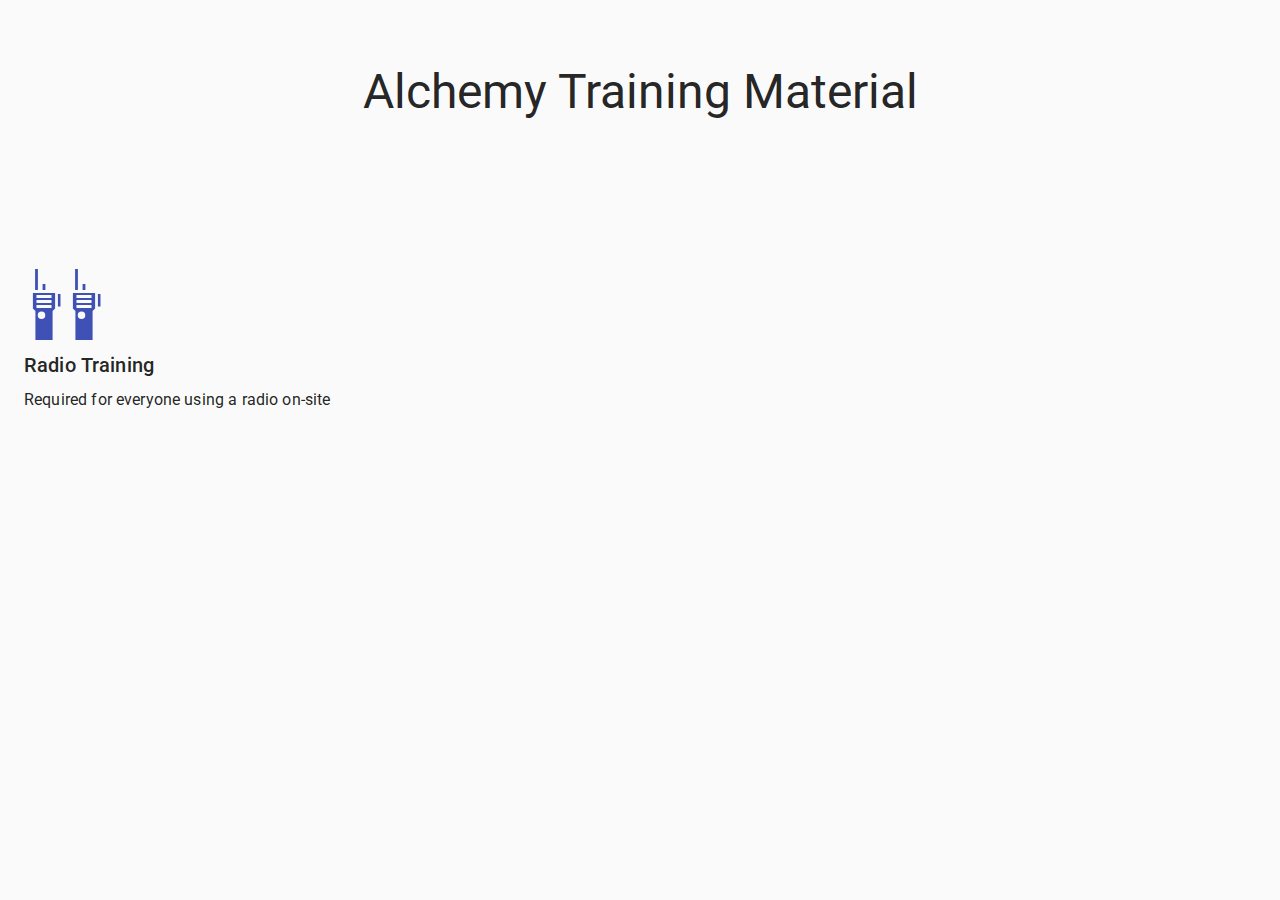
<file: index.html>
<!DOCTYPE html>
<html>
<head>
    <meta charset="UTF-8">
    <meta name="viewport" content="width=device-width, initial-scale=1, shrink-to-fit=no">

    <title>Alchemy Training Material</title>

    <link rel="stylesheet" href="https://fonts.googleapis.com/css?family=Roboto:300,400,500,700&display=swap">
    <link rel="stylesheet" href="mui.css">


    <link rel="icon" type="image/png" sizes="32x32" href="https://shuffle.dev/vendor/shuffle/favicon/favicon-32x32.png">
    <link rel="icon" type="image/png" sizes="16x16" href="https://shuffle.dev/vendor/shuffle/favicon/favicon-16x16.png">
    </head>
<body id="page" class="">
    <div class="" id="content">
                    
      <section data-section-id="1" data-share="" data-category="headers" data-component-id="44d0b9e2_02_awz">
        <div class="MuiContainer-root MuiContainer-maxWidthMd">
          <div class="MuiBox-root Styled-textAlign-center Styled-py-8">
            <h2 class="MuiTypography-root MuiTypography-h3 MuiTypography-gutterBottom" data-config-id="header">Alchemy Training Material</h2>
            <div class="MuiBox-root Styled-mt-4">
            </div>
          </div>
        </div>
      </section>
                    
      <section data-section-id="2" data-share="" data-category="features" data-component-id="4d2f33a1_02_awz">
        <div class="MuiContainer-root MuiContainer-maxWidthLg">
          <div class="MuiBox-root Styled-py-6">
            <div class="MuiGrid-root MuiGrid-container MuiGrid-spacing-xs-4">
              <div class="MuiGrid-root MuiGrid-item MuiGrid-grid-xs-12 MuiGrid-grid-md-4">
                <a href="radio/index.html">
                <svg width="80px" height="80px" viewBox="0 0 512 512" xmlns="http://www.w3.org/2000/svg"><path fill="#3f51b5" d="M71 32v135h18V32H71zm256 0v135h18V32h-18zm-208 95.604V167h18v-39.396h-18zm256 0V167h18v-39.396h-18zM57 185v99.27l16 16V487h110V300.27l16-16V185H57zm256 0v99.27l16 16V487h110V300.27l16-16V185H313zm-96 7v80h16.432v-80H217zm256 0v80h16.432v-80H473zm-393 7h96v18H80v-18zm256 0h96v18h-96v-18zM80 231h96v18H80v-18zm256 0h96v18h-96v-18zM80 263h96v18H80v-18zm256 0h96v18h-96v-18zm-224 41a24 24 0 0 1 24 24 24 24 0 0 1-24 24 24 24 0 0 1-24-24 24 24 0 0 1 24-24zm256 0a24 24 0 0 1 24 24 24 24 0 0 1-24 24 24 24 0 0 1-24-24 24 24 0 0 1 24-24z"/></svg>
                <h3 class="MuiTypography-root MuiTypography-h6 MuiTypography-gutterBottom" data-config-id="col1-header">Radio Training</h3>
                <p class="MuiTypography-root MuiTypography-body1" data-config-id="col1-desc">Required for everyone using a radio on-site</p>
              </a>
              </div>
              
            </div>
          </div>
        </div>
      </section>
            </div>

</body>
</html>
</file>
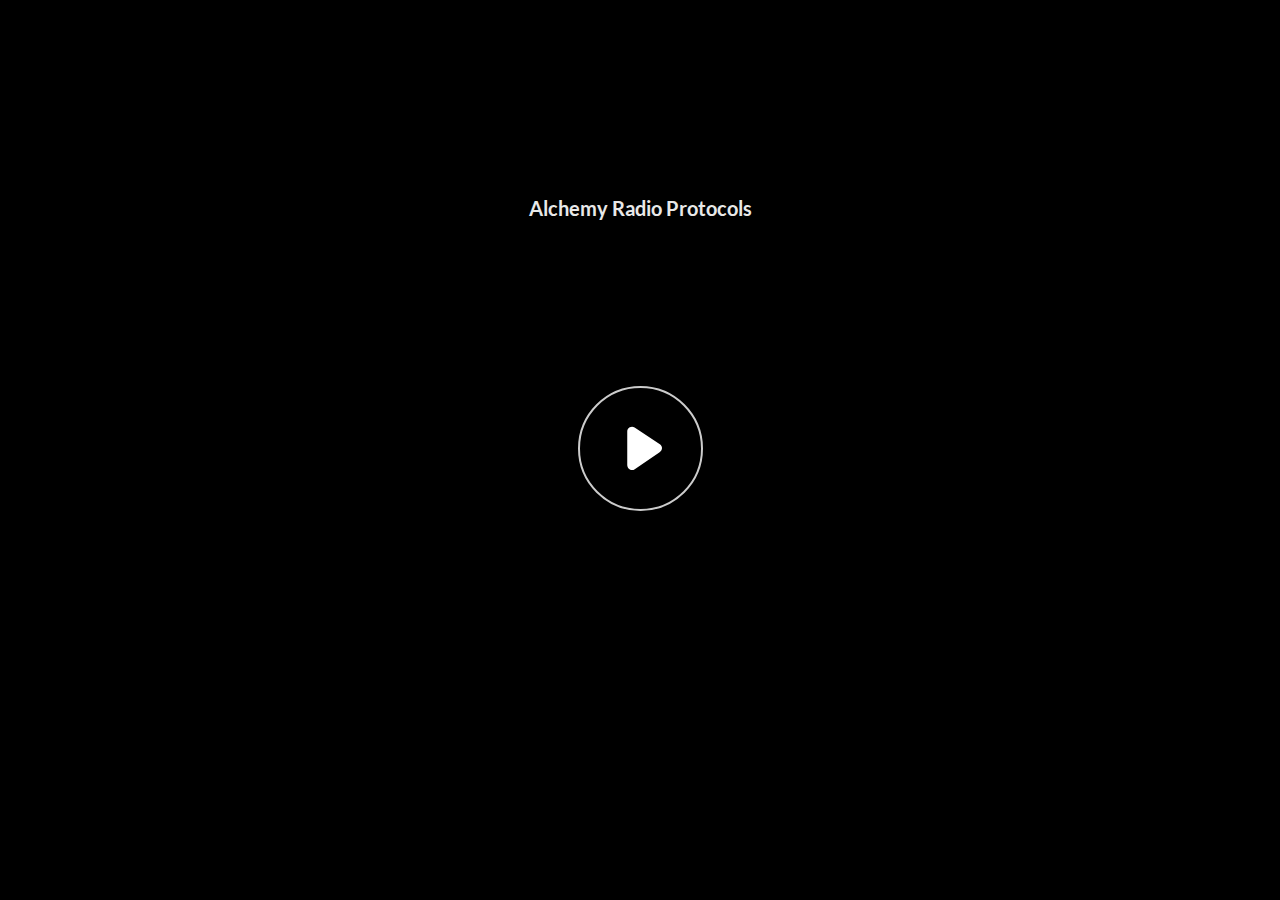
<file: radio/index.html>
﻿<!doctype html>
<html lang="en-US">
<head>
  <meta charset="utf-8">
  <!-- Created using Storyline 360 x64 - http://www.articulate.com  -->
  <!-- version: 3.92.33225.0 -->
  <title>Alchemy Radio Protocols</title>
  <meta http-equiv="x-ua-compatible" content="IE=edge"/>
  <meta name="viewport" content="width=device-width,initial-scale=1,user-scalable=no,shrink-to-fit=no,minimal-ui"/>
  <meta name="apple-mobile-web-app-capable" content="yes"/>
  <style>
    html, body { height: 100%; padding: 0; margin: 0 }
    #app { height: 100%; width: 100%; }
  </style>

  <script>
    window.DS = {};
    window.globals = {
      DATA_PATH_BASE: '',
      HAS_FRAME: true,
      HAS_SLIDE: true,

      lmsPresent: false,
      tinCanPresent: false,
      cmi5Present: false,
      aoSupport: false,
      scale: 'noscale',
      captureRc: false,
      browserSize: 'optimal',
      bgColor: '#282828',
      features: 'DropInAcc,DropInBase,DropInCore,DropInInteractions,DropInMisc,DropInVectors,DropInVideo,LayerPresentAsDialog,MultipleQuizTracking,UpdatedThemeEditor',
      themeName: 'unified',
      preloaderColor: '#FFFFFF',
      suppressAnalytics: false,
      productChannel: 'stable',
      publishSource: 'storyline',
      aid: 'aid|507eb965-f8d8-4c8b-a07f-4bd014d384b4',
      cid: 'c04d7b35-3155-408d-9a72-8bb2af647275',
      playerVersion: '3.92.33225.0',
      publishTimestamp: '2024-10-08T04:06:02.4988970Z',
      maxIosVideoElements: 10,
      connectionSettings: { message: 'You%20are%20offline.%20Trying%20to%20reconnect...', useDarkTheme: false, mode: 'disabled' },
      hasFeature: function(feature) {
        return this.features.split(',').includes(feature);
      },
      
      parseParams: function(qs) {
        if (window.globals.parsedParams != null) {
          return window.globals.parsedParams;
        }
        qs = (qs || window.location.search.substr(1)).split('+').join(' ');
        var params = {},
            tokens,
            re = /[?&]?([^=]+)=([^&]*)/g;

        while (tokens = re.exec(qs)) {
          params[decodeURIComponent(tokens[1]).trim()] =
            decodeURIComponent(tokens[2]).trim();
        }
        window.globals.parsedParams = params;
        return params;
      }

    };
  </script>
  <script>
    var isIe11 = ('ActiveXObject' in window || window.MSBlobBuilder != null)
      && window.msCrypto != null && !window.ActiveXObject;
    if (isIe11) {
      window.globals.unsupportedBrowser = true;
      document.write(atob('[base64]'));
    }
  </script>

  <script>
    if (window.globals.hasFeature('MultiLanguageSinglePackageSupport')) {
      
      
    }
  </script>

  
  <script>window.THREE = { };</script>
  
</head>
<body style="background: #282828" class="cs-HTML theme-unified">
  <!-- 360 -->
  <script>!function(){var e,i=/iPhone/i,o=/iPod/i,n=/iPad/i,t=/\biOS-universal(?:.+)Mac\b/i,r=/\bAndroid(?:.+)Mobile\b/i,a=/Android/i,d=/(?:SD4930UR|\bSilk(?:.+)Mobile\b)/i,p=/Silk/i,l=/Windows Phone/i,u=/\bWindows(?:.+)ARM\b/i,b=/BlackBerry/i,s=/BB10/i,c=/Opera Mini/i,f=/\b(CriOS|Chrome)(?:.+)Mobile/i,h=/Mobile(?:.+)Firefox\b/i,v=function(e){return void 0!==e&&"MacIntel"===e.platform&&"number"==typeof e.maxTouchPoints&&e.maxTouchPoints>1&&"undefined"==typeof MSStream};e=function(e){var m={userAgent:"",platform:"",maxTouchPoints:0};e||"undefined"==typeof navigator?"string"==typeof e?m.userAgent=e:e&&e.userAgent&&(m={userAgent:e.userAgent,platform:e.platform,maxTouchPoints:e.maxTouchPoints||0}):m={userAgent:navigator.userAgent,platform:navigator.platform,maxTouchPoints:navigator.maxTouchPoints||0};var g=m.userAgent,y=g.split("[FBAN");void 0!==y[1]&&(g=y[0]),void 0!==(y=g.split("Twitter"))[1]&&(g=y[0]);var A=function(e){return function(i){return i.test(e)}}(g),w={apple:{phone:A(i)&&!A(l),ipod:A(o),tablet:!A(i)&&(A(n)||v(m))&&!A(l),universal:A(t),device:(A(i)||A(o)||A(n)||A(t)||v(m))&&!A(l)},amazon:{phone:A(d),tablet:!A(d)&&A(p),device:A(d)||A(p)},android:{phone:!A(l)&&A(d)||!A(l)&&A(r),tablet:!A(l)&&!A(d)&&!A(r)&&(A(p)||A(a)),device:!A(l)&&(A(d)||A(p)||A(r)||A(a))||A(/\bokhttp\b/i)},windows:{phone:A(l),tablet:A(u),device:A(l)||A(u)},other:{blackberry:A(b),blackberry10:A(s),opera:A(c),firefox:A(h),chrome:A(f),device:A(b)||A(s)||A(c)||A(h)||A(f)},any:!1,phone:!1,tablet:!1};return w.any=w.apple.device||w.android.device||w.windows.device||w.other.device,w.phone=w.apple.phone||w.android.phone||w.windows.phone,w.tablet=w.apple.tablet||w.android.tablet||w.windows.tablet,w}(),"object"==typeof exports&&"undefined"!=typeof module?module.exports=e:"function"==typeof define&&define.amd?define((function(){return e})):this.isMobile=e}();
    window.isMobile.apple.tablet = window.isMobile.apple.tablet ||
      (navigator.platform === 'MacIntel' && navigator.maxTouchPoints > 1);
    window.isMobile.apple.device = window.isMobile.apple.device || window.isMobile.apple.tablet;
    window.isMobile.tablet = window.isMobile.tablet || window.isMobile.apple.tablet;
    window.isMobile.any = window.isMobile.any || window.isMobile.apple.tablet;
  </script>

  <div id="focus-sink" tabindex="-1"></div>

  <div id="preso"></div>
  <script>
    (function() {

      var classTypes = [ 'desktop', 'mobile', 'phone', 'tablet' ];

      var addDeviceClasses = function(prefix, testObj) {
        var curr, i;
        for (i = 0; i < classTypes.length; i++) {
          curr = classTypes[i];
          if (testObj[curr]) {
            document.body.classList.add(prefix + curr);
          }
        }
      };

      var params = window.globals.parseParams(),
          isDevicePreview = params.devicepreview === '1',
          isPhoneOverride = params.deviceType === 'phone' || (isDevicePreview && params.phone == '1'),
          isTabletOverride = (params.deviceType === 'tablet' || isDevicePreview) && !isPhoneOverride,
          isMobileOverride = isPhoneOverride || isTabletOverride;

      var deviceView = {
        desktop: !window.isMobile.any && !isMobileOverride,
        mobile: window.isMobile.any || isMobileOverride,
        phone: isPhoneOverride || (window.isMobile.phone && !isTabletOverride),
        tablet: isTabletOverride || window.isMobile.tablet
      };

      window.globals.deviceView = deviceView;
      window.isMobile.desktop = !window.isMobile.any;
      window.isMobile.mobile = window.isMobile.any;

      addDeviceClasses('view-', deviceView);

    })();
  </script>
  
  <script src='story_content/triggers.js' type=text/javascript></script>
<script src='story_content/user.js' type=text/javascript></script>
  <div class="slide-loader"></div>

  <script>
    var doc = document, loader = doc.body.querySelector('.slide-loader'); [ 1, 2, 3 ].forEach(function(n) { var d = doc.createElement('div'); d.style.backgroundColor = window.globals.preloaderColor; d.classList.add('mobile-loader-dot'); d.classList.add('dot' + n); loader.appendChild(d); });
  </script>

  <div class="mobile-load-title-overlay" style="display: none">
    <div class="mobile-load-title">Alchemy Radio Protocols</div>
  </div>

  <div class="mobile-chrome-warning"></div>

  
<style>
  .warn-connection-dialog {
    display: none;
    background: transparent;
    pointer-events: all;
    position: fixed;
    left: 0;
    top: 0;
    width: 100%;
    height: 100%;
    z-index: 999;
  }

  .warn-connection-content {
    pointer-events: all;
    border-radius: 4px;
    background: white;
    border: 1px solid #E7E7E7;
    color: #333333;
    box-shadow: 0 2px 4px rgba(0, 0, 0, 0.25);
    transition: all 150ms ease-out;
    position: absolute;
    white-space: nowrap;
  }

  .view-phone.is-landscape .warn-connection-content {
    left: 23px;
    bottom: 23px;
  }

  .view-tablet.is-landscape .warn-connection-content {
    left: 50%;
    top: 20px;
    transform: translateX(-50%);
  }

  .view-mobile.is-portrait .warn-connection-content {
    transform: translate(-50%, calc(-100% - 15px));
  }

  .warn-connection-content p {
    display: inline-block;
    margin: 0 8px 0 0;
    line-height: 33px;
    font-size: 11px;
  }

  .warn-connection-content svg {
    position: relative;
    vertical-align: middle;
    margin: 0 2px 2px 8px;
  }

  .view-desktop .warn-connection-content {
    left: 1.5em;
    bottom: 1.5em;
  }

  .view-desktop .warn-connection-content p {
    font-size: 1.1em;
  }

  .is-offline .warn-connection-dialog {
    display: block;
  }

  .is-offline .cs-panel * {
    pointer-events: none !important;
  }

  .is-offline .cs-panel {
    pointer-events: all !important;
  }

  .is-offline #nav-controls * {
    pointer-events: none !important;
  }

  .is-offline #nav-controls {
    pointer-events: all !important;
  }
</style>

<div class="warn-connection-dialog" role="alertdialog" aria-modal="true" tabindex="0" aria-labelledby="warn-connection-message">
  <div class="warn-connection-content">
    <svg width="17" height="15" viewBox="0 0 17 15" xmlns="http://www.w3.org/2000/svg">
      <path fill="#8F0000" stroke="white" d="M16.07,12.98 L15.88,12.23 L9.51,1.21 C8.97,0.26,7.6,0.26,7.06,1.21 L0.69,12.23 C0.15,13.16,0.81,14.36,1.91,14.36 H14.65 C15.47,14.36,16.05,13.7,16.07,12.98 Z"/>
      <path fill="white" stroke="white" d="M8.58,5.5 C8.35,5.28,8.5,5.35,8.21,5.32 C8.09,5.35,7.97,5.49,7.96,5.67 C7.97,5.79,7.98,5.92,7.98,6.04 L7.98,6.04 C7.99,6.17,8,6.31,8.01,6.43 L8.01,6.44 C8.03,6.92,8.06,7.41,8.09,7.9 L8.09,7.9 C8.12,8.39,8.14,8.88,8.17,9.37 C8.17,9.39,8.18,9.42,8.2,9.44 C8.23,9.46,8.25,9.47,8.28,9.47 C8.31,9.47,8.34,9.46,8.35,9.44 C8.37,9.43,8.38,9.4,8.39,9.35 L8.39,9.34 C8.39,9.24,8.4,9.15,8.4,9.05 L8.4,9.05 C8.41,8.96,8.41,8.86,8.42,8.75 C8.43,8.44,8.45,8.12,8.47,7.81 L8.47,7.81 C8.49,7.49,8.51,7.18,8.53,6.87 C8.55,6.46,8.56,6.05,8.59,5.64 L8.6,5.62 C8.6,5.57,8.59,5.53,8.58,5.5 L8.21,5.32 Z"/>
      <circle fill="white" stroke="white" cx="8.3" cy="11.35" r="0.3"/>
    </svg>
    <p id="warn-connection-message">You are offline. Trying to reconnect...</p>
  </div>
</div>

<script>
  (function() {
    window.DS.connection = {
      warningShown: false,
      assets: {},
      loadingAssetGroup: false,
      retryDelay: 500
    };

    var connectionSettings = window.globals.connectionSettings || {};

    var useConnectionMessages = window.AbortController != null &&
      window.location.protocol != 'file:' &&
      connectionSettings.mode === 'normal';

    window.DS.connection.useConnectionMessages = useConnectionMessages;

    var assetCount = 0;
    var checkLoadedId;


    if (useConnectionMessages && connectionSettings != null) {
      var contentEl = document.querySelector('.warn-connection-content');
      var messageEl = contentEl.querySelector('p');

      if (connectionSettings.useDarkTheme) {
        contentEl.style.borderColor = '#BABBBA';
        contentEl.style.backgroundColor = '#282828';
        contentEl.style.color = '#FFFFFF';
      }

      if (connectionSettings.message != null) {
        messageEl.textContent = window.decodeURIComponent(connectionSettings.message);
      }
    }

    function checkAssetsReady() {
      for (var i in DS.connection.assets) {
        if (!DS.connection.assets[i].success) {
          return false;
        }
      }
      return true;
    }

    function stopAssetGroup() {
      if (!useConnectionMessages) { return; }

      assetCount = 0;

      DS.connection.oldAssetGroup = DS.connection.assets;
      DS.connection.assets = {};
      DS.connection.loadingAssetGroup = false;
      clearInterval(checkLoadedId);
    }

    function startAssetGroup() {
      if (!useConnectionMessages) { return; }
      var ticks = 0;
      clearInterval(checkLoadedId);
      checkLoadedId = setInterval(function() {
        var loaded = 0;
        if (assetCount === 0 && loaded === 0) {
          clearInterval(checkLoadedId);
          return;
        }

        for (var i in DS.connection.assets) {
          if (DS.connection.assets[i].success) {
            loaded++;
          }
        }

        if (assetCount === loaded && checkAssetsReady()) {
          for (var i in DS.connection.assets) {
            if (DS.connection.assets[i].action) {
              DS.connection.assets[i].action();
            }
          }
          hideWarning();
          stopAssetGroup();
        }
      }, 100)
    }

    function requiredAsset(url, action, retry, type) {
      if (!useConnectionMessages) { return; }
      if (DS.connection.assets[url]) { return; }

      DS.connection.assets[url] = {
        success: false, action: action, retry: retry, type: type
      };
      assetCount = Object.keys(DS.connection.assets).length;
      if (!DS.connection.loadingAssetGroup) {
        startAssetGroup();
      }
      DS.connection.loadingAssetGroup = true;
    }

    function assetLoaded(url) {
      if (!useConnectionMessages) { return; }
      if (DS.connection.assets[url]) {
        DS.connection.assets[url].success = true;
      }
    }

    function assetFailed(url) {
      if (!useConnectionMessages) { return; }
      if (!DS.connection.assets[url]) {
        if (/\.js$/.test(url) && url.indexOf('transcripts') === -1) {
          setTimeout(function() {
            if (DS.connection.lastSlideLoaded != null) {
              DS.connection.lastSlideLoaded();
            }
          }, DS.connection.retryDelay);
        }
        return;
      }
      if (!DS.connection.warningShown) { showWarning(); }
      if (DS.connection.assets[url].retry) {
        setTimeout(function() {
          if (!DS.connection.assets[url].success) {
            DS.connection.assets[url].retry()
          }
        }, DS.connection.retryDelay);
      }
    }

    function hideWarning() {
      document.body.classList.remove('is-offline');
      DS.connection.warningShown = false;
      enableKeys();
    }
    DS.connection.hideWarning = hideWarning

    function showWarning(btn) {
      document.body.classList.add('is-offline')
      DS.connection.warningShown = true;
      updateWarningPosition();
      disableKeys();
    }

    function updateWarningPosition() {
      if (!DS.connection.warningShown) {
        return;
      }

      var isPortrait = document.body.classList.contains('is-portrait');
      var isMobile = document.body.classList.contains('view-mobile');
      var warningEl = document.querySelector('.warn-connection-content');

      if (isPortrait && isMobile) {
        var slide = document.querySelector('.primary-slide');
        var slideRect = slide != null
          ? slide.getBoundingClientRect()
          : { top: window.innerHeight, left: 0, width: window.innerWidth };

        warningEl.style.top = `${slideRect.top}px`
        warningEl.style.left = `${slideRect.left + slideRect.width / 2}px`
      } else {
        warningEl.style.top = null;
        warningEl.style.left = null;
      }

      window.requestAnimationFrame(updateWarningPosition);
    }

    function onDisableKeyDown(e) {
      e.preventDefault();
      e.stopImmediatePropagation();
    }

    function onDisableKeyUp(e) {
      e.preventDefault();
      e.stopImmediatePropagation();
    }

    var accStyle = document.createElement('style');
    var warnDialogEl = document.querySelector('.warn-connection-dialog');

    function disableKeys() {
      if (DS.views && DS.views.nsStack && DS.views.nsStack.length === 1) {
        DS.views.nsStack[0].tabReachable = false
        DS.views.nsStack[0].updateTabIndex(true, true);
      }

      accStyle.innerHTML = '.acc-shadow-dom { display: none; }';
      document.body.appendChild(accStyle);

      warnDialogEl.parentNode.append(warnDialogEl);
      warnDialogEl.focus();
    }

    function enableKeys() {
      accStyle.remove();
      if (DS.views && DS.views.nsStack && DS.views.nsStack.length === 1 && DS.views.nsStack[0].name === '_frame') {
        DS.views.nsStack[0].tabReachable = true;
        DS.views.nsStack[0].updateTabIndex();
      }
    }

    // these will all be noops if the feature flag isn't set in
    // the data and `window.globals.features`
    DS.connection.requiredAsset = requiredAsset;
    DS.connection.assetLoaded = assetLoaded;
    DS.connection.assetFailed = assetFailed;
    DS.connection.stopAssetGroup = stopAssetGroup;
    DS.connection.startAssetGroup = startAssetGroup;
  })();
</script>


  <script>
    
    if (window.autoSpider && window.vInterfaceObject) {
      document.querySelector('.mobile-load-title-overlay').style.display = 'none';
    }
  </script>

  

  <link rel="stylesheet" href="html5/data/css/output.min.css" data-noprefix/>
</body>
<script src="html5/lib/scripts/bootstrapper.min.js"></script>
</html>
</file>
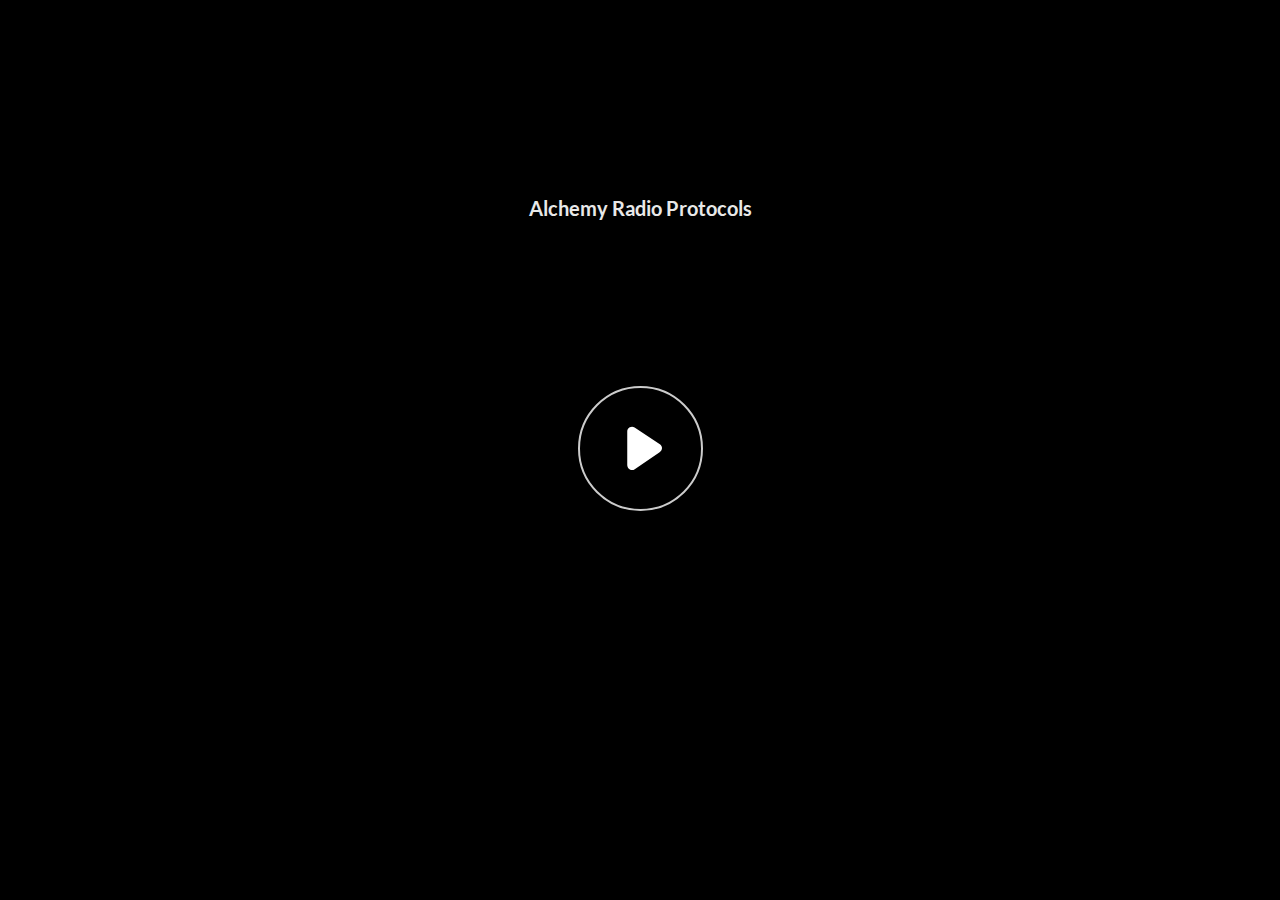
<file: story.html>
﻿<!doctype html>
<html lang="en-US">
<head>
  <meta charset="utf-8">
  <!-- Created using Storyline 360 - http://www.articulate.com  -->
  <!-- version: 3.86.32080.0 -->
  <title>Alchemy Radio Protocols</title>
  <meta http-equiv="x-ua-compatible" content="IE=edge"/>
  <meta name="viewport" content="width=device-width,initial-scale=1,user-scalable=no,shrink-to-fit=no,minimal-ui"/>
  <meta name="apple-mobile-web-app-capable" content="yes"/>
  <style>
    html, body { height: 100%; padding: 0; margin: 0 }
    #app { height: 100%; width: 100%; }
  </style>

  <script>
    window.DS = {};
    window.globals = {
      DATA_PATH_BASE: '',
      HAS_FRAME: true,
      HAS_SLIDE: true,

      lmsPresent: false,
      tinCanPresent: false,
      cmi5Present: false,
      aoSupport: false,
      scale: 'noscale',
      captureRc: false,
      browserSize: 'optimal',
      bgColor: '#282828',
      features: 'ClosedCaptionsCustomization,DropInBase,DropInInteractions,DropInMisc,DropInVectors,DropInVideo,JsApi,LayerPresentAsDialog,MultipleQuizTracking,UpdatedThemeEditor',
      themeName: 'unified',
      preloaderColor: '#FFFFFF',
      suppressAnalytics: false,
      productChannel: 'stable',
      publishSource: 'storyline',
      aid: 'aid|507eb965-f8d8-4c8b-a07f-4bd014d384b4',
      cid: 'c59f7986-c8eb-4ff2-b3ca-70bee10fd10b',
      playerVersion: '3.86.32080.0',
      publishTimestamp: '2024-03-25T19:46:28.0784672Z',
      maxIosVideoElements: 10,
      connectionSettings: { message: 'You%20are%20offline.%20Trying%20to%20reconnect...', useDarkTheme: false, mode: 'disabled' },
      hasFeature: function(feature) {
        return this.features.split(',').includes(feature);
      },
      
      parseParams: function(qs) {
        if (window.globals.parsedParams != null) {
          return window.globals.parsedParams;
        }
        qs = (qs || window.location.search.substr(1)).split('+').join(' ');
        var params = {},
            tokens,
            re = /[?&]?([^=]+)=([^&]*)/g;

        while (tokens = re.exec(qs)) {
          params[decodeURIComponent(tokens[1]).trim()] =
            decodeURIComponent(tokens[2]).trim();
        }
        window.globals.parsedParams = params;
        return params;
      }

    };
  </script>
  <script>
    var isIe11 = ('ActiveXObject' in window || window.MSBlobBuilder != null)
      && window.msCrypto != null && !window.ActiveXObject;
    if (isIe11) {
      window.globals.unsupportedBrowser = true;
      document.write(atob('[base64]'));
    }
  </script>

  <script>
    if (window.globals.hasFeature('MultiLanguageSupport')) {
      
      
    }
  </script>

  
  <script>window.THREE = { };</script>
  <script src='html5/lib/hls/hls.min.js' type=text/javascript></script>
</head>
<body style="background: #282828" class="cs-HTML theme-unified">
  <!-- 360 -->
  <script>!function(){var e,i=/iPhone/i,o=/iPod/i,n=/iPad/i,t=/\biOS-universal(?:.+)Mac\b/i,r=/\bAndroid(?:.+)Mobile\b/i,a=/Android/i,d=/(?:SD4930UR|\bSilk(?:.+)Mobile\b)/i,p=/Silk/i,l=/Windows Phone/i,u=/\bWindows(?:.+)ARM\b/i,b=/BlackBerry/i,s=/BB10/i,c=/Opera Mini/i,f=/\b(CriOS|Chrome)(?:.+)Mobile/i,h=/Mobile(?:.+)Firefox\b/i,v=function(e){return void 0!==e&&"MacIntel"===e.platform&&"number"==typeof e.maxTouchPoints&&e.maxTouchPoints>1&&"undefined"==typeof MSStream};e=function(e){var m={userAgent:"",platform:"",maxTouchPoints:0};e||"undefined"==typeof navigator?"string"==typeof e?m.userAgent=e:e&&e.userAgent&&(m={userAgent:e.userAgent,platform:e.platform,maxTouchPoints:e.maxTouchPoints||0}):m={userAgent:navigator.userAgent,platform:navigator.platform,maxTouchPoints:navigator.maxTouchPoints||0};var g=m.userAgent,y=g.split("[FBAN");void 0!==y[1]&&(g=y[0]),void 0!==(y=g.split("Twitter"))[1]&&(g=y[0]);var A=function(e){return function(i){return i.test(e)}}(g),w={apple:{phone:A(i)&&!A(l),ipod:A(o),tablet:!A(i)&&(A(n)||v(m))&&!A(l),universal:A(t),device:(A(i)||A(o)||A(n)||A(t)||v(m))&&!A(l)},amazon:{phone:A(d),tablet:!A(d)&&A(p),device:A(d)||A(p)},android:{phone:!A(l)&&A(d)||!A(l)&&A(r),tablet:!A(l)&&!A(d)&&!A(r)&&(A(p)||A(a)),device:!A(l)&&(A(d)||A(p)||A(r)||A(a))||A(/\bokhttp\b/i)},windows:{phone:A(l),tablet:A(u),device:A(l)||A(u)},other:{blackberry:A(b),blackberry10:A(s),opera:A(c),firefox:A(h),chrome:A(f),device:A(b)||A(s)||A(c)||A(h)||A(f)},any:!1,phone:!1,tablet:!1};return w.any=w.apple.device||w.android.device||w.windows.device||w.other.device,w.phone=w.apple.phone||w.android.phone||w.windows.phone,w.tablet=w.apple.tablet||w.android.tablet||w.windows.tablet,w}(),"object"==typeof exports&&"undefined"!=typeof module?module.exports=e:"function"==typeof define&&define.amd?define((function(){return e})):this.isMobile=e}();
    window.isMobile.apple.tablet = window.isMobile.apple.tablet ||
      (navigator.platform === 'MacIntel' && navigator.maxTouchPoints > 1);
    window.isMobile.apple.device = window.isMobile.apple.device || window.isMobile.apple.tablet;
    window.isMobile.tablet = window.isMobile.tablet || window.isMobile.apple.tablet;
    window.isMobile.any = window.isMobile.any || window.isMobile.apple.tablet;
  </script>

  <div id="focus-sink" tabindex="-1"></div>

  <div id="preso"></div>
  <script>
    (function() {

      var classTypes = [ 'desktop', 'mobile', 'phone', 'tablet' ];

      var addDeviceClasses = function(prefix, testObj) {
        var curr, i;
        for (i = 0; i < classTypes.length; i++) {
          curr = classTypes[i];
          if (testObj[curr]) {
            document.body.classList.add(prefix + curr);
          }
        }
      };

      var params = window.globals.parseParams(),
          isDevicePreview = params.devicepreview === '1',
          isPhoneOverride = params.deviceType === 'phone' || (isDevicePreview && params.phone == '1'),
          isTabletOverride = (params.deviceType === 'tablet' || isDevicePreview) && !isPhoneOverride,
          isMobileOverride = isPhoneOverride || isTabletOverride;

      var deviceView = {
        desktop: !window.isMobile.any && !isMobileOverride,
        mobile: window.isMobile.any || isMobileOverride,
        phone: isPhoneOverride || (window.isMobile.phone && !isTabletOverride),
        tablet: isTabletOverride || window.isMobile.tablet
      };

      window.globals.deviceView = deviceView;
      window.isMobile.desktop = !window.isMobile.any;
      window.isMobile.mobile = window.isMobile.any;

      addDeviceClasses('view-', deviceView);

    })();
  </script>
  
  <script src='story_content/user.js' type=text/javascript></script>
  <div class="slide-loader"></div>

  <script>
    var doc = document, loader = doc.body.querySelector('.slide-loader'); [ 1, 2, 3 ].forEach(function(n) { var d = doc.createElement('div'); d.style.backgroundColor = window.globals.preloaderColor; d.classList.add('mobile-loader-dot'); d.classList.add('dot' + n); loader.appendChild(d); });
  </script>

  <div class="mobile-load-title-overlay" style="display: none">
    <div class="mobile-load-title">Alchemy Radio Protocols</div>
  </div>

  <div class="mobile-chrome-warning"></div>

  
<style>
  .warn-connection-dialog {
    display: none;
    background: transparent;
    pointer-events: all;
    position: fixed;
    left: 0;
    top: 0;
    width: 100%;
    height: 100%;
    z-index: 999;
  }

  .warn-connection-content {
    pointer-events: all;
    border-radius: 4px;
    background: white;
    border: 1px solid #E7E7E7;
    color: #333333;
    box-shadow: 0 2px 4px rgba(0, 0, 0, 0.25);
    transition: all 150ms ease-out;
    position: absolute;
    white-space: nowrap;
  }

  .view-phone.is-landscape .warn-connection-content {
    left: 23px;
    bottom: 23px;
  }

  .view-tablet.is-landscape .warn-connection-content {
    left: 50%;
    top: 20px;
    transform: translateX(-50%);
  }

  .view-mobile.is-portrait .warn-connection-content {
    transform: translate(-50%, calc(-100% - 15px));
  }

  .warn-connection-content p {
    display: inline-block;
    margin: 0 8px 0 0;
    line-height: 33px;
    font-size: 11px;
  }

  .warn-connection-content svg {
    position: relative;
    vertical-align: middle;
    margin: 0 2px 2px 8px;
  }

  .view-desktop .warn-connection-content {
    left: 1.5em;
    bottom: 1.5em;
  }

  .view-desktop .warn-connection-content p {
    font-size: 1.1em;
  }

  .is-offline .warn-connection-dialog {
    display: block;
  }

  .is-offline .cs-panel * {
    pointer-events: none !important;
  }

  .is-offline .cs-panel {
    pointer-events: all !important;
  }

  .is-offline #nav-controls * {
    pointer-events: none !important;
  }

  .is-offline #nav-controls {
    pointer-events: all !important;
  }
</style>

<div class="warn-connection-dialog" role="alertdialog" aria-modal="true" tabindex="0" aria-labelledby="warn-connection-message">
  <div class="warn-connection-content">
    <svg width="17" height="15" viewBox="0 0 17 15" xmlns="http://www.w3.org/2000/svg">
      <path fill="#8F0000" stroke="white" d="M16.07,12.98 L15.88,12.23 L9.51,1.21 C8.97,0.26,7.6,0.26,7.06,1.21 L0.69,12.23 C0.15,13.16,0.81,14.36,1.91,14.36 H14.65 C15.47,14.36,16.05,13.7,16.07,12.98 Z"/>
      <path fill="white" stroke="white" d="M8.58,5.5 C8.35,5.28,8.5,5.35,8.21,5.32 C8.09,5.35,7.97,5.49,7.96,5.67 C7.97,5.79,7.98,5.92,7.98,6.04 L7.98,6.04 C7.99,6.17,8,6.31,8.01,6.43 L8.01,6.44 C8.03,6.92,8.06,7.41,8.09,7.9 L8.09,7.9 C8.12,8.39,8.14,8.88,8.17,9.37 C8.17,9.39,8.18,9.42,8.2,9.44 C8.23,9.46,8.25,9.47,8.28,9.47 C8.31,9.47,8.34,9.46,8.35,9.44 C8.37,9.43,8.38,9.4,8.39,9.35 L8.39,9.34 C8.39,9.24,8.4,9.15,8.4,9.05 L8.4,9.05 C8.41,8.96,8.41,8.86,8.42,8.75 C8.43,8.44,8.45,8.12,8.47,7.81 L8.47,7.81 C8.49,7.49,8.51,7.18,8.53,6.87 C8.55,6.46,8.56,6.05,8.59,5.64 L8.6,5.62 C8.6,5.57,8.59,5.53,8.58,5.5 L8.21,5.32 Z"/>
      <circle fill="white" stroke="white" cx="8.3" cy="11.35" r="0.3"/>
    </svg>
    <p id="warn-connection-message">You are offline. Trying to reconnect...</p>
  </div>
</div>

<script>
  (function() {
    window.DS.connection = {
      warningShown: false,
      assets: {},
      loadingAssetGroup: false,
      retryDelay: 500
    };

    var connectionSettings = window.globals.connectionSettings || {};

    var useConnectionMessages = window.AbortController != null &&
      window.location.protocol != 'file:' &&
      connectionSettings.mode === 'normal';

    window.DS.connection.useConnectionMessages = useConnectionMessages;

    var assetCount = 0;
    var checkLoadedId;


    if (useConnectionMessages && connectionSettings != null) {
      var contentEl = document.querySelector('.warn-connection-content');
      var messageEl = contentEl.querySelector('p');

      if (connectionSettings.useDarkTheme) {
        contentEl.style.borderColor = '#BABBBA';
        contentEl.style.backgroundColor = '#282828';
        contentEl.style.color = '#FFFFFF';
      }

      if (connectionSettings.message != null) {
        messageEl.textContent = window.decodeURIComponent(connectionSettings.message);
      }
    }

    function checkAssetsReady() {
      for (var i in DS.connection.assets) {
        if (!DS.connection.assets[i].success) {
          return false;
        }
      }
      return true;
    }

    function stopAssetGroup() {
      if (!useConnectionMessages) { return; }

      assetCount = 0;

      DS.connection.oldAssetGroup = DS.connection.assets;
      DS.connection.assets = {};
      DS.connection.loadingAssetGroup = false;
      clearInterval(checkLoadedId);
    }

    function startAssetGroup() {
      if (!useConnectionMessages) { return; }
      var ticks = 0;
      clearInterval(checkLoadedId);
      checkLoadedId = setInterval(function() {
        var loaded = 0;
        if (assetCount === 0 && loaded === 0) {
          clearInterval(checkLoadedId);
          return;
        }

        for (var i in DS.connection.assets) {
          if (DS.connection.assets[i].success) {
            loaded++;
          }
        }

        if (assetCount === loaded && checkAssetsReady()) {
          for (var i in DS.connection.assets) {
            if (DS.connection.assets[i].action) {
              DS.connection.assets[i].action();
            }
          }
          hideWarning();
          stopAssetGroup();
        }
      }, 100)
    }

    function requiredAsset(url, action, retry, type) {
      if (!useConnectionMessages) { return; }
      if (DS.connection.assets[url]) { return; }

      DS.connection.assets[url] = {
        success: false, action: action, retry: retry, type: type
      };
      assetCount = Object.keys(DS.connection.assets).length;
      if (!DS.connection.loadingAssetGroup) {
        startAssetGroup();
      }
      DS.connection.loadingAssetGroup = true;
    }

    function assetLoaded(url) {
      if (!useConnectionMessages) { return; }
      if (DS.connection.assets[url]) {
        DS.connection.assets[url].success = true;
      }
    }

    function assetFailed(url) {
      if (!useConnectionMessages) { return; }
      if (!DS.connection.assets[url]) {
        if (/\.js$/.test(url) && url.indexOf('transcripts') === -1) {
          setTimeout(function() {
            if (DS.connection.lastSlideLoaded != null) {
              DS.connection.lastSlideLoaded();
            }
          }, DS.connection.retryDelay);
        }
        return;
      }
      if (!DS.connection.warningShown) { showWarning(); }
      if (DS.connection.assets[url].retry) {
        setTimeout(function() {
          if (!DS.connection.assets[url].success) {
            DS.connection.assets[url].retry()
          }
        }, DS.connection.retryDelay);
      }
    }

    function hideWarning() {
      document.body.classList.remove('is-offline');
      DS.connection.warningShown = false;
      enableKeys();
    }
    DS.connection.hideWarning = hideWarning

    function showWarning(btn) {
      document.body.classList.add('is-offline')
      DS.connection.warningShown = true;
      updateWarningPosition();
      disableKeys();
    }

    function updateWarningPosition() {
      if (!DS.connection.warningShown) {
        return;
      }

      var isPortrait = document.body.classList.contains('is-portrait');
      var isMobile = document.body.classList.contains('view-mobile');
      var warningEl = document.querySelector('.warn-connection-content');

      if (isPortrait && isMobile) {
        var slide = document.querySelector('.primary-slide');
        var slideRect = slide != null
          ? slide.getBoundingClientRect()
          : { top: window.innerHeight, left: 0, width: window.innerWidth };

        warningEl.style.top = `${slideRect.top}px`
        warningEl.style.left = `${slideRect.left + slideRect.width / 2}px`
      } else {
        warningEl.style.top = null;
        warningEl.style.left = null;
      }

      window.requestAnimationFrame(updateWarningPosition);
    }

    function onDisableKeyDown(e) {
      e.preventDefault();
      e.stopImmediatePropagation();
    }

    function onDisableKeyUp(e) {
      e.preventDefault();
      e.stopImmediatePropagation();
    }

    var accStyle = document.createElement('style');
    var warnDialogEl = document.querySelector('.warn-connection-dialog');

    function disableKeys() {
      if (DS.views && DS.views.nsStack && DS.views.nsStack.length === 1) {
        DS.views.nsStack[0].tabReachable = false
        DS.views.nsStack[0].updateTabIndex(true, true);
      }

      accStyle.innerHTML = '.acc-shadow-dom { display: none; }';
      document.body.appendChild(accStyle);

      warnDialogEl.parentNode.append(warnDialogEl);
      warnDialogEl.focus();
    }

    function enableKeys() {
      accStyle.remove();
      if (DS.views && DS.views.nsStack && DS.views.nsStack.length === 1 && DS.views.nsStack[0].name === '_frame') {
        DS.views.nsStack[0].tabReachable = true;
        DS.views.nsStack[0].updateTabIndex();
      }
    }

    // these will all be noops if the feature flag isn't set in
    // the data and `window.globals.features`
    DS.connection.requiredAsset = requiredAsset;
    DS.connection.assetLoaded = assetLoaded;
    DS.connection.assetFailed = assetFailed;
    DS.connection.stopAssetGroup = stopAssetGroup;
    DS.connection.startAssetGroup = startAssetGroup;
  })();
</script>


  <script>
    
    if (window.autoSpider && window.vInterfaceObject) {
      document.querySelector('.mobile-load-title-overlay').style.display = 'none';
    }
  </script>

  

  <link rel="stylesheet" href="html5/data/css/output.min.css" data-noprefix/>
</body>
<script src="html5/lib/scripts/bootstrapper.min.js"></script>
</html>
</file>
<file: mui.css>
html{box-sizing:border-box;-webkit-font-smoothing:antialiased;-moz-osx-font-smoothing:grayscale}
*,*::before,*::after{box-sizing:inherit}
strong,b{font-weight:700}
body{color:rgba(0,0,0,0.87);margin:0;font-size:0.875rem;font-family:"Roboto", "Helvetica", "Arial", sans-serif;font-weight:400;line-height:1.43;letter-spacing:0.01071em;background-color:#fafafa}
@media print{body{background-color:#fff}
}
body::backdrop{background-color:#fafafa}
a{
	color: inherit;
	text-decoration: none;
}
.MuiPaper-root{color:rgba(0,0,0,0.87);transition:box-shadow 300ms cubic-bezier(0.4, 0, 0.2, 1) 0ms;background-color:#fff}
.MuiPaper-rounded{border-radius:4px}
.MuiPaper-outlined{border:1px solid rgba(0,0,0,0.12)}
.MuiPaper-elevation0{box-shadow:none}
.MuiPaper-elevation1{box-shadow:0px 2px 1px -1px rgba(0,0,0,0.2),0px 1px 1px 0px rgba(0,0,0,0.14),0px 1px 3px 0px rgba(0,0,0,0.12)}
.MuiPaper-elevation2{box-shadow:0px 3px 1px -2px rgba(0,0,0,0.2),0px 2px 2px 0px rgba(0,0,0,0.14),0px 1px 5px 0px rgba(0,0,0,0.12)}
.MuiPaper-elevation3{box-shadow:0px 3px 3px -2px rgba(0,0,0,0.2),0px 3px 4px 0px rgba(0,0,0,0.14),0px 1px 8px 0px rgba(0,0,0,0.12)}
.MuiPaper-elevation4{box-shadow:0px 2px 4px -1px rgba(0,0,0,0.2),0px 4px 5px 0px rgba(0,0,0,0.14),0px 1px 10px 0px rgba(0,0,0,0.12)}
.MuiPaper-elevation5{box-shadow:0px 3px 5px -1px rgba(0,0,0,0.2),0px 5px 8px 0px rgba(0,0,0,0.14),0px 1px 14px 0px rgba(0,0,0,0.12)}
.MuiPaper-elevation6{box-shadow:0px 3px 5px -1px rgba(0,0,0,0.2),0px 6px 10px 0px rgba(0,0,0,0.14),0px 1px 18px 0px rgba(0,0,0,0.12)}
.MuiPaper-elevation7{box-shadow:0px 4px 5px -2px rgba(0,0,0,0.2),0px 7px 10px 1px rgba(0,0,0,0.14),0px 2px 16px 1px rgba(0,0,0,0.12)}
.MuiPaper-elevation8{box-shadow:0px 5px 5px -3px rgba(0,0,0,0.2),0px 8px 10px 1px rgba(0,0,0,0.14),0px 3px 14px 2px rgba(0,0,0,0.12)}
.MuiPaper-elevation9{box-shadow:0px 5px 6px -3px rgba(0,0,0,0.2),0px 9px 12px 1px rgba(0,0,0,0.14),0px 3px 16px 2px rgba(0,0,0,0.12)}
.MuiPaper-elevation10{box-shadow:0px 6px 6px -3px rgba(0,0,0,0.2),0px 10px 14px 1px rgba(0,0,0,0.14),0px 4px 18px 3px rgba(0,0,0,0.12)}
.MuiPaper-elevation11{box-shadow:0px 6px 7px -4px rgba(0,0,0,0.2),0px 11px 15px 1px rgba(0,0,0,0.14),0px 4px 20px 3px rgba(0,0,0,0.12)}
.MuiPaper-elevation12{box-shadow:0px 7px 8px -4px rgba(0,0,0,0.2),0px 12px 17px 2px rgba(0,0,0,0.14),0px 5px 22px 4px rgba(0,0,0,0.12)}
.MuiPaper-elevation13{box-shadow:0px 7px 8px -4px rgba(0,0,0,0.2),0px 13px 19px 2px rgba(0,0,0,0.14),0px 5px 24px 4px rgba(0,0,0,0.12)}
.MuiPaper-elevation14{box-shadow:0px 7px 9px -4px rgba(0,0,0,0.2),0px 14px 21px 2px rgba(0,0,0,0.14),0px 5px 26px 4px rgba(0,0,0,0.12)}
.MuiPaper-elevation15{box-shadow:0px 8px 9px -5px rgba(0,0,0,0.2),0px 15px 22px 2px rgba(0,0,0,0.14),0px 6px 28px 5px rgba(0,0,0,0.12)}
.MuiPaper-elevation16{box-shadow:0px 8px 10px -5px rgba(0,0,0,0.2),0px 16px 24px 2px rgba(0,0,0,0.14),0px 6px 30px 5px rgba(0,0,0,0.12)}
.MuiPaper-elevation17{box-shadow:0px 8px 11px -5px rgba(0,0,0,0.2),0px 17px 26px 2px rgba(0,0,0,0.14),0px 6px 32px 5px rgba(0,0,0,0.12)}
.MuiPaper-elevation18{box-shadow:0px 9px 11px -5px rgba(0,0,0,0.2),0px 18px 28px 2px rgba(0,0,0,0.14),0px 7px 34px 6px rgba(0,0,0,0.12)}
.MuiPaper-elevation19{box-shadow:0px 9px 12px -6px rgba(0,0,0,0.2),0px 19px 29px 2px rgba(0,0,0,0.14),0px 7px 36px 6px rgba(0,0,0,0.12)}
.MuiPaper-elevation20{box-shadow:0px 10px 13px -6px rgba(0,0,0,0.2),0px 20px 31px 3px rgba(0,0,0,0.14),0px 8px 38px 7px rgba(0,0,0,0.12)}
.MuiPaper-elevation21{box-shadow:0px 10px 13px -6px rgba(0,0,0,0.2),0px 21px 33px 3px rgba(0,0,0,0.14),0px 8px 40px 7px rgba(0,0,0,0.12)}
.MuiPaper-elevation22{box-shadow:0px 10px 14px -6px rgba(0,0,0,0.2),0px 22px 35px 3px rgba(0,0,0,0.14),0px 8px 42px 7px rgba(0,0,0,0.12)}
.MuiPaper-elevation23{box-shadow:0px 11px 14px -7px rgba(0,0,0,0.2),0px 23px 36px 3px rgba(0,0,0,0.14),0px 9px 44px 8px rgba(0,0,0,0.12)}
.MuiPaper-elevation24{box-shadow:0px 11px 15px -7px rgba(0,0,0,0.2),0px 24px 38px 3px rgba(0,0,0,0.14),0px 9px 46px 8px rgba(0,0,0,0.12)}
.MuiAccordion-root{position:relative;transition:margin 150ms cubic-bezier(0.4, 0, 0.2, 1) 0ms}
.MuiAccordion-root:before{top:-1px;left:0;right:0;height:1px;content:"";opacity:1;position:absolute;transition:opacity 150ms cubic-bezier(0.4, 0, 0.2, 1) 0ms,background-color 150ms cubic-bezier(0.4, 0, 0.2, 1) 0ms;background-color:rgba(0,0,0,0.12)}
.MuiAccordion-root.MuiAccordion-expanded{margin:16px 0}
.MuiAccordion-root.MuiAccordion-disabled{background-color:rgba(0,0,0,0.12)}
.MuiAccordion-root.MuiAccordion-expanded+.MuiAccordion-root:before{display:none}
.MuiAccordion-root.MuiAccordion-expanded:first-child{margin-top:0}
.MuiAccordion-root.MuiAccordion-expanded:last-child{margin-bottom:0}
.MuiAccordion-root.MuiAccordion-expanded:before{opacity:0}
.MuiAccordion-root:first-child:before{display:none}
.MuiAccordion-rounded{border-radius:0}
.MuiAccordion-rounded:first-child{border-top-left-radius:4px;border-top-right-radius:4px}
.MuiAccordion-rounded:last-child{border-bottom-left-radius:4px;border-bottom-right-radius:4px}
@supports (-ms-ime-align: auto){.MuiAccordion-rounded:last-child{border-bottom-left-radius:0;border-bottom-right-radius:0}
}
.MuiAccordionActions-root{display:flex;padding:8px;align-items:center;justify-content:flex-end}
.MuiAccordionActions-spacing>:not(:first-child){margin-left:8px}
.MuiAccordionDetails-root{display:flex;padding:8px 16px 16px}
.MuiAccordionSummary-root{display:flex;padding:0px 16px;min-height:48px;transition:min-height 150ms cubic-bezier(0.4, 0, 0.2, 1) 0ms,background-color 150ms cubic-bezier(0.4, 0, 0.2, 1) 0ms}
.MuiAccordionSummary-root:hover:not(.MuiAccordionSummary-disabled){cursor:pointer}
.MuiAccordionSummary-root.MuiAccordionSummary-expanded{min-height:64px}
.MuiAccordionSummary-root.MuiAccordionSummary-focused{background-color:rgba(0,0,0,0.12)}
.MuiAccordionSummary-root.MuiAccordionSummary-disabled{opacity:0.38}
.MuiAccordionSummary-content{margin:12px 0;display:flex;flex-grow:1;transition:margin 150ms cubic-bezier(0.4, 0, 0.2, 1) 0ms}
.MuiAccordionSummary-content.MuiAccordionSummary-expanded{margin:20px 0}
.MuiAccordionSummary-expandIcon{transform:rotate(0deg);transition:transform 150ms cubic-bezier(0.4, 0, 0.2, 1) 0ms}
.MuiAccordionSummary-expandIcon:hover{background-color:transparent}
.MuiAccordionSummary-expandIcon.MuiAccordionSummary-expanded{transform:rotate(180deg)}
.MuiAppBar-root{width:100%;display:flex;z-index:1100;box-sizing:border-box;flex-shrink:0;flex-direction:column}
.MuiAppBar-positionFixed{top:0;left:auto;right:0;position:fixed}
@media print{.MuiAppBar-positionFixed{position:absolute}
}
.MuiAppBar-positionAbsolute{top:0;left:auto;right:0;position:absolute}
.MuiAppBar-positionSticky{top:0;left:auto;right:0;position:sticky}
.MuiAppBar-positionStatic{position:static}
.MuiAppBar-positionRelative{position:relative}
.MuiAppBar-colorDefault{color:rgba(0,0,0,0.87);background-color:#f5f5f5}
.MuiAppBar-colorPrimary{color:#fff;background-color:#3f51b5}
.MuiAppBar-colorSecondary{color:#fff;background-color:#f50057}
.MuiAppBar-colorInherit{color:inherit}
.MuiAppBar-colorTransparent{color:inherit;background-color:transparent}
.MuiAvatar-root{width:40px;height:40px;display:flex;overflow:hidden;position:relative;font-size:1.25rem;align-items:center;flex-shrink:0;font-family:"Roboto", "Helvetica", "Arial", sans-serif;line-height:1;user-select:none;border-radius:50%;justify-content:center}
.MuiAvatar-colorDefault{color:#fafafa;background-color:#bdbdbd}
.MuiAvatar-rounded{border-radius:4px}
.MuiAvatar-square{border-radius:0}
.MuiAvatar-img{color:transparent;width:100%;height:100%;object-fit:cover;text-align:center;text-indent:10000px}
.MuiAvatar-fallback{width:75%;height:75%}
.MuiBackdrop-root{top:0;left:0;right:0;bottom:0;display:flex;z-index:-1;position:fixed;align-items:center;justify-content:center;background-color:rgba(0,0,0,0.5);-webkit-tap-highlight-color:transparent}
.MuiBackdrop-invisible{background-color:transparent}
.MuiBadge-root{display:inline-flex;position:relative;flex-shrink:0;vertical-align:middle}
.MuiBadge-badge{height:20px;display:flex;padding:0 6px;z-index:1;position:absolute;flex-wrap:wrap;font-size:0.75rem;min-width:20px;box-sizing:border-box;transition:transform 225ms cubic-bezier(0.4, 0, 0.2, 1) 0ms;align-items:center;font-family:"Roboto", "Helvetica", "Arial", sans-serif;font-weight:500;line-height:1;align-content:center;border-radius:10px;flex-direction:row;justify-content:center}
.MuiBadge-colorPrimary{color:#fff;background-color:#3f51b5}
.MuiBadge-colorSecondary{color:#fff;background-color:#f50057}
.MuiBadge-colorError{color:#fff;background-color:#f44336}
.MuiBadge-dot{height:8px;padding:0;min-width:8px;border-radius:4px}
.MuiBadge-anchorOriginTopRightRectangle{top:0;right:0;transform:scale(1) translate(50%, -50%);transform-origin:100% 0%}
.MuiBadge-anchorOriginTopRightRectangle.MuiBadge-invisible{transform:scale(0) translate(50%, -50%)}
.MuiBadge-anchorOriginBottomRightRectangle{right:0;bottom:0;transform:scale(1) translate(50%, 50%);transform-origin:100% 100%}
.MuiBadge-anchorOriginBottomRightRectangle.MuiBadge-invisible{transform:scale(0) translate(50%, 50%)}
.MuiBadge-anchorOriginTopLeftRectangle{top:0;left:0;transform:scale(1) translate(-50%, -50%);transform-origin:0% 0%}
.MuiBadge-anchorOriginTopLeftRectangle.MuiBadge-invisible{transform:scale(0) translate(-50%, -50%)}
.MuiBadge-anchorOriginBottomLeftRectangle{left:0;bottom:0;transform:scale(1) translate(-50%, 50%);transform-origin:0% 100%}
.MuiBadge-anchorOriginBottomLeftRectangle.MuiBadge-invisible{transform:scale(0) translate(-50%, 50%)}
.MuiBadge-anchorOriginTopRightCircle{top:14%;right:14%;transform:scale(1) translate(50%, -50%);transform-origin:100% 0%}
.MuiBadge-anchorOriginTopRightCircle.MuiBadge-invisible{transform:scale(0) translate(50%, -50%)}
.MuiBadge-anchorOriginBottomRightCircle{right:14%;bottom:14%;transform:scale(1) translate(50%, 50%);transform-origin:100% 100%}
.MuiBadge-anchorOriginBottomRightCircle.MuiBadge-invisible{transform:scale(0) translate(50%, 50%)}
.MuiBadge-anchorOriginTopLeftCircle{top:14%;left:14%;transform:scale(1) translate(-50%, -50%);transform-origin:0% 0%}
.MuiBadge-anchorOriginTopLeftCircle.MuiBadge-invisible{transform:scale(0) translate(-50%, -50%)}
.MuiBadge-anchorOriginBottomLeftCircle{left:14%;bottom:14%;transform:scale(1) translate(-50%, 50%);transform-origin:0% 100%}
.MuiBadge-anchorOriginBottomLeftCircle.MuiBadge-invisible{transform:scale(0) translate(-50%, 50%)}
.MuiBadge-invisible{transition:transform 195ms cubic-bezier(0.4, 0, 0.2, 1) 0ms}
.MuiBottomNavigation-root{height:56px;display:flex;justify-content:center;background-color:#fff}
.MuiBottomNavigationAction-root{flex:1;color:rgba(0,0,0,0.54);padding:6px 12px 8px;max-width:168px;min-width:80px;transition:color 250ms cubic-bezier(0.4, 0, 0.2, 1) 0ms,padding-top 250ms cubic-bezier(0.4, 0, 0.2, 1) 0ms}
.MuiBottomNavigationAction-root.MuiBottomNavigationAction-iconOnly{padding-top:16px}
.MuiBottomNavigationAction-root.MuiBottomNavigationAction-selected{color:#3f51b5;padding-top:6px}
.MuiBottomNavigationAction-wrapper{width:100%;display:inline-flex;align-items:center;flex-direction:column;justify-content:center}
.MuiBottomNavigationAction-label{opacity:1;font-size:0.75rem;transition:font-size 0.2s, opacity 0.2s;font-family:"Roboto", "Helvetica", "Arial", sans-serif;transition-delay:0.1s}
.MuiBottomNavigationAction-label.MuiBottomNavigationAction-iconOnly{opacity:0;transition-delay:0s}
.MuiBottomNavigationAction-label.MuiBottomNavigationAction-selected{font-size:0.875rem}
.MuiBreadcrumbs-ol{margin:0;display:flex;padding:0;flex-wrap:wrap;list-style:none;align-items:center}
.MuiBreadcrumbs-separator{display:flex;margin-left:8px;user-select:none;margin-right:8px}
.MuiButtonBase-root{color:inherit;border:0;cursor:pointer;margin:0;display:inline-flex;outline:0;padding:0;position:relative;align-items:center;user-select:none;border-radius:0;vertical-align:middle;-moz-appearance:none;justify-content:center;text-decoration:none;background-color:transparent;-webkit-appearance:none;-webkit-tap-highlight-color:transparent}
.MuiButtonBase-root::-moz-focus-inner{border-style:none}
.MuiButtonBase-root.MuiButtonBase-disabled{cursor:default;pointer-events:none}
@media print{.MuiButtonBase-root{color-adjust:exact}
}
.MuiButton-root{color:rgba(0,0,0,0.87);padding:6px 16px;font-size:0.875rem;min-width:64px;box-sizing:border-box;transition:background-color 250ms cubic-bezier(0.4, 0, 0.2, 1) 0ms,box-shadow 250ms cubic-bezier(0.4, 0, 0.2, 1) 0ms,border 250ms cubic-bezier(0.4, 0, 0.2, 1) 0ms;font-family:"Roboto", "Helvetica", "Arial", sans-serif;font-weight:500;line-height:1.75;border-radius:4px;letter-spacing:0.02857em;text-transform:uppercase}
.MuiButton-root:hover{text-decoration:none;background-color:rgba(0,0,0,0.04)}
.MuiButton-root.MuiButton-disabled{color:rgba(0,0,0,0.26)}
@media (hover: none){.MuiButton-root:hover{background-color:transparent}
}
.MuiButton-root:hover.MuiButton-disabled{background-color:transparent}
.MuiButton-label{width:100%;display:inherit;align-items:inherit;justify-content:inherit}
.MuiButton-text{padding:6px 8px}
.MuiButton-textPrimary{color:#3f51b5}
.MuiButton-textPrimary:hover{background-color:rgba(63,81,181,0.04)}
@media (hover: none){.MuiButton-textPrimary:hover{background-color:transparent}
}
.MuiButton-textSecondary{color:#f50057}
.MuiButton-textSecondary:hover{background-color:rgba(245,0,87,0.04)}
@media (hover: none){.MuiButton-textSecondary:hover{background-color:transparent}
}
.MuiButton-outlined{border:1px solid rgba(0,0,0,0.23);padding:5px 15px}
.MuiButton-outlined.MuiButton-disabled{border:1px solid rgba(0,0,0,0.12)}
.MuiButton-outlinedPrimary{color:#3f51b5;border:1px solid rgba(63,81,181,0.5)}
.MuiButton-outlinedPrimary:hover{border:1px solid #3f51b5;background-color:rgba(63,81,181,0.04)}
@media (hover: none){.MuiButton-outlinedPrimary:hover{background-color:transparent}
}
.MuiButton-outlinedSecondary{color:#f50057;border:1px solid rgba(245,0,87,0.5)}
.MuiButton-outlinedSecondary:hover{border:1px solid #f50057;background-color:rgba(245,0,87,0.04)}
.MuiButton-outlinedSecondary.MuiButton-disabled{border:1px solid rgba(0,0,0,0.26)}
@media (hover: none){.MuiButton-outlinedSecondary:hover{background-color:transparent}
}
.MuiButton-contained{color:rgba(0,0,0,0.87);box-shadow:0px 3px 1px -2px rgba(0,0,0,0.2),0px 2px 2px 0px rgba(0,0,0,0.14),0px 1px 5px 0px rgba(0,0,0,0.12);background-color:#e0e0e0}
.MuiButton-contained:hover{box-shadow:0px 2px 4px -1px rgba(0,0,0,0.2),0px 4px 5px 0px rgba(0,0,0,0.14),0px 1px 10px 0px rgba(0,0,0,0.12);background-color:#d5d5d5}
.MuiButton-contained.MuiButton-focusVisible{box-shadow:0px 3px 5px -1px rgba(0,0,0,0.2),0px 6px 10px 0px rgba(0,0,0,0.14),0px 1px 18px 0px rgba(0,0,0,0.12)}
.MuiButton-contained:active{box-shadow:0px 5px 5px -3px rgba(0,0,0,0.2),0px 8px 10px 1px rgba(0,0,0,0.14),0px 3px 14px 2px rgba(0,0,0,0.12)}
.MuiButton-contained.MuiButton-disabled{color:rgba(0,0,0,0.26);box-shadow:none;background-color:rgba(0,0,0,0.12)}
@media (hover: none){.MuiButton-contained:hover{box-shadow:0px 3px 1px -2px rgba(0,0,0,0.2),0px 2px 2px 0px rgba(0,0,0,0.14),0px 1px 5px 0px rgba(0,0,0,0.12);background-color:#e0e0e0}
}
.MuiButton-contained:hover.MuiButton-disabled{background-color:rgba(0,0,0,0.12)}
.MuiButton-containedPrimary{color:#fff;background-color:#3f51b5}
.MuiButton-containedPrimary:hover{background-color:#303f9f}
@media (hover: none){.MuiButton-containedPrimary:hover{background-color:#3f51b5}
}
.MuiButton-containedSecondary{color:#fff;background-color:#f50057}
.MuiButton-containedSecondary:hover{background-color:#c51162}
@media (hover: none){.MuiButton-containedSecondary:hover{background-color:#f50057}
}
.MuiButton-disableElevation{box-shadow:none}
.MuiButton-disableElevation:hover{box-shadow:none}
.MuiButton-disableElevation.MuiButton-focusVisible{box-shadow:none}
.MuiButton-disableElevation:active{box-shadow:none}
.MuiButton-disableElevation.MuiButton-disabled{box-shadow:none}
.MuiButton-colorInherit{color:inherit;border-color:currentColor}
.MuiButton-textSizeSmall{padding:4px 5px;font-size:0.8125rem}
.MuiButton-textSizeLarge{padding:8px 11px;font-size:0.9375rem}
.MuiButton-outlinedSizeSmall{padding:3px 9px;font-size:0.8125rem}
.MuiButton-outlinedSizeLarge{padding:7px 21px;font-size:0.9375rem}
.MuiButton-containedSizeSmall{padding:4px 10px;font-size:0.8125rem}
.MuiButton-containedSizeLarge{padding:8px 22px;font-size:0.9375rem}
.MuiButton-fullWidth{width:100%}
.MuiButton-startIcon{display:inherit;margin-left:-4px;margin-right:8px}
.MuiButton-startIcon.MuiButton-iconSizeSmall{margin-left:-2px}
.MuiButton-endIcon{display:inherit;margin-left:8px;margin-right:-4px}
.MuiButton-endIcon.MuiButton-iconSizeSmall{margin-right:-2px}
.MuiButton-iconSizeSmall>*:first-child{font-size:18px}
.MuiButton-iconSizeMedium>*:first-child{font-size:20px}
.MuiButton-iconSizeLarge>*:first-child{font-size:22px}
.MuiTouchRipple-root{top:0;left:0;right:0;bottom:0;z-index:0;overflow:hidden;position:absolute;border-radius:inherit;pointer-events:none}
.MuiTouchRipple-ripple{opacity:0;position:absolute}
.MuiTouchRipple-rippleVisible{opacity:0.3;animation:MuiTouchRipple-keyframes-enter 550ms cubic-bezier(0.4, 0, 0.2, 1);transform:scale(1)}
.MuiTouchRipple-ripplePulsate{animation-duration:200ms}
.MuiTouchRipple-child{width:100%;height:100%;display:block;opacity:1;border-radius:50%;background-color:currentColor}
.MuiTouchRipple-childLeaving{opacity:0;animation:MuiTouchRipple-keyframes-exit 550ms cubic-bezier(0.4, 0, 0.2, 1)}
.MuiTouchRipple-childPulsate{top:0;left:0;position:absolute;animation:MuiTouchRipple-keyframes-pulsate 2500ms cubic-bezier(0.4, 0, 0.2, 1) 200ms infinite}
@keyframes MuiTouchRipple-keyframes-enter{0%{opacity:0.1;transform:scale(0)}
100%{opacity:0.3;transform:scale(1)}
}
@keyframes MuiTouchRipple-keyframes-exit{0%{opacity:1}
100%{opacity:0}
}
@keyframes MuiTouchRipple-keyframes-pulsate{0%{transform:scale(1)}
50%{transform:scale(0.92)}
100%{transform:scale(1)}
}
.MuiButtonGroup-root{display:inline-flex;border-radius:4px}
.MuiButtonGroup-contained{box-shadow:0px 3px 1px -2px rgba(0,0,0,0.2),0px 2px 2px 0px rgba(0,0,0,0.14),0px 1px 5px 0px rgba(0,0,0,0.12)}
.MuiButtonGroup-disableElevation{box-shadow:none}
.MuiButtonGroup-fullWidth{width:100%}
.MuiButtonGroup-vertical{flex-direction:column}
.MuiButtonGroup-grouped{min-width:40px}
.MuiButtonGroup-groupedHorizontal:not(:first-child){border-top-left-radius:0;border-bottom-left-radius:0}
.MuiButtonGroup-groupedHorizontal:not(:last-child){border-top-right-radius:0;border-bottom-right-radius:0}
.MuiButtonGroup-groupedVertical:not(:first-child){border-top-left-radius:0;border-top-right-radius:0}
.MuiButtonGroup-groupedVertical:not(:last-child){border-bottom-left-radius:0;border-bottom-right-radius:0}
.MuiButtonGroup-groupedTextHorizontal:not(:last-child){border-right:1px solid rgba(0,0,0,0.23)}
.MuiButtonGroup-groupedTextVertical:not(:last-child){border-bottom:1px solid rgba(0,0,0,0.23)}
.MuiButtonGroup-groupedTextPrimary:not(:last-child){border-color:rgba(63,81,181,0.5)}
.MuiButtonGroup-groupedTextSecondary:not(:last-child){border-color:rgba(245,0,87,0.5)}
.MuiButtonGroup-groupedOutlinedHorizontal:not(:first-child){margin-left:-1px}
.MuiButtonGroup-groupedOutlinedHorizontal:not(:last-child){border-right-color:transparent}
.MuiButtonGroup-groupedOutlinedVertical:not(:first-child){margin-top:-1px}
.MuiButtonGroup-groupedOutlinedVertical:not(:last-child){border-bottom-color:transparent}
.MuiButtonGroup-groupedOutlinedPrimary:hover{border-color:#3f51b5}
.MuiButtonGroup-groupedOutlinedSecondary:hover{border-color:#f50057}
.MuiButtonGroup-groupedContained{box-shadow:none}
.MuiButtonGroup-groupedContainedHorizontal:not(:last-child){border-right:1px solid #bdbdbd}
.MuiButtonGroup-groupedContainedHorizontal:not(:last-child).MuiButtonGroup-disabled{border-right:1px solid rgba(0,0,0,0.26)}
.MuiButtonGroup-groupedContainedVertical:not(:last-child){border-bottom:1px solid #bdbdbd}
.MuiButtonGroup-groupedContainedVertical:not(:last-child).MuiButtonGroup-disabled{border-bottom:1px solid rgba(0,0,0,0.26)}
.MuiButtonGroup-groupedContainedPrimary:not(:last-child){border-color:#303f9f}
.MuiButtonGroup-groupedContainedSecondary:not(:last-child){border-color:#c51162}
.MuiCard-root{overflow:hidden}
.MuiCardActionArea-root{width:100%;display:block;text-align:inherit}
.MuiCardActionArea-root:hover .MuiCardActionArea-focusHighlight{opacity:0.04}
.MuiCardActionArea-root.MuiCardActionArea-focusVisible .MuiCardActionArea-focusHighlight{opacity:0.12}
.MuiCardActionArea-focusHighlight{top:0;left:0;right:0;bottom:0;opacity:0;overflow:hidden;position:absolute;transition:opacity 250ms cubic-bezier(0.4, 0, 0.2, 1) 0ms;border-radius:inherit;pointer-events:none;background-color:currentcolor}
.MuiCardActions-root{display:flex;padding:8px;align-items:center}
.MuiCardActions-spacing>:not(:first-child){margin-left:8px}
.MuiCardContent-root{padding:16px}
.MuiCardContent-root:last-child{padding-bottom:24px}
.MuiCardHeader-root{display:flex;padding:16px;align-items:center}
.MuiCardHeader-avatar{flex:0 0 auto;margin-right:16px}
.MuiCardHeader-action{flex:0 0 auto;align-self:flex-start;margin-top:-8px;margin-right:-8px}
.MuiCardHeader-content{flex:1 1 auto}
.MuiCardMedia-root{display:block;background-size:cover;background-repeat:no-repeat;background-position:center}
.MuiCardMedia-media{width:100%}
.MuiCardMedia-img{object-fit:cover}
.MuiCheckbox-root{color:rgba(0,0,0,0.54)}
.MuiCheckbox-colorPrimary.MuiCheckbox-checked{color:#3f51b5}
.MuiCheckbox-colorPrimary.MuiCheckbox-disabled{color:rgba(0,0,0,0.26)}
.MuiCheckbox-colorPrimary.MuiCheckbox-checked:hover{background-color:rgba(63,81,181,0.04)}
@media (hover: none){.MuiCheckbox-colorPrimary.MuiCheckbox-checked:hover{background-color:transparent}
}
.MuiCheckbox-colorSecondary.MuiCheckbox-checked{color:#f50057}
.MuiCheckbox-colorSecondary.MuiCheckbox-disabled{color:rgba(0,0,0,0.26)}
.MuiCheckbox-colorSecondary.MuiCheckbox-checked:hover{background-color:rgba(245,0,87,0.04)}
@media (hover: none){.MuiCheckbox-colorSecondary.MuiCheckbox-checked:hover{background-color:transparent}
}
.MuiChip-root{color:rgba(0,0,0,0.87);border:none;cursor:default;height:32px;display:inline-flex;outline:0;padding:0;font-size:0.8125rem;box-sizing:border-box;transition:background-color 300ms cubic-bezier(0.4, 0, 0.2, 1) 0ms,box-shadow 300ms cubic-bezier(0.4, 0, 0.2, 1) 0ms;align-items:center;font-family:"Roboto", "Helvetica", "Arial", sans-serif;white-space:nowrap;border-radius:16px;vertical-align:middle;justify-content:center;text-decoration:none;background-color:#e0e0e0}
.MuiChip-root.MuiChip-disabled{opacity:0.5;pointer-events:none}
.MuiChip-root .MuiChip-avatar{color:#616161;width:24px;height:24px;font-size:0.75rem;margin-left:5px;margin-right:-6px}
.MuiChip-root .MuiChip-avatarColorPrimary{color:#fff;background-color:#303f9f}
.MuiChip-root .MuiChip-avatarColorSecondary{color:#fff;background-color:#c51162}
.MuiChip-root .MuiChip-avatarSmall{width:18px;height:18px;font-size:0.625rem;margin-left:4px;margin-right:-4px}
.MuiChip-sizeSmall{height:24px}
.MuiChip-colorPrimary{color:#fff;background-color:#3f51b5}
.MuiChip-colorSecondary{color:#fff;background-color:#f50057}
.MuiChip-clickable{cursor:pointer;user-select:none;-webkit-tap-highlight-color:transparent}
.MuiChip-clickable:hover,.MuiChip-clickable:focus{background-color:#cecece}
.MuiChip-clickable:active{box-shadow:0px 2px 1px -1px rgba(0,0,0,0.2),0px 1px 1px 0px rgba(0,0,0,0.14),0px 1px 3px 0px rgba(0,0,0,0.12)}
.MuiChip-clickableColorPrimary:hover,.MuiChip-clickableColorPrimary:focus{background-color:#4e5eba}
.MuiChip-clickableColorSecondary:hover,.MuiChip-clickableColorSecondary:focus{background-color:#f51464}
.MuiChip-deletable:focus{background-color:#cecece}
.MuiChip-deletableColorPrimary:focus{background-color:#6573c3}
.MuiChip-deletableColorSecondary:focus{background-color:#f73378}
.MuiChip-outlined{border:1px solid rgba(0,0,0,0.23);background-color:transparent}
.MuiChip-clickable.MuiChip-outlined:hover,.MuiChip-clickable.MuiChip-outlined:focus,.MuiChip-deletable.MuiChip-outlined:focus{background-color:rgba(0,0,0,0.04)}
.MuiChip-outlined .MuiChip-avatar{margin-left:4px}
.MuiChip-outlined .MuiChip-avatarSmall{margin-left:2px}
.MuiChip-outlined .MuiChip-icon{margin-left:4px}
.MuiChip-outlined .MuiChip-iconSmall{margin-left:2px}
.MuiChip-outlined .MuiChip-deleteIcon{margin-right:5px}
.MuiChip-outlined .MuiChip-deleteIconSmall{margin-right:3px}
.MuiChip-outlinedPrimary{color:#3f51b5;border:1px solid #3f51b5}
.MuiChip-clickable.MuiChip-outlinedPrimary:hover,.MuiChip-clickable.MuiChip-outlinedPrimary:focus,.MuiChip-deletable.MuiChip-outlinedPrimary:focus{background-color:rgba(63,81,181,0.04)}
.MuiChip-outlinedSecondary{color:#f50057;border:1px solid #f50057}
.MuiChip-clickable.MuiChip-outlinedSecondary:hover,.MuiChip-clickable.MuiChip-outlinedSecondary:focus,.MuiChip-deletable.MuiChip-outlinedSecondary:focus{background-color:rgba(245,0,87,0.04)}
.MuiChip-icon{color:#616161;margin-left:5px;margin-right:-6px}
.MuiChip-iconSmall{width:18px;height:18px;margin-left:4px;margin-right:-4px}
.MuiChip-iconColorPrimary{color:inherit}
.MuiChip-iconColorSecondary{color:inherit}
.MuiChip-label{overflow:hidden;white-space:nowrap;padding-left:12px;padding-right:12px;text-overflow:ellipsis}
.MuiChip-labelSmall{padding-left:8px;padding-right:8px}
.MuiChip-deleteIcon{color:rgba(0,0,0,0.26);width:22px;cursor:pointer;height:22px;margin:0 5px 0 -6px;-webkit-tap-highlight-color:transparent}
.MuiChip-deleteIcon:hover{color:rgba(0,0,0,0.4)}
.MuiChip-deleteIconSmall{width:16px;height:16px;margin-left:-4px;margin-right:4px}
.MuiChip-deleteIconColorPrimary{color:rgba(255,255,255,0.7)}
.MuiChip-deleteIconColorPrimary:hover,.MuiChip-deleteIconColorPrimary:active{color:#fff}
.MuiChip-deleteIconColorSecondary{color:rgba(255,255,255,0.7)}
.MuiChip-deleteIconColorSecondary:hover,.MuiChip-deleteIconColorSecondary:active{color:#fff}
.MuiChip-deleteIconOutlinedColorPrimary{color:rgba(63,81,181,0.7)}
.MuiChip-deleteIconOutlinedColorPrimary:hover,.MuiChip-deleteIconOutlinedColorPrimary:active{color:#3f51b5}
.MuiChip-deleteIconOutlinedColorSecondary{color:rgba(245,0,87,0.7)}
.MuiChip-deleteIconOutlinedColorSecondary:hover,.MuiChip-deleteIconOutlinedColorSecondary:active{color:#f50057}
.MuiCircularProgress-root{display:inline-block}
.MuiCircularProgress-static{transition:transform 300ms cubic-bezier(0.4, 0, 0.2, 1) 0ms}
.MuiCircularProgress-indeterminate{animation:MuiCircularProgress-keyframes-circular-rotate 1.4s linear infinite}
.MuiCircularProgress-colorPrimary{color:#3f51b5}
.MuiCircularProgress-colorSecondary{color:#f50057}
.MuiCircularProgress-svg{display:block}
.MuiCircularProgress-circle{stroke:currentColor}
.MuiCircularProgress-circleStatic{transition:stroke-dashoffset 300ms cubic-bezier(0.4, 0, 0.2, 1) 0ms}
.MuiCircularProgress-circleIndeterminate{animation:MuiCircularProgress-keyframes-circular-dash 1.4s ease-in-out infinite;stroke-dasharray:80px, 200px;stroke-dashoffset:0px}
@keyframes MuiCircularProgress-keyframes-circular-rotate{0%{transform-origin:50% 50%}
100%{transform:rotate(360deg)}
}
@keyframes MuiCircularProgress-keyframes-circular-dash{0%{stroke-dasharray:1px, 200px;stroke-dashoffset:0px}
50%{stroke-dasharray:100px, 200px;stroke-dashoffset:-15px}
100%{stroke-dasharray:100px, 200px;stroke-dashoffset:-125px}
}
.MuiCircularProgress-circleDisableShrink{animation:none}
.MuiCollapse-container{height:0;overflow:hidden;transition:height 300ms cubic-bezier(0.4, 0, 0.2, 1) 0ms}
.MuiCollapse-entered{height:auto;overflow:visible}
.MuiCollapse-hidden{visibility:hidden}
.MuiCollapse-wrapper{display:flex}
.MuiCollapse-wrapperInner{width:100%}
.MuiContainer-root{width:100%;display:block;box-sizing:border-box;margin-left:auto;margin-right:auto;padding-left:16px;padding-right:16px}
@media (min-width: 600px){.MuiContainer-root{padding-left:24px;padding-right:24px}
}
.MuiContainer-disableGutters{padding-left:0;padding-right:0}
@media (min-width: 600px){.MuiContainer-fixed{max-width:600px}
}
@media (min-width: 960px){.MuiContainer-fixed{max-width:960px}
}
@media (min-width: 1280px){.MuiContainer-fixed{max-width:1280px}
}
@media (min-width: 1920px){.MuiContainer-fixed{max-width:1920px}
}
@media (min-width: 0px){.MuiContainer-maxWidthXs{max-width:444px}
}
@media (min-width: 600px){.MuiContainer-maxWidthSm{max-width:600px}
}
@media (min-width: 960px){.MuiContainer-maxWidthMd{max-width:960px}
}
@media (min-width: 1280px){.MuiContainer-maxWidthLg{max-width:1280px}
}
@media (min-width: 1920px){.MuiContainer-maxWidthXl{max-width:1920px}
}
@media print{.MuiDialog-root{position:absolute !important}
}
.MuiDialog-scrollPaper{display:flex;align-items:center;justify-content:center}
.MuiDialog-scrollBody{overflow-x:hidden;overflow-y:auto;text-align:center}
.MuiDialog-scrollBody:after{width:0;height:100%;content:"";display:inline-block;vertical-align:middle}
.MuiDialog-container{height:100%;outline:0}
@media print{.MuiDialog-container{height:auto}
}
.MuiDialog-paper{margin:32px;position:relative;overflow-y:auto}
@media print{.MuiDialog-paper{box-shadow:none;overflow-y:visible}
}
.MuiDialog-paperScrollPaper{display:flex;max-height:calc(100% - 64px);flex-direction:column}
.MuiDialog-paperScrollBody{display:inline-block;text-align:left;vertical-align:middle}
.MuiDialog-paperWidthFalse{max-width:calc(100% - 64px)}
.MuiDialog-paperWidthXs{max-width:444px}
@media (max-width: 507.95px){.MuiDialog-paperWidthXs.MuiDialog-paperScrollBody{max-width:calc(100% - 64px)}
}
.MuiDialog-paperWidthSm{max-width:600px}
@media (max-width: 663.95px){.MuiDialog-paperWidthSm.MuiDialog-paperScrollBody{max-width:calc(100% - 64px)}
}
.MuiDialog-paperWidthMd{max-width:960px}
@media (max-width: 1023.95px){.MuiDialog-paperWidthMd.MuiDialog-paperScrollBody{max-width:calc(100% - 64px)}
}
.MuiDialog-paperWidthLg{max-width:1280px}
@media (max-width: 1343.95px){.MuiDialog-paperWidthLg.MuiDialog-paperScrollBody{max-width:calc(100% - 64px)}
}
.MuiDialog-paperWidthXl{max-width:1920px}
@media (max-width: 1983.95px){.MuiDialog-paperWidthXl.MuiDialog-paperScrollBody{max-width:calc(100% - 64px)}
}
.MuiDialog-paperFullWidth{width:calc(100% - 64px)}
.MuiDialog-paperFullScreen{width:100%;height:100%;margin:0;max-width:100%;max-height:none;border-radius:0}
.MuiDialog-paperFullScreen.MuiDialog-paperScrollBody{margin:0;max-width:100%}
.MuiDialogActions-root{flex:0 0 auto;display:flex;padding:8px;align-items:center;justify-content:flex-end}
.MuiDialogActions-spacing>:not(:first-child){margin-left:8px}
.MuiDialogContent-root{flex:1 1 auto;padding:8px 24px;overflow-y:auto;-webkit-overflow-scrolling:touch}
.MuiDialogContent-root:first-child{padding-top:20px}
.MuiDialogContent-dividers{padding:16px 24px;border-top:1px solid rgba(0,0,0,0.12);border-bottom:1px solid rgba(0,0,0,0.12)}
.MuiDialogContentText-root{margin-bottom:12px}
.MuiDialogTitle-root{flex:0 0 auto;margin:0;padding:16px 24px}
.MuiDivider-root{border:none;height:1px;margin:0;flex-shrink:0;background-color:rgba(0,0,0,0.12)}
.MuiDivider-absolute{left:0;width:100%;bottom:0;position:absolute}
.MuiDivider-inset{margin-left:72px}
.MuiDivider-light{background-color:rgba(0,0,0,0.08)}
.MuiDivider-middle{margin-left:16px;margin-right:16px}
.MuiDivider-vertical{width:1px;height:100%}
.MuiDivider-flexItem{height:auto;align-self:stretch}
.MuiDrawer-docked{flex:0 0 auto}
.MuiDrawer-paper{top:0;flex:1 0 auto;height:100%;display:flex;outline:0;z-index:1200;position:fixed;overflow-y:auto;flex-direction:column;-webkit-overflow-scrolling:touch}
.MuiDrawer-paperAnchorLeft{left:0;right:auto}
.MuiDrawer-paperAnchorRight{left:auto;right:0}
.MuiDrawer-paperAnchorTop{top:0;left:0;right:0;bottom:auto;height:auto;max-height:100%}
.MuiDrawer-paperAnchorBottom{top:auto;left:0;right:0;bottom:0;height:auto;max-height:100%}
.MuiDrawer-paperAnchorDockedLeft{border-right:1px solid rgba(0,0,0,0.12)}
.MuiDrawer-paperAnchorDockedTop{border-bottom:1px solid rgba(0,0,0,0.12)}
.MuiDrawer-paperAnchorDockedRight{border-left:1px solid rgba(0,0,0,0.12)}
.MuiDrawer-paperAnchorDockedBottom{border-top:1px solid rgba(0,0,0,0.12)}
.MuiFab-root{color:rgba(0,0,0,0.87);width:56px;height:56px;padding:0;font-size:0.875rem;min-width:0;box-shadow:0px 3px 5px -1px rgba(0,0,0,0.2),0px 6px 10px 0px rgba(0,0,0,0.14),0px 1px 18px 0px rgba(0,0,0,0.12);box-sizing:border-box;min-height:36px;transition:background-color 250ms cubic-bezier(0.4, 0, 0.2, 1) 0ms,box-shadow 250ms cubic-bezier(0.4, 0, 0.2, 1) 0ms,border 250ms cubic-bezier(0.4, 0, 0.2, 1) 0ms;font-family:"Roboto", "Helvetica", "Arial", sans-serif;font-weight:500;line-height:1.75;border-radius:50%;letter-spacing:0.02857em;text-transform:uppercase;background-color:#e0e0e0}
.MuiFab-root:active{box-shadow:0px 7px 8px -4px rgba(0,0,0,0.2),0px 12px 17px 2px rgba(0,0,0,0.14),0px 5px 22px 4px rgba(0,0,0,0.12)}
.MuiFab-root:hover{text-decoration:none;background-color:#d5d5d5}
.MuiFab-root.MuiFab-focusVisible{box-shadow:0px 3px 5px -1px rgba(0,0,0,0.2),0px 6px 10px 0px rgba(0,0,0,0.14),0px 1px 18px 0px rgba(0,0,0,0.12)}
.MuiFab-root.MuiFab-disabled{color:rgba(0,0,0,0.26);box-shadow:none;background-color:rgba(0,0,0,0.12)}
@media (hover: none){.MuiFab-root:hover{background-color:#e0e0e0}
}
.MuiFab-root:hover.MuiFab-disabled{background-color:rgba(0,0,0,0.12)}
.MuiFab-label{width:100%;display:inherit;align-items:inherit;justify-content:inherit}
.MuiFab-primary{color:#fff;background-color:#3f51b5}
.MuiFab-primary:hover{background-color:#303f9f}
@media (hover: none){.MuiFab-primary:hover{background-color:#3f51b5}
}
.MuiFab-secondary{color:#fff;background-color:#f50057}
.MuiFab-secondary:hover{background-color:#c51162}
@media (hover: none){.MuiFab-secondary:hover{background-color:#f50057}
}
.MuiFab-extended{width:auto;height:48px;padding:0 16px;min-width:48px;min-height:auto;border-radius:24px}
.MuiFab-extended.MuiFab-sizeSmall{width:auto;height:34px;padding:0 8px;min-width:34px;border-radius:17px}
.MuiFab-extended.MuiFab-sizeMedium{width:auto;height:40px;padding:0 16px;min-width:40px;border-radius:20px}
.MuiFab-colorInherit{color:inherit}
.MuiFab-sizeSmall{width:40px;height:40px}
.MuiFab-sizeMedium{width:48px;height:48px}
.MuiFilledInput-root{position:relative;transition:background-color 200ms cubic-bezier(0, 0, 0.2, 1) 0ms;background-color:rgba(0,0,0,0.09);border-top-left-radius:4px;border-top-right-radius:4px}
.MuiFilledInput-root:hover{background-color:rgba(0,0,0,0.13)}
.MuiFilledInput-root.MuiFilledInput-focused{background-color:rgba(0,0,0,0.09)}
.MuiFilledInput-root.MuiFilledInput-disabled{background-color:rgba(0,0,0,0.12)}
@media (hover: none){.MuiFilledInput-root:hover{background-color:rgba(0,0,0,0.09)}
}
.MuiFilledInput-colorSecondary.MuiFilledInput-underline:after{border-bottom-color:#f50057}
.MuiFilledInput-underline:after{left:0;right:0;bottom:0;content:"";position:absolute;transform:scaleX(0);transition:transform 200ms cubic-bezier(0, 0, 0.2, 1) 0ms;border-bottom:2px solid #3f51b5;pointer-events:none}
.MuiFilledInput-underline.MuiFilledInput-focused:after{transform:scaleX(1)}
.MuiFilledInput-underline.MuiFilledInput-error:after{transform:scaleX(1);border-bottom-color:#f44336}
.MuiFilledInput-underline:before{left:0;right:0;bottom:0;content:"\00a0";position:absolute;transition:border-bottom-color 200ms cubic-bezier(0.4, 0, 0.2, 1) 0ms;border-bottom:1px solid rgba(0,0,0,0.42);pointer-events:none}
.MuiFilledInput-underline:hover:before{border-bottom:1px solid rgba(0,0,0,0.87)}
.MuiFilledInput-underline.MuiFilledInput-disabled:before{border-bottom-style:dotted}
.MuiFilledInput-adornedStart{padding-left:12px}
.MuiFilledInput-adornedEnd{padding-right:12px}
.MuiFilledInput-multiline{padding:27px 12px 10px}
.MuiFilledInput-multiline.MuiFilledInput-marginDense{padding-top:23px;padding-bottom:6px}
.MuiFilledInput-input{padding:27px 12px 10px}
.MuiFilledInput-input:-webkit-autofill{border-top-left-radius:inherit;border-top-right-radius:inherit}
.MuiFilledInput-inputMarginDense{padding-top:23px;padding-bottom:6px}
.MuiFilledInput-inputHiddenLabel{padding-top:18px;padding-bottom:19px}
.MuiFilledInput-inputHiddenLabel.MuiFilledInput-inputMarginDense{padding-top:10px;padding-bottom:11px}
.MuiFilledInput-inputMultiline{padding:0}
.MuiFilledInput-inputAdornedStart{padding-left:0}
.MuiFilledInput-inputAdornedEnd{padding-right:0}
.MuiFormControl-root{border:0;margin:0;display:inline-flex;padding:0;position:relative;min-width:0;flex-direction:column;vertical-align:top}
.MuiFormControl-marginNormal{margin-top:16px;margin-bottom:8px}
.MuiFormControl-marginDense{margin-top:8px;margin-bottom:4px}
.MuiFormControl-fullWidth{width:100%}
.MuiFormControlLabel-root{cursor:pointer;display:inline-flex;align-items:center;margin-left:-11px;margin-right:16px;vertical-align:middle;-webkit-tap-highlight-color:transparent}
.MuiFormControlLabel-root.MuiFormControlLabel-disabled{cursor:default}
.MuiFormControlLabel-labelPlacementStart{margin-left:16px;margin-right:-11px;flex-direction:row-reverse}
.MuiFormControlLabel-labelPlacementTop{margin-left:16px;flex-direction:column-reverse}
.MuiFormControlLabel-labelPlacementBottom{margin-left:16px;flex-direction:column}
.MuiFormControlLabel-label.MuiFormControlLabel-disabled{color:rgba(0,0,0,0.38)}
.MuiFormGroup-root{display:flex;flex-wrap:wrap;flex-direction:column}
.MuiFormGroup-row{flex-direction:row}
.MuiFormHelperText-root{color:rgba(0,0,0,0.54);margin:0;font-size:0.75rem;margin-top:3px;text-align:left;font-family:"Roboto", "Helvetica", "Arial", sans-serif;font-weight:400;line-height:1.66;letter-spacing:0.03333em}
.MuiFormHelperText-root.MuiFormHelperText-disabled{color:rgba(0,0,0,0.38)}
.MuiFormHelperText-root.MuiFormHelperText-error{color:#f44336}
.MuiFormHelperText-marginDense{margin-top:4px}
.MuiFormHelperText-contained{margin-left:14px;margin-right:14px}
.MuiFormLabel-root{color:rgba(0,0,0,0.54);padding:0;font-size:1rem;font-family:"Roboto", "Helvetica", "Arial", sans-serif;font-weight:400;line-height:1;letter-spacing:0.00938em}
.MuiFormLabel-root.MuiFormLabel-focused{color:#3f51b5}
.MuiFormLabel-root.MuiFormLabel-disabled{color:rgba(0,0,0,0.38)}
.MuiFormLabel-root.MuiFormLabel-error{color:#f44336}
.MuiFormLabel-colorSecondary.MuiFormLabel-focused{color:#f50057}
.MuiFormLabel-asterisk.MuiFormLabel-error{color:#f44336}
.MuiGrid-container{width:100%;display:flex;flex-wrap:wrap;box-sizing:border-box}
.MuiGrid-item{margin:0;box-sizing:border-box}
.MuiGrid-zeroMinWidth{min-width:0}
.MuiGrid-direction-xs-column{flex-direction:column}
.MuiGrid-direction-xs-column-reverse{flex-direction:column-reverse}
.MuiGrid-direction-xs-row-reverse{flex-direction:row-reverse}
.MuiGrid-wrap-xs-nowrap{flex-wrap:nowrap}
.MuiGrid-wrap-xs-wrap-reverse{flex-wrap:wrap-reverse}
.MuiGrid-align-items-xs-center{align-items:center}
.MuiGrid-align-items-xs-flex-start{align-items:flex-start}
.MuiGrid-align-items-xs-flex-end{align-items:flex-end}
.MuiGrid-align-items-xs-baseline{align-items:baseline}
.MuiGrid-align-content-xs-center{align-content:center}
.MuiGrid-align-content-xs-flex-start{align-content:flex-start}
.MuiGrid-align-content-xs-flex-end{align-content:flex-end}
.MuiGrid-align-content-xs-space-between{align-content:space-between}
.MuiGrid-align-content-xs-space-around{align-content:space-around}
.MuiGrid-justify-xs-center{justify-content:center}
.MuiGrid-justify-xs-flex-end{justify-content:flex-end}
.MuiGrid-justify-xs-space-between{justify-content:space-between}
.MuiGrid-justify-xs-space-around{justify-content:space-around}
.MuiGrid-justify-xs-space-evenly{justify-content:space-evenly}
.MuiGrid-spacing-xs-1{width:calc(100% + 8px);margin:-4px}
.MuiGrid-spacing-xs-1>.MuiGrid-item{padding:4px}
.MuiGrid-spacing-xs-2{width:calc(100% + 16px);margin:-8px}
.MuiGrid-spacing-xs-2>.MuiGrid-item{padding:8px}
.MuiGrid-spacing-xs-3{width:calc(100% + 24px);margin:-12px}
.MuiGrid-spacing-xs-3>.MuiGrid-item{padding:12px}
.MuiGrid-spacing-xs-4{width:calc(100% + 32px);margin:-16px}
.MuiGrid-spacing-xs-4>.MuiGrid-item{padding:16px}
.MuiGrid-spacing-xs-5{width:calc(100% + 40px);margin:-20px}
.MuiGrid-spacing-xs-5>.MuiGrid-item{padding:20px}
.MuiGrid-spacing-xs-6{width:calc(100% + 48px);margin:-24px}
.MuiGrid-spacing-xs-6>.MuiGrid-item{padding:24px}
.MuiGrid-spacing-xs-7{width:calc(100% + 56px);margin:-28px}
.MuiGrid-spacing-xs-7>.MuiGrid-item{padding:28px}
.MuiGrid-spacing-xs-8{width:calc(100% + 64px);margin:-32px}
.MuiGrid-spacing-xs-8>.MuiGrid-item{padding:32px}
.MuiGrid-spacing-xs-9{width:calc(100% + 72px);margin:-36px}
.MuiGrid-spacing-xs-9>.MuiGrid-item{padding:36px}
.MuiGrid-spacing-xs-10{width:calc(100% + 80px);margin:-40px}
.MuiGrid-spacing-xs-10>.MuiGrid-item{padding:40px}
.MuiGrid-grid-xs-auto{flex-grow:0;max-width:none;flex-basis:auto}
.MuiGrid-grid-xs-true{flex-grow:1;max-width:100%;flex-basis:0}
.MuiGrid-grid-xs-1{flex-grow:0;max-width:8.333333%;flex-basis:8.333333%}
.MuiGrid-grid-xs-2{flex-grow:0;max-width:16.666667%;flex-basis:16.666667%}
.MuiGrid-grid-xs-3{flex-grow:0;max-width:25%;flex-basis:25%}
.MuiGrid-grid-xs-4{flex-grow:0;max-width:33.333333%;flex-basis:33.333333%}
.MuiGrid-grid-xs-5{flex-grow:0;max-width:41.666667%;flex-basis:41.666667%}
.MuiGrid-grid-xs-6{flex-grow:0;max-width:50%;flex-basis:50%}
.MuiGrid-grid-xs-7{flex-grow:0;max-width:58.333333%;flex-basis:58.333333%}
.MuiGrid-grid-xs-8{flex-grow:0;max-width:66.666667%;flex-basis:66.666667%}
.MuiGrid-grid-xs-9{flex-grow:0;max-width:75%;flex-basis:75%}
.MuiGrid-grid-xs-10{flex-grow:0;max-width:83.333333%;flex-basis:83.333333%}
.MuiGrid-grid-xs-11{flex-grow:0;max-width:91.666667%;flex-basis:91.666667%}
.MuiGrid-grid-xs-12{flex-grow:0;max-width:100%;flex-basis:100%}
@media (min-width: 600px){.MuiGrid-grid-sm-auto{flex-grow:0;max-width:none;flex-basis:auto}
.MuiGrid-grid-sm-true{flex-grow:1;max-width:100%;flex-basis:0}
.MuiGrid-grid-sm-1{flex-grow:0;max-width:8.333333%;flex-basis:8.333333%}
.MuiGrid-grid-sm-2{flex-grow:0;max-width:16.666667%;flex-basis:16.666667%}
.MuiGrid-grid-sm-3{flex-grow:0;max-width:25%;flex-basis:25%}
.MuiGrid-grid-sm-4{flex-grow:0;max-width:33.333333%;flex-basis:33.333333%}
.MuiGrid-grid-sm-5{flex-grow:0;max-width:41.666667%;flex-basis:41.666667%}
.MuiGrid-grid-sm-6{flex-grow:0;max-width:50%;flex-basis:50%}
.MuiGrid-grid-sm-7{flex-grow:0;max-width:58.333333%;flex-basis:58.333333%}
.MuiGrid-grid-sm-8{flex-grow:0;max-width:66.666667%;flex-basis:66.666667%}
.MuiGrid-grid-sm-9{flex-grow:0;max-width:75%;flex-basis:75%}
.MuiGrid-grid-sm-10{flex-grow:0;max-width:83.333333%;flex-basis:83.333333%}
.MuiGrid-grid-sm-11{flex-grow:0;max-width:91.666667%;flex-basis:91.666667%}
.MuiGrid-grid-sm-12{flex-grow:0;max-width:100%;flex-basis:100%}
}
@media (min-width: 960px){.MuiGrid-grid-md-auto{flex-grow:0;max-width:none;flex-basis:auto}
.MuiGrid-grid-md-true{flex-grow:1;max-width:100%;flex-basis:0}
.MuiGrid-grid-md-1{flex-grow:0;max-width:8.333333%;flex-basis:8.333333%}
.MuiGrid-grid-md-2{flex-grow:0;max-width:16.666667%;flex-basis:16.666667%}
.MuiGrid-grid-md-3{flex-grow:0;max-width:25%;flex-basis:25%}
.MuiGrid-grid-md-4{flex-grow:0;max-width:33.333333%;flex-basis:33.333333%}
.MuiGrid-grid-md-5{flex-grow:0;max-width:41.666667%;flex-basis:41.666667%}
.MuiGrid-grid-md-6{flex-grow:0;max-width:50%;flex-basis:50%}
.MuiGrid-grid-md-7{flex-grow:0;max-width:58.333333%;flex-basis:58.333333%}
.MuiGrid-grid-md-8{flex-grow:0;max-width:66.666667%;flex-basis:66.666667%}
.MuiGrid-grid-md-9{flex-grow:0;max-width:75%;flex-basis:75%}
.MuiGrid-grid-md-10{flex-grow:0;max-width:83.333333%;flex-basis:83.333333%}
.MuiGrid-grid-md-11{flex-grow:0;max-width:91.666667%;flex-basis:91.666667%}
.MuiGrid-grid-md-12{flex-grow:0;max-width:100%;flex-basis:100%}
}
@media (min-width: 1280px){.MuiGrid-grid-lg-auto{flex-grow:0;max-width:none;flex-basis:auto}
.MuiGrid-grid-lg-true{flex-grow:1;max-width:100%;flex-basis:0}
.MuiGrid-grid-lg-1{flex-grow:0;max-width:8.333333%;flex-basis:8.333333%}
.MuiGrid-grid-lg-2{flex-grow:0;max-width:16.666667%;flex-basis:16.666667%}
.MuiGrid-grid-lg-3{flex-grow:0;max-width:25%;flex-basis:25%}
.MuiGrid-grid-lg-4{flex-grow:0;max-width:33.333333%;flex-basis:33.333333%}
.MuiGrid-grid-lg-5{flex-grow:0;max-width:41.666667%;flex-basis:41.666667%}
.MuiGrid-grid-lg-6{flex-grow:0;max-width:50%;flex-basis:50%}
.MuiGrid-grid-lg-7{flex-grow:0;max-width:58.333333%;flex-basis:58.333333%}
.MuiGrid-grid-lg-8{flex-grow:0;max-width:66.666667%;flex-basis:66.666667%}
.MuiGrid-grid-lg-9{flex-grow:0;max-width:75%;flex-basis:75%}
.MuiGrid-grid-lg-10{flex-grow:0;max-width:83.333333%;flex-basis:83.333333%}
.MuiGrid-grid-lg-11{flex-grow:0;max-width:91.666667%;flex-basis:91.666667%}
.MuiGrid-grid-lg-12{flex-grow:0;max-width:100%;flex-basis:100%}
}
@media (min-width: 1920px){.MuiGrid-grid-xl-auto{flex-grow:0;max-width:none;flex-basis:auto}
.MuiGrid-grid-xl-true{flex-grow:1;max-width:100%;flex-basis:0}
.MuiGrid-grid-xl-1{flex-grow:0;max-width:8.333333%;flex-basis:8.333333%}
.MuiGrid-grid-xl-2{flex-grow:0;max-width:16.666667%;flex-basis:16.666667%}
.MuiGrid-grid-xl-3{flex-grow:0;max-width:25%;flex-basis:25%}
.MuiGrid-grid-xl-4{flex-grow:0;max-width:33.333333%;flex-basis:33.333333%}
.MuiGrid-grid-xl-5{flex-grow:0;max-width:41.666667%;flex-basis:41.666667%}
.MuiGrid-grid-xl-6{flex-grow:0;max-width:50%;flex-basis:50%}
.MuiGrid-grid-xl-7{flex-grow:0;max-width:58.333333%;flex-basis:58.333333%}
.MuiGrid-grid-xl-8{flex-grow:0;max-width:66.666667%;flex-basis:66.666667%}
.MuiGrid-grid-xl-9{flex-grow:0;max-width:75%;flex-basis:75%}
.MuiGrid-grid-xl-10{flex-grow:0;max-width:83.333333%;flex-basis:83.333333%}
.MuiGrid-grid-xl-11{flex-grow:0;max-width:91.666667%;flex-basis:91.666667%}
.MuiGrid-grid-xl-12{flex-grow:0;max-width:100%;flex-basis:100%}
}
.MuiGridList-root{display:flex;padding:0;flex-wrap:wrap;list-style:none;overflow-y:auto;-webkit-overflow-scrolling:touch}
.MuiGridListTile-root{box-sizing:border-box;flex-shrink:0}
.MuiGridListTile-tile{height:100%;display:block;overflow:hidden;position:relative}
.MuiGridListTile-imgFullHeight{left:50%;height:100%;position:relative;transform:translateX(-50%)}
.MuiGridListTile-imgFullWidth{top:50%;width:100%;position:relative;transform:translateY(-50%)}
.MuiGridListTileBar-root{left:0;right:0;height:48px;display:flex;position:absolute;background:rgba(0,0,0,0.5);align-items:center;font-family:"Roboto", "Helvetica", "Arial", sans-serif}
.MuiGridListTileBar-titlePositionBottom{bottom:0}
.MuiGridListTileBar-titlePositionTop{top:0}
.MuiGridListTileBar-rootSubtitle{height:68px}
.MuiGridListTileBar-titleWrap{color:#fff;overflow:hidden;flex-grow:1;margin-left:16px;margin-right:16px}
.MuiGridListTileBar-titleWrapActionPosLeft{margin-left:0}
.MuiGridListTileBar-titleWrapActionPosRight{margin-right:0}
.MuiGridListTileBar-title{overflow:hidden;font-size:1rem;line-height:24px;white-space:nowrap;text-overflow:ellipsis}
.MuiGridListTileBar-subtitle{overflow:hidden;font-size:0.75rem;line-height:1;white-space:nowrap;text-overflow:ellipsis}
.MuiGridListTileBar-actionIconActionPosLeft{order:-1}
.MuiIcon-root{width:1em;height:1em;overflow:hidden;font-size:1.5rem;flex-shrink:0;user-select:none}
.MuiIcon-colorPrimary{color:#3f51b5}
.MuiIcon-colorSecondary{color:#f50057}
.MuiIcon-colorAction{color:rgba(0,0,0,0.54)}
.MuiIcon-colorError{color:#f44336}
.MuiIcon-colorDisabled{color:rgba(0,0,0,0.26)}
.MuiIcon-fontSizeInherit{font-size:inherit}
.MuiIcon-fontSizeSmall{font-size:1.25rem}
.MuiIcon-fontSizeLarge{font-size:2.25rem}
.MuiIconButton-root{flex:0 0 auto;color:rgba(0,0,0,0.54);padding:12px;overflow:visible;font-size:1.5rem;text-align:center;transition:background-color 150ms cubic-bezier(0.4, 0, 0.2, 1) 0ms;border-radius:50%}
.MuiIconButton-root:hover{background-color:rgba(0,0,0,0.04)}
.MuiIconButton-root.MuiIconButton-disabled{color:rgba(0,0,0,0.26);background-color:transparent}
@media (hover: none){.MuiIconButton-root:hover{background-color:transparent}
}
.MuiIconButton-edgeStart{margin-left:-12px}
.MuiIconButton-sizeSmall.MuiIconButton-edgeStart{margin-left:-3px}
.MuiIconButton-edgeEnd{margin-right:-12px}
.MuiIconButton-sizeSmall.MuiIconButton-edgeEnd{margin-right:-3px}
.MuiIconButton-colorInherit{color:inherit}
.MuiIconButton-colorPrimary{color:#3f51b5}
.MuiIconButton-colorPrimary:hover{background-color:rgba(63,81,181,0.04)}
@media (hover: none){.MuiIconButton-colorPrimary:hover{background-color:transparent}
}
.MuiIconButton-colorSecondary{color:#f50057}
.MuiIconButton-colorSecondary:hover{background-color:rgba(245,0,87,0.04)}
@media (hover: none){.MuiIconButton-colorSecondary:hover{background-color:transparent}
}
.MuiIconButton-sizeSmall{padding:3px;font-size:1.125rem}
.MuiIconButton-label{width:100%;display:flex;align-items:inherit;justify-content:inherit}
@keyframes mui-auto-fill{}
@keyframes mui-auto-fill-cancel{}
.MuiInputBase-root{color:rgba(0,0,0,0.87);cursor:text;display:inline-flex;position:relative;font-size:1rem;box-sizing:border-box;align-items:center;font-family:"Roboto", "Helvetica", "Arial", sans-serif;font-weight:400;line-height:1.1876em;letter-spacing:0.00938em}
.MuiInputBase-root.MuiInputBase-disabled{color:rgba(0,0,0,0.38);cursor:default}
.MuiInputBase-multiline{padding:6px 0 7px}
.MuiInputBase-multiline.MuiInputBase-marginDense{padding-top:3px}
.MuiInputBase-fullWidth{width:100%}
.MuiInputBase-input{font:inherit;color:currentColor;width:100%;border:0;height:1.1876em;margin:0;display:block;padding:6px 0 7px;min-width:0;background:none;box-sizing:content-box;animation-name:mui-auto-fill-cancel;letter-spacing:inherit;animation-duration:10ms;-webkit-tap-highlight-color:transparent}
.MuiInputBase-input::-webkit-input-placeholder{color:currentColor;opacity:0.42;transition:opacity 200ms cubic-bezier(0.4, 0, 0.2, 1) 0ms}
.MuiInputBase-input::-moz-placeholder{color:currentColor;opacity:0.42;transition:opacity 200ms cubic-bezier(0.4, 0, 0.2, 1) 0ms}
.MuiInputBase-input:-ms-input-placeholder{color:currentColor;opacity:0.42;transition:opacity 200ms cubic-bezier(0.4, 0, 0.2, 1) 0ms}
.MuiInputBase-input::-ms-input-placeholder{color:currentColor;opacity:0.42;transition:opacity 200ms cubic-bezier(0.4, 0, 0.2, 1) 0ms}
.MuiInputBase-input:focus{outline:0}
.MuiInputBase-input:invalid{box-shadow:none}
.MuiInputBase-input::-webkit-search-decoration{-webkit-appearance:none}
.MuiInputBase-input.MuiInputBase-disabled{opacity:1}
.MuiInputBase-input:-webkit-autofill{animation-name:mui-auto-fill;animation-duration:5000s}
label[data-shrink=false]+.MuiInputBase-formControl .MuiInputBase-input::-webkit-input-placeholder{opacity:0 !important}
label[data-shrink=false]+.MuiInputBase-formControl .MuiInputBase-input::-moz-placeholder{opacity:0 !important}
label[data-shrink=false]+.MuiInputBase-formControl .MuiInputBase-input:-ms-input-placeholder{opacity:0 !important}
label[data-shrink=false]+.MuiInputBase-formControl .MuiInputBase-input::-ms-input-placeholder{opacity:0 !important}
label[data-shrink=false]+.MuiInputBase-formControl .MuiInputBase-input:focus::-webkit-input-placeholder{opacity:0.42}
label[data-shrink=false]+.MuiInputBase-formControl .MuiInputBase-input:focus::-moz-placeholder{opacity:0.42}
label[data-shrink=false]+.MuiInputBase-formControl .MuiInputBase-input:focus:-ms-input-placeholder{opacity:0.42}
label[data-shrink=false]+.MuiInputBase-formControl .MuiInputBase-input:focus::-ms-input-placeholder{opacity:0.42}
.MuiInputBase-inputMarginDense{padding-top:3px}
.MuiInputBase-inputMultiline{height:auto;resize:none;padding:0}
.MuiInputBase-inputTypeSearch{-moz-appearance:textfield;-webkit-appearance:textfield}
.MuiInput-root{position:relative}
label+.MuiInput-formControl{margin-top:16px}
.MuiInput-colorSecondary.MuiInput-underline:after{border-bottom-color:#f50057}
.MuiInput-underline:after{left:0;right:0;bottom:0;content:"";position:absolute;transform:scaleX(0);transition:transform 200ms cubic-bezier(0, 0, 0.2, 1) 0ms;border-bottom:2px solid #3f51b5;pointer-events:none}
.MuiInput-underline.MuiInput-focused:after{transform:scaleX(1)}
.MuiInput-underline.MuiInput-error:after{transform:scaleX(1);border-bottom-color:#f44336}
.MuiInput-underline:before{left:0;right:0;bottom:0;content:"\00a0";position:absolute;transition:border-bottom-color 200ms cubic-bezier(0.4, 0, 0.2, 1) 0ms;border-bottom:1px solid rgba(0,0,0,0.42);pointer-events:none}
.MuiInput-underline:hover:not(.MuiInput-disabled):before{border-bottom:2px solid rgba(0,0,0,0.87)}
.MuiInput-underline.MuiInput-disabled:before{border-bottom-style:dotted}
@media (hover: none){.MuiInput-underline:hover:not(.MuiInput-disabled):before{border-bottom:1px solid rgba(0,0,0,0.42)}
}
.MuiInputAdornment-root{height:0.01em;display:flex;max-height:2em;align-items:center;white-space:nowrap}
.MuiInputAdornment-filled.MuiInputAdornment-positionStart:not(.MuiInputAdornment-hiddenLabel){margin-top:16px}
.MuiInputAdornment-positionStart{margin-right:8px}
.MuiInputAdornment-positionEnd{margin-left:8px}
.MuiInputAdornment-disablePointerEvents{pointer-events:none}
.MuiInputLabel-root{display:block;transform-origin:top left}
.MuiInputLabel-formControl{top:0;left:0;position:absolute;transform:translate(0, 24px) scale(1)}
.MuiInputLabel-marginDense{transform:translate(0, 21px) scale(1)}
.MuiInputLabel-shrink{transform:translate(0, 1.5px) scale(0.75);transform-origin:top left}
.MuiInputLabel-animated{transition:color 200ms cubic-bezier(0, 0, 0.2, 1) 0ms,transform 200ms cubic-bezier(0, 0, 0.2, 1) 0ms}
.MuiInputLabel-filled{z-index:1;transform:translate(12px, 20px) scale(1);pointer-events:none}
.MuiInputLabel-filled.MuiInputLabel-marginDense{transform:translate(12px, 17px) scale(1)}
.MuiInputLabel-filled.MuiInputLabel-shrink{transform:translate(12px, 10px) scale(0.75)}
.MuiInputLabel-filled.MuiInputLabel-shrink.MuiInputLabel-marginDense{transform:translate(12px, 7px) scale(0.75)}
.MuiInputLabel-outlined{z-index:1;transform:translate(14px, 20px) scale(1);pointer-events:none}
.MuiInputLabel-outlined.MuiInputLabel-marginDense{transform:translate(14px, 12px) scale(1)}
.MuiInputLabel-outlined.MuiInputLabel-shrink{transform:translate(14px, -6px) scale(0.75)}
.MuiLinearProgress-root{height:4px;overflow:hidden;position:relative}
@media print{.MuiLinearProgress-root{color-adjust:exact}
}
.MuiLinearProgress-colorPrimary{background-color:#b6bce2}
.MuiLinearProgress-colorSecondary{background-color:#fb9ebf}
.MuiLinearProgress-buffer{background-color:transparent}
.MuiLinearProgress-query{transform:rotate(180deg)}
.MuiLinearProgress-dashed{width:100%;height:100%;position:absolute;animation:MuiLinearProgress-keyframes-buffer 3s infinite linear;margin-top:0}
.MuiLinearProgress-dashedColorPrimary{background-size:10px 10px;background-image:radial-gradient(#b6bce2 0%, #b6bce2 16%, transparent 42%);background-position:0 -23px}
.MuiLinearProgress-dashedColorSecondary{background-size:10px 10px;background-image:radial-gradient(#fb9ebf 0%, #fb9ebf 16%, transparent 42%);background-position:0 -23px}
.MuiLinearProgress-bar{top:0;left:0;width:100%;bottom:0;position:absolute;transition:transform 0.2s linear;transform-origin:left}
.MuiLinearProgress-barColorPrimary{background-color:#3f51b5}
.MuiLinearProgress-barColorSecondary{background-color:#f50057}
.MuiLinearProgress-bar1Indeterminate{width:auto;animation:MuiLinearProgress-keyframes-indeterminate1 2.1s cubic-bezier(0.65, 0.815, 0.735, 0.395) infinite}
.MuiLinearProgress-bar1Determinate{transition:transform .4s linear}
.MuiLinearProgress-bar1Buffer{z-index:1;transition:transform .4s linear}
.MuiLinearProgress-bar2Indeterminate{width:auto;animation:MuiLinearProgress-keyframes-indeterminate2 2.1s cubic-bezier(0.165, 0.84, 0.44, 1) 1.15s infinite}
.MuiLinearProgress-bar2Buffer{transition:transform .4s linear}
@keyframes MuiLinearProgress-keyframes-indeterminate1{0%{left:-35%;right:100%}
60%{left:100%;right:-90%}
100%{left:100%;right:-90%}
}
@keyframes MuiLinearProgress-keyframes-indeterminate2{0%{left:-200%;right:100%}
60%{left:107%;right:-8%}
100%{left:107%;right:-8%}
}
@keyframes MuiLinearProgress-keyframes-buffer{0%{opacity:1;background-position:0 -23px}
50%{opacity:0;background-position:0 -23px}
100%{opacity:1;background-position:-200px -23px}
}
.MuiLink-underlineNone{text-decoration:none}
.MuiLink-underlineHover{text-decoration:none}
.MuiLink-underlineHover:hover{text-decoration:underline}
.MuiLink-underlineAlways{text-decoration:underline}
.MuiLink-button{border:0;cursor:pointer;margin:0;outline:0;padding:0;position:relative;user-select:none;border-radius:0;vertical-align:middle;-moz-appearance:none;background-color:transparent;-webkit-appearance:none;-webkit-tap-highlight-color:transparent}
.MuiLink-button::-moz-focus-inner{border-style:none}
.MuiLink-button.MuiLink-focusVisible{outline:auto}
.MuiList-root{margin:0;padding:0;position:relative;list-style:none}
.MuiList-padding{padding-top:8px;padding-bottom:8px}
.MuiList-subheader{padding-top:0}
.MuiListItem-root{width:100%;display:flex;position:relative;box-sizing:border-box;text-align:left;align-items:center;padding-top:8px;padding-bottom:8px;justify-content:flex-start;text-decoration:none}
.MuiListItem-root.MuiListItem-focusVisible{background-color:rgba(0,0,0,0.08)}
.MuiListItem-root.MuiListItem-selected,.MuiListItem-root.MuiListItem-selected:hover{background-color:rgba(0,0,0,0.08)}
.MuiListItem-root.MuiListItem-disabled{opacity:0.5}
.MuiListItem-container{position:relative}
.MuiListItem-dense{padding-top:4px;padding-bottom:4px}
.MuiListItem-alignItemsFlexStart{align-items:flex-start}
.MuiListItem-divider{border-bottom:1px solid rgba(0,0,0,0.12);background-clip:padding-box}
.MuiListItem-gutters{padding-left:16px;padding-right:16px}
.MuiListItem-button{transition:background-color 150ms cubic-bezier(0.4, 0, 0.2, 1) 0ms}
.MuiListItem-button:hover{text-decoration:none;background-color:rgba(0,0,0,0.04)}
@media (hover: none){.MuiListItem-button:hover{background-color:transparent}
}
.MuiListItem-secondaryAction{padding-right:48px}
.MuiListItemAvatar-root{min-width:56px;flex-shrink:0}
.MuiListItemAvatar-alignItemsFlexStart{margin-top:8px}
.MuiListItemIcon-root{color:rgba(0,0,0,0.54);display:inline-flex;min-width:56px;flex-shrink:0}
.MuiListItemIcon-alignItemsFlexStart{margin-top:8px}
.MuiListItemSecondaryAction-root{top:50%;right:16px;position:absolute;transform:translateY(-50%)}
.MuiListItemText-root{flex:1 1 auto;min-width:0;margin-top:4px;margin-bottom:4px}
.MuiListItemText-multiline{margin-top:6px;margin-bottom:6px}
.MuiListItemText-inset{padding-left:56px}
.MuiListSubheader-root{color:rgba(0,0,0,0.54);font-size:0.875rem;box-sizing:border-box;list-style:none;font-family:"Roboto", "Helvetica", "Arial", sans-serif;font-weight:500;line-height:48px}
.MuiListSubheader-colorPrimary{color:#3f51b5}
.MuiListSubheader-colorInherit{color:inherit}
.MuiListSubheader-gutters{padding-left:16px;padding-right:16px}
.MuiListSubheader-inset{padding-left:72px}
.MuiListSubheader-sticky{top:0;z-index:1;position:sticky;background-color:inherit}
.MuiMenu-paper{max-height:calc(100% - 96px);-webkit-overflow-scrolling:touch}
.MuiMenu-list{outline:0}
.MuiMenuItem-root{width:auto;overflow:hidden;font-size:1rem;box-sizing:border-box;min-height:48px;font-family:"Roboto", "Helvetica", "Arial", sans-serif;font-weight:400;line-height:1.5;padding-top:6px;white-space:nowrap;letter-spacing:0.00938em;padding-bottom:6px}
@media (min-width: 600px){.MuiMenuItem-root{min-height:auto}
}
.MuiMenuItem-dense{font-size:0.875rem;min-height:auto;font-family:"Roboto", "Helvetica", "Arial", sans-serif;font-weight:400;line-height:1.43;letter-spacing:0.01071em}
.MuiMobileStepper-root{display:flex;padding:8px;background:#fafafa;align-items:center;flex-direction:row;justify-content:space-between}
.MuiMobileStepper-positionBottom{left:0;right:0;bottom:0;z-index:1000;position:fixed}
.MuiMobileStepper-positionTop{top:0;left:0;right:0;z-index:1000;position:fixed}
.MuiMobileStepper-dots{display:flex;flex-direction:row}
.MuiMobileStepper-dot{width:8px;height:8px;margin:0 2px;border-radius:50%;background-color:rgba(0,0,0,0.26)}
.MuiMobileStepper-dotActive{background-color:#3f51b5}
.MuiMobileStepper-progress{width:50%}
.MuiNativeSelect-select{cursor:pointer;min-width:16px;user-select:none;border-radius:0;-moz-appearance:none;-webkit-appearance:none}
.MuiNativeSelect-select:focus{border-radius:0;background-color:rgba(0,0,0,0.05)}
.MuiNativeSelect-select::-ms-expand{display:none}
.MuiNativeSelect-select.MuiNativeSelect-disabled{cursor:default}
.MuiNativeSelect-select[multiple]{height:auto}
.MuiNativeSelect-select:not([multiple]) option,.MuiNativeSelect-select:not([multiple]) optgroup{background-color:#fff}
.MuiNativeSelect-select.MuiNativeSelect-select{padding-right:24px}
.MuiNativeSelect-filled.MuiNativeSelect-filled{padding-right:32px}
.MuiNativeSelect-outlined{border-radius:4px}
.MuiNativeSelect-outlined.MuiNativeSelect-outlined{padding-right:32px}
.MuiNativeSelect-selectMenu{height:auto;overflow:hidden;min-height:1.1876em;white-space:nowrap;text-overflow:ellipsis}
.MuiNativeSelect-icon{top:calc(50% - 12px);color:rgba(0,0,0,0.54);right:0;position:absolute;pointer-events:none}
.MuiNativeSelect-icon.MuiNativeSelect-disabled{color:rgba(0,0,0,0.26)}
.MuiNativeSelect-iconOpen{transform:rotate(180deg)}
.MuiNativeSelect-iconFilled{right:7px}
.MuiNativeSelect-iconOutlined{right:7px}
.MuiNativeSelect-nativeInput{left:0;width:100%;bottom:0;opacity:0;position:absolute;pointer-events:none}
.MuiOutlinedInput-root{position:relative;border-radius:4px}
.MuiOutlinedInput-root:hover .MuiOutlinedInput-notchedOutline{border-color:rgba(0,0,0,0.87)}
@media (hover: none){.MuiOutlinedInput-root:hover .MuiOutlinedInput-notchedOutline{border-color:rgba(0,0,0,0.23)}
}
.MuiOutlinedInput-root.MuiOutlinedInput-focused .MuiOutlinedInput-notchedOutline{border-color:#3f51b5;border-width:2px}
.MuiOutlinedInput-root.MuiOutlinedInput-error .MuiOutlinedInput-notchedOutline{border-color:#f44336}
.MuiOutlinedInput-root.MuiOutlinedInput-disabled .MuiOutlinedInput-notchedOutline{border-color:rgba(0,0,0,0.26)}
.MuiOutlinedInput-colorSecondary.MuiOutlinedInput-focused .MuiOutlinedInput-notchedOutline{border-color:#f50057}
.MuiOutlinedInput-adornedStart{padding-left:14px}
.MuiOutlinedInput-adornedEnd{padding-right:14px}
.MuiOutlinedInput-multiline{padding:18.5px 14px}
.MuiOutlinedInput-multiline.MuiOutlinedInput-marginDense{padding-top:10.5px;padding-bottom:10.5px}
.MuiOutlinedInput-notchedOutline{border-color:rgba(0,0,0,0.23)}
.MuiOutlinedInput-input{padding:18.5px 14px}
.MuiOutlinedInput-input:-webkit-autofill{border-radius:inherit}
.MuiOutlinedInput-inputMarginDense{padding-top:10.5px;padding-bottom:10.5px}
.MuiOutlinedInput-inputMultiline{padding:0}
.MuiOutlinedInput-inputAdornedStart{padding-left:0}
.MuiOutlinedInput-inputAdornedEnd{padding-right:0}
.PrivateNotchedOutline-root{top:-5px;left:0;right:0;bottom:0;margin:0;padding:0 8px;overflow:hidden;position:absolute;border-style:solid;border-width:1px;border-radius:inherit;pointer-events:none}
.PrivateNotchedOutline-legend{padding:0;text-align:left;transition:width 150ms cubic-bezier(0, 0, 0.2, 1) 0ms;line-height:11px}
.PrivateNotchedOutline-legendLabelled{width:auto;height:11px;display:block;padding:0;font-size:0.75em;max-width:0.01px;text-align:left;transition:max-width 50ms cubic-bezier(0, 0, 0.2, 1) 0ms;visibility:hidden}
.PrivateNotchedOutline-legendLabelled>span{display:inline-block;padding-left:5px;padding-right:5px}
.PrivateNotchedOutline-legendNotched{max-width:1000px;transition:max-width 100ms cubic-bezier(0, 0, 0.2, 1) 50ms}
.MuiPopover-paper{outline:0;position:absolute;max-width:calc(100% - 32px);min-width:16px;max-height:calc(100% - 32px);min-height:16px;overflow-x:hidden;overflow-y:auto}
.MuiRadio-root{color:rgba(0,0,0,0.54)}
.MuiRadio-colorPrimary.MuiRadio-checked{color:#3f51b5}
.MuiRadio-colorPrimary.MuiRadio-disabled{color:rgba(0,0,0,0.26)}
.MuiRadio-colorPrimary.MuiRadio-checked:hover{background-color:rgba(63,81,181,0.04)}
@media (hover: none){.MuiRadio-colorPrimary.MuiRadio-checked:hover{background-color:transparent}
}
.MuiRadio-colorSecondary.MuiRadio-checked{color:#f50057}
.MuiRadio-colorSecondary.MuiRadio-disabled{color:rgba(0,0,0,0.26)}
.MuiRadio-colorSecondary.MuiRadio-checked:hover{background-color:rgba(245,0,87,0.04)}
@media (hover: none){.MuiRadio-colorSecondary.MuiRadio-checked:hover{background-color:transparent}
}
.MuiScopedCssBaseline-root{color:rgba(0,0,0,0.87);font-size:0.875rem;box-sizing:border-box;font-family:"Roboto", "Helvetica", "Arial", sans-serif;font-weight:400;line-height:1.43;letter-spacing:0.01071em;background-color:#fafafa;-webkit-font-smoothing:antialiased;-moz-osx-font-smoothing:grayscale}
@media print{.MuiScopedCssBaseline-root{background-color:#fff}
}
.MuiScopedCssBaseline-root *,.MuiScopedCssBaseline-root *::before,.MuiScopedCssBaseline-root *::after{box-sizing:inherit}
.MuiScopedCssBaseline-root strong,.MuiScopedCssBaseline-root b{font-weight:700}
.MuiSelect-select{cursor:pointer;min-width:16px;user-select:none;border-radius:0;-moz-appearance:none;-webkit-appearance:none}
.MuiSelect-select:focus{border-radius:0;background-color:rgba(0,0,0,0.05)}
.MuiSelect-select::-ms-expand{display:none}
.MuiSelect-select.MuiSelect-disabled{cursor:default}
.MuiSelect-select[multiple]{height:auto}
.MuiSelect-select:not([multiple]) option,.MuiSelect-select:not([multiple]) optgroup{background-color:#fff}
.MuiSelect-select.MuiSelect-select{padding-right:24px}
.MuiSelect-filled.MuiSelect-filled{padding-right:32px}
.MuiSelect-outlined{border-radius:4px}
.MuiSelect-outlined.MuiSelect-outlined{padding-right:32px}
.MuiSelect-selectMenu{height:auto;overflow:hidden;min-height:1.1876em;white-space:nowrap;text-overflow:ellipsis}
.MuiSelect-icon{top:calc(50% - 12px);color:rgba(0,0,0,0.54);right:0;position:absolute;pointer-events:none}
.MuiSelect-icon.MuiSelect-disabled{color:rgba(0,0,0,0.26)}
.MuiSelect-iconOpen{transform:rotate(180deg)}
.MuiSelect-iconFilled{right:7px}
.MuiSelect-iconOutlined{right:7px}
.MuiSelect-nativeInput{left:0;width:100%;bottom:0;opacity:0;position:absolute;pointer-events:none}
.MuiSlider-root{color:#3f51b5;width:100%;cursor:pointer;height:2px;display:inline-block;padding:13px 0;position:relative;box-sizing:content-box;touch-action:none;-webkit-tap-highlight-color:transparent}
.MuiSlider-root.MuiSlider-disabled{color:#bdbdbd;cursor:default;pointer-events:none}
.MuiSlider-root.MuiSlider-vertical{width:2px;height:100%;padding:0 13px}
@media (pointer: coarse){.MuiSlider-root{padding:20px 0}
.MuiSlider-root.MuiSlider-vertical{padding:0 20px}
}
@media print{.MuiSlider-root{color-adjust:exact}
}
.MuiSlider-colorSecondary{color:#f50057}
.MuiSlider-marked{margin-bottom:20px}
.MuiSlider-marked.MuiSlider-vertical{margin-right:20px;margin-bottom:auto}
.MuiSlider-rail{width:100%;height:2px;display:block;opacity:0.38;position:absolute;border-radius:1px;background-color:currentColor}
.MuiSlider-vertical .MuiSlider-rail{width:2px;height:100%}
.MuiSlider-track{height:2px;display:block;position:absolute;border-radius:1px;background-color:currentColor}
.MuiSlider-vertical .MuiSlider-track{width:2px}
.MuiSlider-trackFalse .MuiSlider-track{display:none}
.MuiSlider-trackInverted .MuiSlider-track{background-color:#b6bce2}
.MuiSlider-trackInverted .MuiSlider-rail{opacity:1}
.MuiSlider-thumb{width:12px;height:12px;display:flex;outline:0;position:absolute;box-sizing:border-box;margin-top:-5px;transition:box-shadow 150ms cubic-bezier(0.4, 0, 0.2, 1) 0ms;align-items:center;margin-left:-6px;border-radius:50%;justify-content:center;background-color:currentColor}
.MuiSlider-thumb::after{top:-15px;left:-15px;right:-15px;bottom:-15px;content:"";position:absolute;border-radius:50%}
.MuiSlider-thumb.MuiSlider-focusVisible,.MuiSlider-thumb:hover{box-shadow:0px 0px 0px 8px rgba(63,81,181,0.16)}
.MuiSlider-thumb.MuiSlider-active{box-shadow:0px 0px 0px 14px rgba(63,81,181,0.16)}
.MuiSlider-thumb.MuiSlider-disabled{width:8px;height:8px;margin-top:-3px;margin-left:-4px}
.MuiSlider-vertical .MuiSlider-thumb{margin-left:-5px;margin-bottom:-6px}
.MuiSlider-vertical .MuiSlider-thumb.MuiSlider-disabled{margin-left:-3px;margin-bottom:-4px}
.MuiSlider-thumb.MuiSlider-disabled:hover{box-shadow:none}
@media (hover: none){.MuiSlider-thumb.MuiSlider-focusVisible,.MuiSlider-thumb:hover{box-shadow:none}
}
.MuiSlider-thumbColorSecondary.MuiSlider-focusVisible,.MuiSlider-thumbColorSecondary:hover{box-shadow:0px 0px 0px 8px rgba(245,0,87,0.16)}
.MuiSlider-thumbColorSecondary.MuiSlider-active{box-shadow:0px 0px 0px 14px rgba(245,0,87,0.16)}
.MuiSlider-valueLabel{left:calc(-50% - 4px)}
.MuiSlider-mark{width:2px;height:2px;position:absolute;border-radius:1px;background-color:currentColor}
.MuiSlider-markActive{opacity:0.8;background-color:#fff}
.MuiSlider-markLabel{top:26px;color:rgba(0,0,0,0.54);position:absolute;font-size:0.875rem;transform:translateX(-50%);font-family:"Roboto", "Helvetica", "Arial", sans-serif;font-weight:400;line-height:1.43;white-space:nowrap;letter-spacing:0.01071em}
.MuiSlider-vertical .MuiSlider-markLabel{top:auto;left:26px;transform:translateY(50%)}
@media (pointer: coarse){.MuiSlider-markLabel{top:40px}
.MuiSlider-vertical .MuiSlider-markLabel{left:31px}
}
.MuiSlider-markLabelActive{color:rgba(0,0,0,0.87)}
.MuiSnackbar-root{left:8px;right:8px;display:flex;z-index:1400;position:fixed;align-items:center;justify-content:center}
.MuiSnackbar-anchorOriginTopCenter{top:8px}
@media (min-width: 600px){.MuiSnackbar-anchorOriginTopCenter{top:24px;left:50%;right:auto;transform:translateX(-50%)}
}
.MuiSnackbar-anchorOriginBottomCenter{bottom:8px}
@media (min-width: 600px){.MuiSnackbar-anchorOriginBottomCenter{left:50%;right:auto;bottom:24px;transform:translateX(-50%)}
}
.MuiSnackbar-anchorOriginTopRight{top:8px;justify-content:flex-end}
@media (min-width: 600px){.MuiSnackbar-anchorOriginTopRight{top:24px;left:auto;right:24px}
}
.MuiSnackbar-anchorOriginBottomRight{bottom:8px;justify-content:flex-end}
@media (min-width: 600px){.MuiSnackbar-anchorOriginBottomRight{left:auto;right:24px;bottom:24px}
}
.MuiSnackbar-anchorOriginTopLeft{top:8px;justify-content:flex-start}
@media (min-width: 600px){.MuiSnackbar-anchorOriginTopLeft{top:24px;left:24px;right:auto}
}
.MuiSnackbar-anchorOriginBottomLeft{bottom:8px;justify-content:flex-start}
@media (min-width: 600px){.MuiSnackbar-anchorOriginBottomLeft{left:24px;right:auto;bottom:24px}
}
.MuiSnackbarContent-root{color:#fff;display:flex;padding:6px 16px;flex-grow:1;flex-wrap:wrap;font-size:0.875rem;align-items:center;font-family:"Roboto", "Helvetica", "Arial", sans-serif;font-weight:400;line-height:1.43;border-radius:4px;letter-spacing:0.01071em;background-color:#313131}
@media (min-width: 600px){.MuiSnackbarContent-root{flex-grow:initial;min-width:288px}
}
.MuiSnackbarContent-message{padding:8px 0}
.MuiSnackbarContent-action{display:flex;align-items:center;margin-left:auto;margin-right:-8px;padding-left:16px}
.MuiStep-horizontal{padding-left:8px;padding-right:8px}
.MuiStep-alternativeLabel{flex:1;position:relative}
.MuiStepButton-root{width:100%;margin:-24px -16px;padding:24px 16px;box-sizing:content-box}
.MuiStepButton-vertical{margin:-8px;padding:8px;justify-content:flex-start}
.MuiStepButton-touchRipple{color:rgba(0,0,0,0.3)}
.MuiStepConnector-root{flex:1 1 auto}
.MuiStepConnector-vertical{padding:0 0 8px;margin-left:12px}
.MuiStepConnector-alternativeLabel{top:12px;left:calc(-50% + 20px);right:calc(50% + 20px);position:absolute}
.MuiStepConnector-line{display:block;border-color:#bdbdbd}
.MuiStepConnector-lineHorizontal{border-top-style:solid;border-top-width:1px}
.MuiStepConnector-lineVertical{min-height:24px;border-left-style:solid;border-left-width:1px}
.MuiStepContent-root{margin-top:8px;border-left:1px solid #bdbdbd;margin-left:12px;padding-left:20px;padding-right:8px}
.MuiStepContent-last{border-left:none}
.MuiStepIcon-root{color:rgba(0,0,0,0.38);display:block}
.MuiStepIcon-root.MuiStepIcon-completed{color:#3f51b5}
.MuiStepIcon-root.MuiStepIcon-active{color:#3f51b5}
.MuiStepIcon-root.MuiStepIcon-error{color:#f44336}
.MuiStepIcon-text{fill:#fff;font-size:0.75rem;font-family:"Roboto", "Helvetica", "Arial", sans-serif}
.MuiStepLabel-root{display:flex;align-items:center}
.MuiStepLabel-root.MuiStepLabel-alternativeLabel{flex-direction:column}
.MuiStepLabel-root.MuiStepLabel-disabled{cursor:default}
.MuiStepLabel-label{color:rgba(0,0,0,0.54)}
.MuiStepLabel-label.MuiStepLabel-active{color:rgba(0,0,0,0.87);font-weight:500}
.MuiStepLabel-label.MuiStepLabel-completed{color:rgba(0,0,0,0.87);font-weight:500}
.MuiStepLabel-label.MuiStepLabel-alternativeLabel{margin-top:16px;text-align:center}
.MuiStepLabel-label.MuiStepLabel-error{color:#f44336}
.MuiStepLabel-iconContainer{display:flex;flex-shrink:0;padding-right:8px}
.MuiStepLabel-iconContainer.MuiStepLabel-alternativeLabel{padding-right:0}
.MuiStepLabel-labelContainer{width:100%}
.MuiStepper-root{display:flex;padding:24px}
.MuiStepper-horizontal{align-items:center;flex-direction:row}
.MuiStepper-vertical{flex-direction:column}
.MuiStepper-alternativeLabel{align-items:flex-start}
.MuiSvgIcon-root{fill:currentColor;width:1em;height:1em;display:inline-block;font-size:1.5rem;transition:fill 200ms cubic-bezier(0.4, 0, 0.2, 1) 0ms;flex-shrink:0;user-select:none}
.MuiSvgIcon-colorPrimary{color:#3f51b5}
.MuiSvgIcon-colorSecondary{color:#f50057}
.MuiSvgIcon-colorAction{color:rgba(0,0,0,0.54)}
.MuiSvgIcon-colorError{color:#f44336}
.MuiSvgIcon-colorDisabled{color:rgba(0,0,0,0.26)}
.MuiSvgIcon-fontSizeInherit{font-size:inherit}
.MuiSvgIcon-fontSizeSmall{font-size:1.25rem}
.MuiSvgIcon-fontSizeLarge{font-size:2.1875rem}
.PrivateSwitchBase-root{padding:9px}
.PrivateSwitchBase-input{top:0;left:0;width:100%;cursor:inherit;height:100%;margin:0;opacity:0;padding:0;z-index:1;position:absolute}
.MuiSwitch-root{width:58px;height:38px;display:inline-flex;padding:12px;z-index:0;overflow:hidden;position:relative;box-sizing:border-box;flex-shrink:0;vertical-align:middle}
@media print{.MuiSwitch-root{color-adjust:exact}
}
.MuiSwitch-edgeStart{margin-left:-8px}
.MuiSwitch-edgeEnd{margin-right:-8px}
.MuiSwitch-switchBase{top:0;left:0;color:#fafafa;z-index:1;position:absolute;transition:left 150ms cubic-bezier(0.4, 0, 0.2, 1) 0ms,transform 150ms cubic-bezier(0.4, 0, 0.2, 1) 0ms}
.MuiSwitch-switchBase.MuiSwitch-checked{transform:translateX(20px)}
.MuiSwitch-switchBase.MuiSwitch-disabled{color:#bdbdbd}
.MuiSwitch-switchBase.MuiSwitch-checked+.MuiSwitch-track{opacity:0.5}
.MuiSwitch-switchBase.MuiSwitch-disabled+.MuiSwitch-track{opacity:0.12}
.MuiSwitch-colorPrimary.MuiSwitch-checked{color:#3f51b5}
.MuiSwitch-colorPrimary.MuiSwitch-disabled{color:#bdbdbd}
.MuiSwitch-colorPrimary.MuiSwitch-checked+.MuiSwitch-track{background-color:#3f51b5}
.MuiSwitch-colorPrimary.MuiSwitch-disabled+.MuiSwitch-track{background-color:#000}
.MuiSwitch-colorPrimary.MuiSwitch-checked:hover{background-color:rgba(63,81,181,0.04)}
@media (hover: none){.MuiSwitch-colorPrimary.MuiSwitch-checked:hover{background-color:transparent}
}
.MuiSwitch-colorSecondary.MuiSwitch-checked{color:#f50057}
.MuiSwitch-colorSecondary.MuiSwitch-disabled{color:#bdbdbd}
.MuiSwitch-colorSecondary.MuiSwitch-checked+.MuiSwitch-track{background-color:#f50057}
.MuiSwitch-colorSecondary.MuiSwitch-disabled+.MuiSwitch-track{background-color:#000}
.MuiSwitch-colorSecondary.MuiSwitch-checked:hover{background-color:rgba(245,0,87,0.04)}
@media (hover: none){.MuiSwitch-colorSecondary.MuiSwitch-checked:hover{background-color:transparent}
}
.MuiSwitch-sizeSmall{width:40px;height:24px;padding:7px}
.MuiSwitch-sizeSmall .MuiSwitch-thumb{width:16px;height:16px}
.MuiSwitch-sizeSmall .MuiSwitch-switchBase{padding:4px}
.MuiSwitch-sizeSmall .MuiSwitch-switchBase.MuiSwitch-checked{transform:translateX(16px)}
.MuiSwitch-input{left:-100%;width:300%}
.MuiSwitch-thumb{width:20px;height:20px;box-shadow:0px 2px 1px -1px rgba(0,0,0,0.2),0px 1px 1px 0px rgba(0,0,0,0.14),0px 1px 3px 0px rgba(0,0,0,0.12);border-radius:50%;background-color:currentColor}
.MuiSwitch-track{width:100%;height:100%;opacity:0.38;z-index:-1;transition:opacity 150ms cubic-bezier(0.4, 0, 0.2, 1) 0ms,background-color 150ms cubic-bezier(0.4, 0, 0.2, 1) 0ms;border-radius:7px;background-color:#000}
.MuiTab-root{padding:6px 12px;overflow:hidden;position:relative;font-size:0.875rem;max-width:264px;min-width:72px;box-sizing:border-box;min-height:48px;text-align:center;flex-shrink:0;font-family:"Roboto", "Helvetica", "Arial", sans-serif;font-weight:500;line-height:1.75;white-space:normal;letter-spacing:0.02857em;text-transform:uppercase}
@media (min-width: 600px){.MuiTab-root{min-width:160px}
}
.MuiTab-labelIcon{min-height:72px;padding-top:9px}
.MuiTab-labelIcon .MuiTab-wrapper>*:first-child{margin-bottom:6px}
.MuiTab-textColorInherit{color:inherit;opacity:0.7}
.MuiTab-textColorInherit.MuiTab-selected{opacity:1}
.MuiTab-textColorInherit.MuiTab-disabled{opacity:0.5}
.MuiTab-textColorPrimary{color:rgba(0,0,0,0.54)}
.MuiTab-textColorPrimary.MuiTab-selected{color:#3f51b5}
.MuiTab-textColorPrimary.MuiTab-disabled{color:rgba(0,0,0,0.38)}
.MuiTab-textColorSecondary{color:rgba(0,0,0,0.54)}
.MuiTab-textColorSecondary.MuiTab-selected{color:#f50057}
.MuiTab-textColorSecondary.MuiTab-disabled{color:rgba(0,0,0,0.38)}
.MuiTab-fullWidth{flex-grow:1;max-width:none;flex-basis:0;flex-shrink:1}
.MuiTab-wrapped{font-size:0.75rem;line-height:1.5}
.MuiTab-wrapper{width:100%;display:inline-flex;align-items:center;flex-direction:column;justify-content:center}
.MuiTabScrollButton-root{width:40px;opacity:0.8;flex-shrink:0}
.MuiTabScrollButton-root.MuiTabScrollButton-disabled{opacity:0}
.MuiTabScrollButton-vertical{width:100%;height:40px}
.MuiTabScrollButton-vertical svg{transform:rotate(90deg)}
.MuiTable-root{width:100%;display:table;border-spacing:0;border-collapse:collapse}
.MuiTable-root caption{color:rgba(0,0,0,0.54);padding:16px;font-size:0.875rem;text-align:left;font-family:"Roboto", "Helvetica", "Arial", sans-serif;font-weight:400;line-height:1.43;caption-side:bottom;letter-spacing:0.01071em}
.MuiTable-stickyHeader{border-collapse:separate}
.MuiTableBody-root{display:table-row-group}
.MuiTableCell-root{display:table-cell;padding:16px;font-size:0.875rem;text-align:left;font-family:"Roboto", "Helvetica", "Arial", sans-serif;font-weight:400;line-height:1.43;border-bottom:1px solid #e0e0e0;letter-spacing:0.01071em;vertical-align:inherit}
.MuiTableCell-head{color:rgba(0,0,0,0.87);font-weight:500;line-height:1.5rem}
.MuiTableCell-body{color:rgba(0,0,0,0.87)}
.MuiTableCell-footer{color:rgba(0,0,0,0.54);font-size:0.75rem;line-height:1.3125rem}
.MuiTableCell-sizeSmall{padding:6px 24px 6px 16px}
.MuiTableCell-sizeSmall:last-child{padding-right:16px}
.MuiTableCell-sizeSmall.MuiTableCell-paddingCheckbox{width:24px;padding:0 12px 0 16px}
.MuiTableCell-sizeSmall.MuiTableCell-paddingCheckbox:last-child{padding-left:12px;padding-right:16px}
.MuiTableCell-sizeSmall.MuiTableCell-paddingCheckbox>*{padding:0}
.MuiTableCell-paddingCheckbox{width:48px;padding:0 0 0 4px}
.MuiTableCell-paddingCheckbox:last-child{padding-left:0;padding-right:4px}
.MuiTableCell-paddingNone{padding:0}
.MuiTableCell-paddingNone:last-child{padding:0}
.MuiTableCell-alignLeft{text-align:left}
.MuiTableCell-alignCenter{text-align:center}
.MuiTableCell-alignRight{text-align:right;flex-direction:row-reverse}
.MuiTableCell-alignJustify{text-align:justify}
.MuiTableCell-stickyHeader{top:0;left:0;z-index:2;position:sticky;background-color:#fafafa}
.MuiTableContainer-root{width:100%;overflow-x:auto}
.MuiTableFooter-root{display:table-footer-group}
.MuiTableHead-root{display:table-header-group}
.MuiTablePagination-root{color:rgba(0,0,0,0.87);overflow:auto;font-size:0.875rem}
.MuiTablePagination-root:last-child{padding:0}
.MuiTablePagination-toolbar{min-height:52px;padding-right:2px}
.MuiTablePagination-spacer{flex:1 1 100%}
.MuiTablePagination-caption{flex-shrink:0}
.MuiTablePagination-selectRoot{margin-left:8px;margin-right:32px}
.MuiTablePagination-select{text-align:right;padding-left:8px;padding-right:24px;text-align-last:right}
.MuiTablePagination-input{color:inherit;font-size:inherit;flex-shrink:0}
.MuiTablePagination-actions{flex-shrink:0;margin-left:20px}
.MuiTableRow-root{color:inherit;display:table-row;outline:0;vertical-align:middle}
.MuiTableRow-root.MuiTableRow-hover:hover{background-color:rgba(0,0,0,0.04)}
.MuiTableRow-root.MuiTableRow-selected,.MuiTableRow-root.MuiTableRow-selected:hover{background-color:rgba(245,0,87,0.08)}
.MuiTableSortLabel-root{cursor:pointer;display:inline-flex;align-items:center;flex-direction:inherit;justify-content:flex-start}
.MuiTableSortLabel-root:focus{color:rgba(0,0,0,0.54)}
.MuiTableSortLabel-root:hover{color:rgba(0,0,0,0.54)}
.MuiTableSortLabel-root.MuiTableSortLabel-active{color:rgba(0,0,0,0.87)}
.MuiTableSortLabel-root.MuiTableSortLabel-active.MuiTableSortLabel-root.MuiTableSortLabel-active .MuiTableSortLabel-icon{color:rgba(0,0,0,0.54);opacity:1}
.MuiTableSortLabel-root:hover .MuiTableSortLabel-icon{opacity:0.5}
.MuiTableSortLabel-icon{opacity:0;font-size:18px;transition:opacity 200ms cubic-bezier(0.4, 0, 0.2, 1) 0ms,transform 200ms cubic-bezier(0.4, 0, 0.2, 1) 0ms;margin-left:4px;user-select:none;margin-right:4px}
.MuiTableSortLabel-iconDirectionDesc{transform:rotate(0deg)}
.MuiTableSortLabel-iconDirectionAsc{transform:rotate(180deg)}
.MuiTabs-root{display:flex;overflow:hidden;min-height:48px;-webkit-overflow-scrolling:touch}
.MuiTabs-vertical{flex-direction:column}
.MuiTabs-flexContainer{display:flex}
.MuiTabs-flexContainerVertical{flex-direction:column}
.MuiTabs-centered{justify-content:center}
.MuiTabs-scroller{flex:1 1 auto;display:inline-block;position:relative;white-space:nowrap}
.MuiTabs-fixed{width:100%;overflow-x:hidden}
.MuiTabs-scrollable{overflow-x:scroll;scrollbar-width:none}
.MuiTabs-scrollable::-webkit-scrollbar{display:none}
@media (max-width: 599.95px){.MuiTabs-scrollButtonsDesktop{display:none}
}
.PrivateTabIndicator-root{width:100%;bottom:0;height:2px;position:absolute;transition:all 300ms cubic-bezier(0.4, 0, 0.2, 1) 0ms}
.PrivateTabIndicator-colorPrimary{background-color:#3f51b5}
.PrivateTabIndicator-colorSecondary{background-color:#f50057}
.PrivateTabIndicator-vertical{right:0;width:2px;height:100%}
.MuiToolbar-root{display:flex;position:relative;align-items:center}
.MuiToolbar-gutters{padding-left:16px;padding-right:16px}
@media (min-width: 600px){.MuiToolbar-gutters{padding-left:24px;padding-right:24px}
}
.MuiToolbar-regular{min-height:56px}
@media (min-width: 0px) and (orientation: landscape){.MuiToolbar-regular{min-height:48px}
}
@media (min-width: 600px){.MuiToolbar-regular{min-height:64px}
}
.MuiToolbar-dense{min-height:48px}
.MuiTooltip-popper{z-index:1500;pointer-events:none}
.MuiTooltip-popperInteractive{pointer-events:auto}
.MuiTooltip-popperArrow[x-placement*="bottom"] .MuiTooltip-arrow{top:0;left:0;margin-top:-0.71em;margin-left:4px;margin-right:4px}
.MuiTooltip-popperArrow[x-placement*="top"] .MuiTooltip-arrow{left:0;bottom:0;margin-left:4px;margin-right:4px;margin-bottom:-0.71em}
.MuiTooltip-popperArrow[x-placement*="right"] .MuiTooltip-arrow{left:0;width:0.71em;height:1em;margin-top:4px;margin-left:-0.71em;margin-bottom:4px}
.MuiTooltip-popperArrow[x-placement*="left"] .MuiTooltip-arrow{right:0;width:0.71em;height:1em;margin-top:4px;margin-right:-0.71em;margin-bottom:4px}
.MuiTooltip-popperArrow[x-placement*="left"] .MuiTooltip-arrow::before{transform-origin:0 0}
.MuiTooltip-popperArrow[x-placement*="right"] .MuiTooltip-arrow::before{transform-origin:100% 100%}
.MuiTooltip-popperArrow[x-placement*="top"] .MuiTooltip-arrow::before{transform-origin:100% 0}
.MuiTooltip-popperArrow[x-placement*="bottom"] .MuiTooltip-arrow::before{transform-origin:0 100%}
.MuiTooltip-tooltip{color:#fff;padding:4px 8px;font-size:0.625rem;max-width:300px;word-wrap:break-word;font-family:"Roboto", "Helvetica", "Arial", sans-serif;font-weight:500;line-height:1.4em;border-radius:4px;background-color:rgba(97,97,97,0.9)}
.MuiTooltip-tooltipArrow{margin:0;position:relative}
.MuiTooltip-arrow{color:rgba(97,97,97,0.9);width:1em;height:0.71em;overflow:hidden;position:absolute;box-sizing:border-box}
.MuiTooltip-arrow::before{width:100%;height:100%;margin:auto;content:"";display:block;transform:rotate(45deg);background-color:currentColor}
.MuiTooltip-touch{padding:8px 16px;font-size:0.875rem;font-weight:400;line-height:1.14286em}
.MuiTooltip-tooltipPlacementLeft{margin:0 24px;transform-origin:right center}
@media (min-width: 600px){.MuiTooltip-tooltipPlacementLeft{margin:0 14px}
}
.MuiTooltip-tooltipPlacementRight{margin:0 24px;transform-origin:left center}
@media (min-width: 600px){.MuiTooltip-tooltipPlacementRight{margin:0 14px}
}
.MuiTooltip-tooltipPlacementTop{margin:24px 0;transform-origin:center bottom}
@media (min-width: 600px){.MuiTooltip-tooltipPlacementTop{margin:14px 0}
}
.MuiTooltip-tooltipPlacementBottom{margin:24px 0;transform-origin:center top}
@media (min-width: 600px){.MuiTooltip-tooltipPlacementBottom{margin:14px 0}
}
.MuiTypography-root{margin:0}
.MuiTypography-body2{font-size:0.875rem;font-family:"Roboto", "Helvetica", "Arial", sans-serif;font-weight:400;line-height:1.43;letter-spacing:0.01071em}
.MuiTypography-body1{font-size:1rem;font-family:"Roboto", "Helvetica", "Arial", sans-serif;font-weight:400;line-height:1.5;letter-spacing:0.00938em}
.MuiTypography-caption{font-size:0.75rem;font-family:"Roboto", "Helvetica", "Arial", sans-serif;font-weight:400;line-height:1.66;letter-spacing:0.03333em}
.MuiTypography-button{font-size:0.875rem;font-family:"Roboto", "Helvetica", "Arial", sans-serif;font-weight:500;line-height:1.75;letter-spacing:0.02857em;text-transform:uppercase}
.MuiTypography-h1{font-size:6rem;font-family:"Roboto", "Helvetica", "Arial", sans-serif;font-weight:300;line-height:1.167;letter-spacing:-0.01562em}
.MuiTypography-h2{font-size:3.75rem;font-family:"Roboto", "Helvetica", "Arial", sans-serif;font-weight:300;line-height:1.2;letter-spacing:-0.00833em}
.MuiTypography-h3{font-size:3rem;font-family:"Roboto", "Helvetica", "Arial", sans-serif;font-weight:400;line-height:1.167;letter-spacing:0em}
.MuiTypography-h4{font-size:2.125rem;font-family:"Roboto", "Helvetica", "Arial", sans-serif;font-weight:400;line-height:1.235;letter-spacing:0.00735em}
.MuiTypography-h5{font-size:1.5rem;font-family:"Roboto", "Helvetica", "Arial", sans-serif;font-weight:400;line-height:1.334;letter-spacing:0em}
.MuiTypography-h6{font-size:1.25rem;font-family:"Roboto", "Helvetica", "Arial", sans-serif;font-weight:500;line-height:1.6;letter-spacing:0.0075em}
.MuiTypography-subtitle1{font-size:1rem;font-family:"Roboto", "Helvetica", "Arial", sans-serif;font-weight:400;line-height:1.75;letter-spacing:0.00938em}
.MuiTypography-subtitle2{font-size:0.875rem;font-family:"Roboto", "Helvetica", "Arial", sans-serif;font-weight:500;line-height:1.57;letter-spacing:0.00714em}
.MuiTypography-overline{font-size:0.75rem;font-family:"Roboto", "Helvetica", "Arial", sans-serif;font-weight:400;line-height:2.66;letter-spacing:0.08333em;text-transform:uppercase}
.MuiTypography-srOnly{width:1px;height:1px;overflow:hidden;position:absolute}
.MuiTypography-alignLeft{text-align:left}
.MuiTypography-alignCenter{text-align:center}
.MuiTypography-alignRight{text-align:right}
.MuiTypography-alignJustify{text-align:justify}
.MuiTypography-noWrap{overflow:hidden;white-space:nowrap;text-overflow:ellipsis}
.MuiTypography-gutterBottom{margin-bottom:0.35em}
.MuiTypography-paragraph{margin-bottom:16px}
.MuiTypography-colorInherit{color:inherit}
.MuiTypography-colorPrimary{color:#3f51b5}
.MuiTypography-colorSecondary{color:#f50057}
.MuiTypography-colorTextPrimary{color:rgba(0,0,0,0.87)}
.MuiTypography-colorTextSecondary{color:rgba(0,0,0,0.54)}
.MuiTypography-colorError{color:#f44336}
.MuiTypography-displayInline{display:inline}
.MuiTypography-displayBlock{display:block}
.Styled-color-inherit{color:inherit}
.Styled-color-common-black{color:#000}
.Styled-color-common-white{color:#fff}
.Styled-color-primary-light{color:#7986cb}
.Styled-color-primary-main{color:#3f51b5}
.Styled-color-primary-dark{color:#303f9f}
.Styled-color-primary-contrastText{color:#fff}
.Styled-color-secondary-light{color:#ff4081}
.Styled-color-secondary-main{color:#f50057}
.Styled-color-secondary-dark{color:#c51162}
.Styled-color-secondary-contrastText{color:#fff}
.Styled-color-error-light{color:#e57373}
.Styled-color-error-main{color:#f44336}
.Styled-color-error-dark{color:#d32f2f}
.Styled-color-error-contrastText{color:#fff}
.Styled-color-warning-light{color:#ffb74d}
.Styled-color-warning-main{color:#ff9800}
.Styled-color-warning-dark{color:#f57c00}
.Styled-color-warning-contrastText{color:rgba(0,0,0,0.87)}
.Styled-color-info-light{color:#64b5f6}
.Styled-color-info-main{color:#2196f3}
.Styled-color-info-dark{color:#1976d2}
.Styled-color-info-contrastText{color:#fff}
.Styled-color-success-light{color:#81c784}
.Styled-color-success-main{color:#4caf50}
.Styled-color-success-dark{color:#388e3c}
.Styled-color-success-contrastText{color:rgba(0,0,0,0.87)}
.Styled-color-grey-50{color:#fafafa}
.Styled-color-grey-100{color:#f5f5f5}
.Styled-color-grey-200{color:#eeeeee}
.Styled-color-grey-300{color:#e0e0e0}
.Styled-color-grey-400{color:#bdbdbd}
.Styled-color-grey-500{color:#9e9e9e}
.Styled-color-grey-600{color:#757575}
.Styled-color-grey-700{color:#616161}
.Styled-color-grey-800{color:#424242}
.Styled-color-grey-900{color:#212121}
.Styled-color-grey-A100{color:#d5d5d5}
.Styled-color-grey-A200{color:#aaaaaa}
.Styled-color-grey-A400{color:#303030}
.Styled-color-grey-A700{color:#616161}
.Styled-color-text-primary{color:rgba(0,0,0,0.87)}
.Styled-color-text-secondary{color:rgba(0,0,0,0.54)}
.Styled-color-text-disabled{color:rgba(0,0,0,0.38)}
.Styled-color-text-hint{color:rgba(0,0,0,0.38)}
.Styled-color-divider{color:rgba(0,0,0,0.12)}
.Styled-color-paper{color:#fff}
.Styled-color-default{color:#fafafa}
.Styled-color-action-active{color:rgba(0,0,0,0.54)}
.Styled-color-action-hover{color:rgba(0,0,0,0.04)}
.Styled-color-action-hoverOpacity{color:0.04}
.Styled-color-action-selected{color:rgba(0,0,0,0.08)}
.Styled-color-action-selectedOpacity{color:0.08}
.Styled-color-action-disabled{color:rgba(0,0,0,0.26)}
.Styled-color-action-disabledBackground{color:rgba(0,0,0,0.12)}
.Styled-color-action-disabledOpacity{color:0.38}
.Styled-color-action-focus{color:rgba(0,0,0,0.12)}
.Styled-color-action-focusOpacity{color:0.12}
.Styled-color-action-activatedOpacity{color:0.12}
.Styled-bgcolor-common-black{background-color:#000}
.Styled-bgcolor-common-white{background-color:#fff}
.Styled-bgcolor-primary-light{background-color:#7986cb}
.Styled-bgcolor-primary-main{background-color:#3f51b5}
.Styled-bgcolor-primary-dark{background-color:#303f9f}
.Styled-bgcolor-primary-contrastText{background-color:#fff}
.Styled-bgcolor-secondary-light{background-color:#ff4081}
.Styled-bgcolor-secondary-main{background-color:#f50057}
.Styled-bgcolor-secondary-dark{background-color:#c51162}
.Styled-bgcolor-secondary-contrastText{background-color:#fff}
.Styled-bgcolor-error-light{background-color:#e57373}
.Styled-bgcolor-error-main{background-color:#f44336}
.Styled-bgcolor-error-dark{background-color:#d32f2f}
.Styled-bgcolor-error-contrastText{background-color:#fff}
.Styled-bgcolor-warning-light{background-color:#ffb74d}
.Styled-bgcolor-warning-main{background-color:#ff9800}
.Styled-bgcolor-warning-dark{background-color:#f57c00}
.Styled-bgcolor-warning-contrastText{background-color:rgba(0,0,0,0.87)}
.Styled-bgcolor-info-light{background-color:#64b5f6}
.Styled-bgcolor-info-main{background-color:#2196f3}
.Styled-bgcolor-info-dark{background-color:#1976d2}
.Styled-bgcolor-info-contrastText{background-color:#fff}
.Styled-bgcolor-success-light{background-color:#81c784}
.Styled-bgcolor-success-main{background-color:#4caf50}
.Styled-bgcolor-success-dark{background-color:#388e3c}
.Styled-bgcolor-success-contrastText{background-color:rgba(0,0,0,0.87)}
.Styled-bgcolor-grey-50{background-color:#fafafa}
.Styled-bgcolor-grey-100{background-color:#f5f5f5}
.Styled-bgcolor-grey-200{background-color:#eeeeee}
.Styled-bgcolor-grey-300{background-color:#e0e0e0}
.Styled-bgcolor-grey-400{background-color:#bdbdbd}
.Styled-bgcolor-grey-500{background-color:#9e9e9e}
.Styled-bgcolor-grey-600{background-color:#757575}
.Styled-bgcolor-grey-700{background-color:#616161}
.Styled-bgcolor-grey-800{background-color:#424242}
.Styled-bgcolor-grey-900{background-color:#212121}
.Styled-bgcolor-grey-A100{background-color:#d5d5d5}
.Styled-bgcolor-grey-A200{background-color:#aaaaaa}
.Styled-bgcolor-grey-A400{background-color:#303030}
.Styled-bgcolor-grey-A700{background-color:#616161}
.Styled-bgcolor-text-primary{background-color:rgba(0,0,0,0.87)}
.Styled-bgcolor-text-secondary{background-color:rgba(0,0,0,0.54)}
.Styled-bgcolor-text-disabled{background-color:rgba(0,0,0,0.38)}
.Styled-bgcolor-text-hint{background-color:rgba(0,0,0,0.38)}
.Styled-bgcolor-divider{background-color:rgba(0,0,0,0.12)}
.Styled-bgcolor-background-paper{background-color:#fff}
.Styled-bgcolor-background-default{background-color:#fafafa}
.Styled-bgcolor-action-active{background-color:rgba(0,0,0,0.54)}
.Styled-bgcolor-action-hover{background-color:rgba(0,0,0,0.04)}
.Styled-bgcolor-action-hoverOpacity{background-color:0.04}
.Styled-bgcolor-action-selected{background-color:rgba(0,0,0,0.08)}
.Styled-bgcolor-action-selectedOpacity{background-color:0.08}
.Styled-bgcolor-action-disabled{background-color:rgba(0,0,0,0.26)}
.Styled-bgcolor-action-disabledBackground{background-color:rgba(0,0,0,0.12)}
.Styled-bgcolor-action-disabledOpacity{background-color:0.38}
.Styled-bgcolor-action-focus{background-color:rgba(0,0,0,0.12)}
.Styled-bgcolor-action-focusOpacity{background-color:0.12}
.Styled-bgcolor-action-activatedOpacity{background-color:0.12}
.Styled-zIndex-mobileStepper{z-index:1000}
.Styled-zIndex-speedDial{z-index:1050}
.Styled-zIndex-appBar{z-index:1100}
.Styled-zIndex-drawer{z-index:1200}
.Styled-zIndex-modal{z-index:1300}
.Styled-zIndex-snackbar{z-index:1400}
.Styled-zIndex-tooltip{z-index:1500}
.Styled-zIndex-2000{z-index:2000}
.Styled-position-static{position:static}
.Styled-position-fixed{position:fixed}
.Styled-position-absolute{position:absolute}
.Styled-position-relative{position:relative}
.Styled-position-sticky{position:sticky}
.Styled-top-0{top:0}
.Styled-top-50{top:50%}
.Styled-top-auto{top:auto}
.Styled-right-0{right:0}
.Styled-right-50{right:50%}
.Styled-right-auto{right:auto}
.Styled-bottom-0{bottom:0}
.Styled-bottom-50{bottom:50%}
.Styled-bottom-auto{bottom:auto}
.Styled-left-0{left:0}
.Styled-left-50{left:50%}
.Styled-left-auto{left:auto}
.Styled-transform-translate-50-50{transform:translate(-50%, -50%)}
.Styled-borderRadius-borderRadius{border-radius:4px}
.Styled-border-0{border-width:0}
.Styled-border-1{border-style:solid;border-width:1px}
.Styled-border-2{border-style:solid;border-width:2px}
.Styled-border-4{border-style:solid;border-width:4px}
.Styled-border-8{border-style:solid;border-width:8px}
.Styled-borderTop-0{border-top-width:0}
.Styled-borderTop-1{border-top-style:solid;border-top-width:1px}
.Styled-borderTop-2{border-top-style:solid;border-top-width:2px}
.Styled-borderTop-4{border-top-style:solid;border-top-width:4px}
.Styled-borderTop-8{border-top-style:solid;border-top-width:8px}
.Styled-borderRight-0{border-right-width:0}
.Styled-borderRight-1{border-right-style:solid;border-right-width:1px}
.Styled-borderRight-2{border-right-style:solid;border-right-width:2px}
.Styled-borderRight-4{border-right-style:solid;border-right-width:4px}
.Styled-borderRight-8{border-right-style:solid;border-right-width:8px}
.Styled-borderBottom-0{border-bottom-width:0}
.Styled-borderBottom-1{border-bottom-style:solid;border-bottom-width:1px}
.Styled-borderBottom-2{border-bottom-style:solid;border-bottom-width:2px}
.Styled-borderBottom-4{border-bottom-style:solid;border-bottom-width:4px}
.Styled-borderBottom-8{border-bottom-style:solid;border-bottom-width:8px}
.Styled-borderLeft-0{border-left-width:0}
.Styled-borderLeft-1{border-left-style:solid;border-left-width:1px}
.Styled-borderLeft-2{border-left-style:solid;border-left-width:2px}
.Styled-borderLeft-4{border-left-style:solid;border-left-width:4px}
.Styled-borderLeft-8{border-left-style:solid;border-left-width:8px}
.Styled-borderColor-common-black{border-color:#000}
.Styled-borderColor-common-white{border-color:#fff}
.Styled-borderColor-primary-light{border-color:#7986cb}
.Styled-borderColor-primary-main{border-color:#3f51b5}
.Styled-borderColor-primary-dark{border-color:#303f9f}
.Styled-borderColor-primary-contrastText{border-color:#fff}
.Styled-borderColor-secondary-light{border-color:#ff4081}
.Styled-borderColor-secondary-main{border-color:#f50057}
.Styled-borderColor-secondary-dark{border-color:#c51162}
.Styled-borderColor-secondary-contrastText{border-color:#fff}
.Styled-borderColor-error-light{border-color:#e57373}
.Styled-borderColor-error-main{border-color:#f44336}
.Styled-borderColor-error-dark{border-color:#d32f2f}
.Styled-borderColor-error-contrastText{border-color:#fff}
.Styled-borderColor-warning-light{border-color:#ffb74d}
.Styled-borderColor-warning-main{border-color:#ff9800}
.Styled-borderColor-warning-dark{border-color:#f57c00}
.Styled-borderColor-warning-contrastText{border-color:rgba(0,0,0,0.87)}
.Styled-borderColor-info-light{border-color:#64b5f6}
.Styled-borderColor-info-main{border-color:#2196f3}
.Styled-borderColor-info-dark{border-color:#1976d2}
.Styled-borderColor-info-contrastText{border-color:#fff}
.Styled-borderColor-success-light{border-color:#81c784}
.Styled-borderColor-success-main{border-color:#4caf50}
.Styled-borderColor-success-dark{border-color:#388e3c}
.Styled-borderColor-success-contrastText{border-color:rgba(0,0,0,0.87)}
.Styled-borderColor-grey-50{border-color:#fafafa}
.Styled-borderColor-grey-100{border-color:#f5f5f5}
.Styled-borderColor-grey-200{border-color:#eeeeee}
.Styled-borderColor-grey-300{border-color:#e0e0e0}
.Styled-borderColor-grey-400{border-color:#bdbdbd}
.Styled-borderColor-grey-500{border-color:#9e9e9e}
.Styled-borderColor-grey-600{border-color:#757575}
.Styled-borderColor-grey-700{border-color:#616161}
.Styled-borderColor-grey-800{border-color:#424242}
.Styled-borderColor-grey-900{border-color:#212121}
.Styled-borderColor-grey-A100{border-color:#d5d5d5}
.Styled-borderColor-grey-A200{border-color:#aaaaaa}
.Styled-borderColor-grey-A400{border-color:#303030}
.Styled-borderColor-grey-A700{border-color:#616161}
.Styled-borderColor-text-primary{border-color:rgba(0,0,0,0.87)}
.Styled-borderColor-text-secondary{border-color:rgba(0,0,0,0.54)}
.Styled-borderColor-text-disabled{border-color:rgba(0,0,0,0.38)}
.Styled-borderColor-text-hint{border-color:rgba(0,0,0,0.38)}
.Styled-borderColor-divider{border-color:rgba(0,0,0,0.12)}
.Styled-borderColor-paper{border-color:#fff}
.Styled-borderColor-default{border-color:#fafafa}
.Styled-borderColor-action-active{border-color:rgba(0,0,0,0.54)}
.Styled-borderColor-action-hover{border-color:rgba(0,0,0,0.04)}
.Styled-borderColor-action-hoverOpacity{border-color:0.04}
.Styled-borderColor-action-selected{border-color:rgba(0,0,0,0.08)}
.Styled-borderColor-action-selectedOpacity{border-color:0.08}
.Styled-borderColor-action-disabled{border-color:rgba(0,0,0,0.26)}
.Styled-borderColor-action-disabledBackground{border-color:rgba(0,0,0,0.12)}
.Styled-borderColor-action-disabledOpacity{border-color:0.38}
.Styled-borderColor-action-focus{border-color:rgba(0,0,0,0.12)}
.Styled-borderColor-action-focusOpacity{border-color:0.12}
.Styled-borderColor-action-activatedOpacity{border-color:0.12}
.Styled-display-none{display:none}
.Styled-display-block{display:block}
.Styled-display-flow-root{display:flow-root}
.Styled-display-inline-block{display:inline-block}
.Styled-display-inline{display:inline}
.Styled-display-flex{display:flex}
.Styled-display-inline-flex{display:inline-flex}
.Styled-display-grid{display:grid}
.Styled-display-inline-grid{display:inline-grid}
.Styled-display-table{display:table}
.Styled-display-table-caption{display:table-caption}
.Styled-display-table-cell{display:table-cell}
.Styled-display-table-column{display:table-column}
.Styled-display-table-column-group{display:table-column-group}
.Styled-display-table-footer-group{display:table-footer-group}
.Styled-display-table-header-group{display:table-header-group}
.Styled-display-table-row-group{display:table-row-group}
.Styled-display-table-row{display:table-row}
.Styled-overflow-auto{overflow:auto}
.Styled-overflow-hidden{overflow:hidden}
.Styled-overflow-visible{overflow:visible}
.Styled-overflow-scroll{overflow:scroll}
.Styled-textOverflow-clip{text-overflow:clip}
.Styled-textOverflow-ellipsis{text-overflow:ellipsis}
.Styled-textOverflow-string{text-overflow:string}
.Styled-textOverflow-initial{text-overflow:initial}
.Styled-textOverflow-inherit{text-overflow:inherit}
.Styled-visibility-visible{visibility:visible}
.Styled-visibility-hidden{visibility:hidden}
.Styled-whiteSpace-normal{white-space:normal}
.Styled-whiteSpace-no-wrap{white-space:nowrap}
.Styled-whiteSpace-pre{white-space:pre}
.Styled-whiteSpace-pre-line{white-space:pre-line}
.Styled-whiteSpace-pre-wrap{white-space:pre-wrap}
.Styled-textAlign-left{text-align:left}
.Styled-textAlign-center{text-align:center}
.Styled-textAlign-right{text-align:right}
.Styled-textAlign-justify{text-align:justify}
.Styled-lineHeight-1{line-height:1}
.Styled-lineHeight-normal{line-height:normal}
.Styled-lineHeight-initial{line-height:initial}
.Styled-lineHeight-inherit{line-height:inherit}
.Styled-letterSpacing-normal{letter-spacing:normal}
.Styled-fontStyle-normal{font-style:normal}
.Styled-fontStyle-italic{font-style:italic}
.Styled-fontStyle-oblique{font-style:oblique}
.Styled-fontWeight-fontWeightLight{font-weight:300}
.Styled-fontWeight-fontWeightRegular{font-weight:400}
.Styled-fontWeight-fontWeightMedium{font-weight:500}
.Styled-fontWeight-fontWeightBold{font-weight:700}
.Styled-fontSize-fontSize{font-size:14px}
.Styled-fontSize-h1-fontSize{font-size:6rem}
.Styled-fontSize-h2-fontSize{font-size:3.75rem}
.Styled-fontSize-h3-fontSize{font-size:3rem}
.Styled-fontSize-h4-fontSize{font-size:2.125rem}
.Styled-fontSize-h5-fontSize{font-size:1.5rem}
.Styled-fontSize-h6-fontSize{font-size:1.25rem}
.Styled-fontSize-subtitle1-fontSize{font-size:1rem}
.Styled-fontSize-subtitle2-fontSize{font-size:0.875rem}
.Styled-fontSize-body1-fontSize{font-size:1rem}
.Styled-fontSize-body2-fontSize{font-size:0.875rem}
.Styled-fontSize-button-fontSize{font-size:0.875rem}
.Styled-fontSize-caption-fontSize{font-size:0.75rem}
.Styled-fontSize-overline-fontSize{font-size:0.75rem}
.Styled-fontFamily-fontFamily{font-family:"Roboto", "Helvetica", "Arial", sans-serif}
.Styled-fontFamily-h1-fontFamily{font-family:"Roboto", "Helvetica", "Arial", sans-serif}
.Styled-fontFamily-h2-fontFamily{font-family:"Roboto", "Helvetica", "Arial", sans-serif}
.Styled-fontFamily-h3-fontFamily{font-family:"Roboto", "Helvetica", "Arial", sans-serif}
.Styled-fontFamily-h4-fontFamily{font-family:"Roboto", "Helvetica", "Arial", sans-serif}
.Styled-fontFamily-h5-fontFamily{font-family:"Roboto", "Helvetica", "Arial", sans-serif}
.Styled-fontFamily-h6-fontFamily{font-family:"Roboto", "Helvetica", "Arial", sans-serif}
.Styled-fontFamily-subtitle1-fontFamily{font-family:"Roboto", "Helvetica", "Arial", sans-serif}
.Styled-fontFamily-subtitle2-fontFamily{font-family:"Roboto", "Helvetica", "Arial", sans-serif}
.Styled-fontFamily-body1-fontFamily{font-family:"Roboto", "Helvetica", "Arial", sans-serif}
.Styled-fontFamily-body2-fontFamily{font-family:"Roboto", "Helvetica", "Arial", sans-serif}
.Styled-fontFamily-button-fontFamily{font-family:"Roboto", "Helvetica", "Arial", sans-serif}
.Styled-fontFamily-caption-fontFamily{font-family:"Roboto", "Helvetica", "Arial", sans-serif}
.Styled-fontFamily-overline-fontFamily{font-family:"Roboto", "Helvetica", "Arial", sans-serif}
.Styled-pointerEvents-none{pointer-events:none}
.Styled-flexDirection-row{flex-direction:row}
.Styled-flexDirection-row-reverse{flex-direction:row-reverse}
.Styled-flexDirection-column{flex-direction:column}
.Styled-flexDirection-column-reverse{flex-direction:column-reverse}
.Styled-flexWrap-nowrap{flex-wrap:nowrap}
.Styled-flexWrap-wrap{flex-wrap:wrap}
.Styled-flexWrap-wrap-reverse{flex-wrap:wrap-reverse}
.Styled-justifyContent-flex-start{justify-content:flex-start}
.Styled-justifyContent-center{justify-content:center}
.Styled-justifyContent-flex-end{justify-content:flex-end}
.Styled-justifyContent-space-between{justify-content:space-between}
.Styled-justifyContent-space-around{justify-content:space-around}
.Styled-alignItems-stretch{align-items:stretch}
.Styled-alignItems-flex-start{align-items:flex-start}
.Styled-alignItems-center{align-items:center}
.Styled-alignItems-flex-end{align-items:flex-end}
.Styled-alignItems-baseline{align-items:baseline}
.Styled-alignContent-stretch{align-content:stretch}
.Styled-alignContent-center{align-content:center}
.Styled-alignContent-flex-start{align-content:flex-start}
.Styled-alignContent-flex-end{align-content:flex-end}
.Styled-alignContent-space-between{align-content:space-between}
.Styled-alignContent-space-around{align-content:space-around}
.Styled-alignContent-initial{align-content:initial}
.Styled-alignContent-inherit{align-content:inherit}
.Styled-order-0{order:0}
.Styled-order-1{order:1}
.Styled-order-2{order:2}
.Styled-order-3{order:3}
.Styled-order-4{order:4}
.Styled-order-5{order:5}
.Styled-order-6{order:6}
.Styled-order-7{order:7}
.Styled-order-8{order:8}
.Styled-order-9{order:9}
.Styled-order-10{order:10}
.Styled-order-11{order:11}
.Styled-order-12{order:12}
.Styled-flexGrow-0{flex-grow:0}
.Styled-flexGrow-1{flex-grow:1}
.Styled-flexShrink-0{flex-shrink:0}
.Styled-flexShrink-1{flex-shrink:1}
.Styled-alignSelf-center{align-self:center}
.Styled-alignSelf-start{align-self:start}
.Styled-alignSelf-end{align-self:end}
.Styled-alignSelf-self-start{align-self:self-start}
.Styled-alignSelf-self-end{align-self:self-end}
.Styled-alignSelf-flex-start{align-self:flex-start}
.Styled-alignSelf-flex-end{align-self:flex-end}
.Styled-justifyItems-normal{justify-items:normal}
.Styled-justifyItems-stretch{justify-items:stretch}
.Styled-justifyItems-center{justify-items:center}
.Styled-justifyItems-start{justify-items:start}
.Styled-justifyItems-end{justify-items:end}
.Styled-justifyItems-flex-start{justify-items:flex-start}
.Styled-justifyItems-flex-end{justify-items:flex-end}
.Styled-justifyItems-self-start{justify-items:self-start}
.Styled-justifyItems-self-end{justify-items:self-end}
.Styled-justifyItems-left{justify-items:left}
.Styled-justifyItems-right{justify-items:right}
.Styled-justifySelf-center{justify-self:center}
.Styled-justifySelf-start{justify-self:start}
.Styled-justifySelf-end{justify-self:end}
.Styled-justifySelf-flex-start{justify-self:flex-start}
.Styled-justifySelf-flex-end{justify-self:flex-end}
.Styled-justifySelf-self-start{justify-self:self-start}
.Styled-justifySelf-self-end{justify-self:self-end}
.Styled-justifySelf-left{justify-self:left}
.Styled-justifySelf-right{justify-self:right}
.Styled-width-auto{width:auto}
.Styled-width-1{width:100%}
.Styled-width-1\/2{width:50%}
.Styled-width-1\/3{width:33.333333%}
.Styled-width-2\/3{width:66.666667%}
.Styled-width-1\/4{width:25%}
.Styled-width-2\/4{width:50%}
.Styled-width-3\/4{width:75%}
.Styled-width-1\/5{width:20%}
.Styled-width-2\/5{width:40%}
.Styled-width-3\/5{width:60%}
.Styled-width-4\/5{width:80%}
.Styled-width-1\/6{width:16.666667%}
.Styled-width-2\/6{width:33.333333%}
.Styled-width-3\/6{width:50%}
.Styled-width-4\/6{width:66.666667%}
.Styled-width-5\/6{width:83.333333%}
.Styled-width-1\/12{width:8.333333%}
.Styled-width-2\/12{width:16.666667%}
.Styled-width-3\/12{width:25%}
.Styled-width-4\/12{width:33.333333%}
.Styled-width-5\/12{width:41.666667%}
.Styled-width-6\/12{width:50%}
.Styled-width-7\/12{width:58.333333%}
.Styled-width-8\/12{width:66.666667%}
.Styled-width-9\/12{width:75%}
.Styled-width-10\/12{width:83.333333%}
.Styled-width-11\/12{width:91.666667%}
.Styled-width-12px{width:12px}
.Styled-width-16px{width:16px}
.Styled-width-20px{width:20px}
.Styled-width-24px{width:24px}
.Styled-width-48px{width:48px}
.Styled-width-64px{width:64px}
.Styled-width-128px{width:128px}
.Styled-width-256px{width:256px}
.Styled-width-512px{width:512px}
.Styled-width-768px{width:768px}
.Styled-maxWidth-1{max-width:100%}
.Styled-maxWidth-1\/2{max-width:50%}
.Styled-maxWidth-1\/3{max-width:33.333333%}
.Styled-maxWidth-2\/3{max-width:66.666667%}
.Styled-maxWidth-1\/4{max-width:25%}
.Styled-maxWidth-2\/4{max-width:50%}
.Styled-maxWidth-3\/4{max-width:75%}
.Styled-maxWidth-1\/5{max-width:20%}
.Styled-maxWidth-2\/5{max-width:40%}
.Styled-maxWidth-3\/5{max-width:60%}
.Styled-maxWidth-4\/5{max-width:80%}
.Styled-maxWidth-1\/6{max-width:16.666667%}
.Styled-maxWidth-2\/6{max-width:33.333333%}
.Styled-maxWidth-3\/6{max-width:50%}
.Styled-maxWidth-4\/6{max-width:66.666667%}
.Styled-maxWidth-5\/6{max-width:83.333333%}
.Styled-maxWidth-1\/12{max-width:8.333333%}
.Styled-maxWidth-2\/12{max-width:16.666667%}
.Styled-maxWidth-3\/12{max-width:25%}
.Styled-maxWidth-4\/12{max-width:33.333333%}
.Styled-maxWidth-5\/12{max-width:41.666667%}
.Styled-maxWidth-6\/12{max-width:50%}
.Styled-maxWidth-7\/12{max-width:58.333333%}
.Styled-maxWidth-8\/12{max-width:66.666667%}
.Styled-maxWidth-9\/12{max-width:75%}
.Styled-maxWidth-10\/12{max-width:83.333333%}
.Styled-maxWidth-11\/12{max-width:91.666667%}
.Styled-maxWidth-12px{max-width:12px}
.Styled-maxWidth-16px{max-width:16px}
.Styled-maxWidth-20px{max-width:20px}
.Styled-maxWidth-24px{max-width:24px}
.Styled-maxWidth-48px{max-width:48px}
.Styled-maxWidth-64px{max-width:64px}
.Styled-maxWidth-128px{max-width:128px}
.Styled-maxWidth-256px{max-width:256px}
.Styled-maxWidth-512px{max-width:512px}
.Styled-maxWidth-768px{max-width:768px}
.Styled-maxWidth-xs{max-width:0}
.Styled-maxWidth-sm{max-width:600px}
.Styled-maxWidth-md{max-width:960px}
.Styled-maxWidth-lg{max-width:1280px}
.Styled-maxWidth-xl{max-width:1920px}
.Styled-maxWidth-half-xs{max-width:0}
.Styled-maxWidth-half-sm{max-width:300px}
.Styled-maxWidth-half-md{max-width:480px}
.Styled-maxWidth-half-lg{max-width:640px}
.Styled-maxWidth-half-xl{max-width:960px}
.Styled-minWidth-1{min-width:100%}
.Styled-minWidth-1\/2{min-width:50%}
.Styled-minWidth-1\/3{min-width:33.333333%}
.Styled-minWidth-2\/3{min-width:66.666667%}
.Styled-minWidth-1\/4{min-width:25%}
.Styled-minWidth-2\/4{min-width:50%}
.Styled-minWidth-3\/4{min-width:75%}
.Styled-minWidth-1\/5{min-width:20%}
.Styled-minWidth-2\/5{min-width:40%}
.Styled-minWidth-3\/5{min-width:60%}
.Styled-minWidth-4\/5{min-width:80%}
.Styled-minWidth-1\/6{min-width:16.666667%}
.Styled-minWidth-2\/6{min-width:33.333333%}
.Styled-minWidth-3\/6{min-width:50%}
.Styled-minWidth-4\/6{min-width:66.666667%}
.Styled-minWidth-5\/6{min-width:83.333333%}
.Styled-minWidth-1\/12{min-width:8.333333%}
.Styled-minWidth-2\/12{min-width:16.666667%}
.Styled-minWidth-3\/12{min-width:25%}
.Styled-minWidth-4\/12{min-width:33.333333%}
.Styled-minWidth-5\/12{min-width:41.666667%}
.Styled-minWidth-6\/12{min-width:50%}
.Styled-minWidth-7\/12{min-width:58.333333%}
.Styled-minWidth-8\/12{min-width:66.666667%}
.Styled-minWidth-9\/12{min-width:75%}
.Styled-minWidth-10\/12{min-width:83.333333%}
.Styled-minWidth-11\/12{min-width:91.666667%}
.Styled-minWidth-12px{min-width:12px}
.Styled-minWidth-16px{min-width:16px}
.Styled-minWidth-20px{min-width:20px}
.Styled-minWidth-24px{min-width:24px}
.Styled-minWidth-48px{min-width:48px}
.Styled-minWidth-64px{min-width:64px}
.Styled-minWidth-128px{min-width:128px}
.Styled-minWidth-256px{min-width:256px}
.Styled-minWidth-512px{min-width:512px}
.Styled-minWidth-768px{min-width:768px}
.Styled-minWidth-xs{min-width:0}
.Styled-minWidth-sm{min-width:600px}
.Styled-minWidth-md{min-width:960px}
.Styled-minWidth-lg{min-width:1280px}
.Styled-minWidth-xl{min-width:1920px}
.Styled-minWidth-half-xs{min-width:0}
.Styled-minWidth-half-sm{min-width:300px}
.Styled-minWidth-half-md{min-width:480px}
.Styled-minWidth-half-lg{min-width:640px}
.Styled-minWidth-half-xl{min-width:960px}
.Styled-height-1{height:100%}
.Styled-height-1\/2{height:50%}
.Styled-height-1\/3{height:33.333333%}
.Styled-height-2\/3{height:66.666667%}
.Styled-height-1\/4{height:25%}
.Styled-height-2\/4{height:50%}
.Styled-height-3\/4{height:75%}
.Styled-height-1\/5{height:20%}
.Styled-height-2\/5{height:40%}
.Styled-height-3\/5{height:60%}
.Styled-height-4\/5{height:80%}
.Styled-height-1\/6{height:16.666667%}
.Styled-height-2\/6{height:33.333333%}
.Styled-height-3\/6{height:50%}
.Styled-height-4\/6{height:66.666667%}
.Styled-height-5\/6{height:83.333333%}
.Styled-height-1\/12{height:8.333333%}
.Styled-height-2\/12{height:16.666667%}
.Styled-height-3\/12{height:25%}
.Styled-height-4\/12{height:33.333333%}
.Styled-height-5\/12{height:41.666667%}
.Styled-height-6\/12{height:50%}
.Styled-height-7\/12{height:58.333333%}
.Styled-height-8\/12{height:66.666667%}
.Styled-height-9\/12{height:75%}
.Styled-height-10\/12{height:83.333333%}
.Styled-height-11\/12{height:91.666667%}
.Styled-height-12px{height:12px}
.Styled-height-16px{height:16px}
.Styled-height-20px{height:20px}
.Styled-height-24px{height:24px}
.Styled-height-48px{height:48px}
.Styled-height-64px{height:64px}
.Styled-height-128px{height:128px}
.Styled-height-256px{height:256px}
.Styled-height-512px{height:512px}
.Styled-height-768px{height:768px}
.Styled-maxHeight-1{max-height:100%}
.Styled-maxHeight-1\/2{max-height:50%}
.Styled-maxHeight-1\/3{max-height:33.333333%}
.Styled-maxHeight-2\/3{max-height:66.666667%}
.Styled-maxHeight-1\/4{max-height:25%}
.Styled-maxHeight-2\/4{max-height:50%}
.Styled-maxHeight-3\/4{max-height:75%}
.Styled-maxHeight-1\/5{max-height:20%}
.Styled-maxHeight-2\/5{max-height:40%}
.Styled-maxHeight-3\/5{max-height:60%}
.Styled-maxHeight-4\/5{max-height:80%}
.Styled-maxHeight-1\/6{max-height:16.666667%}
.Styled-maxHeight-2\/6{max-height:33.333333%}
.Styled-maxHeight-3\/6{max-height:50%}
.Styled-maxHeight-4\/6{max-height:66.666667%}
.Styled-maxHeight-5\/6{max-height:83.333333%}
.Styled-maxHeight-1\/12{max-height:8.333333%}
.Styled-maxHeight-2\/12{max-height:16.666667%}
.Styled-maxHeight-3\/12{max-height:25%}
.Styled-maxHeight-4\/12{max-height:33.333333%}
.Styled-maxHeight-5\/12{max-height:41.666667%}
.Styled-maxHeight-6\/12{max-height:50%}
.Styled-maxHeight-7\/12{max-height:58.333333%}
.Styled-maxHeight-8\/12{max-height:66.666667%}
.Styled-maxHeight-9\/12{max-height:75%}
.Styled-maxHeight-10\/12{max-height:83.333333%}
.Styled-maxHeight-11\/12{max-height:91.666667%}
.Styled-maxHeight-12px{max-height:12px}
.Styled-maxHeight-16px{max-height:16px}
.Styled-maxHeight-20px{max-height:20px}
.Styled-maxHeight-24px{max-height:24px}
.Styled-maxHeight-48px{max-height:48px}
.Styled-maxHeight-64px{max-height:64px}
.Styled-maxHeight-128px{max-height:128px}
.Styled-maxHeight-256px{max-height:256px}
.Styled-maxHeight-512px{max-height:512px}
.Styled-maxHeight-768px{max-height:768px}
.Styled-minHeight-1{min-height:100%}
.Styled-minHeight-1\/2{min-height:50%}
.Styled-minHeight-1\/3{min-height:33.333333%}
.Styled-minHeight-2\/3{min-height:66.666667%}
.Styled-minHeight-1\/4{min-height:25%}
.Styled-minHeight-2\/4{min-height:50%}
.Styled-minHeight-3\/4{min-height:75%}
.Styled-minHeight-1\/5{min-height:20%}
.Styled-minHeight-2\/5{min-height:40%}
.Styled-minHeight-3\/5{min-height:60%}
.Styled-minHeight-4\/5{min-height:80%}
.Styled-minHeight-1\/6{min-height:16.666667%}
.Styled-minHeight-2\/6{min-height:33.333333%}
.Styled-minHeight-3\/6{min-height:50%}
.Styled-minHeight-4\/6{min-height:66.666667%}
.Styled-minHeight-5\/6{min-height:83.333333%}
.Styled-minHeight-1\/12{min-height:8.333333%}
.Styled-minHeight-2\/12{min-height:16.666667%}
.Styled-minHeight-3\/12{min-height:25%}
.Styled-minHeight-4\/12{min-height:33.333333%}
.Styled-minHeight-5\/12{min-height:41.666667%}
.Styled-minHeight-6\/12{min-height:50%}
.Styled-minHeight-7\/12{min-height:58.333333%}
.Styled-minHeight-8\/12{min-height:66.666667%}
.Styled-minHeight-9\/12{min-height:75%}
.Styled-minHeight-10\/12{min-height:83.333333%}
.Styled-minHeight-11\/12{min-height:91.666667%}
.Styled-minHeight-12px{min-height:12px}
.Styled-minHeight-16px{min-height:16px}
.Styled-minHeight-20px{min-height:20px}
.Styled-minHeight-24px{min-height:24px}
.Styled-minHeight-48px{min-height:48px}
.Styled-minHeight-64px{min-height:64px}
.Styled-minHeight-128px{min-height:128px}
.Styled-minHeight-256px{min-height:256px}
.Styled-minHeight-512px{min-height:512px}
.Styled-minHeight-768px{min-height:768px}
.Styled-boxSizing-border-box{box-sizing:border-box}
.Styled-boxSizing-content-box{box-sizing:content-box}
.Styled-m-auto{margin:auto}
.Styled-my-auto{margin-top:auto;margin-bottom:auto}
.Styled-mx-auto{margin-left:auto;margin-right:auto}
.Styled-mt-auto{margin-top:auto}
.Styled-mb-auto{margin-bottom:auto}
.Styled-mr-auto{margin-right:auto}
.Styled-ml-auto{margin-left:auto}
.Styled-objectFit-contain{object-fit:contain}
.Styled-objectFit-cover{object-fit:cover}
.Styled-objectFit-fill{object-fit:fill}
.Styled-objectFit-none{object-fit:none}
.Styled-objectFit-scale-down{object-fit:scale-down}
.Styled-m-0{margin:0px !important}
.Styled-mt-0{margin-top:0px !important}
.Styled-my-0{margin-top:0px !important;margin-bottom:0px !important}
.Styled-mr-0{margin-right:0px !important}
.Styled-mx-0{margin-left:0px !important;margin-right:0px !important}
.Styled-mb-0{margin-bottom:0px !important}
.Styled-ml-0{margin-left:0px !important}
.Styled-m-1{margin:8px !important}
.Styled-mt-1{margin-top:8px !important}
.Styled-my-1{margin-top:8px !important;margin-bottom:8px !important}
.Styled-mr-1{margin-right:8px !important}
.Styled-mx-1{margin-left:8px !important;margin-right:8px !important}
.Styled-mb-1{margin-bottom:8px !important}
.Styled-ml-1{margin-left:8px !important}
.Styled-m-2{margin:16px !important}
.Styled-mt-2{margin-top:16px !important}
.Styled-my-2{margin-top:16px !important;margin-bottom:16px !important}
.Styled-mr-2{margin-right:16px !important}
.Styled-mx-2{margin-left:16px !important;margin-right:16px !important}
.Styled-mb-2{margin-bottom:16px !important}
.Styled-ml-2{margin-left:16px !important}
.Styled-m-3{margin:24px !important}
.Styled-mt-3{margin-top:24px !important}
.Styled-my-3{margin-top:24px !important;margin-bottom:24px !important}
.Styled-mr-3{margin-right:24px !important}
.Styled-mx-3{margin-left:24px !important;margin-right:24px !important}
.Styled-mb-3{margin-bottom:24px !important}
.Styled-ml-3{margin-left:24px !important}
.Styled-m-4{margin:32px !important}
.Styled-mt-4{margin-top:32px !important}
.Styled-my-4{margin-top:32px !important;margin-bottom:32px !important}
.Styled-mr-4{margin-right:32px !important}
.Styled-mx-4{margin-left:32px !important;margin-right:32px !important}
.Styled-mb-4{margin-bottom:32px !important}
.Styled-ml-4{margin-left:32px !important}
.Styled-m-5{margin:40px !important}
.Styled-mt-5{margin-top:40px !important}
.Styled-my-5{margin-top:40px !important;margin-bottom:40px !important}
.Styled-mr-5{margin-right:40px !important}
.Styled-mx-5{margin-left:40px !important;margin-right:40px !important}
.Styled-mb-5{margin-bottom:40px !important}
.Styled-ml-5{margin-left:40px !important}
.Styled-m-6{margin:48px !important}
.Styled-mt-6{margin-top:48px !important}
.Styled-my-6{margin-top:48px !important;margin-bottom:48px !important}
.Styled-mr-6{margin-right:48px !important}
.Styled-mx-6{margin-left:48px !important;margin-right:48px !important}
.Styled-mb-6{margin-bottom:48px !important}
.Styled-ml-6{margin-left:48px !important}
.Styled-m-7{margin:56px !important}
.Styled-mt-7{margin-top:56px !important}
.Styled-my-7{margin-top:56px !important;margin-bottom:56px !important}
.Styled-mr-7{margin-right:56px !important}
.Styled-mx-7{margin-left:56px !important;margin-right:56px !important}
.Styled-mb-7{margin-bottom:56px !important}
.Styled-ml-7{margin-left:56px !important}
.Styled-m-8{margin:64px !important}
.Styled-mt-8{margin-top:64px !important}
.Styled-my-8{margin-top:64px !important;margin-bottom:64px !important}
.Styled-mr-8{margin-right:64px !important}
.Styled-mx-8{margin-left:64px !important;margin-right:64px !important}
.Styled-mb-8{margin-bottom:64px !important}
.Styled-ml-8{margin-left:64px !important}
.Styled-m-9{margin:72px !important}
.Styled-mt-9{margin-top:72px !important}
.Styled-my-9{margin-top:72px !important;margin-bottom:72px !important}
.Styled-mr-9{margin-right:72px !important}
.Styled-mx-9{margin-left:72px !important;margin-right:72px !important}
.Styled-mb-9{margin-bottom:72px !important}
.Styled-ml-9{margin-left:72px !important}
.Styled-m-10{margin:80px !important}
.Styled-mt-10{margin-top:80px !important}
.Styled-my-10{margin-top:80px !important;margin-bottom:80px !important}
.Styled-mr-10{margin-right:80px !important}
.Styled-mx-10{margin-left:80px !important;margin-right:80px !important}
.Styled-mb-10{margin-bottom:80px !important}
.Styled-ml-10{margin-left:80px !important}
.Styled-m-12{margin:96px !important}
.Styled-mt-12{margin-top:96px !important}
.Styled-my-12{margin-top:96px !important;margin-bottom:96px !important}
.Styled-mr-12{margin-right:96px !important}
.Styled-mx-12{margin-left:96px !important;margin-right:96px !important}
.Styled-mb-12{margin-bottom:96px !important}
.Styled-ml-12{margin-left:96px !important}
.Styled-m-16{margin:128px !important}
.Styled-mt-16{margin-top:128px !important}
.Styled-my-16{margin-top:128px !important;margin-bottom:128px !important}
.Styled-mr-16{margin-right:128px !important}
.Styled-mx-16{margin-left:128px !important;margin-right:128px !important}
.Styled-mb-16{margin-bottom:128px !important}
.Styled-ml-16{margin-left:128px !important}
.Styled-m-20{margin:160px !important}
.Styled-mt-20{margin-top:160px !important}
.Styled-my-20{margin-top:160px !important;margin-bottom:160px !important}
.Styled-mr-20{margin-right:160px !important}
.Styled-mx-20{margin-left:160px !important;margin-right:160px !important}
.Styled-mb-20{margin-bottom:160px !important}
.Styled-ml-20{margin-left:160px !important}
.Styled-m-24{margin:192px !important}
.Styled-mt-24{margin-top:192px !important}
.Styled-my-24{margin-top:192px !important;margin-bottom:192px !important}
.Styled-mr-24{margin-right:192px !important}
.Styled-mx-24{margin-left:192px !important;margin-right:192px !important}
.Styled-mb-24{margin-bottom:192px !important}
.Styled-ml-24{margin-left:192px !important}
.Styled-m-0_25{margin:2px !important}
.Styled-mt-0_25{margin-top:2px !important}
.Styled-my-0_25{margin-top:2px !important;margin-bottom:2px !important}
.Styled-mr-0_25{margin-right:2px !important}
.Styled-mx-0_25{margin-left:2px !important;margin-right:2px !important}
.Styled-mb-0_25{margin-bottom:2px !important}
.Styled-ml-0_25{margin-left:2px !important}
.Styled-m-0_5{margin:4px !important}
.Styled-mt-0_5{margin-top:4px !important}
.Styled-my-0_5{margin-top:4px !important;margin-bottom:4px !important}
.Styled-mr-0_5{margin-right:4px !important}
.Styled-mx-0_5{margin-left:4px !important;margin-right:4px !important}
.Styled-mb-0_5{margin-bottom:4px !important}
.Styled-ml-0_5{margin-left:4px !important}
.Styled-m-0_75{margin:6px !important}
.Styled-mt-0_75{margin-top:6px !important}
.Styled-my-0_75{margin-top:6px !important;margin-bottom:6px !important}
.Styled-mr-0_75{margin-right:6px !important}
.Styled-mx-0_75{margin-left:6px !important;margin-right:6px !important}
.Styled-mb-0_75{margin-bottom:6px !important}
.Styled-ml-0_75{margin-left:6px !important}
.Styled-m-1_25{margin:10px !important}
.Styled-mt-1_25{margin-top:10px !important}
.Styled-my-1_25{margin-top:10px !important;margin-bottom:10px !important}
.Styled-mr-1_25{margin-right:10px !important}
.Styled-mx-1_25{margin-left:10px !important;margin-right:10px !important}
.Styled-mb-1_25{margin-bottom:10px !important}
.Styled-ml-1_25{margin-left:10px !important}
.Styled-m-1_5{margin:12px !important}
.Styled-mt-1_5{margin-top:12px !important}
.Styled-my-1_5{margin-top:12px !important;margin-bottom:12px !important}
.Styled-mr-1_5{margin-right:12px !important}
.Styled-mx-1_5{margin-left:12px !important;margin-right:12px !important}
.Styled-mb-1_5{margin-bottom:12px !important}
.Styled-ml-1_5{margin-left:12px !important}
.Styled-m-1_75{margin:14px !important}
.Styled-mt-1_75{margin-top:14px !important}
.Styled-my-1_75{margin-top:14px !important;margin-bottom:14px !important}
.Styled-mr-1_75{margin-right:14px !important}
.Styled-mx-1_75{margin-left:14px !important;margin-right:14px !important}
.Styled-mb-1_75{margin-bottom:14px !important}
.Styled-ml-1_75{margin-left:14px !important}
.Styled-p-0{padding:0px !important}
.Styled-pt-0{padding-top:0px !important}
.Styled-py-0{padding-top:0px !important;padding-bottom:0px !important}
.Styled-pr-0{padding-right:0px !important}
.Styled-px-0{padding-left:0px !important;padding-right:0px !important}
.Styled-pb-0{padding-bottom:0px !important}
.Styled-pl-0{padding-left:0px !important}
.Styled-p-1{padding:8px !important}
.Styled-pt-1{padding-top:8px !important}
.Styled-py-1{padding-top:8px !important;padding-bottom:8px !important}
.Styled-pr-1{padding-right:8px !important}
.Styled-px-1{padding-left:8px !important;padding-right:8px !important}
.Styled-pb-1{padding-bottom:8px !important}
.Styled-pl-1{padding-left:8px !important}
.Styled-p-2{padding:16px !important}
.Styled-pt-2{padding-top:16px !important}
.Styled-py-2{padding-top:16px !important;padding-bottom:16px !important}
.Styled-pr-2{padding-right:16px !important}
.Styled-px-2{padding-left:16px !important;padding-right:16px !important}
.Styled-pb-2{padding-bottom:16px !important}
.Styled-pl-2{padding-left:16px !important}
.Styled-p-3{padding:24px !important}
.Styled-pt-3{padding-top:24px !important}
.Styled-py-3{padding-top:24px !important;padding-bottom:24px !important}
.Styled-pr-3{padding-right:24px !important}
.Styled-px-3{padding-left:24px !important;padding-right:24px !important}
.Styled-pb-3{padding-bottom:24px !important}
.Styled-pl-3{padding-left:24px !important}
.Styled-p-4{padding:32px !important}
.Styled-pt-4{padding-top:32px !important}
.Styled-py-4{padding-top:32px !important;padding-bottom:32px !important}
.Styled-pr-4{padding-right:32px !important}
.Styled-px-4{padding-left:32px !important;padding-right:32px !important}
.Styled-pb-4{padding-bottom:32px !important}
.Styled-pl-4{padding-left:32px !important}
.Styled-p-5{padding:40px !important}
.Styled-pt-5{padding-top:40px !important}
.Styled-py-5{padding-top:40px !important;padding-bottom:40px !important}
.Styled-pr-5{padding-right:40px !important}
.Styled-px-5{padding-left:40px !important;padding-right:40px !important}
.Styled-pb-5{padding-bottom:40px !important}
.Styled-pl-5{padding-left:40px !important}
.Styled-p-6{padding:48px !important}
.Styled-pt-6{padding-top:48px !important}
.Styled-py-6{padding-top:48px !important;padding-bottom:48px !important}
.Styled-pr-6{padding-right:48px !important}
.Styled-px-6{padding-left:48px !important;padding-right:48px !important}
.Styled-pb-6{padding-bottom:48px !important}
.Styled-pl-6{padding-left:48px !important}
.Styled-p-7{padding:56px !important}
.Styled-pt-7{padding-top:56px !important}
.Styled-py-7{padding-top:56px !important;padding-bottom:56px !important}
.Styled-pr-7{padding-right:56px !important}
.Styled-px-7{padding-left:56px !important;padding-right:56px !important}
.Styled-pb-7{padding-bottom:56px !important}
.Styled-pl-7{padding-left:56px !important}
.Styled-p-8{padding:64px !important}
.Styled-pt-8{padding-top:64px !important}
.Styled-py-8{padding-top:64px !important;padding-bottom:64px !important}
.Styled-pr-8{padding-right:64px !important}
.Styled-px-8{padding-left:64px !important;padding-right:64px !important}
.Styled-pb-8{padding-bottom:64px !important}
.Styled-pl-8{padding-left:64px !important}
.Styled-p-9{padding:72px !important}
.Styled-pt-9{padding-top:72px !important}
.Styled-py-9{padding-top:72px !important;padding-bottom:72px !important}
.Styled-pr-9{padding-right:72px !important}
.Styled-px-9{padding-left:72px !important;padding-right:72px !important}
.Styled-pb-9{padding-bottom:72px !important}
.Styled-pl-9{padding-left:72px !important}
.Styled-p-10{padding:80px !important}
.Styled-pt-10{padding-top:80px !important}
.Styled-py-10{padding-top:80px !important;padding-bottom:80px !important}
.Styled-pr-10{padding-right:80px !important}
.Styled-px-10{padding-left:80px !important;padding-right:80px !important}
.Styled-pb-10{padding-bottom:80px !important}
.Styled-pl-10{padding-left:80px !important}
.Styled-p-12{padding:96px !important}
.Styled-pt-12{padding-top:96px !important}
.Styled-py-12{padding-top:96px !important;padding-bottom:96px !important}
.Styled-pr-12{padding-right:96px !important}
.Styled-px-12{padding-left:96px !important;padding-right:96px !important}
.Styled-pb-12{padding-bottom:96px !important}
.Styled-pl-12{padding-left:96px !important}
.Styled-p-16{padding:128px !important}
.Styled-pt-16{padding-top:128px !important}
.Styled-py-16{padding-top:128px !important;padding-bottom:128px !important}
.Styled-pr-16{padding-right:128px !important}
.Styled-px-16{padding-left:128px !important;padding-right:128px !important}
.Styled-pb-16{padding-bottom:128px !important}
.Styled-pl-16{padding-left:128px !important}
.Styled-p-20{padding:160px !important}
.Styled-pt-20{padding-top:160px !important}
.Styled-py-20{padding-top:160px !important;padding-bottom:160px !important}
.Styled-pr-20{padding-right:160px !important}
.Styled-px-20{padding-left:160px !important;padding-right:160px !important}
.Styled-pb-20{padding-bottom:160px !important}
.Styled-pl-20{padding-left:160px !important}
.Styled-p-24{padding:192px !important}
.Styled-pt-24{padding-top:192px !important}
.Styled-py-24{padding-top:192px !important;padding-bottom:192px !important}
.Styled-pr-24{padding-right:192px !important}
.Styled-px-24{padding-left:192px !important;padding-right:192px !important}
.Styled-pb-24{padding-bottom:192px !important}
.Styled-pl-24{padding-left:192px !important}
.Styled-p-0_25{padding:2px !important}
.Styled-pt-0_25{padding-top:2px !important}
.Styled-py-0_25{padding-top:2px !important;padding-bottom:2px !important}
.Styled-pr-0_25{padding-right:2px !important}
.Styled-px-0_25{padding-left:2px !important;padding-right:2px !important}
.Styled-pb-0_25{padding-bottom:2px !important}
.Styled-pl-0_25{padding-left:2px !important}
.Styled-p-0_5{padding:4px !important}
.Styled-pt-0_5{padding-top:4px !important}
.Styled-py-0_5{padding-top:4px !important;padding-bottom:4px !important}
.Styled-pr-0_5{padding-right:4px !important}
.Styled-px-0_5{padding-left:4px !important;padding-right:4px !important}
.Styled-pb-0_5{padding-bottom:4px !important}
.Styled-pl-0_5{padding-left:4px !important}
.Styled-p-0_75{padding:6px !important}
.Styled-pt-0_75{padding-top:6px !important}
.Styled-py-0_75{padding-top:6px !important;padding-bottom:6px !important}
.Styled-pr-0_75{padding-right:6px !important}
.Styled-px-0_75{padding-left:6px !important;padding-right:6px !important}
.Styled-pb-0_75{padding-bottom:6px !important}
.Styled-pl-0_75{padding-left:6px !important}
.Styled-p-1_25{padding:10px !important}
.Styled-pt-1_25{padding-top:10px !important}
.Styled-py-1_25{padding-top:10px !important;padding-bottom:10px !important}
.Styled-pr-1_25{padding-right:10px !important}
.Styled-px-1_25{padding-left:10px !important;padding-right:10px !important}
.Styled-pb-1_25{padding-bottom:10px !important}
.Styled-pl-1_25{padding-left:10px !important}
.Styled-p-1_5{padding:12px !important}
.Styled-pt-1_5{padding-top:12px !important}
.Styled-py-1_5{padding-top:12px !important;padding-bottom:12px !important}
.Styled-pr-1_5{padding-right:12px !important}
.Styled-px-1_5{padding-left:12px !important;padding-right:12px !important}
.Styled-pb-1_5{padding-bottom:12px !important}
.Styled-pl-1_5{padding-left:12px !important}
.Styled-p-1_75{padding:14px !important}
.Styled-pt-1_75{padding-top:14px !important}
.Styled-py-1_75{padding-top:14px !important;padding-bottom:14px !important}
.Styled-pr-1_75{padding-right:14px !important}
.Styled-px-1_75{padding-left:14px !important;padding-right:14px !important}
.Styled-pb-1_75{padding-bottom:14px !important}
.Styled-pl-1_75{padding-left:14px !important}
.Styled-m-n0{margin:-0px !important}
.Styled-mt-n0{margin-top:-0px !important}
.Styled-mr-n0{margin-right:-0px !important}
.Styled-mb-n0{margin-bottom:-0px !important}
.Styled-ml-n0{margin-left:-0px !important}
.Styled-m-n1{margin:-8px !important}
.Styled-mt-n1{margin-top:-8px !important}
.Styled-mr-n1{margin-right:-8px !important}
.Styled-mb-n1{margin-bottom:-8px !important}
.Styled-ml-n1{margin-left:-8px !important}
.Styled-m-n2{margin:-16px !important}
.Styled-mt-n2{margin-top:-16px !important}
.Styled-mr-n2{margin-right:-16px !important}
.Styled-mb-n2{margin-bottom:-16px !important}
.Styled-ml-n2{margin-left:-16px !important}
.Styled-m-n3{margin:-24px !important}
.Styled-mt-n3{margin-top:-24px !important}
.Styled-mr-n3{margin-right:-24px !important}
.Styled-mb-n3{margin-bottom:-24px !important}
.Styled-ml-n3{margin-left:-24px !important}
.Styled-m-n4{margin:-32px !important}
.Styled-mt-n4{margin-top:-32px !important}
.Styled-mr-n4{margin-right:-32px !important}
.Styled-mb-n4{margin-bottom:-32px !important}
.Styled-ml-n4{margin-left:-32px !important}
.Styled-m-n5{margin:-40px !important}
.Styled-mt-n5{margin-top:-40px !important}
.Styled-mr-n5{margin-right:-40px !important}
.Styled-mb-n5{margin-bottom:-40px !important}
.Styled-ml-n5{margin-left:-40px !important}
.Styled-m-n6{margin:-48px !important}
.Styled-mt-n6{margin-top:-48px !important}
.Styled-mr-n6{margin-right:-48px !important}
.Styled-mb-n6{margin-bottom:-48px !important}
.Styled-ml-n6{margin-left:-48px !important}
.Styled-m-n7{margin:-56px !important}
.Styled-mt-n7{margin-top:-56px !important}
.Styled-mr-n7{margin-right:-56px !important}
.Styled-mb-n7{margin-bottom:-56px !important}
.Styled-ml-n7{margin-left:-56px !important}
.Styled-m-n8{margin:-64px !important}
.Styled-mt-n8{margin-top:-64px !important}
.Styled-mr-n8{margin-right:-64px !important}
.Styled-mb-n8{margin-bottom:-64px !important}
.Styled-ml-n8{margin-left:-64px !important}
.Styled-m-n9{margin:-72px !important}
.Styled-mt-n9{margin-top:-72px !important}
.Styled-mr-n9{margin-right:-72px !important}
.Styled-mb-n9{margin-bottom:-72px !important}
.Styled-ml-n9{margin-left:-72px !important}
.Styled-m-n10{margin:-80px !important}
.Styled-mt-n10{margin-top:-80px !important}
.Styled-mr-n10{margin-right:-80px !important}
.Styled-mb-n10{margin-bottom:-80px !important}
.Styled-ml-n10{margin-left:-80px !important}
.Styled-m-n12{margin:-96px !important}
.Styled-mt-n12{margin-top:-96px !important}
.Styled-mr-n12{margin-right:-96px !important}
.Styled-mb-n12{margin-bottom:-96px !important}
.Styled-ml-n12{margin-left:-96px !important}
.Styled-m-n16{margin:-128px !important}
.Styled-mt-n16{margin-top:-128px !important}
.Styled-mr-n16{margin-right:-128px !important}
.Styled-mb-n16{margin-bottom:-128px !important}
.Styled-ml-n16{margin-left:-128px !important}
.Styled-m-n20{margin:-160px !important}
.Styled-mt-n20{margin-top:-160px !important}
.Styled-mr-n20{margin-right:-160px !important}
.Styled-mb-n20{margin-bottom:-160px !important}
.Styled-ml-n20{margin-left:-160px !important}
.Styled-m-n24{margin:-192px !important}
.Styled-mt-n24{margin-top:-192px !important}
.Styled-mr-n24{margin-right:-192px !important}
.Styled-mb-n24{margin-bottom:-192px !important}
.Styled-ml-n24{margin-left:-192px !important}
.Styled-m-n0_25{margin:-2px !important}
.Styled-mt-n0_25{margin-top:-2px !important}
.Styled-mr-n0_25{margin-right:-2px !important}
.Styled-mb-n0_25{margin-bottom:-2px !important}
.Styled-ml-n0_25{margin-left:-2px !important}
.Styled-m-n0_5{margin:-4px !important}
.Styled-mt-n0_5{margin-top:-4px !important}
.Styled-mr-n0_5{margin-right:-4px !important}
.Styled-mb-n0_5{margin-bottom:-4px !important}
.Styled-ml-n0_5{margin-left:-4px !important}
.Styled-m-n0_75{margin:-6px !important}
.Styled-mt-n0_75{margin-top:-6px !important}
.Styled-mr-n0_75{margin-right:-6px !important}
.Styled-mb-n0_75{margin-bottom:-6px !important}
.Styled-ml-n0_75{margin-left:-6px !important}
.Styled-m-n1_25{margin:-10px !important}
.Styled-mt-n1_25{margin-top:-10px !important}
.Styled-mr-n1_25{margin-right:-10px !important}
.Styled-mb-n1_25{margin-bottom:-10px !important}
.Styled-ml-n1_25{margin-left:-10px !important}
.Styled-m-n1_5{margin:-12px !important}
.Styled-mt-n1_5{margin-top:-12px !important}
.Styled-mr-n1_5{margin-right:-12px !important}
.Styled-mb-n1_5{margin-bottom:-12px !important}
.Styled-ml-n1_5{margin-left:-12px !important}
.Styled-m-n1_75{margin:-14px !important}
.Styled-mt-n1_75{margin-top:-14px !important}
.Styled-mr-n1_75{margin-right:-14px !important}
.Styled-mb-n1_75{margin-bottom:-14px !important}
.Styled-ml-n1_75{margin-left:-14px !important}
@media (min-width: 0px){.Styled-xs-color-inherit{color:inherit}
.Styled-xs-color-common-black{color:#000}
.Styled-xs-color-common-white{color:#fff}
.Styled-xs-color-primary-light{color:#7986cb}
.Styled-xs-color-primary-main{color:#3f51b5}
.Styled-xs-color-primary-dark{color:#303f9f}
.Styled-xs-color-primary-contrastText{color:#fff}
.Styled-xs-color-secondary-light{color:#ff4081}
.Styled-xs-color-secondary-main{color:#f50057}
.Styled-xs-color-secondary-dark{color:#c51162}
.Styled-xs-color-secondary-contrastText{color:#fff}
.Styled-xs-color-error-light{color:#e57373}
.Styled-xs-color-error-main{color:#f44336}
.Styled-xs-color-error-dark{color:#d32f2f}
.Styled-xs-color-error-contrastText{color:#fff}
.Styled-xs-color-warning-light{color:#ffb74d}
.Styled-xs-color-warning-main{color:#ff9800}
.Styled-xs-color-warning-dark{color:#f57c00}
.Styled-xs-color-warning-contrastText{color:rgba(0,0,0,0.87)}
.Styled-xs-color-info-light{color:#64b5f6}
.Styled-xs-color-info-main{color:#2196f3}
.Styled-xs-color-info-dark{color:#1976d2}
.Styled-xs-color-info-contrastText{color:#fff}
.Styled-xs-color-success-light{color:#81c784}
.Styled-xs-color-success-main{color:#4caf50}
.Styled-xs-color-success-dark{color:#388e3c}
.Styled-xs-color-success-contrastText{color:rgba(0,0,0,0.87)}
.Styled-xs-color-grey-50{color:#fafafa}
.Styled-xs-color-grey-100{color:#f5f5f5}
.Styled-xs-color-grey-200{color:#eeeeee}
.Styled-xs-color-grey-300{color:#e0e0e0}
.Styled-xs-color-grey-400{color:#bdbdbd}
.Styled-xs-color-grey-500{color:#9e9e9e}
.Styled-xs-color-grey-600{color:#757575}
.Styled-xs-color-grey-700{color:#616161}
.Styled-xs-color-grey-800{color:#424242}
.Styled-xs-color-grey-900{color:#212121}
.Styled-xs-color-grey-A100{color:#d5d5d5}
.Styled-xs-color-grey-A200{color:#aaaaaa}
.Styled-xs-color-grey-A400{color:#303030}
.Styled-xs-color-grey-A700{color:#616161}
.Styled-xs-color-text-primary{color:rgba(0,0,0,0.87)}
.Styled-xs-color-text-secondary{color:rgba(0,0,0,0.54)}
.Styled-xs-color-text-disabled{color:rgba(0,0,0,0.38)}
.Styled-xs-color-text-hint{color:rgba(0,0,0,0.38)}
.Styled-xs-color-divider{color:rgba(0,0,0,0.12)}
.Styled-xs-color-paper{color:#fff}
.Styled-xs-color-default{color:#fafafa}
.Styled-xs-color-action-active{color:rgba(0,0,0,0.54)}
.Styled-xs-color-action-hover{color:rgba(0,0,0,0.04)}
.Styled-xs-color-action-hoverOpacity{color:0.04}
.Styled-xs-color-action-selected{color:rgba(0,0,0,0.08)}
.Styled-xs-color-action-selectedOpacity{color:0.08}
.Styled-xs-color-action-disabled{color:rgba(0,0,0,0.26)}
.Styled-xs-color-action-disabledBackground{color:rgba(0,0,0,0.12)}
.Styled-xs-color-action-disabledOpacity{color:0.38}
.Styled-xs-color-action-focus{color:rgba(0,0,0,0.12)}
.Styled-xs-color-action-focusOpacity{color:0.12}
.Styled-xs-color-action-activatedOpacity{color:0.12}
.Styled-xs-bgcolor-common-black{background-color:#000}
.Styled-xs-bgcolor-common-white{background-color:#fff}
.Styled-xs-bgcolor-primary-light{background-color:#7986cb}
.Styled-xs-bgcolor-primary-main{background-color:#3f51b5}
.Styled-xs-bgcolor-primary-dark{background-color:#303f9f}
.Styled-xs-bgcolor-primary-contrastText{background-color:#fff}
.Styled-xs-bgcolor-secondary-light{background-color:#ff4081}
.Styled-xs-bgcolor-secondary-main{background-color:#f50057}
.Styled-xs-bgcolor-secondary-dark{background-color:#c51162}
.Styled-xs-bgcolor-secondary-contrastText{background-color:#fff}
.Styled-xs-bgcolor-error-light{background-color:#e57373}
.Styled-xs-bgcolor-error-main{background-color:#f44336}
.Styled-xs-bgcolor-error-dark{background-color:#d32f2f}
.Styled-xs-bgcolor-error-contrastText{background-color:#fff}
.Styled-xs-bgcolor-warning-light{background-color:#ffb74d}
.Styled-xs-bgcolor-warning-main{background-color:#ff9800}
.Styled-xs-bgcolor-warning-dark{background-color:#f57c00}
.Styled-xs-bgcolor-warning-contrastText{background-color:rgba(0,0,0,0.87)}
.Styled-xs-bgcolor-info-light{background-color:#64b5f6}
.Styled-xs-bgcolor-info-main{background-color:#2196f3}
.Styled-xs-bgcolor-info-dark{background-color:#1976d2}
.Styled-xs-bgcolor-info-contrastText{background-color:#fff}
.Styled-xs-bgcolor-success-light{background-color:#81c784}
.Styled-xs-bgcolor-success-main{background-color:#4caf50}
.Styled-xs-bgcolor-success-dark{background-color:#388e3c}
.Styled-xs-bgcolor-success-contrastText{background-color:rgba(0,0,0,0.87)}
.Styled-xs-bgcolor-grey-50{background-color:#fafafa}
.Styled-xs-bgcolor-grey-100{background-color:#f5f5f5}
.Styled-xs-bgcolor-grey-200{background-color:#eeeeee}
.Styled-xs-bgcolor-grey-300{background-color:#e0e0e0}
.Styled-xs-bgcolor-grey-400{background-color:#bdbdbd}
.Styled-xs-bgcolor-grey-500{background-color:#9e9e9e}
.Styled-xs-bgcolor-grey-600{background-color:#757575}
.Styled-xs-bgcolor-grey-700{background-color:#616161}
.Styled-xs-bgcolor-grey-800{background-color:#424242}
.Styled-xs-bgcolor-grey-900{background-color:#212121}
.Styled-xs-bgcolor-grey-A100{background-color:#d5d5d5}
.Styled-xs-bgcolor-grey-A200{background-color:#aaaaaa}
.Styled-xs-bgcolor-grey-A400{background-color:#303030}
.Styled-xs-bgcolor-grey-A700{background-color:#616161}
.Styled-xs-bgcolor-text-primary{background-color:rgba(0,0,0,0.87)}
.Styled-xs-bgcolor-text-secondary{background-color:rgba(0,0,0,0.54)}
.Styled-xs-bgcolor-text-disabled{background-color:rgba(0,0,0,0.38)}
.Styled-xs-bgcolor-text-hint{background-color:rgba(0,0,0,0.38)}
.Styled-xs-bgcolor-divider{background-color:rgba(0,0,0,0.12)}
.Styled-xs-bgcolor-background-paper{background-color:#fff}
.Styled-xs-bgcolor-background-default{background-color:#fafafa}
.Styled-xs-bgcolor-action-active{background-color:rgba(0,0,0,0.54)}
.Styled-xs-bgcolor-action-hover{background-color:rgba(0,0,0,0.04)}
.Styled-xs-bgcolor-action-hoverOpacity{background-color:0.04}
.Styled-xs-bgcolor-action-selected{background-color:rgba(0,0,0,0.08)}
.Styled-xs-bgcolor-action-selectedOpacity{background-color:0.08}
.Styled-xs-bgcolor-action-disabled{background-color:rgba(0,0,0,0.26)}
.Styled-xs-bgcolor-action-disabledBackground{background-color:rgba(0,0,0,0.12)}
.Styled-xs-bgcolor-action-disabledOpacity{background-color:0.38}
.Styled-xs-bgcolor-action-focus{background-color:rgba(0,0,0,0.12)}
.Styled-xs-bgcolor-action-focusOpacity{background-color:0.12}
.Styled-xs-bgcolor-action-activatedOpacity{background-color:0.12}
.Styled-xs-zIndex-mobileStepper{z-index:1000}
.Styled-xs-zIndex-speedDial{z-index:1050}
.Styled-xs-zIndex-appBar{z-index:1100}
.Styled-xs-zIndex-drawer{z-index:1200}
.Styled-xs-zIndex-modal{z-index:1300}
.Styled-xs-zIndex-snackbar{z-index:1400}
.Styled-xs-zIndex-tooltip{z-index:1500}
.Styled-xs-zIndex-2000{z-index:2000}
.Styled-xs-position-static{position:static}
.Styled-xs-position-fixed{position:fixed}
.Styled-xs-position-absolute{position:absolute}
.Styled-xs-position-relative{position:relative}
.Styled-xs-position-sticky{position:sticky}
.Styled-xs-top-0{top:0}
.Styled-xs-top-50{top:50%}
.Styled-xs-top-auto{top:auto}
.Styled-xs-right-0{right:0}
.Styled-xs-right-50{right:50%}
.Styled-xs-right-auto{right:auto}
.Styled-xs-bottom-0{bottom:0}
.Styled-xs-bottom-50{bottom:50%}
.Styled-xs-bottom-auto{bottom:auto}
.Styled-xs-left-0{left:0}
.Styled-xs-left-50{left:50%}
.Styled-xs-left-auto{left:auto}
.Styled-xs-transform-translate-50-50{transform:translate(-50%, -50%)}
.Styled-xs-borderRadius-borderRadius{border-radius:4px}
.Styled-xs-border-0{border-width:0}
.Styled-xs-border-1{border-style:solid;border-width:1px}
.Styled-xs-border-2{border-style:solid;border-width:2px}
.Styled-xs-border-4{border-style:solid;border-width:4px}
.Styled-xs-border-8{border-style:solid;border-width:8px}
.Styled-xs-borderTop-0{border-top-width:0}
.Styled-xs-borderTop-1{border-top-style:solid;border-top-width:1px}
.Styled-xs-borderTop-2{border-top-style:solid;border-top-width:2px}
.Styled-xs-borderTop-4{border-top-style:solid;border-top-width:4px}
.Styled-xs-borderTop-8{border-top-style:solid;border-top-width:8px}
.Styled-xs-borderRight-0{border-right-width:0}
.Styled-xs-borderRight-1{border-right-style:solid;border-right-width:1px}
.Styled-xs-borderRight-2{border-right-style:solid;border-right-width:2px}
.Styled-xs-borderRight-4{border-right-style:solid;border-right-width:4px}
.Styled-xs-borderRight-8{border-right-style:solid;border-right-width:8px}
.Styled-xs-borderBottom-0{border-bottom-width:0}
.Styled-xs-borderBottom-1{border-bottom-style:solid;border-bottom-width:1px}
.Styled-xs-borderBottom-2{border-bottom-style:solid;border-bottom-width:2px}
.Styled-xs-borderBottom-4{border-bottom-style:solid;border-bottom-width:4px}
.Styled-xs-borderBottom-8{border-bottom-style:solid;border-bottom-width:8px}
.Styled-xs-borderLeft-0{border-left-width:0}
.Styled-xs-borderLeft-1{border-left-style:solid;border-left-width:1px}
.Styled-xs-borderLeft-2{border-left-style:solid;border-left-width:2px}
.Styled-xs-borderLeft-4{border-left-style:solid;border-left-width:4px}
.Styled-xs-borderLeft-8{border-left-style:solid;border-left-width:8px}
.Styled-xs-borderColor-common-black{border-color:#000}
.Styled-xs-borderColor-common-white{border-color:#fff}
.Styled-xs-borderColor-primary-light{border-color:#7986cb}
.Styled-xs-borderColor-primary-main{border-color:#3f51b5}
.Styled-xs-borderColor-primary-dark{border-color:#303f9f}
.Styled-xs-borderColor-primary-contrastText{border-color:#fff}
.Styled-xs-borderColor-secondary-light{border-color:#ff4081}
.Styled-xs-borderColor-secondary-main{border-color:#f50057}
.Styled-xs-borderColor-secondary-dark{border-color:#c51162}
.Styled-xs-borderColor-secondary-contrastText{border-color:#fff}
.Styled-xs-borderColor-error-light{border-color:#e57373}
.Styled-xs-borderColor-error-main{border-color:#f44336}
.Styled-xs-borderColor-error-dark{border-color:#d32f2f}
.Styled-xs-borderColor-error-contrastText{border-color:#fff}
.Styled-xs-borderColor-warning-light{border-color:#ffb74d}
.Styled-xs-borderColor-warning-main{border-color:#ff9800}
.Styled-xs-borderColor-warning-dark{border-color:#f57c00}
.Styled-xs-borderColor-warning-contrastText{border-color:rgba(0,0,0,0.87)}
.Styled-xs-borderColor-info-light{border-color:#64b5f6}
.Styled-xs-borderColor-info-main{border-color:#2196f3}
.Styled-xs-borderColor-info-dark{border-color:#1976d2}
.Styled-xs-borderColor-info-contrastText{border-color:#fff}
.Styled-xs-borderColor-success-light{border-color:#81c784}
.Styled-xs-borderColor-success-main{border-color:#4caf50}
.Styled-xs-borderColor-success-dark{border-color:#388e3c}
.Styled-xs-borderColor-success-contrastText{border-color:rgba(0,0,0,0.87)}
.Styled-xs-borderColor-grey-50{border-color:#fafafa}
.Styled-xs-borderColor-grey-100{border-color:#f5f5f5}
.Styled-xs-borderColor-grey-200{border-color:#eeeeee}
.Styled-xs-borderColor-grey-300{border-color:#e0e0e0}
.Styled-xs-borderColor-grey-400{border-color:#bdbdbd}
.Styled-xs-borderColor-grey-500{border-color:#9e9e9e}
.Styled-xs-borderColor-grey-600{border-color:#757575}
.Styled-xs-borderColor-grey-700{border-color:#616161}
.Styled-xs-borderColor-grey-800{border-color:#424242}
.Styled-xs-borderColor-grey-900{border-color:#212121}
.Styled-xs-borderColor-grey-A100{border-color:#d5d5d5}
.Styled-xs-borderColor-grey-A200{border-color:#aaaaaa}
.Styled-xs-borderColor-grey-A400{border-color:#303030}
.Styled-xs-borderColor-grey-A700{border-color:#616161}
.Styled-xs-borderColor-text-primary{border-color:rgba(0,0,0,0.87)}
.Styled-xs-borderColor-text-secondary{border-color:rgba(0,0,0,0.54)}
.Styled-xs-borderColor-text-disabled{border-color:rgba(0,0,0,0.38)}
.Styled-xs-borderColor-text-hint{border-color:rgba(0,0,0,0.38)}
.Styled-xs-borderColor-divider{border-color:rgba(0,0,0,0.12)}
.Styled-xs-borderColor-paper{border-color:#fff}
.Styled-xs-borderColor-default{border-color:#fafafa}
.Styled-xs-borderColor-action-active{border-color:rgba(0,0,0,0.54)}
.Styled-xs-borderColor-action-hover{border-color:rgba(0,0,0,0.04)}
.Styled-xs-borderColor-action-hoverOpacity{border-color:0.04}
.Styled-xs-borderColor-action-selected{border-color:rgba(0,0,0,0.08)}
.Styled-xs-borderColor-action-selectedOpacity{border-color:0.08}
.Styled-xs-borderColor-action-disabled{border-color:rgba(0,0,0,0.26)}
.Styled-xs-borderColor-action-disabledBackground{border-color:rgba(0,0,0,0.12)}
.Styled-xs-borderColor-action-disabledOpacity{border-color:0.38}
.Styled-xs-borderColor-action-focus{border-color:rgba(0,0,0,0.12)}
.Styled-xs-borderColor-action-focusOpacity{border-color:0.12}
.Styled-xs-borderColor-action-activatedOpacity{border-color:0.12}
.Styled-xs-display-none{display:none}
.Styled-xs-display-block{display:block}
.Styled-xs-display-flow-root{display:flow-root}
.Styled-xs-display-inline-block{display:inline-block}
.Styled-xs-display-inline{display:inline}
.Styled-xs-display-flex{display:flex}
.Styled-xs-display-inline-flex{display:inline-flex}
.Styled-xs-display-grid{display:grid}
.Styled-xs-display-inline-grid{display:inline-grid}
.Styled-xs-display-table{display:table}
.Styled-xs-display-table-caption{display:table-caption}
.Styled-xs-display-table-cell{display:table-cell}
.Styled-xs-display-table-column{display:table-column}
.Styled-xs-display-table-column-group{display:table-column-group}
.Styled-xs-display-table-footer-group{display:table-footer-group}
.Styled-xs-display-table-header-group{display:table-header-group}
.Styled-xs-display-table-row-group{display:table-row-group}
.Styled-xs-display-table-row{display:table-row}
.Styled-xs-overflow-auto{overflow:auto}
.Styled-xs-overflow-hidden{overflow:hidden}
.Styled-xs-overflow-visible{overflow:visible}
.Styled-xs-overflow-scroll{overflow:scroll}
.Styled-xs-textOverflow-clip{text-overflow:clip}
.Styled-xs-textOverflow-ellipsis{text-overflow:ellipsis}
.Styled-xs-textOverflow-string{text-overflow:string}
.Styled-xs-textOverflow-initial{text-overflow:initial}
.Styled-xs-textOverflow-inherit{text-overflow:inherit}
.Styled-xs-visibility-visible{visibility:visible}
.Styled-xs-visibility-hidden{visibility:hidden}
.Styled-xs-whiteSpace-normal{white-space:normal}
.Styled-xs-whiteSpace-no-wrap{white-space:nowrap}
.Styled-xs-whiteSpace-pre{white-space:pre}
.Styled-xs-whiteSpace-pre-line{white-space:pre-line}
.Styled-xs-whiteSpace-pre-wrap{white-space:pre-wrap}
.Styled-xs-textAlign-left{text-align:left}
.Styled-xs-textAlign-center{text-align:center}
.Styled-xs-textAlign-right{text-align:right}
.Styled-xs-textAlign-justify{text-align:justify}
.Styled-xs-lineHeight-1{line-height:1}
.Styled-xs-lineHeight-normal{line-height:normal}
.Styled-xs-lineHeight-initial{line-height:initial}
.Styled-xs-lineHeight-inherit{line-height:inherit}
.Styled-xs-letterSpacing-normal{letter-spacing:normal}
.Styled-xs-fontStyle-normal{font-style:normal}
.Styled-xs-fontStyle-italic{font-style:italic}
.Styled-xs-fontStyle-oblique{font-style:oblique}
.Styled-xs-fontWeight-fontWeightLight{font-weight:300}
.Styled-xs-fontWeight-fontWeightRegular{font-weight:400}
.Styled-xs-fontWeight-fontWeightMedium{font-weight:500}
.Styled-xs-fontWeight-fontWeightBold{font-weight:700}
.Styled-xs-fontSize-fontSize{font-size:14px}
.Styled-xs-fontSize-h1-fontSize{font-size:6rem}
.Styled-xs-fontSize-h2-fontSize{font-size:3.75rem}
.Styled-xs-fontSize-h3-fontSize{font-size:3rem}
.Styled-xs-fontSize-h4-fontSize{font-size:2.125rem}
.Styled-xs-fontSize-h5-fontSize{font-size:1.5rem}
.Styled-xs-fontSize-h6-fontSize{font-size:1.25rem}
.Styled-xs-fontSize-subtitle1-fontSize{font-size:1rem}
.Styled-xs-fontSize-subtitle2-fontSize{font-size:0.875rem}
.Styled-xs-fontSize-body1-fontSize{font-size:1rem}
.Styled-xs-fontSize-body2-fontSize{font-size:0.875rem}
.Styled-xs-fontSize-button-fontSize{font-size:0.875rem}
.Styled-xs-fontSize-caption-fontSize{font-size:0.75rem}
.Styled-xs-fontSize-overline-fontSize{font-size:0.75rem}
.Styled-xs-fontFamily-fontFamily{font-family:"Roboto", "Helvetica", "Arial", sans-serif}
.Styled-xs-fontFamily-h1-fontFamily{font-family:"Roboto", "Helvetica", "Arial", sans-serif}
.Styled-xs-fontFamily-h2-fontFamily{font-family:"Roboto", "Helvetica", "Arial", sans-serif}
.Styled-xs-fontFamily-h3-fontFamily{font-family:"Roboto", "Helvetica", "Arial", sans-serif}
.Styled-xs-fontFamily-h4-fontFamily{font-family:"Roboto", "Helvetica", "Arial", sans-serif}
.Styled-xs-fontFamily-h5-fontFamily{font-family:"Roboto", "Helvetica", "Arial", sans-serif}
.Styled-xs-fontFamily-h6-fontFamily{font-family:"Roboto", "Helvetica", "Arial", sans-serif}
.Styled-xs-fontFamily-subtitle1-fontFamily{font-family:"Roboto", "Helvetica", "Arial", sans-serif}
.Styled-xs-fontFamily-subtitle2-fontFamily{font-family:"Roboto", "Helvetica", "Arial", sans-serif}
.Styled-xs-fontFamily-body1-fontFamily{font-family:"Roboto", "Helvetica", "Arial", sans-serif}
.Styled-xs-fontFamily-body2-fontFamily{font-family:"Roboto", "Helvetica", "Arial", sans-serif}
.Styled-xs-fontFamily-button-fontFamily{font-family:"Roboto", "Helvetica", "Arial", sans-serif}
.Styled-xs-fontFamily-caption-fontFamily{font-family:"Roboto", "Helvetica", "Arial", sans-serif}
.Styled-xs-fontFamily-overline-fontFamily{font-family:"Roboto", "Helvetica", "Arial", sans-serif}
.Styled-xs-pointerEvents-none{pointer-events:none}
.Styled-xs-flexDirection-row{flex-direction:row}
.Styled-xs-flexDirection-row-reverse{flex-direction:row-reverse}
.Styled-xs-flexDirection-column{flex-direction:column}
.Styled-xs-flexDirection-column-reverse{flex-direction:column-reverse}
.Styled-xs-flexWrap-nowrap{flex-wrap:nowrap}
.Styled-xs-flexWrap-wrap{flex-wrap:wrap}
.Styled-xs-flexWrap-wrap-reverse{flex-wrap:wrap-reverse}
.Styled-xs-justifyContent-flex-start{justify-content:flex-start}
.Styled-xs-justifyContent-center{justify-content:center}
.Styled-xs-justifyContent-flex-end{justify-content:flex-end}
.Styled-xs-justifyContent-space-between{justify-content:space-between}
.Styled-xs-justifyContent-space-around{justify-content:space-around}
.Styled-xs-alignItems-stretch{align-items:stretch}
.Styled-xs-alignItems-flex-start{align-items:flex-start}
.Styled-xs-alignItems-center{align-items:center}
.Styled-xs-alignItems-flex-end{align-items:flex-end}
.Styled-xs-alignItems-baseline{align-items:baseline}
.Styled-xs-alignContent-stretch{align-content:stretch}
.Styled-xs-alignContent-center{align-content:center}
.Styled-xs-alignContent-flex-start{align-content:flex-start}
.Styled-xs-alignContent-flex-end{align-content:flex-end}
.Styled-xs-alignContent-space-between{align-content:space-between}
.Styled-xs-alignContent-space-around{align-content:space-around}
.Styled-xs-alignContent-initial{align-content:initial}
.Styled-xs-alignContent-inherit{align-content:inherit}
.Styled-xs-order-0{order:0}
.Styled-xs-order-1{order:1}
.Styled-xs-order-2{order:2}
.Styled-xs-order-3{order:3}
.Styled-xs-order-4{order:4}
.Styled-xs-order-5{order:5}
.Styled-xs-order-6{order:6}
.Styled-xs-order-7{order:7}
.Styled-xs-order-8{order:8}
.Styled-xs-order-9{order:9}
.Styled-xs-order-10{order:10}
.Styled-xs-order-11{order:11}
.Styled-xs-order-12{order:12}
.Styled-xs-flexGrow-0{flex-grow:0}
.Styled-xs-flexGrow-1{flex-grow:1}
.Styled-xs-flexShrink-0{flex-shrink:0}
.Styled-xs-flexShrink-1{flex-shrink:1}
.Styled-xs-alignSelf-center{align-self:center}
.Styled-xs-alignSelf-start{align-self:start}
.Styled-xs-alignSelf-end{align-self:end}
.Styled-xs-alignSelf-self-start{align-self:self-start}
.Styled-xs-alignSelf-self-end{align-self:self-end}
.Styled-xs-alignSelf-flex-start{align-self:flex-start}
.Styled-xs-alignSelf-flex-end{align-self:flex-end}
.Styled-xs-justifyItems-normal{justify-items:normal}
.Styled-xs-justifyItems-stretch{justify-items:stretch}
.Styled-xs-justifyItems-center{justify-items:center}
.Styled-xs-justifyItems-start{justify-items:start}
.Styled-xs-justifyItems-end{justify-items:end}
.Styled-xs-justifyItems-flex-start{justify-items:flex-start}
.Styled-xs-justifyItems-flex-end{justify-items:flex-end}
.Styled-xs-justifyItems-self-start{justify-items:self-start}
.Styled-xs-justifyItems-self-end{justify-items:self-end}
.Styled-xs-justifyItems-left{justify-items:left}
.Styled-xs-justifyItems-right{justify-items:right}
.Styled-xs-justifySelf-center{justify-self:center}
.Styled-xs-justifySelf-start{justify-self:start}
.Styled-xs-justifySelf-end{justify-self:end}
.Styled-xs-justifySelf-flex-start{justify-self:flex-start}
.Styled-xs-justifySelf-flex-end{justify-self:flex-end}
.Styled-xs-justifySelf-self-start{justify-self:self-start}
.Styled-xs-justifySelf-self-end{justify-self:self-end}
.Styled-xs-justifySelf-left{justify-self:left}
.Styled-xs-justifySelf-right{justify-self:right}
.Styled-xs-width-auto{width:auto}
.Styled-xs-width-1{width:100%}
.Styled-xs-width-1\/2{width:50%}
.Styled-xs-width-1\/3{width:33.333333%}
.Styled-xs-width-2\/3{width:66.666667%}
.Styled-xs-width-1\/4{width:25%}
.Styled-xs-width-2\/4{width:50%}
.Styled-xs-width-3\/4{width:75%}
.Styled-xs-width-1\/5{width:20%}
.Styled-xs-width-2\/5{width:40%}
.Styled-xs-width-3\/5{width:60%}
.Styled-xs-width-4\/5{width:80%}
.Styled-xs-width-1\/6{width:16.666667%}
.Styled-xs-width-2\/6{width:33.333333%}
.Styled-xs-width-3\/6{width:50%}
.Styled-xs-width-4\/6{width:66.666667%}
.Styled-xs-width-5\/6{width:83.333333%}
.Styled-xs-width-1\/12{width:8.333333%}
.Styled-xs-width-2\/12{width:16.666667%}
.Styled-xs-width-3\/12{width:25%}
.Styled-xs-width-4\/12{width:33.333333%}
.Styled-xs-width-5\/12{width:41.666667%}
.Styled-xs-width-6\/12{width:50%}
.Styled-xs-width-7\/12{width:58.333333%}
.Styled-xs-width-8\/12{width:66.666667%}
.Styled-xs-width-9\/12{width:75%}
.Styled-xs-width-10\/12{width:83.333333%}
.Styled-xs-width-11\/12{width:91.666667%}
.Styled-xs-width-12px{width:12px}
.Styled-xs-width-16px{width:16px}
.Styled-xs-width-20px{width:20px}
.Styled-xs-width-24px{width:24px}
.Styled-xs-width-48px{width:48px}
.Styled-xs-width-64px{width:64px}
.Styled-xs-width-128px{width:128px}
.Styled-xs-width-256px{width:256px}
.Styled-xs-width-512px{width:512px}
.Styled-xs-width-768px{width:768px}
.Styled-xs-maxWidth-1{max-width:100%}
.Styled-xs-maxWidth-1\/2{max-width:50%}
.Styled-xs-maxWidth-1\/3{max-width:33.333333%}
.Styled-xs-maxWidth-2\/3{max-width:66.666667%}
.Styled-xs-maxWidth-1\/4{max-width:25%}
.Styled-xs-maxWidth-2\/4{max-width:50%}
.Styled-xs-maxWidth-3\/4{max-width:75%}
.Styled-xs-maxWidth-1\/5{max-width:20%}
.Styled-xs-maxWidth-2\/5{max-width:40%}
.Styled-xs-maxWidth-3\/5{max-width:60%}
.Styled-xs-maxWidth-4\/5{max-width:80%}
.Styled-xs-maxWidth-1\/6{max-width:16.666667%}
.Styled-xs-maxWidth-2\/6{max-width:33.333333%}
.Styled-xs-maxWidth-3\/6{max-width:50%}
.Styled-xs-maxWidth-4\/6{max-width:66.666667%}
.Styled-xs-maxWidth-5\/6{max-width:83.333333%}
.Styled-xs-maxWidth-1\/12{max-width:8.333333%}
.Styled-xs-maxWidth-2\/12{max-width:16.666667%}
.Styled-xs-maxWidth-3\/12{max-width:25%}
.Styled-xs-maxWidth-4\/12{max-width:33.333333%}
.Styled-xs-maxWidth-5\/12{max-width:41.666667%}
.Styled-xs-maxWidth-6\/12{max-width:50%}
.Styled-xs-maxWidth-7\/12{max-width:58.333333%}
.Styled-xs-maxWidth-8\/12{max-width:66.666667%}
.Styled-xs-maxWidth-9\/12{max-width:75%}
.Styled-xs-maxWidth-10\/12{max-width:83.333333%}
.Styled-xs-maxWidth-11\/12{max-width:91.666667%}
.Styled-xs-maxWidth-12px{max-width:12px}
.Styled-xs-maxWidth-16px{max-width:16px}
.Styled-xs-maxWidth-20px{max-width:20px}
.Styled-xs-maxWidth-24px{max-width:24px}
.Styled-xs-maxWidth-48px{max-width:48px}
.Styled-xs-maxWidth-64px{max-width:64px}
.Styled-xs-maxWidth-128px{max-width:128px}
.Styled-xs-maxWidth-256px{max-width:256px}
.Styled-xs-maxWidth-512px{max-width:512px}
.Styled-xs-maxWidth-768px{max-width:768px}
.Styled-xs-maxWidth-xs{max-width:0}
.Styled-xs-maxWidth-sm{max-width:600px}
.Styled-xs-maxWidth-md{max-width:960px}
.Styled-xs-maxWidth-lg{max-width:1280px}
.Styled-xs-maxWidth-xl{max-width:1920px}
.Styled-xs-maxWidth-half-xs{max-width:0}
.Styled-xs-maxWidth-half-sm{max-width:300px}
.Styled-xs-maxWidth-half-md{max-width:480px}
.Styled-xs-maxWidth-half-lg{max-width:640px}
.Styled-xs-maxWidth-half-xl{max-width:960px}
.Styled-xs-minWidth-1{min-width:100%}
.Styled-xs-minWidth-1\/2{min-width:50%}
.Styled-xs-minWidth-1\/3{min-width:33.333333%}
.Styled-xs-minWidth-2\/3{min-width:66.666667%}
.Styled-xs-minWidth-1\/4{min-width:25%}
.Styled-xs-minWidth-2\/4{min-width:50%}
.Styled-xs-minWidth-3\/4{min-width:75%}
.Styled-xs-minWidth-1\/5{min-width:20%}
.Styled-xs-minWidth-2\/5{min-width:40%}
.Styled-xs-minWidth-3\/5{min-width:60%}
.Styled-xs-minWidth-4\/5{min-width:80%}
.Styled-xs-minWidth-1\/6{min-width:16.666667%}
.Styled-xs-minWidth-2\/6{min-width:33.333333%}
.Styled-xs-minWidth-3\/6{min-width:50%}
.Styled-xs-minWidth-4\/6{min-width:66.666667%}
.Styled-xs-minWidth-5\/6{min-width:83.333333%}
.Styled-xs-minWidth-1\/12{min-width:8.333333%}
.Styled-xs-minWidth-2\/12{min-width:16.666667%}
.Styled-xs-minWidth-3\/12{min-width:25%}
.Styled-xs-minWidth-4\/12{min-width:33.333333%}
.Styled-xs-minWidth-5\/12{min-width:41.666667%}
.Styled-xs-minWidth-6\/12{min-width:50%}
.Styled-xs-minWidth-7\/12{min-width:58.333333%}
.Styled-xs-minWidth-8\/12{min-width:66.666667%}
.Styled-xs-minWidth-9\/12{min-width:75%}
.Styled-xs-minWidth-10\/12{min-width:83.333333%}
.Styled-xs-minWidth-11\/12{min-width:91.666667%}
.Styled-xs-minWidth-12px{min-width:12px}
.Styled-xs-minWidth-16px{min-width:16px}
.Styled-xs-minWidth-20px{min-width:20px}
.Styled-xs-minWidth-24px{min-width:24px}
.Styled-xs-minWidth-48px{min-width:48px}
.Styled-xs-minWidth-64px{min-width:64px}
.Styled-xs-minWidth-128px{min-width:128px}
.Styled-xs-minWidth-256px{min-width:256px}
.Styled-xs-minWidth-512px{min-width:512px}
.Styled-xs-minWidth-768px{min-width:768px}
.Styled-xs-minWidth-xs{min-width:0}
.Styled-xs-minWidth-sm{min-width:600px}
.Styled-xs-minWidth-md{min-width:960px}
.Styled-xs-minWidth-lg{min-width:1280px}
.Styled-xs-minWidth-xl{min-width:1920px}
.Styled-xs-minWidth-half-xs{min-width:0}
.Styled-xs-minWidth-half-sm{min-width:300px}
.Styled-xs-minWidth-half-md{min-width:480px}
.Styled-xs-minWidth-half-lg{min-width:640px}
.Styled-xs-minWidth-half-xl{min-width:960px}
.Styled-xs-height-1{height:100%}
.Styled-xs-height-1\/2{height:50%}
.Styled-xs-height-1\/3{height:33.333333%}
.Styled-xs-height-2\/3{height:66.666667%}
.Styled-xs-height-1\/4{height:25%}
.Styled-xs-height-2\/4{height:50%}
.Styled-xs-height-3\/4{height:75%}
.Styled-xs-height-1\/5{height:20%}
.Styled-xs-height-2\/5{height:40%}
.Styled-xs-height-3\/5{height:60%}
.Styled-xs-height-4\/5{height:80%}
.Styled-xs-height-1\/6{height:16.666667%}
.Styled-xs-height-2\/6{height:33.333333%}
.Styled-xs-height-3\/6{height:50%}
.Styled-xs-height-4\/6{height:66.666667%}
.Styled-xs-height-5\/6{height:83.333333%}
.Styled-xs-height-1\/12{height:8.333333%}
.Styled-xs-height-2\/12{height:16.666667%}
.Styled-xs-height-3\/12{height:25%}
.Styled-xs-height-4\/12{height:33.333333%}
.Styled-xs-height-5\/12{height:41.666667%}
.Styled-xs-height-6\/12{height:50%}
.Styled-xs-height-7\/12{height:58.333333%}
.Styled-xs-height-8\/12{height:66.666667%}
.Styled-xs-height-9\/12{height:75%}
.Styled-xs-height-10\/12{height:83.333333%}
.Styled-xs-height-11\/12{height:91.666667%}
.Styled-xs-height-12px{height:12px}
.Styled-xs-height-16px{height:16px}
.Styled-xs-height-20px{height:20px}
.Styled-xs-height-24px{height:24px}
.Styled-xs-height-48px{height:48px}
.Styled-xs-height-64px{height:64px}
.Styled-xs-height-128px{height:128px}
.Styled-xs-height-256px{height:256px}
.Styled-xs-height-512px{height:512px}
.Styled-xs-height-768px{height:768px}
.Styled-xs-maxHeight-1{max-height:100%}
.Styled-xs-maxHeight-1\/2{max-height:50%}
.Styled-xs-maxHeight-1\/3{max-height:33.333333%}
.Styled-xs-maxHeight-2\/3{max-height:66.666667%}
.Styled-xs-maxHeight-1\/4{max-height:25%}
.Styled-xs-maxHeight-2\/4{max-height:50%}
.Styled-xs-maxHeight-3\/4{max-height:75%}
.Styled-xs-maxHeight-1\/5{max-height:20%}
.Styled-xs-maxHeight-2\/5{max-height:40%}
.Styled-xs-maxHeight-3\/5{max-height:60%}
.Styled-xs-maxHeight-4\/5{max-height:80%}
.Styled-xs-maxHeight-1\/6{max-height:16.666667%}
.Styled-xs-maxHeight-2\/6{max-height:33.333333%}
.Styled-xs-maxHeight-3\/6{max-height:50%}
.Styled-xs-maxHeight-4\/6{max-height:66.666667%}
.Styled-xs-maxHeight-5\/6{max-height:83.333333%}
.Styled-xs-maxHeight-1\/12{max-height:8.333333%}
.Styled-xs-maxHeight-2\/12{max-height:16.666667%}
.Styled-xs-maxHeight-3\/12{max-height:25%}
.Styled-xs-maxHeight-4\/12{max-height:33.333333%}
.Styled-xs-maxHeight-5\/12{max-height:41.666667%}
.Styled-xs-maxHeight-6\/12{max-height:50%}
.Styled-xs-maxHeight-7\/12{max-height:58.333333%}
.Styled-xs-maxHeight-8\/12{max-height:66.666667%}
.Styled-xs-maxHeight-9\/12{max-height:75%}
.Styled-xs-maxHeight-10\/12{max-height:83.333333%}
.Styled-xs-maxHeight-11\/12{max-height:91.666667%}
.Styled-xs-maxHeight-12px{max-height:12px}
.Styled-xs-maxHeight-16px{max-height:16px}
.Styled-xs-maxHeight-20px{max-height:20px}
.Styled-xs-maxHeight-24px{max-height:24px}
.Styled-xs-maxHeight-48px{max-height:48px}
.Styled-xs-maxHeight-64px{max-height:64px}
.Styled-xs-maxHeight-128px{max-height:128px}
.Styled-xs-maxHeight-256px{max-height:256px}
.Styled-xs-maxHeight-512px{max-height:512px}
.Styled-xs-maxHeight-768px{max-height:768px}
.Styled-xs-minHeight-1{min-height:100%}
.Styled-xs-minHeight-1\/2{min-height:50%}
.Styled-xs-minHeight-1\/3{min-height:33.333333%}
.Styled-xs-minHeight-2\/3{min-height:66.666667%}
.Styled-xs-minHeight-1\/4{min-height:25%}
.Styled-xs-minHeight-2\/4{min-height:50%}
.Styled-xs-minHeight-3\/4{min-height:75%}
.Styled-xs-minHeight-1\/5{min-height:20%}
.Styled-xs-minHeight-2\/5{min-height:40%}
.Styled-xs-minHeight-3\/5{min-height:60%}
.Styled-xs-minHeight-4\/5{min-height:80%}
.Styled-xs-minHeight-1\/6{min-height:16.666667%}
.Styled-xs-minHeight-2\/6{min-height:33.333333%}
.Styled-xs-minHeight-3\/6{min-height:50%}
.Styled-xs-minHeight-4\/6{min-height:66.666667%}
.Styled-xs-minHeight-5\/6{min-height:83.333333%}
.Styled-xs-minHeight-1\/12{min-height:8.333333%}
.Styled-xs-minHeight-2\/12{min-height:16.666667%}
.Styled-xs-minHeight-3\/12{min-height:25%}
.Styled-xs-minHeight-4\/12{min-height:33.333333%}
.Styled-xs-minHeight-5\/12{min-height:41.666667%}
.Styled-xs-minHeight-6\/12{min-height:50%}
.Styled-xs-minHeight-7\/12{min-height:58.333333%}
.Styled-xs-minHeight-8\/12{min-height:66.666667%}
.Styled-xs-minHeight-9\/12{min-height:75%}
.Styled-xs-minHeight-10\/12{min-height:83.333333%}
.Styled-xs-minHeight-11\/12{min-height:91.666667%}
.Styled-xs-minHeight-12px{min-height:12px}
.Styled-xs-minHeight-16px{min-height:16px}
.Styled-xs-minHeight-20px{min-height:20px}
.Styled-xs-minHeight-24px{min-height:24px}
.Styled-xs-minHeight-48px{min-height:48px}
.Styled-xs-minHeight-64px{min-height:64px}
.Styled-xs-minHeight-128px{min-height:128px}
.Styled-xs-minHeight-256px{min-height:256px}
.Styled-xs-minHeight-512px{min-height:512px}
.Styled-xs-minHeight-768px{min-height:768px}
.Styled-xs-boxSizing-border-box{box-sizing:border-box}
.Styled-xs-boxSizing-content-box{box-sizing:content-box}
.Styled-xs-m-auto{margin:auto}
.Styled-xs-my-auto{margin-top:auto;margin-bottom:auto}
.Styled-xs-mx-auto{margin-left:auto;margin-right:auto}
.Styled-xs-mt-auto{margin-top:auto}
.Styled-xs-mb-auto{margin-bottom:auto}
.Styled-xs-mr-auto{margin-right:auto}
.Styled-xs-ml-auto{margin-left:auto}
.Styled-xs-objectFit-contain{object-fit:contain}
.Styled-xs-objectFit-cover{object-fit:cover}
.Styled-xs-objectFit-fill{object-fit:fill}
.Styled-xs-objectFit-none{object-fit:none}
.Styled-xs-objectFit-scale-down{object-fit:scale-down}
.Styled-xs-m-0{margin:0px !important}
.Styled-xs-mt-0{margin-top:0px !important}
.Styled-xs-my-0{margin-top:0px !important;margin-bottom:0px !important}
.Styled-xs-mr-0{margin-right:0px !important}
.Styled-xs-mx-0{margin-left:0px !important;margin-right:0px !important}
.Styled-xs-mb-0{margin-bottom:0px !important}
.Styled-xs-ml-0{margin-left:0px !important}
.Styled-xs-m-1{margin:8px !important}
.Styled-xs-mt-1{margin-top:8px !important}
.Styled-xs-my-1{margin-top:8px !important;margin-bottom:8px !important}
.Styled-xs-mr-1{margin-right:8px !important}
.Styled-xs-mx-1{margin-left:8px !important;margin-right:8px !important}
.Styled-xs-mb-1{margin-bottom:8px !important}
.Styled-xs-ml-1{margin-left:8px !important}
.Styled-xs-m-2{margin:16px !important}
.Styled-xs-mt-2{margin-top:16px !important}
.Styled-xs-my-2{margin-top:16px !important;margin-bottom:16px !important}
.Styled-xs-mr-2{margin-right:16px !important}
.Styled-xs-mx-2{margin-left:16px !important;margin-right:16px !important}
.Styled-xs-mb-2{margin-bottom:16px !important}
.Styled-xs-ml-2{margin-left:16px !important}
.Styled-xs-m-3{margin:24px !important}
.Styled-xs-mt-3{margin-top:24px !important}
.Styled-xs-my-3{margin-top:24px !important;margin-bottom:24px !important}
.Styled-xs-mr-3{margin-right:24px !important}
.Styled-xs-mx-3{margin-left:24px !important;margin-right:24px !important}
.Styled-xs-mb-3{margin-bottom:24px !important}
.Styled-xs-ml-3{margin-left:24px !important}
.Styled-xs-m-4{margin:32px !important}
.Styled-xs-mt-4{margin-top:32px !important}
.Styled-xs-my-4{margin-top:32px !important;margin-bottom:32px !important}
.Styled-xs-mr-4{margin-right:32px !important}
.Styled-xs-mx-4{margin-left:32px !important;margin-right:32px !important}
.Styled-xs-mb-4{margin-bottom:32px !important}
.Styled-xs-ml-4{margin-left:32px !important}
.Styled-xs-m-5{margin:40px !important}
.Styled-xs-mt-5{margin-top:40px !important}
.Styled-xs-my-5{margin-top:40px !important;margin-bottom:40px !important}
.Styled-xs-mr-5{margin-right:40px !important}
.Styled-xs-mx-5{margin-left:40px !important;margin-right:40px !important}
.Styled-xs-mb-5{margin-bottom:40px !important}
.Styled-xs-ml-5{margin-left:40px !important}
.Styled-xs-m-6{margin:48px !important}
.Styled-xs-mt-6{margin-top:48px !important}
.Styled-xs-my-6{margin-top:48px !important;margin-bottom:48px !important}
.Styled-xs-mr-6{margin-right:48px !important}
.Styled-xs-mx-6{margin-left:48px !important;margin-right:48px !important}
.Styled-xs-mb-6{margin-bottom:48px !important}
.Styled-xs-ml-6{margin-left:48px !important}
.Styled-xs-m-7{margin:56px !important}
.Styled-xs-mt-7{margin-top:56px !important}
.Styled-xs-my-7{margin-top:56px !important;margin-bottom:56px !important}
.Styled-xs-mr-7{margin-right:56px !important}
.Styled-xs-mx-7{margin-left:56px !important;margin-right:56px !important}
.Styled-xs-mb-7{margin-bottom:56px !important}
.Styled-xs-ml-7{margin-left:56px !important}
.Styled-xs-m-8{margin:64px !important}
.Styled-xs-mt-8{margin-top:64px !important}
.Styled-xs-my-8{margin-top:64px !important;margin-bottom:64px !important}
.Styled-xs-mr-8{margin-right:64px !important}
.Styled-xs-mx-8{margin-left:64px !important;margin-right:64px !important}
.Styled-xs-mb-8{margin-bottom:64px !important}
.Styled-xs-ml-8{margin-left:64px !important}
.Styled-xs-m-9{margin:72px !important}
.Styled-xs-mt-9{margin-top:72px !important}
.Styled-xs-my-9{margin-top:72px !important;margin-bottom:72px !important}
.Styled-xs-mr-9{margin-right:72px !important}
.Styled-xs-mx-9{margin-left:72px !important;margin-right:72px !important}
.Styled-xs-mb-9{margin-bottom:72px !important}
.Styled-xs-ml-9{margin-left:72px !important}
.Styled-xs-m-10{margin:80px !important}
.Styled-xs-mt-10{margin-top:80px !important}
.Styled-xs-my-10{margin-top:80px !important;margin-bottom:80px !important}
.Styled-xs-mr-10{margin-right:80px !important}
.Styled-xs-mx-10{margin-left:80px !important;margin-right:80px !important}
.Styled-xs-mb-10{margin-bottom:80px !important}
.Styled-xs-ml-10{margin-left:80px !important}
.Styled-xs-m-12{margin:96px !important}
.Styled-xs-mt-12{margin-top:96px !important}
.Styled-xs-my-12{margin-top:96px !important;margin-bottom:96px !important}
.Styled-xs-mr-12{margin-right:96px !important}
.Styled-xs-mx-12{margin-left:96px !important;margin-right:96px !important}
.Styled-xs-mb-12{margin-bottom:96px !important}
.Styled-xs-ml-12{margin-left:96px !important}
.Styled-xs-m-16{margin:128px !important}
.Styled-xs-mt-16{margin-top:128px !important}
.Styled-xs-my-16{margin-top:128px !important;margin-bottom:128px !important}
.Styled-xs-mr-16{margin-right:128px !important}
.Styled-xs-mx-16{margin-left:128px !important;margin-right:128px !important}
.Styled-xs-mb-16{margin-bottom:128px !important}
.Styled-xs-ml-16{margin-left:128px !important}
.Styled-xs-m-20{margin:160px !important}
.Styled-xs-mt-20{margin-top:160px !important}
.Styled-xs-my-20{margin-top:160px !important;margin-bottom:160px !important}
.Styled-xs-mr-20{margin-right:160px !important}
.Styled-xs-mx-20{margin-left:160px !important;margin-right:160px !important}
.Styled-xs-mb-20{margin-bottom:160px !important}
.Styled-xs-ml-20{margin-left:160px !important}
.Styled-xs-m-24{margin:192px !important}
.Styled-xs-mt-24{margin-top:192px !important}
.Styled-xs-my-24{margin-top:192px !important;margin-bottom:192px !important}
.Styled-xs-mr-24{margin-right:192px !important}
.Styled-xs-mx-24{margin-left:192px !important;margin-right:192px !important}
.Styled-xs-mb-24{margin-bottom:192px !important}
.Styled-xs-ml-24{margin-left:192px !important}
.Styled-xs-m-0_25{margin:2px !important}
.Styled-xs-mt-0_25{margin-top:2px !important}
.Styled-xs-my-0_25{margin-top:2px !important;margin-bottom:2px !important}
.Styled-xs-mr-0_25{margin-right:2px !important}
.Styled-xs-mx-0_25{margin-left:2px !important;margin-right:2px !important}
.Styled-xs-mb-0_25{margin-bottom:2px !important}
.Styled-xs-ml-0_25{margin-left:2px !important}
.Styled-xs-m-0_5{margin:4px !important}
.Styled-xs-mt-0_5{margin-top:4px !important}
.Styled-xs-my-0_5{margin-top:4px !important;margin-bottom:4px !important}
.Styled-xs-mr-0_5{margin-right:4px !important}
.Styled-xs-mx-0_5{margin-left:4px !important;margin-right:4px !important}
.Styled-xs-mb-0_5{margin-bottom:4px !important}
.Styled-xs-ml-0_5{margin-left:4px !important}
.Styled-xs-m-0_75{margin:6px !important}
.Styled-xs-mt-0_75{margin-top:6px !important}
.Styled-xs-my-0_75{margin-top:6px !important;margin-bottom:6px !important}
.Styled-xs-mr-0_75{margin-right:6px !important}
.Styled-xs-mx-0_75{margin-left:6px !important;margin-right:6px !important}
.Styled-xs-mb-0_75{margin-bottom:6px !important}
.Styled-xs-ml-0_75{margin-left:6px !important}
.Styled-xs-m-1_25{margin:10px !important}
.Styled-xs-mt-1_25{margin-top:10px !important}
.Styled-xs-my-1_25{margin-top:10px !important;margin-bottom:10px !important}
.Styled-xs-mr-1_25{margin-right:10px !important}
.Styled-xs-mx-1_25{margin-left:10px !important;margin-right:10px !important}
.Styled-xs-mb-1_25{margin-bottom:10px !important}
.Styled-xs-ml-1_25{margin-left:10px !important}
.Styled-xs-m-1_5{margin:12px !important}
.Styled-xs-mt-1_5{margin-top:12px !important}
.Styled-xs-my-1_5{margin-top:12px !important;margin-bottom:12px !important}
.Styled-xs-mr-1_5{margin-right:12px !important}
.Styled-xs-mx-1_5{margin-left:12px !important;margin-right:12px !important}
.Styled-xs-mb-1_5{margin-bottom:12px !important}
.Styled-xs-ml-1_5{margin-left:12px !important}
.Styled-xs-m-1_75{margin:14px !important}
.Styled-xs-mt-1_75{margin-top:14px !important}
.Styled-xs-my-1_75{margin-top:14px !important;margin-bottom:14px !important}
.Styled-xs-mr-1_75{margin-right:14px !important}
.Styled-xs-mx-1_75{margin-left:14px !important;margin-right:14px !important}
.Styled-xs-mb-1_75{margin-bottom:14px !important}
.Styled-xs-ml-1_75{margin-left:14px !important}
.Styled-xs-p-0{padding:0px !important}
.Styled-xs-pt-0{padding-top:0px !important}
.Styled-xs-py-0{padding-top:0px !important;padding-bottom:0px !important}
.Styled-xs-pr-0{padding-right:0px !important}
.Styled-xs-px-0{padding-left:0px !important;padding-right:0px !important}
.Styled-xs-pb-0{padding-bottom:0px !important}
.Styled-xs-pl-0{padding-left:0px !important}
.Styled-xs-p-1{padding:8px !important}
.Styled-xs-pt-1{padding-top:8px !important}
.Styled-xs-py-1{padding-top:8px !important;padding-bottom:8px !important}
.Styled-xs-pr-1{padding-right:8px !important}
.Styled-xs-px-1{padding-left:8px !important;padding-right:8px !important}
.Styled-xs-pb-1{padding-bottom:8px !important}
.Styled-xs-pl-1{padding-left:8px !important}
.Styled-xs-p-2{padding:16px !important}
.Styled-xs-pt-2{padding-top:16px !important}
.Styled-xs-py-2{padding-top:16px !important;padding-bottom:16px !important}
.Styled-xs-pr-2{padding-right:16px !important}
.Styled-xs-px-2{padding-left:16px !important;padding-right:16px !important}
.Styled-xs-pb-2{padding-bottom:16px !important}
.Styled-xs-pl-2{padding-left:16px !important}
.Styled-xs-p-3{padding:24px !important}
.Styled-xs-pt-3{padding-top:24px !important}
.Styled-xs-py-3{padding-top:24px !important;padding-bottom:24px !important}
.Styled-xs-pr-3{padding-right:24px !important}
.Styled-xs-px-3{padding-left:24px !important;padding-right:24px !important}
.Styled-xs-pb-3{padding-bottom:24px !important}
.Styled-xs-pl-3{padding-left:24px !important}
.Styled-xs-p-4{padding:32px !important}
.Styled-xs-pt-4{padding-top:32px !important}
.Styled-xs-py-4{padding-top:32px !important;padding-bottom:32px !important}
.Styled-xs-pr-4{padding-right:32px !important}
.Styled-xs-px-4{padding-left:32px !important;padding-right:32px !important}
.Styled-xs-pb-4{padding-bottom:32px !important}
.Styled-xs-pl-4{padding-left:32px !important}
.Styled-xs-p-5{padding:40px !important}
.Styled-xs-pt-5{padding-top:40px !important}
.Styled-xs-py-5{padding-top:40px !important;padding-bottom:40px !important}
.Styled-xs-pr-5{padding-right:40px !important}
.Styled-xs-px-5{padding-left:40px !important;padding-right:40px !important}
.Styled-xs-pb-5{padding-bottom:40px !important}
.Styled-xs-pl-5{padding-left:40px !important}
.Styled-xs-p-6{padding:48px !important}
.Styled-xs-pt-6{padding-top:48px !important}
.Styled-xs-py-6{padding-top:48px !important;padding-bottom:48px !important}
.Styled-xs-pr-6{padding-right:48px !important}
.Styled-xs-px-6{padding-left:48px !important;padding-right:48px !important}
.Styled-xs-pb-6{padding-bottom:48px !important}
.Styled-xs-pl-6{padding-left:48px !important}
.Styled-xs-p-7{padding:56px !important}
.Styled-xs-pt-7{padding-top:56px !important}
.Styled-xs-py-7{padding-top:56px !important;padding-bottom:56px !important}
.Styled-xs-pr-7{padding-right:56px !important}
.Styled-xs-px-7{padding-left:56px !important;padding-right:56px !important}
.Styled-xs-pb-7{padding-bottom:56px !important}
.Styled-xs-pl-7{padding-left:56px !important}
.Styled-xs-p-8{padding:64px !important}
.Styled-xs-pt-8{padding-top:64px !important}
.Styled-xs-py-8{padding-top:64px !important;padding-bottom:64px !important}
.Styled-xs-pr-8{padding-right:64px !important}
.Styled-xs-px-8{padding-left:64px !important;padding-right:64px !important}
.Styled-xs-pb-8{padding-bottom:64px !important}
.Styled-xs-pl-8{padding-left:64px !important}
.Styled-xs-p-9{padding:72px !important}
.Styled-xs-pt-9{padding-top:72px !important}
.Styled-xs-py-9{padding-top:72px !important;padding-bottom:72px !important}
.Styled-xs-pr-9{padding-right:72px !important}
.Styled-xs-px-9{padding-left:72px !important;padding-right:72px !important}
.Styled-xs-pb-9{padding-bottom:72px !important}
.Styled-xs-pl-9{padding-left:72px !important}
.Styled-xs-p-10{padding:80px !important}
.Styled-xs-pt-10{padding-top:80px !important}
.Styled-xs-py-10{padding-top:80px !important;padding-bottom:80px !important}
.Styled-xs-pr-10{padding-right:80px !important}
.Styled-xs-px-10{padding-left:80px !important;padding-right:80px !important}
.Styled-xs-pb-10{padding-bottom:80px !important}
.Styled-xs-pl-10{padding-left:80px !important}
.Styled-xs-p-12{padding:96px !important}
.Styled-xs-pt-12{padding-top:96px !important}
.Styled-xs-py-12{padding-top:96px !important;padding-bottom:96px !important}
.Styled-xs-pr-12{padding-right:96px !important}
.Styled-xs-px-12{padding-left:96px !important;padding-right:96px !important}
.Styled-xs-pb-12{padding-bottom:96px !important}
.Styled-xs-pl-12{padding-left:96px !important}
.Styled-xs-p-16{padding:128px !important}
.Styled-xs-pt-16{padding-top:128px !important}
.Styled-xs-py-16{padding-top:128px !important;padding-bottom:128px !important}
.Styled-xs-pr-16{padding-right:128px !important}
.Styled-xs-px-16{padding-left:128px !important;padding-right:128px !important}
.Styled-xs-pb-16{padding-bottom:128px !important}
.Styled-xs-pl-16{padding-left:128px !important}
.Styled-xs-p-20{padding:160px !important}
.Styled-xs-pt-20{padding-top:160px !important}
.Styled-xs-py-20{padding-top:160px !important;padding-bottom:160px !important}
.Styled-xs-pr-20{padding-right:160px !important}
.Styled-xs-px-20{padding-left:160px !important;padding-right:160px !important}
.Styled-xs-pb-20{padding-bottom:160px !important}
.Styled-xs-pl-20{padding-left:160px !important}
.Styled-xs-p-24{padding:192px !important}
.Styled-xs-pt-24{padding-top:192px !important}
.Styled-xs-py-24{padding-top:192px !important;padding-bottom:192px !important}
.Styled-xs-pr-24{padding-right:192px !important}
.Styled-xs-px-24{padding-left:192px !important;padding-right:192px !important}
.Styled-xs-pb-24{padding-bottom:192px !important}
.Styled-xs-pl-24{padding-left:192px !important}
.Styled-xs-p-0_25{padding:2px !important}
.Styled-xs-pt-0_25{padding-top:2px !important}
.Styled-xs-py-0_25{padding-top:2px !important;padding-bottom:2px !important}
.Styled-xs-pr-0_25{padding-right:2px !important}
.Styled-xs-px-0_25{padding-left:2px !important;padding-right:2px !important}
.Styled-xs-pb-0_25{padding-bottom:2px !important}
.Styled-xs-pl-0_25{padding-left:2px !important}
.Styled-xs-p-0_5{padding:4px !important}
.Styled-xs-pt-0_5{padding-top:4px !important}
.Styled-xs-py-0_5{padding-top:4px !important;padding-bottom:4px !important}
.Styled-xs-pr-0_5{padding-right:4px !important}
.Styled-xs-px-0_5{padding-left:4px !important;padding-right:4px !important}
.Styled-xs-pb-0_5{padding-bottom:4px !important}
.Styled-xs-pl-0_5{padding-left:4px !important}
.Styled-xs-p-0_75{padding:6px !important}
.Styled-xs-pt-0_75{padding-top:6px !important}
.Styled-xs-py-0_75{padding-top:6px !important;padding-bottom:6px !important}
.Styled-xs-pr-0_75{padding-right:6px !important}
.Styled-xs-px-0_75{padding-left:6px !important;padding-right:6px !important}
.Styled-xs-pb-0_75{padding-bottom:6px !important}
.Styled-xs-pl-0_75{padding-left:6px !important}
.Styled-xs-p-1_25{padding:10px !important}
.Styled-xs-pt-1_25{padding-top:10px !important}
.Styled-xs-py-1_25{padding-top:10px !important;padding-bottom:10px !important}
.Styled-xs-pr-1_25{padding-right:10px !important}
.Styled-xs-px-1_25{padding-left:10px !important;padding-right:10px !important}
.Styled-xs-pb-1_25{padding-bottom:10px !important}
.Styled-xs-pl-1_25{padding-left:10px !important}
.Styled-xs-p-1_5{padding:12px !important}
.Styled-xs-pt-1_5{padding-top:12px !important}
.Styled-xs-py-1_5{padding-top:12px !important;padding-bottom:12px !important}
.Styled-xs-pr-1_5{padding-right:12px !important}
.Styled-xs-px-1_5{padding-left:12px !important;padding-right:12px !important}
.Styled-xs-pb-1_5{padding-bottom:12px !important}
.Styled-xs-pl-1_5{padding-left:12px !important}
.Styled-xs-p-1_75{padding:14px !important}
.Styled-xs-pt-1_75{padding-top:14px !important}
.Styled-xs-py-1_75{padding-top:14px !important;padding-bottom:14px !important}
.Styled-xs-pr-1_75{padding-right:14px !important}
.Styled-xs-px-1_75{padding-left:14px !important;padding-right:14px !important}
.Styled-xs-pb-1_75{padding-bottom:14px !important}
.Styled-xs-pl-1_75{padding-left:14px !important}
.Styled-xs-m-n0{margin:-0px !important}
.Styled-xs-mt-n0{margin-top:-0px !important}
.Styled-xs-mr-n0{margin-right:-0px !important}
.Styled-xs-mb-n0{margin-bottom:-0px !important}
.Styled-xs-ml-n0{margin-left:-0px !important}
.Styled-xs-m-n1{margin:-8px !important}
.Styled-xs-mt-n1{margin-top:-8px !important}
.Styled-xs-mr-n1{margin-right:-8px !important}
.Styled-xs-mb-n1{margin-bottom:-8px !important}
.Styled-xs-ml-n1{margin-left:-8px !important}
.Styled-xs-m-n2{margin:-16px !important}
.Styled-xs-mt-n2{margin-top:-16px !important}
.Styled-xs-mr-n2{margin-right:-16px !important}
.Styled-xs-mb-n2{margin-bottom:-16px !important}
.Styled-xs-ml-n2{margin-left:-16px !important}
.Styled-xs-m-n3{margin:-24px !important}
.Styled-xs-mt-n3{margin-top:-24px !important}
.Styled-xs-mr-n3{margin-right:-24px !important}
.Styled-xs-mb-n3{margin-bottom:-24px !important}
.Styled-xs-ml-n3{margin-left:-24px !important}
.Styled-xs-m-n4{margin:-32px !important}
.Styled-xs-mt-n4{margin-top:-32px !important}
.Styled-xs-mr-n4{margin-right:-32px !important}
.Styled-xs-mb-n4{margin-bottom:-32px !important}
.Styled-xs-ml-n4{margin-left:-32px !important}
.Styled-xs-m-n5{margin:-40px !important}
.Styled-xs-mt-n5{margin-top:-40px !important}
.Styled-xs-mr-n5{margin-right:-40px !important}
.Styled-xs-mb-n5{margin-bottom:-40px !important}
.Styled-xs-ml-n5{margin-left:-40px !important}
.Styled-xs-m-n6{margin:-48px !important}
.Styled-xs-mt-n6{margin-top:-48px !important}
.Styled-xs-mr-n6{margin-right:-48px !important}
.Styled-xs-mb-n6{margin-bottom:-48px !important}
.Styled-xs-ml-n6{margin-left:-48px !important}
.Styled-xs-m-n7{margin:-56px !important}
.Styled-xs-mt-n7{margin-top:-56px !important}
.Styled-xs-mr-n7{margin-right:-56px !important}
.Styled-xs-mb-n7{margin-bottom:-56px !important}
.Styled-xs-ml-n7{margin-left:-56px !important}
.Styled-xs-m-n8{margin:-64px !important}
.Styled-xs-mt-n8{margin-top:-64px !important}
.Styled-xs-mr-n8{margin-right:-64px !important}
.Styled-xs-mb-n8{margin-bottom:-64px !important}
.Styled-xs-ml-n8{margin-left:-64px !important}
.Styled-xs-m-n9{margin:-72px !important}
.Styled-xs-mt-n9{margin-top:-72px !important}
.Styled-xs-mr-n9{margin-right:-72px !important}
.Styled-xs-mb-n9{margin-bottom:-72px !important}
.Styled-xs-ml-n9{margin-left:-72px !important}
.Styled-xs-m-n10{margin:-80px !important}
.Styled-xs-mt-n10{margin-top:-80px !important}
.Styled-xs-mr-n10{margin-right:-80px !important}
.Styled-xs-mb-n10{margin-bottom:-80px !important}
.Styled-xs-ml-n10{margin-left:-80px !important}
.Styled-xs-m-n12{margin:-96px !important}
.Styled-xs-mt-n12{margin-top:-96px !important}
.Styled-xs-mr-n12{margin-right:-96px !important}
.Styled-xs-mb-n12{margin-bottom:-96px !important}
.Styled-xs-ml-n12{margin-left:-96px !important}
.Styled-xs-m-n16{margin:-128px !important}
.Styled-xs-mt-n16{margin-top:-128px !important}
.Styled-xs-mr-n16{margin-right:-128px !important}
.Styled-xs-mb-n16{margin-bottom:-128px !important}
.Styled-xs-ml-n16{margin-left:-128px !important}
.Styled-xs-m-n20{margin:-160px !important}
.Styled-xs-mt-n20{margin-top:-160px !important}
.Styled-xs-mr-n20{margin-right:-160px !important}
.Styled-xs-mb-n20{margin-bottom:-160px !important}
.Styled-xs-ml-n20{margin-left:-160px !important}
.Styled-xs-m-n24{margin:-192px !important}
.Styled-xs-mt-n24{margin-top:-192px !important}
.Styled-xs-mr-n24{margin-right:-192px !important}
.Styled-xs-mb-n24{margin-bottom:-192px !important}
.Styled-xs-ml-n24{margin-left:-192px !important}
.Styled-xs-m-n0_25{margin:-2px !important}
.Styled-xs-mt-n0_25{margin-top:-2px !important}
.Styled-xs-mr-n0_25{margin-right:-2px !important}
.Styled-xs-mb-n0_25{margin-bottom:-2px !important}
.Styled-xs-ml-n0_25{margin-left:-2px !important}
.Styled-xs-m-n0_5{margin:-4px !important}
.Styled-xs-mt-n0_5{margin-top:-4px !important}
.Styled-xs-mr-n0_5{margin-right:-4px !important}
.Styled-xs-mb-n0_5{margin-bottom:-4px !important}
.Styled-xs-ml-n0_5{margin-left:-4px !important}
.Styled-xs-m-n0_75{margin:-6px !important}
.Styled-xs-mt-n0_75{margin-top:-6px !important}
.Styled-xs-mr-n0_75{margin-right:-6px !important}
.Styled-xs-mb-n0_75{margin-bottom:-6px !important}
.Styled-xs-ml-n0_75{margin-left:-6px !important}
.Styled-xs-m-n1_25{margin:-10px !important}
.Styled-xs-mt-n1_25{margin-top:-10px !important}
.Styled-xs-mr-n1_25{margin-right:-10px !important}
.Styled-xs-mb-n1_25{margin-bottom:-10px !important}
.Styled-xs-ml-n1_25{margin-left:-10px !important}
.Styled-xs-m-n1_5{margin:-12px !important}
.Styled-xs-mt-n1_5{margin-top:-12px !important}
.Styled-xs-mr-n1_5{margin-right:-12px !important}
.Styled-xs-mb-n1_5{margin-bottom:-12px !important}
.Styled-xs-ml-n1_5{margin-left:-12px !important}
.Styled-xs-m-n1_75{margin:-14px !important}
.Styled-xs-mt-n1_75{margin-top:-14px !important}
.Styled-xs-mr-n1_75{margin-right:-14px !important}
.Styled-xs-mb-n1_75{margin-bottom:-14px !important}
.Styled-xs-ml-n1_75{margin-left:-14px !important}
}
@media (min-width: 600px){.Styled-sm-color-inherit{color:inherit}
.Styled-sm-color-common-black{color:#000}
.Styled-sm-color-common-white{color:#fff}
.Styled-sm-color-primary-light{color:#7986cb}
.Styled-sm-color-primary-main{color:#3f51b5}
.Styled-sm-color-primary-dark{color:#303f9f}
.Styled-sm-color-primary-contrastText{color:#fff}
.Styled-sm-color-secondary-light{color:#ff4081}
.Styled-sm-color-secondary-main{color:#f50057}
.Styled-sm-color-secondary-dark{color:#c51162}
.Styled-sm-color-secondary-contrastText{color:#fff}
.Styled-sm-color-error-light{color:#e57373}
.Styled-sm-color-error-main{color:#f44336}
.Styled-sm-color-error-dark{color:#d32f2f}
.Styled-sm-color-error-contrastText{color:#fff}
.Styled-sm-color-warning-light{color:#ffb74d}
.Styled-sm-color-warning-main{color:#ff9800}
.Styled-sm-color-warning-dark{color:#f57c00}
.Styled-sm-color-warning-contrastText{color:rgba(0,0,0,0.87)}
.Styled-sm-color-info-light{color:#64b5f6}
.Styled-sm-color-info-main{color:#2196f3}
.Styled-sm-color-info-dark{color:#1976d2}
.Styled-sm-color-info-contrastText{color:#fff}
.Styled-sm-color-success-light{color:#81c784}
.Styled-sm-color-success-main{color:#4caf50}
.Styled-sm-color-success-dark{color:#388e3c}
.Styled-sm-color-success-contrastText{color:rgba(0,0,0,0.87)}
.Styled-sm-color-grey-50{color:#fafafa}
.Styled-sm-color-grey-100{color:#f5f5f5}
.Styled-sm-color-grey-200{color:#eeeeee}
.Styled-sm-color-grey-300{color:#e0e0e0}
.Styled-sm-color-grey-400{color:#bdbdbd}
.Styled-sm-color-grey-500{color:#9e9e9e}
.Styled-sm-color-grey-600{color:#757575}
.Styled-sm-color-grey-700{color:#616161}
.Styled-sm-color-grey-800{color:#424242}
.Styled-sm-color-grey-900{color:#212121}
.Styled-sm-color-grey-A100{color:#d5d5d5}
.Styled-sm-color-grey-A200{color:#aaaaaa}
.Styled-sm-color-grey-A400{color:#303030}
.Styled-sm-color-grey-A700{color:#616161}
.Styled-sm-color-text-primary{color:rgba(0,0,0,0.87)}
.Styled-sm-color-text-secondary{color:rgba(0,0,0,0.54)}
.Styled-sm-color-text-disabled{color:rgba(0,0,0,0.38)}
.Styled-sm-color-text-hint{color:rgba(0,0,0,0.38)}
.Styled-sm-color-divider{color:rgba(0,0,0,0.12)}
.Styled-sm-color-paper{color:#fff}
.Styled-sm-color-default{color:#fafafa}
.Styled-sm-color-action-active{color:rgba(0,0,0,0.54)}
.Styled-sm-color-action-hover{color:rgba(0,0,0,0.04)}
.Styled-sm-color-action-hoverOpacity{color:0.04}
.Styled-sm-color-action-selected{color:rgba(0,0,0,0.08)}
.Styled-sm-color-action-selectedOpacity{color:0.08}
.Styled-sm-color-action-disabled{color:rgba(0,0,0,0.26)}
.Styled-sm-color-action-disabledBackground{color:rgba(0,0,0,0.12)}
.Styled-sm-color-action-disabledOpacity{color:0.38}
.Styled-sm-color-action-focus{color:rgba(0,0,0,0.12)}
.Styled-sm-color-action-focusOpacity{color:0.12}
.Styled-sm-color-action-activatedOpacity{color:0.12}
.Styled-sm-bgcolor-common-black{background-color:#000}
.Styled-sm-bgcolor-common-white{background-color:#fff}
.Styled-sm-bgcolor-primary-light{background-color:#7986cb}
.Styled-sm-bgcolor-primary-main{background-color:#3f51b5}
.Styled-sm-bgcolor-primary-dark{background-color:#303f9f}
.Styled-sm-bgcolor-primary-contrastText{background-color:#fff}
.Styled-sm-bgcolor-secondary-light{background-color:#ff4081}
.Styled-sm-bgcolor-secondary-main{background-color:#f50057}
.Styled-sm-bgcolor-secondary-dark{background-color:#c51162}
.Styled-sm-bgcolor-secondary-contrastText{background-color:#fff}
.Styled-sm-bgcolor-error-light{background-color:#e57373}
.Styled-sm-bgcolor-error-main{background-color:#f44336}
.Styled-sm-bgcolor-error-dark{background-color:#d32f2f}
.Styled-sm-bgcolor-error-contrastText{background-color:#fff}
.Styled-sm-bgcolor-warning-light{background-color:#ffb74d}
.Styled-sm-bgcolor-warning-main{background-color:#ff9800}
.Styled-sm-bgcolor-warning-dark{background-color:#f57c00}
.Styled-sm-bgcolor-warning-contrastText{background-color:rgba(0,0,0,0.87)}
.Styled-sm-bgcolor-info-light{background-color:#64b5f6}
.Styled-sm-bgcolor-info-main{background-color:#2196f3}
.Styled-sm-bgcolor-info-dark{background-color:#1976d2}
.Styled-sm-bgcolor-info-contrastText{background-color:#fff}
.Styled-sm-bgcolor-success-light{background-color:#81c784}
.Styled-sm-bgcolor-success-main{background-color:#4caf50}
.Styled-sm-bgcolor-success-dark{background-color:#388e3c}
.Styled-sm-bgcolor-success-contrastText{background-color:rgba(0,0,0,0.87)}
.Styled-sm-bgcolor-grey-50{background-color:#fafafa}
.Styled-sm-bgcolor-grey-100{background-color:#f5f5f5}
.Styled-sm-bgcolor-grey-200{background-color:#eeeeee}
.Styled-sm-bgcolor-grey-300{background-color:#e0e0e0}
.Styled-sm-bgcolor-grey-400{background-color:#bdbdbd}
.Styled-sm-bgcolor-grey-500{background-color:#9e9e9e}
.Styled-sm-bgcolor-grey-600{background-color:#757575}
.Styled-sm-bgcolor-grey-700{background-color:#616161}
.Styled-sm-bgcolor-grey-800{background-color:#424242}
.Styled-sm-bgcolor-grey-900{background-color:#212121}
.Styled-sm-bgcolor-grey-A100{background-color:#d5d5d5}
.Styled-sm-bgcolor-grey-A200{background-color:#aaaaaa}
.Styled-sm-bgcolor-grey-A400{background-color:#303030}
.Styled-sm-bgcolor-grey-A700{background-color:#616161}
.Styled-sm-bgcolor-text-primary{background-color:rgba(0,0,0,0.87)}
.Styled-sm-bgcolor-text-secondary{background-color:rgba(0,0,0,0.54)}
.Styled-sm-bgcolor-text-disabled{background-color:rgba(0,0,0,0.38)}
.Styled-sm-bgcolor-text-hint{background-color:rgba(0,0,0,0.38)}
.Styled-sm-bgcolor-divider{background-color:rgba(0,0,0,0.12)}
.Styled-sm-bgcolor-background-paper{background-color:#fff}
.Styled-sm-bgcolor-background-default{background-color:#fafafa}
.Styled-sm-bgcolor-action-active{background-color:rgba(0,0,0,0.54)}
.Styled-sm-bgcolor-action-hover{background-color:rgba(0,0,0,0.04)}
.Styled-sm-bgcolor-action-hoverOpacity{background-color:0.04}
.Styled-sm-bgcolor-action-selected{background-color:rgba(0,0,0,0.08)}
.Styled-sm-bgcolor-action-selectedOpacity{background-color:0.08}
.Styled-sm-bgcolor-action-disabled{background-color:rgba(0,0,0,0.26)}
.Styled-sm-bgcolor-action-disabledBackground{background-color:rgba(0,0,0,0.12)}
.Styled-sm-bgcolor-action-disabledOpacity{background-color:0.38}
.Styled-sm-bgcolor-action-focus{background-color:rgba(0,0,0,0.12)}
.Styled-sm-bgcolor-action-focusOpacity{background-color:0.12}
.Styled-sm-bgcolor-action-activatedOpacity{background-color:0.12}
.Styled-sm-zIndex-mobileStepper{z-index:1000}
.Styled-sm-zIndex-speedDial{z-index:1050}
.Styled-sm-zIndex-appBar{z-index:1100}
.Styled-sm-zIndex-drawer{z-index:1200}
.Styled-sm-zIndex-modal{z-index:1300}
.Styled-sm-zIndex-snackbar{z-index:1400}
.Styled-sm-zIndex-tooltip{z-index:1500}
.Styled-sm-zIndex-2000{z-index:2000}
.Styled-sm-position-static{position:static}
.Styled-sm-position-fixed{position:fixed}
.Styled-sm-position-absolute{position:absolute}
.Styled-sm-position-relative{position:relative}
.Styled-sm-position-sticky{position:sticky}
.Styled-sm-top-0{top:0}
.Styled-sm-top-50{top:50%}
.Styled-sm-top-auto{top:auto}
.Styled-sm-right-0{right:0}
.Styled-sm-right-50{right:50%}
.Styled-sm-right-auto{right:auto}
.Styled-sm-bottom-0{bottom:0}
.Styled-sm-bottom-50{bottom:50%}
.Styled-sm-bottom-auto{bottom:auto}
.Styled-sm-left-0{left:0}
.Styled-sm-left-50{left:50%}
.Styled-sm-left-auto{left:auto}
.Styled-sm-transform-translate-50-50{transform:translate(-50%, -50%)}
.Styled-sm-borderRadius-borderRadius{border-radius:4px}
.Styled-sm-border-0{border-width:0}
.Styled-sm-border-1{border-style:solid;border-width:1px}
.Styled-sm-border-2{border-style:solid;border-width:2px}
.Styled-sm-border-4{border-style:solid;border-width:4px}
.Styled-sm-border-8{border-style:solid;border-width:8px}
.Styled-sm-borderTop-0{border-top-width:0}
.Styled-sm-borderTop-1{border-top-style:solid;border-top-width:1px}
.Styled-sm-borderTop-2{border-top-style:solid;border-top-width:2px}
.Styled-sm-borderTop-4{border-top-style:solid;border-top-width:4px}
.Styled-sm-borderTop-8{border-top-style:solid;border-top-width:8px}
.Styled-sm-borderRight-0{border-right-width:0}
.Styled-sm-borderRight-1{border-right-style:solid;border-right-width:1px}
.Styled-sm-borderRight-2{border-right-style:solid;border-right-width:2px}
.Styled-sm-borderRight-4{border-right-style:solid;border-right-width:4px}
.Styled-sm-borderRight-8{border-right-style:solid;border-right-width:8px}
.Styled-sm-borderBottom-0{border-bottom-width:0}
.Styled-sm-borderBottom-1{border-bottom-style:solid;border-bottom-width:1px}
.Styled-sm-borderBottom-2{border-bottom-style:solid;border-bottom-width:2px}
.Styled-sm-borderBottom-4{border-bottom-style:solid;border-bottom-width:4px}
.Styled-sm-borderBottom-8{border-bottom-style:solid;border-bottom-width:8px}
.Styled-sm-borderLeft-0{border-left-width:0}
.Styled-sm-borderLeft-1{border-left-style:solid;border-left-width:1px}
.Styled-sm-borderLeft-2{border-left-style:solid;border-left-width:2px}
.Styled-sm-borderLeft-4{border-left-style:solid;border-left-width:4px}
.Styled-sm-borderLeft-8{border-left-style:solid;border-left-width:8px}
.Styled-sm-borderColor-common-black{border-color:#000}
.Styled-sm-borderColor-common-white{border-color:#fff}
.Styled-sm-borderColor-primary-light{border-color:#7986cb}
.Styled-sm-borderColor-primary-main{border-color:#3f51b5}
.Styled-sm-borderColor-primary-dark{border-color:#303f9f}
.Styled-sm-borderColor-primary-contrastText{border-color:#fff}
.Styled-sm-borderColor-secondary-light{border-color:#ff4081}
.Styled-sm-borderColor-secondary-main{border-color:#f50057}
.Styled-sm-borderColor-secondary-dark{border-color:#c51162}
.Styled-sm-borderColor-secondary-contrastText{border-color:#fff}
.Styled-sm-borderColor-error-light{border-color:#e57373}
.Styled-sm-borderColor-error-main{border-color:#f44336}
.Styled-sm-borderColor-error-dark{border-color:#d32f2f}
.Styled-sm-borderColor-error-contrastText{border-color:#fff}
.Styled-sm-borderColor-warning-light{border-color:#ffb74d}
.Styled-sm-borderColor-warning-main{border-color:#ff9800}
.Styled-sm-borderColor-warning-dark{border-color:#f57c00}
.Styled-sm-borderColor-warning-contrastText{border-color:rgba(0,0,0,0.87)}
.Styled-sm-borderColor-info-light{border-color:#64b5f6}
.Styled-sm-borderColor-info-main{border-color:#2196f3}
.Styled-sm-borderColor-info-dark{border-color:#1976d2}
.Styled-sm-borderColor-info-contrastText{border-color:#fff}
.Styled-sm-borderColor-success-light{border-color:#81c784}
.Styled-sm-borderColor-success-main{border-color:#4caf50}
.Styled-sm-borderColor-success-dark{border-color:#388e3c}
.Styled-sm-borderColor-success-contrastText{border-color:rgba(0,0,0,0.87)}
.Styled-sm-borderColor-grey-50{border-color:#fafafa}
.Styled-sm-borderColor-grey-100{border-color:#f5f5f5}
.Styled-sm-borderColor-grey-200{border-color:#eeeeee}
.Styled-sm-borderColor-grey-300{border-color:#e0e0e0}
.Styled-sm-borderColor-grey-400{border-color:#bdbdbd}
.Styled-sm-borderColor-grey-500{border-color:#9e9e9e}
.Styled-sm-borderColor-grey-600{border-color:#757575}
.Styled-sm-borderColor-grey-700{border-color:#616161}
.Styled-sm-borderColor-grey-800{border-color:#424242}
.Styled-sm-borderColor-grey-900{border-color:#212121}
.Styled-sm-borderColor-grey-A100{border-color:#d5d5d5}
.Styled-sm-borderColor-grey-A200{border-color:#aaaaaa}
.Styled-sm-borderColor-grey-A400{border-color:#303030}
.Styled-sm-borderColor-grey-A700{border-color:#616161}
.Styled-sm-borderColor-text-primary{border-color:rgba(0,0,0,0.87)}
.Styled-sm-borderColor-text-secondary{border-color:rgba(0,0,0,0.54)}
.Styled-sm-borderColor-text-disabled{border-color:rgba(0,0,0,0.38)}
.Styled-sm-borderColor-text-hint{border-color:rgba(0,0,0,0.38)}
.Styled-sm-borderColor-divider{border-color:rgba(0,0,0,0.12)}
.Styled-sm-borderColor-paper{border-color:#fff}
.Styled-sm-borderColor-default{border-color:#fafafa}
.Styled-sm-borderColor-action-active{border-color:rgba(0,0,0,0.54)}
.Styled-sm-borderColor-action-hover{border-color:rgba(0,0,0,0.04)}
.Styled-sm-borderColor-action-hoverOpacity{border-color:0.04}
.Styled-sm-borderColor-action-selected{border-color:rgba(0,0,0,0.08)}
.Styled-sm-borderColor-action-selectedOpacity{border-color:0.08}
.Styled-sm-borderColor-action-disabled{border-color:rgba(0,0,0,0.26)}
.Styled-sm-borderColor-action-disabledBackground{border-color:rgba(0,0,0,0.12)}
.Styled-sm-borderColor-action-disabledOpacity{border-color:0.38}
.Styled-sm-borderColor-action-focus{border-color:rgba(0,0,0,0.12)}
.Styled-sm-borderColor-action-focusOpacity{border-color:0.12}
.Styled-sm-borderColor-action-activatedOpacity{border-color:0.12}
.Styled-sm-display-none{display:none}
.Styled-sm-display-block{display:block}
.Styled-sm-display-flow-root{display:flow-root}
.Styled-sm-display-inline-block{display:inline-block}
.Styled-sm-display-inline{display:inline}
.Styled-sm-display-flex{display:flex}
.Styled-sm-display-inline-flex{display:inline-flex}
.Styled-sm-display-grid{display:grid}
.Styled-sm-display-inline-grid{display:inline-grid}
.Styled-sm-display-table{display:table}
.Styled-sm-display-table-caption{display:table-caption}
.Styled-sm-display-table-cell{display:table-cell}
.Styled-sm-display-table-column{display:table-column}
.Styled-sm-display-table-column-group{display:table-column-group}
.Styled-sm-display-table-footer-group{display:table-footer-group}
.Styled-sm-display-table-header-group{display:table-header-group}
.Styled-sm-display-table-row-group{display:table-row-group}
.Styled-sm-display-table-row{display:table-row}
.Styled-sm-overflow-auto{overflow:auto}
.Styled-sm-overflow-hidden{overflow:hidden}
.Styled-sm-overflow-visible{overflow:visible}
.Styled-sm-overflow-scroll{overflow:scroll}
.Styled-sm-textOverflow-clip{text-overflow:clip}
.Styled-sm-textOverflow-ellipsis{text-overflow:ellipsis}
.Styled-sm-textOverflow-string{text-overflow:string}
.Styled-sm-textOverflow-initial{text-overflow:initial}
.Styled-sm-textOverflow-inherit{text-overflow:inherit}
.Styled-sm-visibility-visible{visibility:visible}
.Styled-sm-visibility-hidden{visibility:hidden}
.Styled-sm-whiteSpace-normal{white-space:normal}
.Styled-sm-whiteSpace-no-wrap{white-space:nowrap}
.Styled-sm-whiteSpace-pre{white-space:pre}
.Styled-sm-whiteSpace-pre-line{white-space:pre-line}
.Styled-sm-whiteSpace-pre-wrap{white-space:pre-wrap}
.Styled-sm-textAlign-left{text-align:left}
.Styled-sm-textAlign-center{text-align:center}
.Styled-sm-textAlign-right{text-align:right}
.Styled-sm-textAlign-justify{text-align:justify}
.Styled-sm-lineHeight-1{line-height:1}
.Styled-sm-lineHeight-normal{line-height:normal}
.Styled-sm-lineHeight-initial{line-height:initial}
.Styled-sm-lineHeight-inherit{line-height:inherit}
.Styled-sm-letterSpacing-normal{letter-spacing:normal}
.Styled-sm-fontStyle-normal{font-style:normal}
.Styled-sm-fontStyle-italic{font-style:italic}
.Styled-sm-fontStyle-oblique{font-style:oblique}
.Styled-sm-fontWeight-fontWeightLight{font-weight:300}
.Styled-sm-fontWeight-fontWeightRegular{font-weight:400}
.Styled-sm-fontWeight-fontWeightMedium{font-weight:500}
.Styled-sm-fontWeight-fontWeightBold{font-weight:700}
.Styled-sm-fontSize-fontSize{font-size:14px}
.Styled-sm-fontSize-h1-fontSize{font-size:6rem}
.Styled-sm-fontSize-h2-fontSize{font-size:3.75rem}
.Styled-sm-fontSize-h3-fontSize{font-size:3rem}
.Styled-sm-fontSize-h4-fontSize{font-size:2.125rem}
.Styled-sm-fontSize-h5-fontSize{font-size:1.5rem}
.Styled-sm-fontSize-h6-fontSize{font-size:1.25rem}
.Styled-sm-fontSize-subtitle1-fontSize{font-size:1rem}
.Styled-sm-fontSize-subtitle2-fontSize{font-size:0.875rem}
.Styled-sm-fontSize-body1-fontSize{font-size:1rem}
.Styled-sm-fontSize-body2-fontSize{font-size:0.875rem}
.Styled-sm-fontSize-button-fontSize{font-size:0.875rem}
.Styled-sm-fontSize-caption-fontSize{font-size:0.75rem}
.Styled-sm-fontSize-overline-fontSize{font-size:0.75rem}
.Styled-sm-fontFamily-fontFamily{font-family:"Roboto", "Helvetica", "Arial", sans-serif}
.Styled-sm-fontFamily-h1-fontFamily{font-family:"Roboto", "Helvetica", "Arial", sans-serif}
.Styled-sm-fontFamily-h2-fontFamily{font-family:"Roboto", "Helvetica", "Arial", sans-serif}
.Styled-sm-fontFamily-h3-fontFamily{font-family:"Roboto", "Helvetica", "Arial", sans-serif}
.Styled-sm-fontFamily-h4-fontFamily{font-family:"Roboto", "Helvetica", "Arial", sans-serif}
.Styled-sm-fontFamily-h5-fontFamily{font-family:"Roboto", "Helvetica", "Arial", sans-serif}
.Styled-sm-fontFamily-h6-fontFamily{font-family:"Roboto", "Helvetica", "Arial", sans-serif}
.Styled-sm-fontFamily-subtitle1-fontFamily{font-family:"Roboto", "Helvetica", "Arial", sans-serif}
.Styled-sm-fontFamily-subtitle2-fontFamily{font-family:"Roboto", "Helvetica", "Arial", sans-serif}
.Styled-sm-fontFamily-body1-fontFamily{font-family:"Roboto", "Helvetica", "Arial", sans-serif}
.Styled-sm-fontFamily-body2-fontFamily{font-family:"Roboto", "Helvetica", "Arial", sans-serif}
.Styled-sm-fontFamily-button-fontFamily{font-family:"Roboto", "Helvetica", "Arial", sans-serif}
.Styled-sm-fontFamily-caption-fontFamily{font-family:"Roboto", "Helvetica", "Arial", sans-serif}
.Styled-sm-fontFamily-overline-fontFamily{font-family:"Roboto", "Helvetica", "Arial", sans-serif}
.Styled-sm-pointerEvents-none{pointer-events:none}
.Styled-sm-flexDirection-row{flex-direction:row}
.Styled-sm-flexDirection-row-reverse{flex-direction:row-reverse}
.Styled-sm-flexDirection-column{flex-direction:column}
.Styled-sm-flexDirection-column-reverse{flex-direction:column-reverse}
.Styled-sm-flexWrap-nowrap{flex-wrap:nowrap}
.Styled-sm-flexWrap-wrap{flex-wrap:wrap}
.Styled-sm-flexWrap-wrap-reverse{flex-wrap:wrap-reverse}
.Styled-sm-justifyContent-flex-start{justify-content:flex-start}
.Styled-sm-justifyContent-center{justify-content:center}
.Styled-sm-justifyContent-flex-end{justify-content:flex-end}
.Styled-sm-justifyContent-space-between{justify-content:space-between}
.Styled-sm-justifyContent-space-around{justify-content:space-around}
.Styled-sm-alignItems-stretch{align-items:stretch}
.Styled-sm-alignItems-flex-start{align-items:flex-start}
.Styled-sm-alignItems-center{align-items:center}
.Styled-sm-alignItems-flex-end{align-items:flex-end}
.Styled-sm-alignItems-baseline{align-items:baseline}
.Styled-sm-alignContent-stretch{align-content:stretch}
.Styled-sm-alignContent-center{align-content:center}
.Styled-sm-alignContent-flex-start{align-content:flex-start}
.Styled-sm-alignContent-flex-end{align-content:flex-end}
.Styled-sm-alignContent-space-between{align-content:space-between}
.Styled-sm-alignContent-space-around{align-content:space-around}
.Styled-sm-alignContent-initial{align-content:initial}
.Styled-sm-alignContent-inherit{align-content:inherit}
.Styled-sm-order-0{order:0}
.Styled-sm-order-1{order:1}
.Styled-sm-order-2{order:2}
.Styled-sm-order-3{order:3}
.Styled-sm-order-4{order:4}
.Styled-sm-order-5{order:5}
.Styled-sm-order-6{order:6}
.Styled-sm-order-7{order:7}
.Styled-sm-order-8{order:8}
.Styled-sm-order-9{order:9}
.Styled-sm-order-10{order:10}
.Styled-sm-order-11{order:11}
.Styled-sm-order-12{order:12}
.Styled-sm-flexGrow-0{flex-grow:0}
.Styled-sm-flexGrow-1{flex-grow:1}
.Styled-sm-flexShrink-0{flex-shrink:0}
.Styled-sm-flexShrink-1{flex-shrink:1}
.Styled-sm-alignSelf-center{align-self:center}
.Styled-sm-alignSelf-start{align-self:start}
.Styled-sm-alignSelf-end{align-self:end}
.Styled-sm-alignSelf-self-start{align-self:self-start}
.Styled-sm-alignSelf-self-end{align-self:self-end}
.Styled-sm-alignSelf-flex-start{align-self:flex-start}
.Styled-sm-alignSelf-flex-end{align-self:flex-end}
.Styled-sm-justifyItems-normal{justify-items:normal}
.Styled-sm-justifyItems-stretch{justify-items:stretch}
.Styled-sm-justifyItems-center{justify-items:center}
.Styled-sm-justifyItems-start{justify-items:start}
.Styled-sm-justifyItems-end{justify-items:end}
.Styled-sm-justifyItems-flex-start{justify-items:flex-start}
.Styled-sm-justifyItems-flex-end{justify-items:flex-end}
.Styled-sm-justifyItems-self-start{justify-items:self-start}
.Styled-sm-justifyItems-self-end{justify-items:self-end}
.Styled-sm-justifyItems-left{justify-items:left}
.Styled-sm-justifyItems-right{justify-items:right}
.Styled-sm-justifySelf-center{justify-self:center}
.Styled-sm-justifySelf-start{justify-self:start}
.Styled-sm-justifySelf-end{justify-self:end}
.Styled-sm-justifySelf-flex-start{justify-self:flex-start}
.Styled-sm-justifySelf-flex-end{justify-self:flex-end}
.Styled-sm-justifySelf-self-start{justify-self:self-start}
.Styled-sm-justifySelf-self-end{justify-self:self-end}
.Styled-sm-justifySelf-left{justify-self:left}
.Styled-sm-justifySelf-right{justify-self:right}
.Styled-sm-width-auto{width:auto}
.Styled-sm-width-1{width:100%}
.Styled-sm-width-1\/2{width:50%}
.Styled-sm-width-1\/3{width:33.333333%}
.Styled-sm-width-2\/3{width:66.666667%}
.Styled-sm-width-1\/4{width:25%}
.Styled-sm-width-2\/4{width:50%}
.Styled-sm-width-3\/4{width:75%}
.Styled-sm-width-1\/5{width:20%}
.Styled-sm-width-2\/5{width:40%}
.Styled-sm-width-3\/5{width:60%}
.Styled-sm-width-4\/5{width:80%}
.Styled-sm-width-1\/6{width:16.666667%}
.Styled-sm-width-2\/6{width:33.333333%}
.Styled-sm-width-3\/6{width:50%}
.Styled-sm-width-4\/6{width:66.666667%}
.Styled-sm-width-5\/6{width:83.333333%}
.Styled-sm-width-1\/12{width:8.333333%}
.Styled-sm-width-2\/12{width:16.666667%}
.Styled-sm-width-3\/12{width:25%}
.Styled-sm-width-4\/12{width:33.333333%}
.Styled-sm-width-5\/12{width:41.666667%}
.Styled-sm-width-6\/12{width:50%}
.Styled-sm-width-7\/12{width:58.333333%}
.Styled-sm-width-8\/12{width:66.666667%}
.Styled-sm-width-9\/12{width:75%}
.Styled-sm-width-10\/12{width:83.333333%}
.Styled-sm-width-11\/12{width:91.666667%}
.Styled-sm-width-12px{width:12px}
.Styled-sm-width-16px{width:16px}
.Styled-sm-width-20px{width:20px}
.Styled-sm-width-24px{width:24px}
.Styled-sm-width-48px{width:48px}
.Styled-sm-width-64px{width:64px}
.Styled-sm-width-128px{width:128px}
.Styled-sm-width-256px{width:256px}
.Styled-sm-width-512px{width:512px}
.Styled-sm-width-768px{width:768px}
.Styled-sm-maxWidth-1{max-width:100%}
.Styled-sm-maxWidth-1\/2{max-width:50%}
.Styled-sm-maxWidth-1\/3{max-width:33.333333%}
.Styled-sm-maxWidth-2\/3{max-width:66.666667%}
.Styled-sm-maxWidth-1\/4{max-width:25%}
.Styled-sm-maxWidth-2\/4{max-width:50%}
.Styled-sm-maxWidth-3\/4{max-width:75%}
.Styled-sm-maxWidth-1\/5{max-width:20%}
.Styled-sm-maxWidth-2\/5{max-width:40%}
.Styled-sm-maxWidth-3\/5{max-width:60%}
.Styled-sm-maxWidth-4\/5{max-width:80%}
.Styled-sm-maxWidth-1\/6{max-width:16.666667%}
.Styled-sm-maxWidth-2\/6{max-width:33.333333%}
.Styled-sm-maxWidth-3\/6{max-width:50%}
.Styled-sm-maxWidth-4\/6{max-width:66.666667%}
.Styled-sm-maxWidth-5\/6{max-width:83.333333%}
.Styled-sm-maxWidth-1\/12{max-width:8.333333%}
.Styled-sm-maxWidth-2\/12{max-width:16.666667%}
.Styled-sm-maxWidth-3\/12{max-width:25%}
.Styled-sm-maxWidth-4\/12{max-width:33.333333%}
.Styled-sm-maxWidth-5\/12{max-width:41.666667%}
.Styled-sm-maxWidth-6\/12{max-width:50%}
.Styled-sm-maxWidth-7\/12{max-width:58.333333%}
.Styled-sm-maxWidth-8\/12{max-width:66.666667%}
.Styled-sm-maxWidth-9\/12{max-width:75%}
.Styled-sm-maxWidth-10\/12{max-width:83.333333%}
.Styled-sm-maxWidth-11\/12{max-width:91.666667%}
.Styled-sm-maxWidth-12px{max-width:12px}
.Styled-sm-maxWidth-16px{max-width:16px}
.Styled-sm-maxWidth-20px{max-width:20px}
.Styled-sm-maxWidth-24px{max-width:24px}
.Styled-sm-maxWidth-48px{max-width:48px}
.Styled-sm-maxWidth-64px{max-width:64px}
.Styled-sm-maxWidth-128px{max-width:128px}
.Styled-sm-maxWidth-256px{max-width:256px}
.Styled-sm-maxWidth-512px{max-width:512px}
.Styled-sm-maxWidth-768px{max-width:768px}
.Styled-sm-maxWidth-xs{max-width:0}
.Styled-sm-maxWidth-sm{max-width:600px}
.Styled-sm-maxWidth-md{max-width:960px}
.Styled-sm-maxWidth-lg{max-width:1280px}
.Styled-sm-maxWidth-xl{max-width:1920px}
.Styled-sm-maxWidth-half-xs{max-width:0}
.Styled-sm-maxWidth-half-sm{max-width:300px}
.Styled-sm-maxWidth-half-md{max-width:480px}
.Styled-sm-maxWidth-half-lg{max-width:640px}
.Styled-sm-maxWidth-half-xl{max-width:960px}
.Styled-sm-minWidth-1{min-width:100%}
.Styled-sm-minWidth-1\/2{min-width:50%}
.Styled-sm-minWidth-1\/3{min-width:33.333333%}
.Styled-sm-minWidth-2\/3{min-width:66.666667%}
.Styled-sm-minWidth-1\/4{min-width:25%}
.Styled-sm-minWidth-2\/4{min-width:50%}
.Styled-sm-minWidth-3\/4{min-width:75%}
.Styled-sm-minWidth-1\/5{min-width:20%}
.Styled-sm-minWidth-2\/5{min-width:40%}
.Styled-sm-minWidth-3\/5{min-width:60%}
.Styled-sm-minWidth-4\/5{min-width:80%}
.Styled-sm-minWidth-1\/6{min-width:16.666667%}
.Styled-sm-minWidth-2\/6{min-width:33.333333%}
.Styled-sm-minWidth-3\/6{min-width:50%}
.Styled-sm-minWidth-4\/6{min-width:66.666667%}
.Styled-sm-minWidth-5\/6{min-width:83.333333%}
.Styled-sm-minWidth-1\/12{min-width:8.333333%}
.Styled-sm-minWidth-2\/12{min-width:16.666667%}
.Styled-sm-minWidth-3\/12{min-width:25%}
.Styled-sm-minWidth-4\/12{min-width:33.333333%}
.Styled-sm-minWidth-5\/12{min-width:41.666667%}
.Styled-sm-minWidth-6\/12{min-width:50%}
.Styled-sm-minWidth-7\/12{min-width:58.333333%}
.Styled-sm-minWidth-8\/12{min-width:66.666667%}
.Styled-sm-minWidth-9\/12{min-width:75%}
.Styled-sm-minWidth-10\/12{min-width:83.333333%}
.Styled-sm-minWidth-11\/12{min-width:91.666667%}
.Styled-sm-minWidth-12px{min-width:12px}
.Styled-sm-minWidth-16px{min-width:16px}
.Styled-sm-minWidth-20px{min-width:20px}
.Styled-sm-minWidth-24px{min-width:24px}
.Styled-sm-minWidth-48px{min-width:48px}
.Styled-sm-minWidth-64px{min-width:64px}
.Styled-sm-minWidth-128px{min-width:128px}
.Styled-sm-minWidth-256px{min-width:256px}
.Styled-sm-minWidth-512px{min-width:512px}
.Styled-sm-minWidth-768px{min-width:768px}
.Styled-sm-minWidth-xs{min-width:0}
.Styled-sm-minWidth-sm{min-width:600px}
.Styled-sm-minWidth-md{min-width:960px}
.Styled-sm-minWidth-lg{min-width:1280px}
.Styled-sm-minWidth-xl{min-width:1920px}
.Styled-sm-minWidth-half-xs{min-width:0}
.Styled-sm-minWidth-half-sm{min-width:300px}
.Styled-sm-minWidth-half-md{min-width:480px}
.Styled-sm-minWidth-half-lg{min-width:640px}
.Styled-sm-minWidth-half-xl{min-width:960px}
.Styled-sm-height-1{height:100%}
.Styled-sm-height-1\/2{height:50%}
.Styled-sm-height-1\/3{height:33.333333%}
.Styled-sm-height-2\/3{height:66.666667%}
.Styled-sm-height-1\/4{height:25%}
.Styled-sm-height-2\/4{height:50%}
.Styled-sm-height-3\/4{height:75%}
.Styled-sm-height-1\/5{height:20%}
.Styled-sm-height-2\/5{height:40%}
.Styled-sm-height-3\/5{height:60%}
.Styled-sm-height-4\/5{height:80%}
.Styled-sm-height-1\/6{height:16.666667%}
.Styled-sm-height-2\/6{height:33.333333%}
.Styled-sm-height-3\/6{height:50%}
.Styled-sm-height-4\/6{height:66.666667%}
.Styled-sm-height-5\/6{height:83.333333%}
.Styled-sm-height-1\/12{height:8.333333%}
.Styled-sm-height-2\/12{height:16.666667%}
.Styled-sm-height-3\/12{height:25%}
.Styled-sm-height-4\/12{height:33.333333%}
.Styled-sm-height-5\/12{height:41.666667%}
.Styled-sm-height-6\/12{height:50%}
.Styled-sm-height-7\/12{height:58.333333%}
.Styled-sm-height-8\/12{height:66.666667%}
.Styled-sm-height-9\/12{height:75%}
.Styled-sm-height-10\/12{height:83.333333%}
.Styled-sm-height-11\/12{height:91.666667%}
.Styled-sm-height-12px{height:12px}
.Styled-sm-height-16px{height:16px}
.Styled-sm-height-20px{height:20px}
.Styled-sm-height-24px{height:24px}
.Styled-sm-height-48px{height:48px}
.Styled-sm-height-64px{height:64px}
.Styled-sm-height-128px{height:128px}
.Styled-sm-height-256px{height:256px}
.Styled-sm-height-512px{height:512px}
.Styled-sm-height-768px{height:768px}
.Styled-sm-maxHeight-1{max-height:100%}
.Styled-sm-maxHeight-1\/2{max-height:50%}
.Styled-sm-maxHeight-1\/3{max-height:33.333333%}
.Styled-sm-maxHeight-2\/3{max-height:66.666667%}
.Styled-sm-maxHeight-1\/4{max-height:25%}
.Styled-sm-maxHeight-2\/4{max-height:50%}
.Styled-sm-maxHeight-3\/4{max-height:75%}
.Styled-sm-maxHeight-1\/5{max-height:20%}
.Styled-sm-maxHeight-2\/5{max-height:40%}
.Styled-sm-maxHeight-3\/5{max-height:60%}
.Styled-sm-maxHeight-4\/5{max-height:80%}
.Styled-sm-maxHeight-1\/6{max-height:16.666667%}
.Styled-sm-maxHeight-2\/6{max-height:33.333333%}
.Styled-sm-maxHeight-3\/6{max-height:50%}
.Styled-sm-maxHeight-4\/6{max-height:66.666667%}
.Styled-sm-maxHeight-5\/6{max-height:83.333333%}
.Styled-sm-maxHeight-1\/12{max-height:8.333333%}
.Styled-sm-maxHeight-2\/12{max-height:16.666667%}
.Styled-sm-maxHeight-3\/12{max-height:25%}
.Styled-sm-maxHeight-4\/12{max-height:33.333333%}
.Styled-sm-maxHeight-5\/12{max-height:41.666667%}
.Styled-sm-maxHeight-6\/12{max-height:50%}
.Styled-sm-maxHeight-7\/12{max-height:58.333333%}
.Styled-sm-maxHeight-8\/12{max-height:66.666667%}
.Styled-sm-maxHeight-9\/12{max-height:75%}
.Styled-sm-maxHeight-10\/12{max-height:83.333333%}
.Styled-sm-maxHeight-11\/12{max-height:91.666667%}
.Styled-sm-maxHeight-12px{max-height:12px}
.Styled-sm-maxHeight-16px{max-height:16px}
.Styled-sm-maxHeight-20px{max-height:20px}
.Styled-sm-maxHeight-24px{max-height:24px}
.Styled-sm-maxHeight-48px{max-height:48px}
.Styled-sm-maxHeight-64px{max-height:64px}
.Styled-sm-maxHeight-128px{max-height:128px}
.Styled-sm-maxHeight-256px{max-height:256px}
.Styled-sm-maxHeight-512px{max-height:512px}
.Styled-sm-maxHeight-768px{max-height:768px}
.Styled-sm-minHeight-1{min-height:100%}
.Styled-sm-minHeight-1\/2{min-height:50%}
.Styled-sm-minHeight-1\/3{min-height:33.333333%}
.Styled-sm-minHeight-2\/3{min-height:66.666667%}
.Styled-sm-minHeight-1\/4{min-height:25%}
.Styled-sm-minHeight-2\/4{min-height:50%}
.Styled-sm-minHeight-3\/4{min-height:75%}
.Styled-sm-minHeight-1\/5{min-height:20%}
.Styled-sm-minHeight-2\/5{min-height:40%}
.Styled-sm-minHeight-3\/5{min-height:60%}
.Styled-sm-minHeight-4\/5{min-height:80%}
.Styled-sm-minHeight-1\/6{min-height:16.666667%}
.Styled-sm-minHeight-2\/6{min-height:33.333333%}
.Styled-sm-minHeight-3\/6{min-height:50%}
.Styled-sm-minHeight-4\/6{min-height:66.666667%}
.Styled-sm-minHeight-5\/6{min-height:83.333333%}
.Styled-sm-minHeight-1\/12{min-height:8.333333%}
.Styled-sm-minHeight-2\/12{min-height:16.666667%}
.Styled-sm-minHeight-3\/12{min-height:25%}
.Styled-sm-minHeight-4\/12{min-height:33.333333%}
.Styled-sm-minHeight-5\/12{min-height:41.666667%}
.Styled-sm-minHeight-6\/12{min-height:50%}
.Styled-sm-minHeight-7\/12{min-height:58.333333%}
.Styled-sm-minHeight-8\/12{min-height:66.666667%}
.Styled-sm-minHeight-9\/12{min-height:75%}
.Styled-sm-minHeight-10\/12{min-height:83.333333%}
.Styled-sm-minHeight-11\/12{min-height:91.666667%}
.Styled-sm-minHeight-12px{min-height:12px}
.Styled-sm-minHeight-16px{min-height:16px}
.Styled-sm-minHeight-20px{min-height:20px}
.Styled-sm-minHeight-24px{min-height:24px}
.Styled-sm-minHeight-48px{min-height:48px}
.Styled-sm-minHeight-64px{min-height:64px}
.Styled-sm-minHeight-128px{min-height:128px}
.Styled-sm-minHeight-256px{min-height:256px}
.Styled-sm-minHeight-512px{min-height:512px}
.Styled-sm-minHeight-768px{min-height:768px}
.Styled-sm-boxSizing-border-box{box-sizing:border-box}
.Styled-sm-boxSizing-content-box{box-sizing:content-box}
.Styled-sm-m-auto{margin:auto}
.Styled-sm-my-auto{margin-top:auto;margin-bottom:auto}
.Styled-sm-mx-auto{margin-left:auto;margin-right:auto}
.Styled-sm-mt-auto{margin-top:auto}
.Styled-sm-mb-auto{margin-bottom:auto}
.Styled-sm-mr-auto{margin-right:auto}
.Styled-sm-ml-auto{margin-left:auto}
.Styled-sm-objectFit-contain{object-fit:contain}
.Styled-sm-objectFit-cover{object-fit:cover}
.Styled-sm-objectFit-fill{object-fit:fill}
.Styled-sm-objectFit-none{object-fit:none}
.Styled-sm-objectFit-scale-down{object-fit:scale-down}
.Styled-sm-m-0{margin:0px !important}
.Styled-sm-mt-0{margin-top:0px !important}
.Styled-sm-my-0{margin-top:0px !important;margin-bottom:0px !important}
.Styled-sm-mr-0{margin-right:0px !important}
.Styled-sm-mx-0{margin-left:0px !important;margin-right:0px !important}
.Styled-sm-mb-0{margin-bottom:0px !important}
.Styled-sm-ml-0{margin-left:0px !important}
.Styled-sm-m-1{margin:8px !important}
.Styled-sm-mt-1{margin-top:8px !important}
.Styled-sm-my-1{margin-top:8px !important;margin-bottom:8px !important}
.Styled-sm-mr-1{margin-right:8px !important}
.Styled-sm-mx-1{margin-left:8px !important;margin-right:8px !important}
.Styled-sm-mb-1{margin-bottom:8px !important}
.Styled-sm-ml-1{margin-left:8px !important}
.Styled-sm-m-2{margin:16px !important}
.Styled-sm-mt-2{margin-top:16px !important}
.Styled-sm-my-2{margin-top:16px !important;margin-bottom:16px !important}
.Styled-sm-mr-2{margin-right:16px !important}
.Styled-sm-mx-2{margin-left:16px !important;margin-right:16px !important}
.Styled-sm-mb-2{margin-bottom:16px !important}
.Styled-sm-ml-2{margin-left:16px !important}
.Styled-sm-m-3{margin:24px !important}
.Styled-sm-mt-3{margin-top:24px !important}
.Styled-sm-my-3{margin-top:24px !important;margin-bottom:24px !important}
.Styled-sm-mr-3{margin-right:24px !important}
.Styled-sm-mx-3{margin-left:24px !important;margin-right:24px !important}
.Styled-sm-mb-3{margin-bottom:24px !important}
.Styled-sm-ml-3{margin-left:24px !important}
.Styled-sm-m-4{margin:32px !important}
.Styled-sm-mt-4{margin-top:32px !important}
.Styled-sm-my-4{margin-top:32px !important;margin-bottom:32px !important}
.Styled-sm-mr-4{margin-right:32px !important}
.Styled-sm-mx-4{margin-left:32px !important;margin-right:32px !important}
.Styled-sm-mb-4{margin-bottom:32px !important}
.Styled-sm-ml-4{margin-left:32px !important}
.Styled-sm-m-5{margin:40px !important}
.Styled-sm-mt-5{margin-top:40px !important}
.Styled-sm-my-5{margin-top:40px !important;margin-bottom:40px !important}
.Styled-sm-mr-5{margin-right:40px !important}
.Styled-sm-mx-5{margin-left:40px !important;margin-right:40px !important}
.Styled-sm-mb-5{margin-bottom:40px !important}
.Styled-sm-ml-5{margin-left:40px !important}
.Styled-sm-m-6{margin:48px !important}
.Styled-sm-mt-6{margin-top:48px !important}
.Styled-sm-my-6{margin-top:48px !important;margin-bottom:48px !important}
.Styled-sm-mr-6{margin-right:48px !important}
.Styled-sm-mx-6{margin-left:48px !important;margin-right:48px !important}
.Styled-sm-mb-6{margin-bottom:48px !important}
.Styled-sm-ml-6{margin-left:48px !important}
.Styled-sm-m-7{margin:56px !important}
.Styled-sm-mt-7{margin-top:56px !important}
.Styled-sm-my-7{margin-top:56px !important;margin-bottom:56px !important}
.Styled-sm-mr-7{margin-right:56px !important}
.Styled-sm-mx-7{margin-left:56px !important;margin-right:56px !important}
.Styled-sm-mb-7{margin-bottom:56px !important}
.Styled-sm-ml-7{margin-left:56px !important}
.Styled-sm-m-8{margin:64px !important}
.Styled-sm-mt-8{margin-top:64px !important}
.Styled-sm-my-8{margin-top:64px !important;margin-bottom:64px !important}
.Styled-sm-mr-8{margin-right:64px !important}
.Styled-sm-mx-8{margin-left:64px !important;margin-right:64px !important}
.Styled-sm-mb-8{margin-bottom:64px !important}
.Styled-sm-ml-8{margin-left:64px !important}
.Styled-sm-m-9{margin:72px !important}
.Styled-sm-mt-9{margin-top:72px !important}
.Styled-sm-my-9{margin-top:72px !important;margin-bottom:72px !important}
.Styled-sm-mr-9{margin-right:72px !important}
.Styled-sm-mx-9{margin-left:72px !important;margin-right:72px !important}
.Styled-sm-mb-9{margin-bottom:72px !important}
.Styled-sm-ml-9{margin-left:72px !important}
.Styled-sm-m-10{margin:80px !important}
.Styled-sm-mt-10{margin-top:80px !important}
.Styled-sm-my-10{margin-top:80px !important;margin-bottom:80px !important}
.Styled-sm-mr-10{margin-right:80px !important}
.Styled-sm-mx-10{margin-left:80px !important;margin-right:80px !important}
.Styled-sm-mb-10{margin-bottom:80px !important}
.Styled-sm-ml-10{margin-left:80px !important}
.Styled-sm-m-12{margin:96px !important}
.Styled-sm-mt-12{margin-top:96px !important}
.Styled-sm-my-12{margin-top:96px !important;margin-bottom:96px !important}
.Styled-sm-mr-12{margin-right:96px !important}
.Styled-sm-mx-12{margin-left:96px !important;margin-right:96px !important}
.Styled-sm-mb-12{margin-bottom:96px !important}
.Styled-sm-ml-12{margin-left:96px !important}
.Styled-sm-m-16{margin:128px !important}
.Styled-sm-mt-16{margin-top:128px !important}
.Styled-sm-my-16{margin-top:128px !important;margin-bottom:128px !important}
.Styled-sm-mr-16{margin-right:128px !important}
.Styled-sm-mx-16{margin-left:128px !important;margin-right:128px !important}
.Styled-sm-mb-16{margin-bottom:128px !important}
.Styled-sm-ml-16{margin-left:128px !important}
.Styled-sm-m-20{margin:160px !important}
.Styled-sm-mt-20{margin-top:160px !important}
.Styled-sm-my-20{margin-top:160px !important;margin-bottom:160px !important}
.Styled-sm-mr-20{margin-right:160px !important}
.Styled-sm-mx-20{margin-left:160px !important;margin-right:160px !important}
.Styled-sm-mb-20{margin-bottom:160px !important}
.Styled-sm-ml-20{margin-left:160px !important}
.Styled-sm-m-24{margin:192px !important}
.Styled-sm-mt-24{margin-top:192px !important}
.Styled-sm-my-24{margin-top:192px !important;margin-bottom:192px !important}
.Styled-sm-mr-24{margin-right:192px !important}
.Styled-sm-mx-24{margin-left:192px !important;margin-right:192px !important}
.Styled-sm-mb-24{margin-bottom:192px !important}
.Styled-sm-ml-24{margin-left:192px !important}
.Styled-sm-m-0_25{margin:2px !important}
.Styled-sm-mt-0_25{margin-top:2px !important}
.Styled-sm-my-0_25{margin-top:2px !important;margin-bottom:2px !important}
.Styled-sm-mr-0_25{margin-right:2px !important}
.Styled-sm-mx-0_25{margin-left:2px !important;margin-right:2px !important}
.Styled-sm-mb-0_25{margin-bottom:2px !important}
.Styled-sm-ml-0_25{margin-left:2px !important}
.Styled-sm-m-0_5{margin:4px !important}
.Styled-sm-mt-0_5{margin-top:4px !important}
.Styled-sm-my-0_5{margin-top:4px !important;margin-bottom:4px !important}
.Styled-sm-mr-0_5{margin-right:4px !important}
.Styled-sm-mx-0_5{margin-left:4px !important;margin-right:4px !important}
.Styled-sm-mb-0_5{margin-bottom:4px !important}
.Styled-sm-ml-0_5{margin-left:4px !important}
.Styled-sm-m-0_75{margin:6px !important}
.Styled-sm-mt-0_75{margin-top:6px !important}
.Styled-sm-my-0_75{margin-top:6px !important;margin-bottom:6px !important}
.Styled-sm-mr-0_75{margin-right:6px !important}
.Styled-sm-mx-0_75{margin-left:6px !important;margin-right:6px !important}
.Styled-sm-mb-0_75{margin-bottom:6px !important}
.Styled-sm-ml-0_75{margin-left:6px !important}
.Styled-sm-m-1_25{margin:10px !important}
.Styled-sm-mt-1_25{margin-top:10px !important}
.Styled-sm-my-1_25{margin-top:10px !important;margin-bottom:10px !important}
.Styled-sm-mr-1_25{margin-right:10px !important}
.Styled-sm-mx-1_25{margin-left:10px !important;margin-right:10px !important}
.Styled-sm-mb-1_25{margin-bottom:10px !important}
.Styled-sm-ml-1_25{margin-left:10px !important}
.Styled-sm-m-1_5{margin:12px !important}
.Styled-sm-mt-1_5{margin-top:12px !important}
.Styled-sm-my-1_5{margin-top:12px !important;margin-bottom:12px !important}
.Styled-sm-mr-1_5{margin-right:12px !important}
.Styled-sm-mx-1_5{margin-left:12px !important;margin-right:12px !important}
.Styled-sm-mb-1_5{margin-bottom:12px !important}
.Styled-sm-ml-1_5{margin-left:12px !important}
.Styled-sm-m-1_75{margin:14px !important}
.Styled-sm-mt-1_75{margin-top:14px !important}
.Styled-sm-my-1_75{margin-top:14px !important;margin-bottom:14px !important}
.Styled-sm-mr-1_75{margin-right:14px !important}
.Styled-sm-mx-1_75{margin-left:14px !important;margin-right:14px !important}
.Styled-sm-mb-1_75{margin-bottom:14px !important}
.Styled-sm-ml-1_75{margin-left:14px !important}
.Styled-sm-p-0{padding:0px !important}
.Styled-sm-pt-0{padding-top:0px !important}
.Styled-sm-py-0{padding-top:0px !important;padding-bottom:0px !important}
.Styled-sm-pr-0{padding-right:0px !important}
.Styled-sm-px-0{padding-left:0px !important;padding-right:0px !important}
.Styled-sm-pb-0{padding-bottom:0px !important}
.Styled-sm-pl-0{padding-left:0px !important}
.Styled-sm-p-1{padding:8px !important}
.Styled-sm-pt-1{padding-top:8px !important}
.Styled-sm-py-1{padding-top:8px !important;padding-bottom:8px !important}
.Styled-sm-pr-1{padding-right:8px !important}
.Styled-sm-px-1{padding-left:8px !important;padding-right:8px !important}
.Styled-sm-pb-1{padding-bottom:8px !important}
.Styled-sm-pl-1{padding-left:8px !important}
.Styled-sm-p-2{padding:16px !important}
.Styled-sm-pt-2{padding-top:16px !important}
.Styled-sm-py-2{padding-top:16px !important;padding-bottom:16px !important}
.Styled-sm-pr-2{padding-right:16px !important}
.Styled-sm-px-2{padding-left:16px !important;padding-right:16px !important}
.Styled-sm-pb-2{padding-bottom:16px !important}
.Styled-sm-pl-2{padding-left:16px !important}
.Styled-sm-p-3{padding:24px !important}
.Styled-sm-pt-3{padding-top:24px !important}
.Styled-sm-py-3{padding-top:24px !important;padding-bottom:24px !important}
.Styled-sm-pr-3{padding-right:24px !important}
.Styled-sm-px-3{padding-left:24px !important;padding-right:24px !important}
.Styled-sm-pb-3{padding-bottom:24px !important}
.Styled-sm-pl-3{padding-left:24px !important}
.Styled-sm-p-4{padding:32px !important}
.Styled-sm-pt-4{padding-top:32px !important}
.Styled-sm-py-4{padding-top:32px !important;padding-bottom:32px !important}
.Styled-sm-pr-4{padding-right:32px !important}
.Styled-sm-px-4{padding-left:32px !important;padding-right:32px !important}
.Styled-sm-pb-4{padding-bottom:32px !important}
.Styled-sm-pl-4{padding-left:32px !important}
.Styled-sm-p-5{padding:40px !important}
.Styled-sm-pt-5{padding-top:40px !important}
.Styled-sm-py-5{padding-top:40px !important;padding-bottom:40px !important}
.Styled-sm-pr-5{padding-right:40px !important}
.Styled-sm-px-5{padding-left:40px !important;padding-right:40px !important}
.Styled-sm-pb-5{padding-bottom:40px !important}
.Styled-sm-pl-5{padding-left:40px !important}
.Styled-sm-p-6{padding:48px !important}
.Styled-sm-pt-6{padding-top:48px !important}
.Styled-sm-py-6{padding-top:48px !important;padding-bottom:48px !important}
.Styled-sm-pr-6{padding-right:48px !important}
.Styled-sm-px-6{padding-left:48px !important;padding-right:48px !important}
.Styled-sm-pb-6{padding-bottom:48px !important}
.Styled-sm-pl-6{padding-left:48px !important}
.Styled-sm-p-7{padding:56px !important}
.Styled-sm-pt-7{padding-top:56px !important}
.Styled-sm-py-7{padding-top:56px !important;padding-bottom:56px !important}
.Styled-sm-pr-7{padding-right:56px !important}
.Styled-sm-px-7{padding-left:56px !important;padding-right:56px !important}
.Styled-sm-pb-7{padding-bottom:56px !important}
.Styled-sm-pl-7{padding-left:56px !important}
.Styled-sm-p-8{padding:64px !important}
.Styled-sm-pt-8{padding-top:64px !important}
.Styled-sm-py-8{padding-top:64px !important;padding-bottom:64px !important}
.Styled-sm-pr-8{padding-right:64px !important}
.Styled-sm-px-8{padding-left:64px !important;padding-right:64px !important}
.Styled-sm-pb-8{padding-bottom:64px !important}
.Styled-sm-pl-8{padding-left:64px !important}
.Styled-sm-p-9{padding:72px !important}
.Styled-sm-pt-9{padding-top:72px !important}
.Styled-sm-py-9{padding-top:72px !important;padding-bottom:72px !important}
.Styled-sm-pr-9{padding-right:72px !important}
.Styled-sm-px-9{padding-left:72px !important;padding-right:72px !important}
.Styled-sm-pb-9{padding-bottom:72px !important}
.Styled-sm-pl-9{padding-left:72px !important}
.Styled-sm-p-10{padding:80px !important}
.Styled-sm-pt-10{padding-top:80px !important}
.Styled-sm-py-10{padding-top:80px !important;padding-bottom:80px !important}
.Styled-sm-pr-10{padding-right:80px !important}
.Styled-sm-px-10{padding-left:80px !important;padding-right:80px !important}
.Styled-sm-pb-10{padding-bottom:80px !important}
.Styled-sm-pl-10{padding-left:80px !important}
.Styled-sm-p-12{padding:96px !important}
.Styled-sm-pt-12{padding-top:96px !important}
.Styled-sm-py-12{padding-top:96px !important;padding-bottom:96px !important}
.Styled-sm-pr-12{padding-right:96px !important}
.Styled-sm-px-12{padding-left:96px !important;padding-right:96px !important}
.Styled-sm-pb-12{padding-bottom:96px !important}
.Styled-sm-pl-12{padding-left:96px !important}
.Styled-sm-p-16{padding:128px !important}
.Styled-sm-pt-16{padding-top:128px !important}
.Styled-sm-py-16{padding-top:128px !important;padding-bottom:128px !important}
.Styled-sm-pr-16{padding-right:128px !important}
.Styled-sm-px-16{padding-left:128px !important;padding-right:128px !important}
.Styled-sm-pb-16{padding-bottom:128px !important}
.Styled-sm-pl-16{padding-left:128px !important}
.Styled-sm-p-20{padding:160px !important}
.Styled-sm-pt-20{padding-top:160px !important}
.Styled-sm-py-20{padding-top:160px !important;padding-bottom:160px !important}
.Styled-sm-pr-20{padding-right:160px !important}
.Styled-sm-px-20{padding-left:160px !important;padding-right:160px !important}
.Styled-sm-pb-20{padding-bottom:160px !important}
.Styled-sm-pl-20{padding-left:160px !important}
.Styled-sm-p-24{padding:192px !important}
.Styled-sm-pt-24{padding-top:192px !important}
.Styled-sm-py-24{padding-top:192px !important;padding-bottom:192px !important}
.Styled-sm-pr-24{padding-right:192px !important}
.Styled-sm-px-24{padding-left:192px !important;padding-right:192px !important}
.Styled-sm-pb-24{padding-bottom:192px !important}
.Styled-sm-pl-24{padding-left:192px !important}
.Styled-sm-p-0_25{padding:2px !important}
.Styled-sm-pt-0_25{padding-top:2px !important}
.Styled-sm-py-0_25{padding-top:2px !important;padding-bottom:2px !important}
.Styled-sm-pr-0_25{padding-right:2px !important}
.Styled-sm-px-0_25{padding-left:2px !important;padding-right:2px !important}
.Styled-sm-pb-0_25{padding-bottom:2px !important}
.Styled-sm-pl-0_25{padding-left:2px !important}
.Styled-sm-p-0_5{padding:4px !important}
.Styled-sm-pt-0_5{padding-top:4px !important}
.Styled-sm-py-0_5{padding-top:4px !important;padding-bottom:4px !important}
.Styled-sm-pr-0_5{padding-right:4px !important}
.Styled-sm-px-0_5{padding-left:4px !important;padding-right:4px !important}
.Styled-sm-pb-0_5{padding-bottom:4px !important}
.Styled-sm-pl-0_5{padding-left:4px !important}
.Styled-sm-p-0_75{padding:6px !important}
.Styled-sm-pt-0_75{padding-top:6px !important}
.Styled-sm-py-0_75{padding-top:6px !important;padding-bottom:6px !important}
.Styled-sm-pr-0_75{padding-right:6px !important}
.Styled-sm-px-0_75{padding-left:6px !important;padding-right:6px !important}
.Styled-sm-pb-0_75{padding-bottom:6px !important}
.Styled-sm-pl-0_75{padding-left:6px !important}
.Styled-sm-p-1_25{padding:10px !important}
.Styled-sm-pt-1_25{padding-top:10px !important}
.Styled-sm-py-1_25{padding-top:10px !important;padding-bottom:10px !important}
.Styled-sm-pr-1_25{padding-right:10px !important}
.Styled-sm-px-1_25{padding-left:10px !important;padding-right:10px !important}
.Styled-sm-pb-1_25{padding-bottom:10px !important}
.Styled-sm-pl-1_25{padding-left:10px !important}
.Styled-sm-p-1_5{padding:12px !important}
.Styled-sm-pt-1_5{padding-top:12px !important}
.Styled-sm-py-1_5{padding-top:12px !important;padding-bottom:12px !important}
.Styled-sm-pr-1_5{padding-right:12px !important}
.Styled-sm-px-1_5{padding-left:12px !important;padding-right:12px !important}
.Styled-sm-pb-1_5{padding-bottom:12px !important}
.Styled-sm-pl-1_5{padding-left:12px !important}
.Styled-sm-p-1_75{padding:14px !important}
.Styled-sm-pt-1_75{padding-top:14px !important}
.Styled-sm-py-1_75{padding-top:14px !important;padding-bottom:14px !important}
.Styled-sm-pr-1_75{padding-right:14px !important}
.Styled-sm-px-1_75{padding-left:14px !important;padding-right:14px !important}
.Styled-sm-pb-1_75{padding-bottom:14px !important}
.Styled-sm-pl-1_75{padding-left:14px !important}
.Styled-sm-m-n0{margin:-0px !important}
.Styled-sm-mt-n0{margin-top:-0px !important}
.Styled-sm-mr-n0{margin-right:-0px !important}
.Styled-sm-mb-n0{margin-bottom:-0px !important}
.Styled-sm-ml-n0{margin-left:-0px !important}
.Styled-sm-m-n1{margin:-8px !important}
.Styled-sm-mt-n1{margin-top:-8px !important}
.Styled-sm-mr-n1{margin-right:-8px !important}
.Styled-sm-mb-n1{margin-bottom:-8px !important}
.Styled-sm-ml-n1{margin-left:-8px !important}
.Styled-sm-m-n2{margin:-16px !important}
.Styled-sm-mt-n2{margin-top:-16px !important}
.Styled-sm-mr-n2{margin-right:-16px !important}
.Styled-sm-mb-n2{margin-bottom:-16px !important}
.Styled-sm-ml-n2{margin-left:-16px !important}
.Styled-sm-m-n3{margin:-24px !important}
.Styled-sm-mt-n3{margin-top:-24px !important}
.Styled-sm-mr-n3{margin-right:-24px !important}
.Styled-sm-mb-n3{margin-bottom:-24px !important}
.Styled-sm-ml-n3{margin-left:-24px !important}
.Styled-sm-m-n4{margin:-32px !important}
.Styled-sm-mt-n4{margin-top:-32px !important}
.Styled-sm-mr-n4{margin-right:-32px !important}
.Styled-sm-mb-n4{margin-bottom:-32px !important}
.Styled-sm-ml-n4{margin-left:-32px !important}
.Styled-sm-m-n5{margin:-40px !important}
.Styled-sm-mt-n5{margin-top:-40px !important}
.Styled-sm-mr-n5{margin-right:-40px !important}
.Styled-sm-mb-n5{margin-bottom:-40px !important}
.Styled-sm-ml-n5{margin-left:-40px !important}
.Styled-sm-m-n6{margin:-48px !important}
.Styled-sm-mt-n6{margin-top:-48px !important}
.Styled-sm-mr-n6{margin-right:-48px !important}
.Styled-sm-mb-n6{margin-bottom:-48px !important}
.Styled-sm-ml-n6{margin-left:-48px !important}
.Styled-sm-m-n7{margin:-56px !important}
.Styled-sm-mt-n7{margin-top:-56px !important}
.Styled-sm-mr-n7{margin-right:-56px !important}
.Styled-sm-mb-n7{margin-bottom:-56px !important}
.Styled-sm-ml-n7{margin-left:-56px !important}
.Styled-sm-m-n8{margin:-64px !important}
.Styled-sm-mt-n8{margin-top:-64px !important}
.Styled-sm-mr-n8{margin-right:-64px !important}
.Styled-sm-mb-n8{margin-bottom:-64px !important}
.Styled-sm-ml-n8{margin-left:-64px !important}
.Styled-sm-m-n9{margin:-72px !important}
.Styled-sm-mt-n9{margin-top:-72px !important}
.Styled-sm-mr-n9{margin-right:-72px !important}
.Styled-sm-mb-n9{margin-bottom:-72px !important}
.Styled-sm-ml-n9{margin-left:-72px !important}
.Styled-sm-m-n10{margin:-80px !important}
.Styled-sm-mt-n10{margin-top:-80px !important}
.Styled-sm-mr-n10{margin-right:-80px !important}
.Styled-sm-mb-n10{margin-bottom:-80px !important}
.Styled-sm-ml-n10{margin-left:-80px !important}
.Styled-sm-m-n12{margin:-96px !important}
.Styled-sm-mt-n12{margin-top:-96px !important}
.Styled-sm-mr-n12{margin-right:-96px !important}
.Styled-sm-mb-n12{margin-bottom:-96px !important}
.Styled-sm-ml-n12{margin-left:-96px !important}
.Styled-sm-m-n16{margin:-128px !important}
.Styled-sm-mt-n16{margin-top:-128px !important}
.Styled-sm-mr-n16{margin-right:-128px !important}
.Styled-sm-mb-n16{margin-bottom:-128px !important}
.Styled-sm-ml-n16{margin-left:-128px !important}
.Styled-sm-m-n20{margin:-160px !important}
.Styled-sm-mt-n20{margin-top:-160px !important}
.Styled-sm-mr-n20{margin-right:-160px !important}
.Styled-sm-mb-n20{margin-bottom:-160px !important}
.Styled-sm-ml-n20{margin-left:-160px !important}
.Styled-sm-m-n24{margin:-192px !important}
.Styled-sm-mt-n24{margin-top:-192px !important}
.Styled-sm-mr-n24{margin-right:-192px !important}
.Styled-sm-mb-n24{margin-bottom:-192px !important}
.Styled-sm-ml-n24{margin-left:-192px !important}
.Styled-sm-m-n0_25{margin:-2px !important}
.Styled-sm-mt-n0_25{margin-top:-2px !important}
.Styled-sm-mr-n0_25{margin-right:-2px !important}
.Styled-sm-mb-n0_25{margin-bottom:-2px !important}
.Styled-sm-ml-n0_25{margin-left:-2px !important}
.Styled-sm-m-n0_5{margin:-4px !important}
.Styled-sm-mt-n0_5{margin-top:-4px !important}
.Styled-sm-mr-n0_5{margin-right:-4px !important}
.Styled-sm-mb-n0_5{margin-bottom:-4px !important}
.Styled-sm-ml-n0_5{margin-left:-4px !important}
.Styled-sm-m-n0_75{margin:-6px !important}
.Styled-sm-mt-n0_75{margin-top:-6px !important}
.Styled-sm-mr-n0_75{margin-right:-6px !important}
.Styled-sm-mb-n0_75{margin-bottom:-6px !important}
.Styled-sm-ml-n0_75{margin-left:-6px !important}
.Styled-sm-m-n1_25{margin:-10px !important}
.Styled-sm-mt-n1_25{margin-top:-10px !important}
.Styled-sm-mr-n1_25{margin-right:-10px !important}
.Styled-sm-mb-n1_25{margin-bottom:-10px !important}
.Styled-sm-ml-n1_25{margin-left:-10px !important}
.Styled-sm-m-n1_5{margin:-12px !important}
.Styled-sm-mt-n1_5{margin-top:-12px !important}
.Styled-sm-mr-n1_5{margin-right:-12px !important}
.Styled-sm-mb-n1_5{margin-bottom:-12px !important}
.Styled-sm-ml-n1_5{margin-left:-12px !important}
.Styled-sm-m-n1_75{margin:-14px !important}
.Styled-sm-mt-n1_75{margin-top:-14px !important}
.Styled-sm-mr-n1_75{margin-right:-14px !important}
.Styled-sm-mb-n1_75{margin-bottom:-14px !important}
.Styled-sm-ml-n1_75{margin-left:-14px !important}
}
@media (min-width: 960px){.Styled-md-color-inherit{color:inherit}
.Styled-md-color-common-black{color:#000}
.Styled-md-color-common-white{color:#fff}
.Styled-md-color-primary-light{color:#7986cb}
.Styled-md-color-primary-main{color:#3f51b5}
.Styled-md-color-primary-dark{color:#303f9f}
.Styled-md-color-primary-contrastText{color:#fff}
.Styled-md-color-secondary-light{color:#ff4081}
.Styled-md-color-secondary-main{color:#f50057}
.Styled-md-color-secondary-dark{color:#c51162}
.Styled-md-color-secondary-contrastText{color:#fff}
.Styled-md-color-error-light{color:#e57373}
.Styled-md-color-error-main{color:#f44336}
.Styled-md-color-error-dark{color:#d32f2f}
.Styled-md-color-error-contrastText{color:#fff}
.Styled-md-color-warning-light{color:#ffb74d}
.Styled-md-color-warning-main{color:#ff9800}
.Styled-md-color-warning-dark{color:#f57c00}
.Styled-md-color-warning-contrastText{color:rgba(0,0,0,0.87)}
.Styled-md-color-info-light{color:#64b5f6}
.Styled-md-color-info-main{color:#2196f3}
.Styled-md-color-info-dark{color:#1976d2}
.Styled-md-color-info-contrastText{color:#fff}
.Styled-md-color-success-light{color:#81c784}
.Styled-md-color-success-main{color:#4caf50}
.Styled-md-color-success-dark{color:#388e3c}
.Styled-md-color-success-contrastText{color:rgba(0,0,0,0.87)}
.Styled-md-color-grey-50{color:#fafafa}
.Styled-md-color-grey-100{color:#f5f5f5}
.Styled-md-color-grey-200{color:#eeeeee}
.Styled-md-color-grey-300{color:#e0e0e0}
.Styled-md-color-grey-400{color:#bdbdbd}
.Styled-md-color-grey-500{color:#9e9e9e}
.Styled-md-color-grey-600{color:#757575}
.Styled-md-color-grey-700{color:#616161}
.Styled-md-color-grey-800{color:#424242}
.Styled-md-color-grey-900{color:#212121}
.Styled-md-color-grey-A100{color:#d5d5d5}
.Styled-md-color-grey-A200{color:#aaaaaa}
.Styled-md-color-grey-A400{color:#303030}
.Styled-md-color-grey-A700{color:#616161}
.Styled-md-color-text-primary{color:rgba(0,0,0,0.87)}
.Styled-md-color-text-secondary{color:rgba(0,0,0,0.54)}
.Styled-md-color-text-disabled{color:rgba(0,0,0,0.38)}
.Styled-md-color-text-hint{color:rgba(0,0,0,0.38)}
.Styled-md-color-divider{color:rgba(0,0,0,0.12)}
.Styled-md-color-paper{color:#fff}
.Styled-md-color-default{color:#fafafa}
.Styled-md-color-action-active{color:rgba(0,0,0,0.54)}
.Styled-md-color-action-hover{color:rgba(0,0,0,0.04)}
.Styled-md-color-action-hoverOpacity{color:0.04}
.Styled-md-color-action-selected{color:rgba(0,0,0,0.08)}
.Styled-md-color-action-selectedOpacity{color:0.08}
.Styled-md-color-action-disabled{color:rgba(0,0,0,0.26)}
.Styled-md-color-action-disabledBackground{color:rgba(0,0,0,0.12)}
.Styled-md-color-action-disabledOpacity{color:0.38}
.Styled-md-color-action-focus{color:rgba(0,0,0,0.12)}
.Styled-md-color-action-focusOpacity{color:0.12}
.Styled-md-color-action-activatedOpacity{color:0.12}
.Styled-md-bgcolor-common-black{background-color:#000}
.Styled-md-bgcolor-common-white{background-color:#fff}
.Styled-md-bgcolor-primary-light{background-color:#7986cb}
.Styled-md-bgcolor-primary-main{background-color:#3f51b5}
.Styled-md-bgcolor-primary-dark{background-color:#303f9f}
.Styled-md-bgcolor-primary-contrastText{background-color:#fff}
.Styled-md-bgcolor-secondary-light{background-color:#ff4081}
.Styled-md-bgcolor-secondary-main{background-color:#f50057}
.Styled-md-bgcolor-secondary-dark{background-color:#c51162}
.Styled-md-bgcolor-secondary-contrastText{background-color:#fff}
.Styled-md-bgcolor-error-light{background-color:#e57373}
.Styled-md-bgcolor-error-main{background-color:#f44336}
.Styled-md-bgcolor-error-dark{background-color:#d32f2f}
.Styled-md-bgcolor-error-contrastText{background-color:#fff}
.Styled-md-bgcolor-warning-light{background-color:#ffb74d}
.Styled-md-bgcolor-warning-main{background-color:#ff9800}
.Styled-md-bgcolor-warning-dark{background-color:#f57c00}
.Styled-md-bgcolor-warning-contrastText{background-color:rgba(0,0,0,0.87)}
.Styled-md-bgcolor-info-light{background-color:#64b5f6}
.Styled-md-bgcolor-info-main{background-color:#2196f3}
.Styled-md-bgcolor-info-dark{background-color:#1976d2}
.Styled-md-bgcolor-info-contrastText{background-color:#fff}
.Styled-md-bgcolor-success-light{background-color:#81c784}
.Styled-md-bgcolor-success-main{background-color:#4caf50}
.Styled-md-bgcolor-success-dark{background-color:#388e3c}
.Styled-md-bgcolor-success-contrastText{background-color:rgba(0,0,0,0.87)}
.Styled-md-bgcolor-grey-50{background-color:#fafafa}
.Styled-md-bgcolor-grey-100{background-color:#f5f5f5}
.Styled-md-bgcolor-grey-200{background-color:#eeeeee}
.Styled-md-bgcolor-grey-300{background-color:#e0e0e0}
.Styled-md-bgcolor-grey-400{background-color:#bdbdbd}
.Styled-md-bgcolor-grey-500{background-color:#9e9e9e}
.Styled-md-bgcolor-grey-600{background-color:#757575}
.Styled-md-bgcolor-grey-700{background-color:#616161}
.Styled-md-bgcolor-grey-800{background-color:#424242}
.Styled-md-bgcolor-grey-900{background-color:#212121}
.Styled-md-bgcolor-grey-A100{background-color:#d5d5d5}
.Styled-md-bgcolor-grey-A200{background-color:#aaaaaa}
.Styled-md-bgcolor-grey-A400{background-color:#303030}
.Styled-md-bgcolor-grey-A700{background-color:#616161}
.Styled-md-bgcolor-text-primary{background-color:rgba(0,0,0,0.87)}
.Styled-md-bgcolor-text-secondary{background-color:rgba(0,0,0,0.54)}
.Styled-md-bgcolor-text-disabled{background-color:rgba(0,0,0,0.38)}
.Styled-md-bgcolor-text-hint{background-color:rgba(0,0,0,0.38)}
.Styled-md-bgcolor-divider{background-color:rgba(0,0,0,0.12)}
.Styled-md-bgcolor-background-paper{background-color:#fff}
.Styled-md-bgcolor-background-default{background-color:#fafafa}
.Styled-md-bgcolor-action-active{background-color:rgba(0,0,0,0.54)}
.Styled-md-bgcolor-action-hover{background-color:rgba(0,0,0,0.04)}
.Styled-md-bgcolor-action-hoverOpacity{background-color:0.04}
.Styled-md-bgcolor-action-selected{background-color:rgba(0,0,0,0.08)}
.Styled-md-bgcolor-action-selectedOpacity{background-color:0.08}
.Styled-md-bgcolor-action-disabled{background-color:rgba(0,0,0,0.26)}
.Styled-md-bgcolor-action-disabledBackground{background-color:rgba(0,0,0,0.12)}
.Styled-md-bgcolor-action-disabledOpacity{background-color:0.38}
.Styled-md-bgcolor-action-focus{background-color:rgba(0,0,0,0.12)}
.Styled-md-bgcolor-action-focusOpacity{background-color:0.12}
.Styled-md-bgcolor-action-activatedOpacity{background-color:0.12}
.Styled-md-zIndex-mobileStepper{z-index:1000}
.Styled-md-zIndex-speedDial{z-index:1050}
.Styled-md-zIndex-appBar{z-index:1100}
.Styled-md-zIndex-drawer{z-index:1200}
.Styled-md-zIndex-modal{z-index:1300}
.Styled-md-zIndex-snackbar{z-index:1400}
.Styled-md-zIndex-tooltip{z-index:1500}
.Styled-md-zIndex-2000{z-index:2000}
.Styled-md-position-static{position:static}
.Styled-md-position-fixed{position:fixed}
.Styled-md-position-absolute{position:absolute}
.Styled-md-position-relative{position:relative}
.Styled-md-position-sticky{position:sticky}
.Styled-md-top-0{top:0}
.Styled-md-top-50{top:50%}
.Styled-md-top-auto{top:auto}
.Styled-md-right-0{right:0}
.Styled-md-right-50{right:50%}
.Styled-md-right-auto{right:auto}
.Styled-md-bottom-0{bottom:0}
.Styled-md-bottom-50{bottom:50%}
.Styled-md-bottom-auto{bottom:auto}
.Styled-md-left-0{left:0}
.Styled-md-left-50{left:50%}
.Styled-md-left-auto{left:auto}
.Styled-md-transform-translate-50-50{transform:translate(-50%, -50%)}
.Styled-md-borderRadius-borderRadius{border-radius:4px}
.Styled-md-border-0{border-width:0}
.Styled-md-border-1{border-style:solid;border-width:1px}
.Styled-md-border-2{border-style:solid;border-width:2px}
.Styled-md-border-4{border-style:solid;border-width:4px}
.Styled-md-border-8{border-style:solid;border-width:8px}
.Styled-md-borderTop-0{border-top-width:0}
.Styled-md-borderTop-1{border-top-style:solid;border-top-width:1px}
.Styled-md-borderTop-2{border-top-style:solid;border-top-width:2px}
.Styled-md-borderTop-4{border-top-style:solid;border-top-width:4px}
.Styled-md-borderTop-8{border-top-style:solid;border-top-width:8px}
.Styled-md-borderRight-0{border-right-width:0}
.Styled-md-borderRight-1{border-right-style:solid;border-right-width:1px}
.Styled-md-borderRight-2{border-right-style:solid;border-right-width:2px}
.Styled-md-borderRight-4{border-right-style:solid;border-right-width:4px}
.Styled-md-borderRight-8{border-right-style:solid;border-right-width:8px}
.Styled-md-borderBottom-0{border-bottom-width:0}
.Styled-md-borderBottom-1{border-bottom-style:solid;border-bottom-width:1px}
.Styled-md-borderBottom-2{border-bottom-style:solid;border-bottom-width:2px}
.Styled-md-borderBottom-4{border-bottom-style:solid;border-bottom-width:4px}
.Styled-md-borderBottom-8{border-bottom-style:solid;border-bottom-width:8px}
.Styled-md-borderLeft-0{border-left-width:0}
.Styled-md-borderLeft-1{border-left-style:solid;border-left-width:1px}
.Styled-md-borderLeft-2{border-left-style:solid;border-left-width:2px}
.Styled-md-borderLeft-4{border-left-style:solid;border-left-width:4px}
.Styled-md-borderLeft-8{border-left-style:solid;border-left-width:8px}
.Styled-md-borderColor-common-black{border-color:#000}
.Styled-md-borderColor-common-white{border-color:#fff}
.Styled-md-borderColor-primary-light{border-color:#7986cb}
.Styled-md-borderColor-primary-main{border-color:#3f51b5}
.Styled-md-borderColor-primary-dark{border-color:#303f9f}
.Styled-md-borderColor-primary-contrastText{border-color:#fff}
.Styled-md-borderColor-secondary-light{border-color:#ff4081}
.Styled-md-borderColor-secondary-main{border-color:#f50057}
.Styled-md-borderColor-secondary-dark{border-color:#c51162}
.Styled-md-borderColor-secondary-contrastText{border-color:#fff}
.Styled-md-borderColor-error-light{border-color:#e57373}
.Styled-md-borderColor-error-main{border-color:#f44336}
.Styled-md-borderColor-error-dark{border-color:#d32f2f}
.Styled-md-borderColor-error-contrastText{border-color:#fff}
.Styled-md-borderColor-warning-light{border-color:#ffb74d}
.Styled-md-borderColor-warning-main{border-color:#ff9800}
.Styled-md-borderColor-warning-dark{border-color:#f57c00}
.Styled-md-borderColor-warning-contrastText{border-color:rgba(0,0,0,0.87)}
.Styled-md-borderColor-info-light{border-color:#64b5f6}
.Styled-md-borderColor-info-main{border-color:#2196f3}
.Styled-md-borderColor-info-dark{border-color:#1976d2}
.Styled-md-borderColor-info-contrastText{border-color:#fff}
.Styled-md-borderColor-success-light{border-color:#81c784}
.Styled-md-borderColor-success-main{border-color:#4caf50}
.Styled-md-borderColor-success-dark{border-color:#388e3c}
.Styled-md-borderColor-success-contrastText{border-color:rgba(0,0,0,0.87)}
.Styled-md-borderColor-grey-50{border-color:#fafafa}
.Styled-md-borderColor-grey-100{border-color:#f5f5f5}
.Styled-md-borderColor-grey-200{border-color:#eeeeee}
.Styled-md-borderColor-grey-300{border-color:#e0e0e0}
.Styled-md-borderColor-grey-400{border-color:#bdbdbd}
.Styled-md-borderColor-grey-500{border-color:#9e9e9e}
.Styled-md-borderColor-grey-600{border-color:#757575}
.Styled-md-borderColor-grey-700{border-color:#616161}
.Styled-md-borderColor-grey-800{border-color:#424242}
.Styled-md-borderColor-grey-900{border-color:#212121}
.Styled-md-borderColor-grey-A100{border-color:#d5d5d5}
.Styled-md-borderColor-grey-A200{border-color:#aaaaaa}
.Styled-md-borderColor-grey-A400{border-color:#303030}
.Styled-md-borderColor-grey-A700{border-color:#616161}
.Styled-md-borderColor-text-primary{border-color:rgba(0,0,0,0.87)}
.Styled-md-borderColor-text-secondary{border-color:rgba(0,0,0,0.54)}
.Styled-md-borderColor-text-disabled{border-color:rgba(0,0,0,0.38)}
.Styled-md-borderColor-text-hint{border-color:rgba(0,0,0,0.38)}
.Styled-md-borderColor-divider{border-color:rgba(0,0,0,0.12)}
.Styled-md-borderColor-paper{border-color:#fff}
.Styled-md-borderColor-default{border-color:#fafafa}
.Styled-md-borderColor-action-active{border-color:rgba(0,0,0,0.54)}
.Styled-md-borderColor-action-hover{border-color:rgba(0,0,0,0.04)}
.Styled-md-borderColor-action-hoverOpacity{border-color:0.04}
.Styled-md-borderColor-action-selected{border-color:rgba(0,0,0,0.08)}
.Styled-md-borderColor-action-selectedOpacity{border-color:0.08}
.Styled-md-borderColor-action-disabled{border-color:rgba(0,0,0,0.26)}
.Styled-md-borderColor-action-disabledBackground{border-color:rgba(0,0,0,0.12)}
.Styled-md-borderColor-action-disabledOpacity{border-color:0.38}
.Styled-md-borderColor-action-focus{border-color:rgba(0,0,0,0.12)}
.Styled-md-borderColor-action-focusOpacity{border-color:0.12}
.Styled-md-borderColor-action-activatedOpacity{border-color:0.12}
.Styled-md-display-none{display:none}
.Styled-md-display-block{display:block}
.Styled-md-display-flow-root{display:flow-root}
.Styled-md-display-inline-block{display:inline-block}
.Styled-md-display-inline{display:inline}
.Styled-md-display-flex{display:flex}
.Styled-md-display-inline-flex{display:inline-flex}
.Styled-md-display-grid{display:grid}
.Styled-md-display-inline-grid{display:inline-grid}
.Styled-md-display-table{display:table}
.Styled-md-display-table-caption{display:table-caption}
.Styled-md-display-table-cell{display:table-cell}
.Styled-md-display-table-column{display:table-column}
.Styled-md-display-table-column-group{display:table-column-group}
.Styled-md-display-table-footer-group{display:table-footer-group}
.Styled-md-display-table-header-group{display:table-header-group}
.Styled-md-display-table-row-group{display:table-row-group}
.Styled-md-display-table-row{display:table-row}
.Styled-md-overflow-auto{overflow:auto}
.Styled-md-overflow-hidden{overflow:hidden}
.Styled-md-overflow-visible{overflow:visible}
.Styled-md-overflow-scroll{overflow:scroll}
.Styled-md-textOverflow-clip{text-overflow:clip}
.Styled-md-textOverflow-ellipsis{text-overflow:ellipsis}
.Styled-md-textOverflow-string{text-overflow:string}
.Styled-md-textOverflow-initial{text-overflow:initial}
.Styled-md-textOverflow-inherit{text-overflow:inherit}
.Styled-md-visibility-visible{visibility:visible}
.Styled-md-visibility-hidden{visibility:hidden}
.Styled-md-whiteSpace-normal{white-space:normal}
.Styled-md-whiteSpace-no-wrap{white-space:nowrap}
.Styled-md-whiteSpace-pre{white-space:pre}
.Styled-md-whiteSpace-pre-line{white-space:pre-line}
.Styled-md-whiteSpace-pre-wrap{white-space:pre-wrap}
.Styled-md-textAlign-left{text-align:left}
.Styled-md-textAlign-center{text-align:center}
.Styled-md-textAlign-right{text-align:right}
.Styled-md-textAlign-justify{text-align:justify}
.Styled-md-lineHeight-1{line-height:1}
.Styled-md-lineHeight-normal{line-height:normal}
.Styled-md-lineHeight-initial{line-height:initial}
.Styled-md-lineHeight-inherit{line-height:inherit}
.Styled-md-letterSpacing-normal{letter-spacing:normal}
.Styled-md-fontStyle-normal{font-style:normal}
.Styled-md-fontStyle-italic{font-style:italic}
.Styled-md-fontStyle-oblique{font-style:oblique}
.Styled-md-fontWeight-fontWeightLight{font-weight:300}
.Styled-md-fontWeight-fontWeightRegular{font-weight:400}
.Styled-md-fontWeight-fontWeightMedium{font-weight:500}
.Styled-md-fontWeight-fontWeightBold{font-weight:700}
.Styled-md-fontSize-fontSize{font-size:14px}
.Styled-md-fontSize-h1-fontSize{font-size:6rem}
.Styled-md-fontSize-h2-fontSize{font-size:3.75rem}
.Styled-md-fontSize-h3-fontSize{font-size:3rem}
.Styled-md-fontSize-h4-fontSize{font-size:2.125rem}
.Styled-md-fontSize-h5-fontSize{font-size:1.5rem}
.Styled-md-fontSize-h6-fontSize{font-size:1.25rem}
.Styled-md-fontSize-subtitle1-fontSize{font-size:1rem}
.Styled-md-fontSize-subtitle2-fontSize{font-size:0.875rem}
.Styled-md-fontSize-body1-fontSize{font-size:1rem}
.Styled-md-fontSize-body2-fontSize{font-size:0.875rem}
.Styled-md-fontSize-button-fontSize{font-size:0.875rem}
.Styled-md-fontSize-caption-fontSize{font-size:0.75rem}
.Styled-md-fontSize-overline-fontSize{font-size:0.75rem}
.Styled-md-fontFamily-fontFamily{font-family:"Roboto", "Helvetica", "Arial", sans-serif}
.Styled-md-fontFamily-h1-fontFamily{font-family:"Roboto", "Helvetica", "Arial", sans-serif}
.Styled-md-fontFamily-h2-fontFamily{font-family:"Roboto", "Helvetica", "Arial", sans-serif}
.Styled-md-fontFamily-h3-fontFamily{font-family:"Roboto", "Helvetica", "Arial", sans-serif}
.Styled-md-fontFamily-h4-fontFamily{font-family:"Roboto", "Helvetica", "Arial", sans-serif}
.Styled-md-fontFamily-h5-fontFamily{font-family:"Roboto", "Helvetica", "Arial", sans-serif}
.Styled-md-fontFamily-h6-fontFamily{font-family:"Roboto", "Helvetica", "Arial", sans-serif}
.Styled-md-fontFamily-subtitle1-fontFamily{font-family:"Roboto", "Helvetica", "Arial", sans-serif}
.Styled-md-fontFamily-subtitle2-fontFamily{font-family:"Roboto", "Helvetica", "Arial", sans-serif}
.Styled-md-fontFamily-body1-fontFamily{font-family:"Roboto", "Helvetica", "Arial", sans-serif}
.Styled-md-fontFamily-body2-fontFamily{font-family:"Roboto", "Helvetica", "Arial", sans-serif}
.Styled-md-fontFamily-button-fontFamily{font-family:"Roboto", "Helvetica", "Arial", sans-serif}
.Styled-md-fontFamily-caption-fontFamily{font-family:"Roboto", "Helvetica", "Arial", sans-serif}
.Styled-md-fontFamily-overline-fontFamily{font-family:"Roboto", "Helvetica", "Arial", sans-serif}
.Styled-md-pointerEvents-none{pointer-events:none}
.Styled-md-flexDirection-row{flex-direction:row}
.Styled-md-flexDirection-row-reverse{flex-direction:row-reverse}
.Styled-md-flexDirection-column{flex-direction:column}
.Styled-md-flexDirection-column-reverse{flex-direction:column-reverse}
.Styled-md-flexWrap-nowrap{flex-wrap:nowrap}
.Styled-md-flexWrap-wrap{flex-wrap:wrap}
.Styled-md-flexWrap-wrap-reverse{flex-wrap:wrap-reverse}
.Styled-md-justifyContent-flex-start{justify-content:flex-start}
.Styled-md-justifyContent-center{justify-content:center}
.Styled-md-justifyContent-flex-end{justify-content:flex-end}
.Styled-md-justifyContent-space-between{justify-content:space-between}
.Styled-md-justifyContent-space-around{justify-content:space-around}
.Styled-md-alignItems-stretch{align-items:stretch}
.Styled-md-alignItems-flex-start{align-items:flex-start}
.Styled-md-alignItems-center{align-items:center}
.Styled-md-alignItems-flex-end{align-items:flex-end}
.Styled-md-alignItems-baseline{align-items:baseline}
.Styled-md-alignContent-stretch{align-content:stretch}
.Styled-md-alignContent-center{align-content:center}
.Styled-md-alignContent-flex-start{align-content:flex-start}
.Styled-md-alignContent-flex-end{align-content:flex-end}
.Styled-md-alignContent-space-between{align-content:space-between}
.Styled-md-alignContent-space-around{align-content:space-around}
.Styled-md-alignContent-initial{align-content:initial}
.Styled-md-alignContent-inherit{align-content:inherit}
.Styled-md-order-0{order:0}
.Styled-md-order-1{order:1}
.Styled-md-order-2{order:2}
.Styled-md-order-3{order:3}
.Styled-md-order-4{order:4}
.Styled-md-order-5{order:5}
.Styled-md-order-6{order:6}
.Styled-md-order-7{order:7}
.Styled-md-order-8{order:8}
.Styled-md-order-9{order:9}
.Styled-md-order-10{order:10}
.Styled-md-order-11{order:11}
.Styled-md-order-12{order:12}
.Styled-md-flexGrow-0{flex-grow:0}
.Styled-md-flexGrow-1{flex-grow:1}
.Styled-md-flexShrink-0{flex-shrink:0}
.Styled-md-flexShrink-1{flex-shrink:1}
.Styled-md-alignSelf-center{align-self:center}
.Styled-md-alignSelf-start{align-self:start}
.Styled-md-alignSelf-end{align-self:end}
.Styled-md-alignSelf-self-start{align-self:self-start}
.Styled-md-alignSelf-self-end{align-self:self-end}
.Styled-md-alignSelf-flex-start{align-self:flex-start}
.Styled-md-alignSelf-flex-end{align-self:flex-end}
.Styled-md-justifyItems-normal{justify-items:normal}
.Styled-md-justifyItems-stretch{justify-items:stretch}
.Styled-md-justifyItems-center{justify-items:center}
.Styled-md-justifyItems-start{justify-items:start}
.Styled-md-justifyItems-end{justify-items:end}
.Styled-md-justifyItems-flex-start{justify-items:flex-start}
.Styled-md-justifyItems-flex-end{justify-items:flex-end}
.Styled-md-justifyItems-self-start{justify-items:self-start}
.Styled-md-justifyItems-self-end{justify-items:self-end}
.Styled-md-justifyItems-left{justify-items:left}
.Styled-md-justifyItems-right{justify-items:right}
.Styled-md-justifySelf-center{justify-self:center}
.Styled-md-justifySelf-start{justify-self:start}
.Styled-md-justifySelf-end{justify-self:end}
.Styled-md-justifySelf-flex-start{justify-self:flex-start}
.Styled-md-justifySelf-flex-end{justify-self:flex-end}
.Styled-md-justifySelf-self-start{justify-self:self-start}
.Styled-md-justifySelf-self-end{justify-self:self-end}
.Styled-md-justifySelf-left{justify-self:left}
.Styled-md-justifySelf-right{justify-self:right}
.Styled-md-width-auto{width:auto}
.Styled-md-width-1{width:100%}
.Styled-md-width-1\/2{width:50%}
.Styled-md-width-1\/3{width:33.333333%}
.Styled-md-width-2\/3{width:66.666667%}
.Styled-md-width-1\/4{width:25%}
.Styled-md-width-2\/4{width:50%}
.Styled-md-width-3\/4{width:75%}
.Styled-md-width-1\/5{width:20%}
.Styled-md-width-2\/5{width:40%}
.Styled-md-width-3\/5{width:60%}
.Styled-md-width-4\/5{width:80%}
.Styled-md-width-1\/6{width:16.666667%}
.Styled-md-width-2\/6{width:33.333333%}
.Styled-md-width-3\/6{width:50%}
.Styled-md-width-4\/6{width:66.666667%}
.Styled-md-width-5\/6{width:83.333333%}
.Styled-md-width-1\/12{width:8.333333%}
.Styled-md-width-2\/12{width:16.666667%}
.Styled-md-width-3\/12{width:25%}
.Styled-md-width-4\/12{width:33.333333%}
.Styled-md-width-5\/12{width:41.666667%}
.Styled-md-width-6\/12{width:50%}
.Styled-md-width-7\/12{width:58.333333%}
.Styled-md-width-8\/12{width:66.666667%}
.Styled-md-width-9\/12{width:75%}
.Styled-md-width-10\/12{width:83.333333%}
.Styled-md-width-11\/12{width:91.666667%}
.Styled-md-width-12px{width:12px}
.Styled-md-width-16px{width:16px}
.Styled-md-width-20px{width:20px}
.Styled-md-width-24px{width:24px}
.Styled-md-width-48px{width:48px}
.Styled-md-width-64px{width:64px}
.Styled-md-width-128px{width:128px}
.Styled-md-width-256px{width:256px}
.Styled-md-width-512px{width:512px}
.Styled-md-width-768px{width:768px}
.Styled-md-maxWidth-1{max-width:100%}
.Styled-md-maxWidth-1\/2{max-width:50%}
.Styled-md-maxWidth-1\/3{max-width:33.333333%}
.Styled-md-maxWidth-2\/3{max-width:66.666667%}
.Styled-md-maxWidth-1\/4{max-width:25%}
.Styled-md-maxWidth-2\/4{max-width:50%}
.Styled-md-maxWidth-3\/4{max-width:75%}
.Styled-md-maxWidth-1\/5{max-width:20%}
.Styled-md-maxWidth-2\/5{max-width:40%}
.Styled-md-maxWidth-3\/5{max-width:60%}
.Styled-md-maxWidth-4\/5{max-width:80%}
.Styled-md-maxWidth-1\/6{max-width:16.666667%}
.Styled-md-maxWidth-2\/6{max-width:33.333333%}
.Styled-md-maxWidth-3\/6{max-width:50%}
.Styled-md-maxWidth-4\/6{max-width:66.666667%}
.Styled-md-maxWidth-5\/6{max-width:83.333333%}
.Styled-md-maxWidth-1\/12{max-width:8.333333%}
.Styled-md-maxWidth-2\/12{max-width:16.666667%}
.Styled-md-maxWidth-3\/12{max-width:25%}
.Styled-md-maxWidth-4\/12{max-width:33.333333%}
.Styled-md-maxWidth-5\/12{max-width:41.666667%}
.Styled-md-maxWidth-6\/12{max-width:50%}
.Styled-md-maxWidth-7\/12{max-width:58.333333%}
.Styled-md-maxWidth-8\/12{max-width:66.666667%}
.Styled-md-maxWidth-9\/12{max-width:75%}
.Styled-md-maxWidth-10\/12{max-width:83.333333%}
.Styled-md-maxWidth-11\/12{max-width:91.666667%}
.Styled-md-maxWidth-12px{max-width:12px}
.Styled-md-maxWidth-16px{max-width:16px}
.Styled-md-maxWidth-20px{max-width:20px}
.Styled-md-maxWidth-24px{max-width:24px}
.Styled-md-maxWidth-48px{max-width:48px}
.Styled-md-maxWidth-64px{max-width:64px}
.Styled-md-maxWidth-128px{max-width:128px}
.Styled-md-maxWidth-256px{max-width:256px}
.Styled-md-maxWidth-512px{max-width:512px}
.Styled-md-maxWidth-768px{max-width:768px}
.Styled-md-maxWidth-xs{max-width:0}
.Styled-md-maxWidth-sm{max-width:600px}
.Styled-md-maxWidth-md{max-width:960px}
.Styled-md-maxWidth-lg{max-width:1280px}
.Styled-md-maxWidth-xl{max-width:1920px}
.Styled-md-maxWidth-half-xs{max-width:0}
.Styled-md-maxWidth-half-sm{max-width:300px}
.Styled-md-maxWidth-half-md{max-width:480px}
.Styled-md-maxWidth-half-lg{max-width:640px}
.Styled-md-maxWidth-half-xl{max-width:960px}
.Styled-md-minWidth-1{min-width:100%}
.Styled-md-minWidth-1\/2{min-width:50%}
.Styled-md-minWidth-1\/3{min-width:33.333333%}
.Styled-md-minWidth-2\/3{min-width:66.666667%}
.Styled-md-minWidth-1\/4{min-width:25%}
.Styled-md-minWidth-2\/4{min-width:50%}
.Styled-md-minWidth-3\/4{min-width:75%}
.Styled-md-minWidth-1\/5{min-width:20%}
.Styled-md-minWidth-2\/5{min-width:40%}
.Styled-md-minWidth-3\/5{min-width:60%}
.Styled-md-minWidth-4\/5{min-width:80%}
.Styled-md-minWidth-1\/6{min-width:16.666667%}
.Styled-md-minWidth-2\/6{min-width:33.333333%}
.Styled-md-minWidth-3\/6{min-width:50%}
.Styled-md-minWidth-4\/6{min-width:66.666667%}
.Styled-md-minWidth-5\/6{min-width:83.333333%}
.Styled-md-minWidth-1\/12{min-width:8.333333%}
.Styled-md-minWidth-2\/12{min-width:16.666667%}
.Styled-md-minWidth-3\/12{min-width:25%}
.Styled-md-minWidth-4\/12{min-width:33.333333%}
.Styled-md-minWidth-5\/12{min-width:41.666667%}
.Styled-md-minWidth-6\/12{min-width:50%}
.Styled-md-minWidth-7\/12{min-width:58.333333%}
.Styled-md-minWidth-8\/12{min-width:66.666667%}
.Styled-md-minWidth-9\/12{min-width:75%}
.Styled-md-minWidth-10\/12{min-width:83.333333%}
.Styled-md-minWidth-11\/12{min-width:91.666667%}
.Styled-md-minWidth-12px{min-width:12px}
.Styled-md-minWidth-16px{min-width:16px}
.Styled-md-minWidth-20px{min-width:20px}
.Styled-md-minWidth-24px{min-width:24px}
.Styled-md-minWidth-48px{min-width:48px}
.Styled-md-minWidth-64px{min-width:64px}
.Styled-md-minWidth-128px{min-width:128px}
.Styled-md-minWidth-256px{min-width:256px}
.Styled-md-minWidth-512px{min-width:512px}
.Styled-md-minWidth-768px{min-width:768px}
.Styled-md-minWidth-xs{min-width:0}
.Styled-md-minWidth-sm{min-width:600px}
.Styled-md-minWidth-md{min-width:960px}
.Styled-md-minWidth-lg{min-width:1280px}
.Styled-md-minWidth-xl{min-width:1920px}
.Styled-md-minWidth-half-xs{min-width:0}
.Styled-md-minWidth-half-sm{min-width:300px}
.Styled-md-minWidth-half-md{min-width:480px}
.Styled-md-minWidth-half-lg{min-width:640px}
.Styled-md-minWidth-half-xl{min-width:960px}
.Styled-md-height-1{height:100%}
.Styled-md-height-1\/2{height:50%}
.Styled-md-height-1\/3{height:33.333333%}
.Styled-md-height-2\/3{height:66.666667%}
.Styled-md-height-1\/4{height:25%}
.Styled-md-height-2\/4{height:50%}
.Styled-md-height-3\/4{height:75%}
.Styled-md-height-1\/5{height:20%}
.Styled-md-height-2\/5{height:40%}
.Styled-md-height-3\/5{height:60%}
.Styled-md-height-4\/5{height:80%}
.Styled-md-height-1\/6{height:16.666667%}
.Styled-md-height-2\/6{height:33.333333%}
.Styled-md-height-3\/6{height:50%}
.Styled-md-height-4\/6{height:66.666667%}
.Styled-md-height-5\/6{height:83.333333%}
.Styled-md-height-1\/12{height:8.333333%}
.Styled-md-height-2\/12{height:16.666667%}
.Styled-md-height-3\/12{height:25%}
.Styled-md-height-4\/12{height:33.333333%}
.Styled-md-height-5\/12{height:41.666667%}
.Styled-md-height-6\/12{height:50%}
.Styled-md-height-7\/12{height:58.333333%}
.Styled-md-height-8\/12{height:66.666667%}
.Styled-md-height-9\/12{height:75%}
.Styled-md-height-10\/12{height:83.333333%}
.Styled-md-height-11\/12{height:91.666667%}
.Styled-md-height-12px{height:12px}
.Styled-md-height-16px{height:16px}
.Styled-md-height-20px{height:20px}
.Styled-md-height-24px{height:24px}
.Styled-md-height-48px{height:48px}
.Styled-md-height-64px{height:64px}
.Styled-md-height-128px{height:128px}
.Styled-md-height-256px{height:256px}
.Styled-md-height-512px{height:512px}
.Styled-md-height-768px{height:768px}
.Styled-md-maxHeight-1{max-height:100%}
.Styled-md-maxHeight-1\/2{max-height:50%}
.Styled-md-maxHeight-1\/3{max-height:33.333333%}
.Styled-md-maxHeight-2\/3{max-height:66.666667%}
.Styled-md-maxHeight-1\/4{max-height:25%}
.Styled-md-maxHeight-2\/4{max-height:50%}
.Styled-md-maxHeight-3\/4{max-height:75%}
.Styled-md-maxHeight-1\/5{max-height:20%}
.Styled-md-maxHeight-2\/5{max-height:40%}
.Styled-md-maxHeight-3\/5{max-height:60%}
.Styled-md-maxHeight-4\/5{max-height:80%}
.Styled-md-maxHeight-1\/6{max-height:16.666667%}
.Styled-md-maxHeight-2\/6{max-height:33.333333%}
.Styled-md-maxHeight-3\/6{max-height:50%}
.Styled-md-maxHeight-4\/6{max-height:66.666667%}
.Styled-md-maxHeight-5\/6{max-height:83.333333%}
.Styled-md-maxHeight-1\/12{max-height:8.333333%}
.Styled-md-maxHeight-2\/12{max-height:16.666667%}
.Styled-md-maxHeight-3\/12{max-height:25%}
.Styled-md-maxHeight-4\/12{max-height:33.333333%}
.Styled-md-maxHeight-5\/12{max-height:41.666667%}
.Styled-md-maxHeight-6\/12{max-height:50%}
.Styled-md-maxHeight-7\/12{max-height:58.333333%}
.Styled-md-maxHeight-8\/12{max-height:66.666667%}
.Styled-md-maxHeight-9\/12{max-height:75%}
.Styled-md-maxHeight-10\/12{max-height:83.333333%}
.Styled-md-maxHeight-11\/12{max-height:91.666667%}
.Styled-md-maxHeight-12px{max-height:12px}
.Styled-md-maxHeight-16px{max-height:16px}
.Styled-md-maxHeight-20px{max-height:20px}
.Styled-md-maxHeight-24px{max-height:24px}
.Styled-md-maxHeight-48px{max-height:48px}
.Styled-md-maxHeight-64px{max-height:64px}
.Styled-md-maxHeight-128px{max-height:128px}
.Styled-md-maxHeight-256px{max-height:256px}
.Styled-md-maxHeight-512px{max-height:512px}
.Styled-md-maxHeight-768px{max-height:768px}
.Styled-md-minHeight-1{min-height:100%}
.Styled-md-minHeight-1\/2{min-height:50%}
.Styled-md-minHeight-1\/3{min-height:33.333333%}
.Styled-md-minHeight-2\/3{min-height:66.666667%}
.Styled-md-minHeight-1\/4{min-height:25%}
.Styled-md-minHeight-2\/4{min-height:50%}
.Styled-md-minHeight-3\/4{min-height:75%}
.Styled-md-minHeight-1\/5{min-height:20%}
.Styled-md-minHeight-2\/5{min-height:40%}
.Styled-md-minHeight-3\/5{min-height:60%}
.Styled-md-minHeight-4\/5{min-height:80%}
.Styled-md-minHeight-1\/6{min-height:16.666667%}
.Styled-md-minHeight-2\/6{min-height:33.333333%}
.Styled-md-minHeight-3\/6{min-height:50%}
.Styled-md-minHeight-4\/6{min-height:66.666667%}
.Styled-md-minHeight-5\/6{min-height:83.333333%}
.Styled-md-minHeight-1\/12{min-height:8.333333%}
.Styled-md-minHeight-2\/12{min-height:16.666667%}
.Styled-md-minHeight-3\/12{min-height:25%}
.Styled-md-minHeight-4\/12{min-height:33.333333%}
.Styled-md-minHeight-5\/12{min-height:41.666667%}
.Styled-md-minHeight-6\/12{min-height:50%}
.Styled-md-minHeight-7\/12{min-height:58.333333%}
.Styled-md-minHeight-8\/12{min-height:66.666667%}
.Styled-md-minHeight-9\/12{min-height:75%}
.Styled-md-minHeight-10\/12{min-height:83.333333%}
.Styled-md-minHeight-11\/12{min-height:91.666667%}
.Styled-md-minHeight-12px{min-height:12px}
.Styled-md-minHeight-16px{min-height:16px}
.Styled-md-minHeight-20px{min-height:20px}
.Styled-md-minHeight-24px{min-height:24px}
.Styled-md-minHeight-48px{min-height:48px}
.Styled-md-minHeight-64px{min-height:64px}
.Styled-md-minHeight-128px{min-height:128px}
.Styled-md-minHeight-256px{min-height:256px}
.Styled-md-minHeight-512px{min-height:512px}
.Styled-md-minHeight-768px{min-height:768px}
.Styled-md-boxSizing-border-box{box-sizing:border-box}
.Styled-md-boxSizing-content-box{box-sizing:content-box}
.Styled-md-m-auto{margin:auto}
.Styled-md-my-auto{margin-top:auto;margin-bottom:auto}
.Styled-md-mx-auto{margin-left:auto;margin-right:auto}
.Styled-md-mt-auto{margin-top:auto}
.Styled-md-mb-auto{margin-bottom:auto}
.Styled-md-mr-auto{margin-right:auto}
.Styled-md-ml-auto{margin-left:auto}
.Styled-md-objectFit-contain{object-fit:contain}
.Styled-md-objectFit-cover{object-fit:cover}
.Styled-md-objectFit-fill{object-fit:fill}
.Styled-md-objectFit-none{object-fit:none}
.Styled-md-objectFit-scale-down{object-fit:scale-down}
.Styled-md-m-0{margin:0px !important}
.Styled-md-mt-0{margin-top:0px !important}
.Styled-md-my-0{margin-top:0px !important;margin-bottom:0px !important}
.Styled-md-mr-0{margin-right:0px !important}
.Styled-md-mx-0{margin-left:0px !important;margin-right:0px !important}
.Styled-md-mb-0{margin-bottom:0px !important}
.Styled-md-ml-0{margin-left:0px !important}
.Styled-md-m-1{margin:8px !important}
.Styled-md-mt-1{margin-top:8px !important}
.Styled-md-my-1{margin-top:8px !important;margin-bottom:8px !important}
.Styled-md-mr-1{margin-right:8px !important}
.Styled-md-mx-1{margin-left:8px !important;margin-right:8px !important}
.Styled-md-mb-1{margin-bottom:8px !important}
.Styled-md-ml-1{margin-left:8px !important}
.Styled-md-m-2{margin:16px !important}
.Styled-md-mt-2{margin-top:16px !important}
.Styled-md-my-2{margin-top:16px !important;margin-bottom:16px !important}
.Styled-md-mr-2{margin-right:16px !important}
.Styled-md-mx-2{margin-left:16px !important;margin-right:16px !important}
.Styled-md-mb-2{margin-bottom:16px !important}
.Styled-md-ml-2{margin-left:16px !important}
.Styled-md-m-3{margin:24px !important}
.Styled-md-mt-3{margin-top:24px !important}
.Styled-md-my-3{margin-top:24px !important;margin-bottom:24px !important}
.Styled-md-mr-3{margin-right:24px !important}
.Styled-md-mx-3{margin-left:24px !important;margin-right:24px !important}
.Styled-md-mb-3{margin-bottom:24px !important}
.Styled-md-ml-3{margin-left:24px !important}
.Styled-md-m-4{margin:32px !important}
.Styled-md-mt-4{margin-top:32px !important}
.Styled-md-my-4{margin-top:32px !important;margin-bottom:32px !important}
.Styled-md-mr-4{margin-right:32px !important}
.Styled-md-mx-4{margin-left:32px !important;margin-right:32px !important}
.Styled-md-mb-4{margin-bottom:32px !important}
.Styled-md-ml-4{margin-left:32px !important}
.Styled-md-m-5{margin:40px !important}
.Styled-md-mt-5{margin-top:40px !important}
.Styled-md-my-5{margin-top:40px !important;margin-bottom:40px !important}
.Styled-md-mr-5{margin-right:40px !important}
.Styled-md-mx-5{margin-left:40px !important;margin-right:40px !important}
.Styled-md-mb-5{margin-bottom:40px !important}
.Styled-md-ml-5{margin-left:40px !important}
.Styled-md-m-6{margin:48px !important}
.Styled-md-mt-6{margin-top:48px !important}
.Styled-md-my-6{margin-top:48px !important;margin-bottom:48px !important}
.Styled-md-mr-6{margin-right:48px !important}
.Styled-md-mx-6{margin-left:48px !important;margin-right:48px !important}
.Styled-md-mb-6{margin-bottom:48px !important}
.Styled-md-ml-6{margin-left:48px !important}
.Styled-md-m-7{margin:56px !important}
.Styled-md-mt-7{margin-top:56px !important}
.Styled-md-my-7{margin-top:56px !important;margin-bottom:56px !important}
.Styled-md-mr-7{margin-right:56px !important}
.Styled-md-mx-7{margin-left:56px !important;margin-right:56px !important}
.Styled-md-mb-7{margin-bottom:56px !important}
.Styled-md-ml-7{margin-left:56px !important}
.Styled-md-m-8{margin:64px !important}
.Styled-md-mt-8{margin-top:64px !important}
.Styled-md-my-8{margin-top:64px !important;margin-bottom:64px !important}
.Styled-md-mr-8{margin-right:64px !important}
.Styled-md-mx-8{margin-left:64px !important;margin-right:64px !important}
.Styled-md-mb-8{margin-bottom:64px !important}
.Styled-md-ml-8{margin-left:64px !important}
.Styled-md-m-9{margin:72px !important}
.Styled-md-mt-9{margin-top:72px !important}
.Styled-md-my-9{margin-top:72px !important;margin-bottom:72px !important}
.Styled-md-mr-9{margin-right:72px !important}
.Styled-md-mx-9{margin-left:72px !important;margin-right:72px !important}
.Styled-md-mb-9{margin-bottom:72px !important}
.Styled-md-ml-9{margin-left:72px !important}
.Styled-md-m-10{margin:80px !important}
.Styled-md-mt-10{margin-top:80px !important}
.Styled-md-my-10{margin-top:80px !important;margin-bottom:80px !important}
.Styled-md-mr-10{margin-right:80px !important}
.Styled-md-mx-10{margin-left:80px !important;margin-right:80px !important}
.Styled-md-mb-10{margin-bottom:80px !important}
.Styled-md-ml-10{margin-left:80px !important}
.Styled-md-m-12{margin:96px !important}
.Styled-md-mt-12{margin-top:96px !important}
.Styled-md-my-12{margin-top:96px !important;margin-bottom:96px !important}
.Styled-md-mr-12{margin-right:96px !important}
.Styled-md-mx-12{margin-left:96px !important;margin-right:96px !important}
.Styled-md-mb-12{margin-bottom:96px !important}
.Styled-md-ml-12{margin-left:96px !important}
.Styled-md-m-16{margin:128px !important}
.Styled-md-mt-16{margin-top:128px !important}
.Styled-md-my-16{margin-top:128px !important;margin-bottom:128px !important}
.Styled-md-mr-16{margin-right:128px !important}
.Styled-md-mx-16{margin-left:128px !important;margin-right:128px !important}
.Styled-md-mb-16{margin-bottom:128px !important}
.Styled-md-ml-16{margin-left:128px !important}
.Styled-md-m-20{margin:160px !important}
.Styled-md-mt-20{margin-top:160px !important}
.Styled-md-my-20{margin-top:160px !important;margin-bottom:160px !important}
.Styled-md-mr-20{margin-right:160px !important}
.Styled-md-mx-20{margin-left:160px !important;margin-right:160px !important}
.Styled-md-mb-20{margin-bottom:160px !important}
.Styled-md-ml-20{margin-left:160px !important}
.Styled-md-m-24{margin:192px !important}
.Styled-md-mt-24{margin-top:192px !important}
.Styled-md-my-24{margin-top:192px !important;margin-bottom:192px !important}
.Styled-md-mr-24{margin-right:192px !important}
.Styled-md-mx-24{margin-left:192px !important;margin-right:192px !important}
.Styled-md-mb-24{margin-bottom:192px !important}
.Styled-md-ml-24{margin-left:192px !important}
.Styled-md-m-0_25{margin:2px !important}
.Styled-md-mt-0_25{margin-top:2px !important}
.Styled-md-my-0_25{margin-top:2px !important;margin-bottom:2px !important}
.Styled-md-mr-0_25{margin-right:2px !important}
.Styled-md-mx-0_25{margin-left:2px !important;margin-right:2px !important}
.Styled-md-mb-0_25{margin-bottom:2px !important}
.Styled-md-ml-0_25{margin-left:2px !important}
.Styled-md-m-0_5{margin:4px !important}
.Styled-md-mt-0_5{margin-top:4px !important}
.Styled-md-my-0_5{margin-top:4px !important;margin-bottom:4px !important}
.Styled-md-mr-0_5{margin-right:4px !important}
.Styled-md-mx-0_5{margin-left:4px !important;margin-right:4px !important}
.Styled-md-mb-0_5{margin-bottom:4px !important}
.Styled-md-ml-0_5{margin-left:4px !important}
.Styled-md-m-0_75{margin:6px !important}
.Styled-md-mt-0_75{margin-top:6px !important}
.Styled-md-my-0_75{margin-top:6px !important;margin-bottom:6px !important}
.Styled-md-mr-0_75{margin-right:6px !important}
.Styled-md-mx-0_75{margin-left:6px !important;margin-right:6px !important}
.Styled-md-mb-0_75{margin-bottom:6px !important}
.Styled-md-ml-0_75{margin-left:6px !important}
.Styled-md-m-1_25{margin:10px !important}
.Styled-md-mt-1_25{margin-top:10px !important}
.Styled-md-my-1_25{margin-top:10px !important;margin-bottom:10px !important}
.Styled-md-mr-1_25{margin-right:10px !important}
.Styled-md-mx-1_25{margin-left:10px !important;margin-right:10px !important}
.Styled-md-mb-1_25{margin-bottom:10px !important}
.Styled-md-ml-1_25{margin-left:10px !important}
.Styled-md-m-1_5{margin:12px !important}
.Styled-md-mt-1_5{margin-top:12px !important}
.Styled-md-my-1_5{margin-top:12px !important;margin-bottom:12px !important}
.Styled-md-mr-1_5{margin-right:12px !important}
.Styled-md-mx-1_5{margin-left:12px !important;margin-right:12px !important}
.Styled-md-mb-1_5{margin-bottom:12px !important}
.Styled-md-ml-1_5{margin-left:12px !important}
.Styled-md-m-1_75{margin:14px !important}
.Styled-md-mt-1_75{margin-top:14px !important}
.Styled-md-my-1_75{margin-top:14px !important;margin-bottom:14px !important}
.Styled-md-mr-1_75{margin-right:14px !important}
.Styled-md-mx-1_75{margin-left:14px !important;margin-right:14px !important}
.Styled-md-mb-1_75{margin-bottom:14px !important}
.Styled-md-ml-1_75{margin-left:14px !important}
.Styled-md-p-0{padding:0px !important}
.Styled-md-pt-0{padding-top:0px !important}
.Styled-md-py-0{padding-top:0px !important;padding-bottom:0px !important}
.Styled-md-pr-0{padding-right:0px !important}
.Styled-md-px-0{padding-left:0px !important;padding-right:0px !important}
.Styled-md-pb-0{padding-bottom:0px !important}
.Styled-md-pl-0{padding-left:0px !important}
.Styled-md-p-1{padding:8px !important}
.Styled-md-pt-1{padding-top:8px !important}
.Styled-md-py-1{padding-top:8px !important;padding-bottom:8px !important}
.Styled-md-pr-1{padding-right:8px !important}
.Styled-md-px-1{padding-left:8px !important;padding-right:8px !important}
.Styled-md-pb-1{padding-bottom:8px !important}
.Styled-md-pl-1{padding-left:8px !important}
.Styled-md-p-2{padding:16px !important}
.Styled-md-pt-2{padding-top:16px !important}
.Styled-md-py-2{padding-top:16px !important;padding-bottom:16px !important}
.Styled-md-pr-2{padding-right:16px !important}
.Styled-md-px-2{padding-left:16px !important;padding-right:16px !important}
.Styled-md-pb-2{padding-bottom:16px !important}
.Styled-md-pl-2{padding-left:16px !important}
.Styled-md-p-3{padding:24px !important}
.Styled-md-pt-3{padding-top:24px !important}
.Styled-md-py-3{padding-top:24px !important;padding-bottom:24px !important}
.Styled-md-pr-3{padding-right:24px !important}
.Styled-md-px-3{padding-left:24px !important;padding-right:24px !important}
.Styled-md-pb-3{padding-bottom:24px !important}
.Styled-md-pl-3{padding-left:24px !important}
.Styled-md-p-4{padding:32px !important}
.Styled-md-pt-4{padding-top:32px !important}
.Styled-md-py-4{padding-top:32px !important;padding-bottom:32px !important}
.Styled-md-pr-4{padding-right:32px !important}
.Styled-md-px-4{padding-left:32px !important;padding-right:32px !important}
.Styled-md-pb-4{padding-bottom:32px !important}
.Styled-md-pl-4{padding-left:32px !important}
.Styled-md-p-5{padding:40px !important}
.Styled-md-pt-5{padding-top:40px !important}
.Styled-md-py-5{padding-top:40px !important;padding-bottom:40px !important}
.Styled-md-pr-5{padding-right:40px !important}
.Styled-md-px-5{padding-left:40px !important;padding-right:40px !important}
.Styled-md-pb-5{padding-bottom:40px !important}
.Styled-md-pl-5{padding-left:40px !important}
.Styled-md-p-6{padding:48px !important}
.Styled-md-pt-6{padding-top:48px !important}
.Styled-md-py-6{padding-top:48px !important;padding-bottom:48px !important}
.Styled-md-pr-6{padding-right:48px !important}
.Styled-md-px-6{padding-left:48px !important;padding-right:48px !important}
.Styled-md-pb-6{padding-bottom:48px !important}
.Styled-md-pl-6{padding-left:48px !important}
.Styled-md-p-7{padding:56px !important}
.Styled-md-pt-7{padding-top:56px !important}
.Styled-md-py-7{padding-top:56px !important;padding-bottom:56px !important}
.Styled-md-pr-7{padding-right:56px !important}
.Styled-md-px-7{padding-left:56px !important;padding-right:56px !important}
.Styled-md-pb-7{padding-bottom:56px !important}
.Styled-md-pl-7{padding-left:56px !important}
.Styled-md-p-8{padding:64px !important}
.Styled-md-pt-8{padding-top:64px !important}
.Styled-md-py-8{padding-top:64px !important;padding-bottom:64px !important}
.Styled-md-pr-8{padding-right:64px !important}
.Styled-md-px-8{padding-left:64px !important;padding-right:64px !important}
.Styled-md-pb-8{padding-bottom:64px !important}
.Styled-md-pl-8{padding-left:64px !important}
.Styled-md-p-9{padding:72px !important}
.Styled-md-pt-9{padding-top:72px !important}
.Styled-md-py-9{padding-top:72px !important;padding-bottom:72px !important}
.Styled-md-pr-9{padding-right:72px !important}
.Styled-md-px-9{padding-left:72px !important;padding-right:72px !important}
.Styled-md-pb-9{padding-bottom:72px !important}
.Styled-md-pl-9{padding-left:72px !important}
.Styled-md-p-10{padding:80px !important}
.Styled-md-pt-10{padding-top:80px !important}
.Styled-md-py-10{padding-top:80px !important;padding-bottom:80px !important}
.Styled-md-pr-10{padding-right:80px !important}
.Styled-md-px-10{padding-left:80px !important;padding-right:80px !important}
.Styled-md-pb-10{padding-bottom:80px !important}
.Styled-md-pl-10{padding-left:80px !important}
.Styled-md-p-12{padding:96px !important}
.Styled-md-pt-12{padding-top:96px !important}
.Styled-md-py-12{padding-top:96px !important;padding-bottom:96px !important}
.Styled-md-pr-12{padding-right:96px !important}
.Styled-md-px-12{padding-left:96px !important;padding-right:96px !important}
.Styled-md-pb-12{padding-bottom:96px !important}
.Styled-md-pl-12{padding-left:96px !important}
.Styled-md-p-16{padding:128px !important}
.Styled-md-pt-16{padding-top:128px !important}
.Styled-md-py-16{padding-top:128px !important;padding-bottom:128px !important}
.Styled-md-pr-16{padding-right:128px !important}
.Styled-md-px-16{padding-left:128px !important;padding-right:128px !important}
.Styled-md-pb-16{padding-bottom:128px !important}
.Styled-md-pl-16{padding-left:128px !important}
.Styled-md-p-20{padding:160px !important}
.Styled-md-pt-20{padding-top:160px !important}
.Styled-md-py-20{padding-top:160px !important;padding-bottom:160px !important}
.Styled-md-pr-20{padding-right:160px !important}
.Styled-md-px-20{padding-left:160px !important;padding-right:160px !important}
.Styled-md-pb-20{padding-bottom:160px !important}
.Styled-md-pl-20{padding-left:160px !important}
.Styled-md-p-24{padding:192px !important}
.Styled-md-pt-24{padding-top:192px !important}
.Styled-md-py-24{padding-top:192px !important;padding-bottom:192px !important}
.Styled-md-pr-24{padding-right:192px !important}
.Styled-md-px-24{padding-left:192px !important;padding-right:192px !important}
.Styled-md-pb-24{padding-bottom:192px !important}
.Styled-md-pl-24{padding-left:192px !important}
.Styled-md-p-0_25{padding:2px !important}
.Styled-md-pt-0_25{padding-top:2px !important}
.Styled-md-py-0_25{padding-top:2px !important;padding-bottom:2px !important}
.Styled-md-pr-0_25{padding-right:2px !important}
.Styled-md-px-0_25{padding-left:2px !important;padding-right:2px !important}
.Styled-md-pb-0_25{padding-bottom:2px !important}
.Styled-md-pl-0_25{padding-left:2px !important}
.Styled-md-p-0_5{padding:4px !important}
.Styled-md-pt-0_5{padding-top:4px !important}
.Styled-md-py-0_5{padding-top:4px !important;padding-bottom:4px !important}
.Styled-md-pr-0_5{padding-right:4px !important}
.Styled-md-px-0_5{padding-left:4px !important;padding-right:4px !important}
.Styled-md-pb-0_5{padding-bottom:4px !important}
.Styled-md-pl-0_5{padding-left:4px !important}
.Styled-md-p-0_75{padding:6px !important}
.Styled-md-pt-0_75{padding-top:6px !important}
.Styled-md-py-0_75{padding-top:6px !important;padding-bottom:6px !important}
.Styled-md-pr-0_75{padding-right:6px !important}
.Styled-md-px-0_75{padding-left:6px !important;padding-right:6px !important}
.Styled-md-pb-0_75{padding-bottom:6px !important}
.Styled-md-pl-0_75{padding-left:6px !important}
.Styled-md-p-1_25{padding:10px !important}
.Styled-md-pt-1_25{padding-top:10px !important}
.Styled-md-py-1_25{padding-top:10px !important;padding-bottom:10px !important}
.Styled-md-pr-1_25{padding-right:10px !important}
.Styled-md-px-1_25{padding-left:10px !important;padding-right:10px !important}
.Styled-md-pb-1_25{padding-bottom:10px !important}
.Styled-md-pl-1_25{padding-left:10px !important}
.Styled-md-p-1_5{padding:12px !important}
.Styled-md-pt-1_5{padding-top:12px !important}
.Styled-md-py-1_5{padding-top:12px !important;padding-bottom:12px !important}
.Styled-md-pr-1_5{padding-right:12px !important}
.Styled-md-px-1_5{padding-left:12px !important;padding-right:12px !important}
.Styled-md-pb-1_5{padding-bottom:12px !important}
.Styled-md-pl-1_5{padding-left:12px !important}
.Styled-md-p-1_75{padding:14px !important}
.Styled-md-pt-1_75{padding-top:14px !important}
.Styled-md-py-1_75{padding-top:14px !important;padding-bottom:14px !important}
.Styled-md-pr-1_75{padding-right:14px !important}
.Styled-md-px-1_75{padding-left:14px !important;padding-right:14px !important}
.Styled-md-pb-1_75{padding-bottom:14px !important}
.Styled-md-pl-1_75{padding-left:14px !important}
.Styled-md-m-n0{margin:-0px !important}
.Styled-md-mt-n0{margin-top:-0px !important}
.Styled-md-mr-n0{margin-right:-0px !important}
.Styled-md-mb-n0{margin-bottom:-0px !important}
.Styled-md-ml-n0{margin-left:-0px !important}
.Styled-md-m-n1{margin:-8px !important}
.Styled-md-mt-n1{margin-top:-8px !important}
.Styled-md-mr-n1{margin-right:-8px !important}
.Styled-md-mb-n1{margin-bottom:-8px !important}
.Styled-md-ml-n1{margin-left:-8px !important}
.Styled-md-m-n2{margin:-16px !important}
.Styled-md-mt-n2{margin-top:-16px !important}
.Styled-md-mr-n2{margin-right:-16px !important}
.Styled-md-mb-n2{margin-bottom:-16px !important}
.Styled-md-ml-n2{margin-left:-16px !important}
.Styled-md-m-n3{margin:-24px !important}
.Styled-md-mt-n3{margin-top:-24px !important}
.Styled-md-mr-n3{margin-right:-24px !important}
.Styled-md-mb-n3{margin-bottom:-24px !important}
.Styled-md-ml-n3{margin-left:-24px !important}
.Styled-md-m-n4{margin:-32px !important}
.Styled-md-mt-n4{margin-top:-32px !important}
.Styled-md-mr-n4{margin-right:-32px !important}
.Styled-md-mb-n4{margin-bottom:-32px !important}
.Styled-md-ml-n4{margin-left:-32px !important}
.Styled-md-m-n5{margin:-40px !important}
.Styled-md-mt-n5{margin-top:-40px !important}
.Styled-md-mr-n5{margin-right:-40px !important}
.Styled-md-mb-n5{margin-bottom:-40px !important}
.Styled-md-ml-n5{margin-left:-40px !important}
.Styled-md-m-n6{margin:-48px !important}
.Styled-md-mt-n6{margin-top:-48px !important}
.Styled-md-mr-n6{margin-right:-48px !important}
.Styled-md-mb-n6{margin-bottom:-48px !important}
.Styled-md-ml-n6{margin-left:-48px !important}
.Styled-md-m-n7{margin:-56px !important}
.Styled-md-mt-n7{margin-top:-56px !important}
.Styled-md-mr-n7{margin-right:-56px !important}
.Styled-md-mb-n7{margin-bottom:-56px !important}
.Styled-md-ml-n7{margin-left:-56px !important}
.Styled-md-m-n8{margin:-64px !important}
.Styled-md-mt-n8{margin-top:-64px !important}
.Styled-md-mr-n8{margin-right:-64px !important}
.Styled-md-mb-n8{margin-bottom:-64px !important}
.Styled-md-ml-n8{margin-left:-64px !important}
.Styled-md-m-n9{margin:-72px !important}
.Styled-md-mt-n9{margin-top:-72px !important}
.Styled-md-mr-n9{margin-right:-72px !important}
.Styled-md-mb-n9{margin-bottom:-72px !important}
.Styled-md-ml-n9{margin-left:-72px !important}
.Styled-md-m-n10{margin:-80px !important}
.Styled-md-mt-n10{margin-top:-80px !important}
.Styled-md-mr-n10{margin-right:-80px !important}
.Styled-md-mb-n10{margin-bottom:-80px !important}
.Styled-md-ml-n10{margin-left:-80px !important}
.Styled-md-m-n12{margin:-96px !important}
.Styled-md-mt-n12{margin-top:-96px !important}
.Styled-md-mr-n12{margin-right:-96px !important}
.Styled-md-mb-n12{margin-bottom:-96px !important}
.Styled-md-ml-n12{margin-left:-96px !important}
.Styled-md-m-n16{margin:-128px !important}
.Styled-md-mt-n16{margin-top:-128px !important}
.Styled-md-mr-n16{margin-right:-128px !important}
.Styled-md-mb-n16{margin-bottom:-128px !important}
.Styled-md-ml-n16{margin-left:-128px !important}
.Styled-md-m-n20{margin:-160px !important}
.Styled-md-mt-n20{margin-top:-160px !important}
.Styled-md-mr-n20{margin-right:-160px !important}
.Styled-md-mb-n20{margin-bottom:-160px !important}
.Styled-md-ml-n20{margin-left:-160px !important}
.Styled-md-m-n24{margin:-192px !important}
.Styled-md-mt-n24{margin-top:-192px !important}
.Styled-md-mr-n24{margin-right:-192px !important}
.Styled-md-mb-n24{margin-bottom:-192px !important}
.Styled-md-ml-n24{margin-left:-192px !important}
.Styled-md-m-n0_25{margin:-2px !important}
.Styled-md-mt-n0_25{margin-top:-2px !important}
.Styled-md-mr-n0_25{margin-right:-2px !important}
.Styled-md-mb-n0_25{margin-bottom:-2px !important}
.Styled-md-ml-n0_25{margin-left:-2px !important}
.Styled-md-m-n0_5{margin:-4px !important}
.Styled-md-mt-n0_5{margin-top:-4px !important}
.Styled-md-mr-n0_5{margin-right:-4px !important}
.Styled-md-mb-n0_5{margin-bottom:-4px !important}
.Styled-md-ml-n0_5{margin-left:-4px !important}
.Styled-md-m-n0_75{margin:-6px !important}
.Styled-md-mt-n0_75{margin-top:-6px !important}
.Styled-md-mr-n0_75{margin-right:-6px !important}
.Styled-md-mb-n0_75{margin-bottom:-6px !important}
.Styled-md-ml-n0_75{margin-left:-6px !important}
.Styled-md-m-n1_25{margin:-10px !important}
.Styled-md-mt-n1_25{margin-top:-10px !important}
.Styled-md-mr-n1_25{margin-right:-10px !important}
.Styled-md-mb-n1_25{margin-bottom:-10px !important}
.Styled-md-ml-n1_25{margin-left:-10px !important}
.Styled-md-m-n1_5{margin:-12px !important}
.Styled-md-mt-n1_5{margin-top:-12px !important}
.Styled-md-mr-n1_5{margin-right:-12px !important}
.Styled-md-mb-n1_5{margin-bottom:-12px !important}
.Styled-md-ml-n1_5{margin-left:-12px !important}
.Styled-md-m-n1_75{margin:-14px !important}
.Styled-md-mt-n1_75{margin-top:-14px !important}
.Styled-md-mr-n1_75{margin-right:-14px !important}
.Styled-md-mb-n1_75{margin-bottom:-14px !important}
.Styled-md-ml-n1_75{margin-left:-14px !important}
}
@media (min-width: 1280px){.Styled-lg-color-inherit{color:inherit}
.Styled-lg-color-common-black{color:#000}
.Styled-lg-color-common-white{color:#fff}
.Styled-lg-color-primary-light{color:#7986cb}
.Styled-lg-color-primary-main{color:#3f51b5}
.Styled-lg-color-primary-dark{color:#303f9f}
.Styled-lg-color-primary-contrastText{color:#fff}
.Styled-lg-color-secondary-light{color:#ff4081}
.Styled-lg-color-secondary-main{color:#f50057}
.Styled-lg-color-secondary-dark{color:#c51162}
.Styled-lg-color-secondary-contrastText{color:#fff}
.Styled-lg-color-error-light{color:#e57373}
.Styled-lg-color-error-main{color:#f44336}
.Styled-lg-color-error-dark{color:#d32f2f}
.Styled-lg-color-error-contrastText{color:#fff}
.Styled-lg-color-warning-light{color:#ffb74d}
.Styled-lg-color-warning-main{color:#ff9800}
.Styled-lg-color-warning-dark{color:#f57c00}
.Styled-lg-color-warning-contrastText{color:rgba(0,0,0,0.87)}
.Styled-lg-color-info-light{color:#64b5f6}
.Styled-lg-color-info-main{color:#2196f3}
.Styled-lg-color-info-dark{color:#1976d2}
.Styled-lg-color-info-contrastText{color:#fff}
.Styled-lg-color-success-light{color:#81c784}
.Styled-lg-color-success-main{color:#4caf50}
.Styled-lg-color-success-dark{color:#388e3c}
.Styled-lg-color-success-contrastText{color:rgba(0,0,0,0.87)}
.Styled-lg-color-grey-50{color:#fafafa}
.Styled-lg-color-grey-100{color:#f5f5f5}
.Styled-lg-color-grey-200{color:#eeeeee}
.Styled-lg-color-grey-300{color:#e0e0e0}
.Styled-lg-color-grey-400{color:#bdbdbd}
.Styled-lg-color-grey-500{color:#9e9e9e}
.Styled-lg-color-grey-600{color:#757575}
.Styled-lg-color-grey-700{color:#616161}
.Styled-lg-color-grey-800{color:#424242}
.Styled-lg-color-grey-900{color:#212121}
.Styled-lg-color-grey-A100{color:#d5d5d5}
.Styled-lg-color-grey-A200{color:#aaaaaa}
.Styled-lg-color-grey-A400{color:#303030}
.Styled-lg-color-grey-A700{color:#616161}
.Styled-lg-color-text-primary{color:rgba(0,0,0,0.87)}
.Styled-lg-color-text-secondary{color:rgba(0,0,0,0.54)}
.Styled-lg-color-text-disabled{color:rgba(0,0,0,0.38)}
.Styled-lg-color-text-hint{color:rgba(0,0,0,0.38)}
.Styled-lg-color-divider{color:rgba(0,0,0,0.12)}
.Styled-lg-color-paper{color:#fff}
.Styled-lg-color-default{color:#fafafa}
.Styled-lg-color-action-active{color:rgba(0,0,0,0.54)}
.Styled-lg-color-action-hover{color:rgba(0,0,0,0.04)}
.Styled-lg-color-action-hoverOpacity{color:0.04}
.Styled-lg-color-action-selected{color:rgba(0,0,0,0.08)}
.Styled-lg-color-action-selectedOpacity{color:0.08}
.Styled-lg-color-action-disabled{color:rgba(0,0,0,0.26)}
.Styled-lg-color-action-disabledBackground{color:rgba(0,0,0,0.12)}
.Styled-lg-color-action-disabledOpacity{color:0.38}
.Styled-lg-color-action-focus{color:rgba(0,0,0,0.12)}
.Styled-lg-color-action-focusOpacity{color:0.12}
.Styled-lg-color-action-activatedOpacity{color:0.12}
.Styled-lg-bgcolor-common-black{background-color:#000}
.Styled-lg-bgcolor-common-white{background-color:#fff}
.Styled-lg-bgcolor-primary-light{background-color:#7986cb}
.Styled-lg-bgcolor-primary-main{background-color:#3f51b5}
.Styled-lg-bgcolor-primary-dark{background-color:#303f9f}
.Styled-lg-bgcolor-primary-contrastText{background-color:#fff}
.Styled-lg-bgcolor-secondary-light{background-color:#ff4081}
.Styled-lg-bgcolor-secondary-main{background-color:#f50057}
.Styled-lg-bgcolor-secondary-dark{background-color:#c51162}
.Styled-lg-bgcolor-secondary-contrastText{background-color:#fff}
.Styled-lg-bgcolor-error-light{background-color:#e57373}
.Styled-lg-bgcolor-error-main{background-color:#f44336}
.Styled-lg-bgcolor-error-dark{background-color:#d32f2f}
.Styled-lg-bgcolor-error-contrastText{background-color:#fff}
.Styled-lg-bgcolor-warning-light{background-color:#ffb74d}
.Styled-lg-bgcolor-warning-main{background-color:#ff9800}
.Styled-lg-bgcolor-warning-dark{background-color:#f57c00}
.Styled-lg-bgcolor-warning-contrastText{background-color:rgba(0,0,0,0.87)}
.Styled-lg-bgcolor-info-light{background-color:#64b5f6}
.Styled-lg-bgcolor-info-main{background-color:#2196f3}
.Styled-lg-bgcolor-info-dark{background-color:#1976d2}
.Styled-lg-bgcolor-info-contrastText{background-color:#fff}
.Styled-lg-bgcolor-success-light{background-color:#81c784}
.Styled-lg-bgcolor-success-main{background-color:#4caf50}
.Styled-lg-bgcolor-success-dark{background-color:#388e3c}
.Styled-lg-bgcolor-success-contrastText{background-color:rgba(0,0,0,0.87)}
.Styled-lg-bgcolor-grey-50{background-color:#fafafa}
.Styled-lg-bgcolor-grey-100{background-color:#f5f5f5}
.Styled-lg-bgcolor-grey-200{background-color:#eeeeee}
.Styled-lg-bgcolor-grey-300{background-color:#e0e0e0}
.Styled-lg-bgcolor-grey-400{background-color:#bdbdbd}
.Styled-lg-bgcolor-grey-500{background-color:#9e9e9e}
.Styled-lg-bgcolor-grey-600{background-color:#757575}
.Styled-lg-bgcolor-grey-700{background-color:#616161}
.Styled-lg-bgcolor-grey-800{background-color:#424242}
.Styled-lg-bgcolor-grey-900{background-color:#212121}
.Styled-lg-bgcolor-grey-A100{background-color:#d5d5d5}
.Styled-lg-bgcolor-grey-A200{background-color:#aaaaaa}
.Styled-lg-bgcolor-grey-A400{background-color:#303030}
.Styled-lg-bgcolor-grey-A700{background-color:#616161}
.Styled-lg-bgcolor-text-primary{background-color:rgba(0,0,0,0.87)}
.Styled-lg-bgcolor-text-secondary{background-color:rgba(0,0,0,0.54)}
.Styled-lg-bgcolor-text-disabled{background-color:rgba(0,0,0,0.38)}
.Styled-lg-bgcolor-text-hint{background-color:rgba(0,0,0,0.38)}
.Styled-lg-bgcolor-divider{background-color:rgba(0,0,0,0.12)}
.Styled-lg-bgcolor-background-paper{background-color:#fff}
.Styled-lg-bgcolor-background-default{background-color:#fafafa}
.Styled-lg-bgcolor-action-active{background-color:rgba(0,0,0,0.54)}
.Styled-lg-bgcolor-action-hover{background-color:rgba(0,0,0,0.04)}
.Styled-lg-bgcolor-action-hoverOpacity{background-color:0.04}
.Styled-lg-bgcolor-action-selected{background-color:rgba(0,0,0,0.08)}
.Styled-lg-bgcolor-action-selectedOpacity{background-color:0.08}
.Styled-lg-bgcolor-action-disabled{background-color:rgba(0,0,0,0.26)}
.Styled-lg-bgcolor-action-disabledBackground{background-color:rgba(0,0,0,0.12)}
.Styled-lg-bgcolor-action-disabledOpacity{background-color:0.38}
.Styled-lg-bgcolor-action-focus{background-color:rgba(0,0,0,0.12)}
.Styled-lg-bgcolor-action-focusOpacity{background-color:0.12}
.Styled-lg-bgcolor-action-activatedOpacity{background-color:0.12}
.Styled-lg-zIndex-mobileStepper{z-index:1000}
.Styled-lg-zIndex-speedDial{z-index:1050}
.Styled-lg-zIndex-appBar{z-index:1100}
.Styled-lg-zIndex-drawer{z-index:1200}
.Styled-lg-zIndex-modal{z-index:1300}
.Styled-lg-zIndex-snackbar{z-index:1400}
.Styled-lg-zIndex-tooltip{z-index:1500}
.Styled-lg-zIndex-2000{z-index:2000}
.Styled-lg-position-static{position:static}
.Styled-lg-position-fixed{position:fixed}
.Styled-lg-position-absolute{position:absolute}
.Styled-lg-position-relative{position:relative}
.Styled-lg-position-sticky{position:sticky}
.Styled-lg-top-0{top:0}
.Styled-lg-top-50{top:50%}
.Styled-lg-top-auto{top:auto}
.Styled-lg-right-0{right:0}
.Styled-lg-right-50{right:50%}
.Styled-lg-right-auto{right:auto}
.Styled-lg-bottom-0{bottom:0}
.Styled-lg-bottom-50{bottom:50%}
.Styled-lg-bottom-auto{bottom:auto}
.Styled-lg-left-0{left:0}
.Styled-lg-left-50{left:50%}
.Styled-lg-left-auto{left:auto}
.Styled-lg-transform-translate-50-50{transform:translate(-50%, -50%)}
.Styled-lg-borderRadius-borderRadius{border-radius:4px}
.Styled-lg-border-0{border-width:0}
.Styled-lg-border-1{border-style:solid;border-width:1px}
.Styled-lg-border-2{border-style:solid;border-width:2px}
.Styled-lg-border-4{border-style:solid;border-width:4px}
.Styled-lg-border-8{border-style:solid;border-width:8px}
.Styled-lg-borderTop-0{border-top-width:0}
.Styled-lg-borderTop-1{border-top-style:solid;border-top-width:1px}
.Styled-lg-borderTop-2{border-top-style:solid;border-top-width:2px}
.Styled-lg-borderTop-4{border-top-style:solid;border-top-width:4px}
.Styled-lg-borderTop-8{border-top-style:solid;border-top-width:8px}
.Styled-lg-borderRight-0{border-right-width:0}
.Styled-lg-borderRight-1{border-right-style:solid;border-right-width:1px}
.Styled-lg-borderRight-2{border-right-style:solid;border-right-width:2px}
.Styled-lg-borderRight-4{border-right-style:solid;border-right-width:4px}
.Styled-lg-borderRight-8{border-right-style:solid;border-right-width:8px}
.Styled-lg-borderBottom-0{border-bottom-width:0}
.Styled-lg-borderBottom-1{border-bottom-style:solid;border-bottom-width:1px}
.Styled-lg-borderBottom-2{border-bottom-style:solid;border-bottom-width:2px}
.Styled-lg-borderBottom-4{border-bottom-style:solid;border-bottom-width:4px}
.Styled-lg-borderBottom-8{border-bottom-style:solid;border-bottom-width:8px}
.Styled-lg-borderLeft-0{border-left-width:0}
.Styled-lg-borderLeft-1{border-left-style:solid;border-left-width:1px}
.Styled-lg-borderLeft-2{border-left-style:solid;border-left-width:2px}
.Styled-lg-borderLeft-4{border-left-style:solid;border-left-width:4px}
.Styled-lg-borderLeft-8{border-left-style:solid;border-left-width:8px}
.Styled-lg-borderColor-common-black{border-color:#000}
.Styled-lg-borderColor-common-white{border-color:#fff}
.Styled-lg-borderColor-primary-light{border-color:#7986cb}
.Styled-lg-borderColor-primary-main{border-color:#3f51b5}
.Styled-lg-borderColor-primary-dark{border-color:#303f9f}
.Styled-lg-borderColor-primary-contrastText{border-color:#fff}
.Styled-lg-borderColor-secondary-light{border-color:#ff4081}
.Styled-lg-borderColor-secondary-main{border-color:#f50057}
.Styled-lg-borderColor-secondary-dark{border-color:#c51162}
.Styled-lg-borderColor-secondary-contrastText{border-color:#fff}
.Styled-lg-borderColor-error-light{border-color:#e57373}
.Styled-lg-borderColor-error-main{border-color:#f44336}
.Styled-lg-borderColor-error-dark{border-color:#d32f2f}
.Styled-lg-borderColor-error-contrastText{border-color:#fff}
.Styled-lg-borderColor-warning-light{border-color:#ffb74d}
.Styled-lg-borderColor-warning-main{border-color:#ff9800}
.Styled-lg-borderColor-warning-dark{border-color:#f57c00}
.Styled-lg-borderColor-warning-contrastText{border-color:rgba(0,0,0,0.87)}
.Styled-lg-borderColor-info-light{border-color:#64b5f6}
.Styled-lg-borderColor-info-main{border-color:#2196f3}
.Styled-lg-borderColor-info-dark{border-color:#1976d2}
.Styled-lg-borderColor-info-contrastText{border-color:#fff}
.Styled-lg-borderColor-success-light{border-color:#81c784}
.Styled-lg-borderColor-success-main{border-color:#4caf50}
.Styled-lg-borderColor-success-dark{border-color:#388e3c}
.Styled-lg-borderColor-success-contrastText{border-color:rgba(0,0,0,0.87)}
.Styled-lg-borderColor-grey-50{border-color:#fafafa}
.Styled-lg-borderColor-grey-100{border-color:#f5f5f5}
.Styled-lg-borderColor-grey-200{border-color:#eeeeee}
.Styled-lg-borderColor-grey-300{border-color:#e0e0e0}
.Styled-lg-borderColor-grey-400{border-color:#bdbdbd}
.Styled-lg-borderColor-grey-500{border-color:#9e9e9e}
.Styled-lg-borderColor-grey-600{border-color:#757575}
.Styled-lg-borderColor-grey-700{border-color:#616161}
.Styled-lg-borderColor-grey-800{border-color:#424242}
.Styled-lg-borderColor-grey-900{border-color:#212121}
.Styled-lg-borderColor-grey-A100{border-color:#d5d5d5}
.Styled-lg-borderColor-grey-A200{border-color:#aaaaaa}
.Styled-lg-borderColor-grey-A400{border-color:#303030}
.Styled-lg-borderColor-grey-A700{border-color:#616161}
.Styled-lg-borderColor-text-primary{border-color:rgba(0,0,0,0.87)}
.Styled-lg-borderColor-text-secondary{border-color:rgba(0,0,0,0.54)}
.Styled-lg-borderColor-text-disabled{border-color:rgba(0,0,0,0.38)}
.Styled-lg-borderColor-text-hint{border-color:rgba(0,0,0,0.38)}
.Styled-lg-borderColor-divider{border-color:rgba(0,0,0,0.12)}
.Styled-lg-borderColor-paper{border-color:#fff}
.Styled-lg-borderColor-default{border-color:#fafafa}
.Styled-lg-borderColor-action-active{border-color:rgba(0,0,0,0.54)}
.Styled-lg-borderColor-action-hover{border-color:rgba(0,0,0,0.04)}
.Styled-lg-borderColor-action-hoverOpacity{border-color:0.04}
.Styled-lg-borderColor-action-selected{border-color:rgba(0,0,0,0.08)}
.Styled-lg-borderColor-action-selectedOpacity{border-color:0.08}
.Styled-lg-borderColor-action-disabled{border-color:rgba(0,0,0,0.26)}
.Styled-lg-borderColor-action-disabledBackground{border-color:rgba(0,0,0,0.12)}
.Styled-lg-borderColor-action-disabledOpacity{border-color:0.38}
.Styled-lg-borderColor-action-focus{border-color:rgba(0,0,0,0.12)}
.Styled-lg-borderColor-action-focusOpacity{border-color:0.12}
.Styled-lg-borderColor-action-activatedOpacity{border-color:0.12}
.Styled-lg-display-none{display:none}
.Styled-lg-display-block{display:block}
.Styled-lg-display-flow-root{display:flow-root}
.Styled-lg-display-inline-block{display:inline-block}
.Styled-lg-display-inline{display:inline}
.Styled-lg-display-flex{display:flex}
.Styled-lg-display-inline-flex{display:inline-flex}
.Styled-lg-display-grid{display:grid}
.Styled-lg-display-inline-grid{display:inline-grid}
.Styled-lg-display-table{display:table}
.Styled-lg-display-table-caption{display:table-caption}
.Styled-lg-display-table-cell{display:table-cell}
.Styled-lg-display-table-column{display:table-column}
.Styled-lg-display-table-column-group{display:table-column-group}
.Styled-lg-display-table-footer-group{display:table-footer-group}
.Styled-lg-display-table-header-group{display:table-header-group}
.Styled-lg-display-table-row-group{display:table-row-group}
.Styled-lg-display-table-row{display:table-row}
.Styled-lg-overflow-auto{overflow:auto}
.Styled-lg-overflow-hidden{overflow:hidden}
.Styled-lg-overflow-visible{overflow:visible}
.Styled-lg-overflow-scroll{overflow:scroll}
.Styled-lg-textOverflow-clip{text-overflow:clip}
.Styled-lg-textOverflow-ellipsis{text-overflow:ellipsis}
.Styled-lg-textOverflow-string{text-overflow:string}
.Styled-lg-textOverflow-initial{text-overflow:initial}
.Styled-lg-textOverflow-inherit{text-overflow:inherit}
.Styled-lg-visibility-visible{visibility:visible}
.Styled-lg-visibility-hidden{visibility:hidden}
.Styled-lg-whiteSpace-normal{white-space:normal}
.Styled-lg-whiteSpace-no-wrap{white-space:nowrap}
.Styled-lg-whiteSpace-pre{white-space:pre}
.Styled-lg-whiteSpace-pre-line{white-space:pre-line}
.Styled-lg-whiteSpace-pre-wrap{white-space:pre-wrap}
.Styled-lg-textAlign-left{text-align:left}
.Styled-lg-textAlign-center{text-align:center}
.Styled-lg-textAlign-right{text-align:right}
.Styled-lg-textAlign-justify{text-align:justify}
.Styled-lg-lineHeight-1{line-height:1}
.Styled-lg-lineHeight-normal{line-height:normal}
.Styled-lg-lineHeight-initial{line-height:initial}
.Styled-lg-lineHeight-inherit{line-height:inherit}
.Styled-lg-letterSpacing-normal{letter-spacing:normal}
.Styled-lg-fontStyle-normal{font-style:normal}
.Styled-lg-fontStyle-italic{font-style:italic}
.Styled-lg-fontStyle-oblique{font-style:oblique}
.Styled-lg-fontWeight-fontWeightLight{font-weight:300}
.Styled-lg-fontWeight-fontWeightRegular{font-weight:400}
.Styled-lg-fontWeight-fontWeightMedium{font-weight:500}
.Styled-lg-fontWeight-fontWeightBold{font-weight:700}
.Styled-lg-fontSize-fontSize{font-size:14px}
.Styled-lg-fontSize-h1-fontSize{font-size:6rem}
.Styled-lg-fontSize-h2-fontSize{font-size:3.75rem}
.Styled-lg-fontSize-h3-fontSize{font-size:3rem}
.Styled-lg-fontSize-h4-fontSize{font-size:2.125rem}
.Styled-lg-fontSize-h5-fontSize{font-size:1.5rem}
.Styled-lg-fontSize-h6-fontSize{font-size:1.25rem}
.Styled-lg-fontSize-subtitle1-fontSize{font-size:1rem}
.Styled-lg-fontSize-subtitle2-fontSize{font-size:0.875rem}
.Styled-lg-fontSize-body1-fontSize{font-size:1rem}
.Styled-lg-fontSize-body2-fontSize{font-size:0.875rem}
.Styled-lg-fontSize-button-fontSize{font-size:0.875rem}
.Styled-lg-fontSize-caption-fontSize{font-size:0.75rem}
.Styled-lg-fontSize-overline-fontSize{font-size:0.75rem}
.Styled-lg-fontFamily-fontFamily{font-family:"Roboto", "Helvetica", "Arial", sans-serif}
.Styled-lg-fontFamily-h1-fontFamily{font-family:"Roboto", "Helvetica", "Arial", sans-serif}
.Styled-lg-fontFamily-h2-fontFamily{font-family:"Roboto", "Helvetica", "Arial", sans-serif}
.Styled-lg-fontFamily-h3-fontFamily{font-family:"Roboto", "Helvetica", "Arial", sans-serif}
.Styled-lg-fontFamily-h4-fontFamily{font-family:"Roboto", "Helvetica", "Arial", sans-serif}
.Styled-lg-fontFamily-h5-fontFamily{font-family:"Roboto", "Helvetica", "Arial", sans-serif}
.Styled-lg-fontFamily-h6-fontFamily{font-family:"Roboto", "Helvetica", "Arial", sans-serif}
.Styled-lg-fontFamily-subtitle1-fontFamily{font-family:"Roboto", "Helvetica", "Arial", sans-serif}
.Styled-lg-fontFamily-subtitle2-fontFamily{font-family:"Roboto", "Helvetica", "Arial", sans-serif}
.Styled-lg-fontFamily-body1-fontFamily{font-family:"Roboto", "Helvetica", "Arial", sans-serif}
.Styled-lg-fontFamily-body2-fontFamily{font-family:"Roboto", "Helvetica", "Arial", sans-serif}
.Styled-lg-fontFamily-button-fontFamily{font-family:"Roboto", "Helvetica", "Arial", sans-serif}
.Styled-lg-fontFamily-caption-fontFamily{font-family:"Roboto", "Helvetica", "Arial", sans-serif}
.Styled-lg-fontFamily-overline-fontFamily{font-family:"Roboto", "Helvetica", "Arial", sans-serif}
.Styled-lg-pointerEvents-none{pointer-events:none}
.Styled-lg-flexDirection-row{flex-direction:row}
.Styled-lg-flexDirection-row-reverse{flex-direction:row-reverse}
.Styled-lg-flexDirection-column{flex-direction:column}
.Styled-lg-flexDirection-column-reverse{flex-direction:column-reverse}
.Styled-lg-flexWrap-nowrap{flex-wrap:nowrap}
.Styled-lg-flexWrap-wrap{flex-wrap:wrap}
.Styled-lg-flexWrap-wrap-reverse{flex-wrap:wrap-reverse}
.Styled-lg-justifyContent-flex-start{justify-content:flex-start}
.Styled-lg-justifyContent-center{justify-content:center}
.Styled-lg-justifyContent-flex-end{justify-content:flex-end}
.Styled-lg-justifyContent-space-between{justify-content:space-between}
.Styled-lg-justifyContent-space-around{justify-content:space-around}
.Styled-lg-alignItems-stretch{align-items:stretch}
.Styled-lg-alignItems-flex-start{align-items:flex-start}
.Styled-lg-alignItems-center{align-items:center}
.Styled-lg-alignItems-flex-end{align-items:flex-end}
.Styled-lg-alignItems-baseline{align-items:baseline}
.Styled-lg-alignContent-stretch{align-content:stretch}
.Styled-lg-alignContent-center{align-content:center}
.Styled-lg-alignContent-flex-start{align-content:flex-start}
.Styled-lg-alignContent-flex-end{align-content:flex-end}
.Styled-lg-alignContent-space-between{align-content:space-between}
.Styled-lg-alignContent-space-around{align-content:space-around}
.Styled-lg-alignContent-initial{align-content:initial}
.Styled-lg-alignContent-inherit{align-content:inherit}
.Styled-lg-order-0{order:0}
.Styled-lg-order-1{order:1}
.Styled-lg-order-2{order:2}
.Styled-lg-order-3{order:3}
.Styled-lg-order-4{order:4}
.Styled-lg-order-5{order:5}
.Styled-lg-order-6{order:6}
.Styled-lg-order-7{order:7}
.Styled-lg-order-8{order:8}
.Styled-lg-order-9{order:9}
.Styled-lg-order-10{order:10}
.Styled-lg-order-11{order:11}
.Styled-lg-order-12{order:12}
.Styled-lg-flexGrow-0{flex-grow:0}
.Styled-lg-flexGrow-1{flex-grow:1}
.Styled-lg-flexShrink-0{flex-shrink:0}
.Styled-lg-flexShrink-1{flex-shrink:1}
.Styled-lg-alignSelf-center{align-self:center}
.Styled-lg-alignSelf-start{align-self:start}
.Styled-lg-alignSelf-end{align-self:end}
.Styled-lg-alignSelf-self-start{align-self:self-start}
.Styled-lg-alignSelf-self-end{align-self:self-end}
.Styled-lg-alignSelf-flex-start{align-self:flex-start}
.Styled-lg-alignSelf-flex-end{align-self:flex-end}
.Styled-lg-justifyItems-normal{justify-items:normal}
.Styled-lg-justifyItems-stretch{justify-items:stretch}
.Styled-lg-justifyItems-center{justify-items:center}
.Styled-lg-justifyItems-start{justify-items:start}
.Styled-lg-justifyItems-end{justify-items:end}
.Styled-lg-justifyItems-flex-start{justify-items:flex-start}
.Styled-lg-justifyItems-flex-end{justify-items:flex-end}
.Styled-lg-justifyItems-self-start{justify-items:self-start}
.Styled-lg-justifyItems-self-end{justify-items:self-end}
.Styled-lg-justifyItems-left{justify-items:left}
.Styled-lg-justifyItems-right{justify-items:right}
.Styled-lg-justifySelf-center{justify-self:center}
.Styled-lg-justifySelf-start{justify-self:start}
.Styled-lg-justifySelf-end{justify-self:end}
.Styled-lg-justifySelf-flex-start{justify-self:flex-start}
.Styled-lg-justifySelf-flex-end{justify-self:flex-end}
.Styled-lg-justifySelf-self-start{justify-self:self-start}
.Styled-lg-justifySelf-self-end{justify-self:self-end}
.Styled-lg-justifySelf-left{justify-self:left}
.Styled-lg-justifySelf-right{justify-self:right}
.Styled-lg-width-auto{width:auto}
.Styled-lg-width-1{width:100%}
.Styled-lg-width-1\/2{width:50%}
.Styled-lg-width-1\/3{width:33.333333%}
.Styled-lg-width-2\/3{width:66.666667%}
.Styled-lg-width-1\/4{width:25%}
.Styled-lg-width-2\/4{width:50%}
.Styled-lg-width-3\/4{width:75%}
.Styled-lg-width-1\/5{width:20%}
.Styled-lg-width-2\/5{width:40%}
.Styled-lg-width-3\/5{width:60%}
.Styled-lg-width-4\/5{width:80%}
.Styled-lg-width-1\/6{width:16.666667%}
.Styled-lg-width-2\/6{width:33.333333%}
.Styled-lg-width-3\/6{width:50%}
.Styled-lg-width-4\/6{width:66.666667%}
.Styled-lg-width-5\/6{width:83.333333%}
.Styled-lg-width-1\/12{width:8.333333%}
.Styled-lg-width-2\/12{width:16.666667%}
.Styled-lg-width-3\/12{width:25%}
.Styled-lg-width-4\/12{width:33.333333%}
.Styled-lg-width-5\/12{width:41.666667%}
.Styled-lg-width-6\/12{width:50%}
.Styled-lg-width-7\/12{width:58.333333%}
.Styled-lg-width-8\/12{width:66.666667%}
.Styled-lg-width-9\/12{width:75%}
.Styled-lg-width-10\/12{width:83.333333%}
.Styled-lg-width-11\/12{width:91.666667%}
.Styled-lg-width-12px{width:12px}
.Styled-lg-width-16px{width:16px}
.Styled-lg-width-20px{width:20px}
.Styled-lg-width-24px{width:24px}
.Styled-lg-width-48px{width:48px}
.Styled-lg-width-64px{width:64px}
.Styled-lg-width-128px{width:128px}
.Styled-lg-width-256px{width:256px}
.Styled-lg-width-512px{width:512px}
.Styled-lg-width-768px{width:768px}
.Styled-lg-maxWidth-1{max-width:100%}
.Styled-lg-maxWidth-1\/2{max-width:50%}
.Styled-lg-maxWidth-1\/3{max-width:33.333333%}
.Styled-lg-maxWidth-2\/3{max-width:66.666667%}
.Styled-lg-maxWidth-1\/4{max-width:25%}
.Styled-lg-maxWidth-2\/4{max-width:50%}
.Styled-lg-maxWidth-3\/4{max-width:75%}
.Styled-lg-maxWidth-1\/5{max-width:20%}
.Styled-lg-maxWidth-2\/5{max-width:40%}
.Styled-lg-maxWidth-3\/5{max-width:60%}
.Styled-lg-maxWidth-4\/5{max-width:80%}
.Styled-lg-maxWidth-1\/6{max-width:16.666667%}
.Styled-lg-maxWidth-2\/6{max-width:33.333333%}
.Styled-lg-maxWidth-3\/6{max-width:50%}
.Styled-lg-maxWidth-4\/6{max-width:66.666667%}
.Styled-lg-maxWidth-5\/6{max-width:83.333333%}
.Styled-lg-maxWidth-1\/12{max-width:8.333333%}
.Styled-lg-maxWidth-2\/12{max-width:16.666667%}
.Styled-lg-maxWidth-3\/12{max-width:25%}
.Styled-lg-maxWidth-4\/12{max-width:33.333333%}
.Styled-lg-maxWidth-5\/12{max-width:41.666667%}
.Styled-lg-maxWidth-6\/12{max-width:50%}
.Styled-lg-maxWidth-7\/12{max-width:58.333333%}
.Styled-lg-maxWidth-8\/12{max-width:66.666667%}
.Styled-lg-maxWidth-9\/12{max-width:75%}
.Styled-lg-maxWidth-10\/12{max-width:83.333333%}
.Styled-lg-maxWidth-11\/12{max-width:91.666667%}
.Styled-lg-maxWidth-12px{max-width:12px}
.Styled-lg-maxWidth-16px{max-width:16px}
.Styled-lg-maxWidth-20px{max-width:20px}
.Styled-lg-maxWidth-24px{max-width:24px}
.Styled-lg-maxWidth-48px{max-width:48px}
.Styled-lg-maxWidth-64px{max-width:64px}
.Styled-lg-maxWidth-128px{max-width:128px}
.Styled-lg-maxWidth-256px{max-width:256px}
.Styled-lg-maxWidth-512px{max-width:512px}
.Styled-lg-maxWidth-768px{max-width:768px}
.Styled-lg-maxWidth-xs{max-width:0}
.Styled-lg-maxWidth-sm{max-width:600px}
.Styled-lg-maxWidth-md{max-width:960px}
.Styled-lg-maxWidth-lg{max-width:1280px}
.Styled-lg-maxWidth-xl{max-width:1920px}
.Styled-lg-maxWidth-half-xs{max-width:0}
.Styled-lg-maxWidth-half-sm{max-width:300px}
.Styled-lg-maxWidth-half-md{max-width:480px}
.Styled-lg-maxWidth-half-lg{max-width:640px}
.Styled-lg-maxWidth-half-xl{max-width:960px}
.Styled-lg-minWidth-1{min-width:100%}
.Styled-lg-minWidth-1\/2{min-width:50%}
.Styled-lg-minWidth-1\/3{min-width:33.333333%}
.Styled-lg-minWidth-2\/3{min-width:66.666667%}
.Styled-lg-minWidth-1\/4{min-width:25%}
.Styled-lg-minWidth-2\/4{min-width:50%}
.Styled-lg-minWidth-3\/4{min-width:75%}
.Styled-lg-minWidth-1\/5{min-width:20%}
.Styled-lg-minWidth-2\/5{min-width:40%}
.Styled-lg-minWidth-3\/5{min-width:60%}
.Styled-lg-minWidth-4\/5{min-width:80%}
.Styled-lg-minWidth-1\/6{min-width:16.666667%}
.Styled-lg-minWidth-2\/6{min-width:33.333333%}
.Styled-lg-minWidth-3\/6{min-width:50%}
.Styled-lg-minWidth-4\/6{min-width:66.666667%}
.Styled-lg-minWidth-5\/6{min-width:83.333333%}
.Styled-lg-minWidth-1\/12{min-width:8.333333%}
.Styled-lg-minWidth-2\/12{min-width:16.666667%}
.Styled-lg-minWidth-3\/12{min-width:25%}
.Styled-lg-minWidth-4\/12{min-width:33.333333%}
.Styled-lg-minWidth-5\/12{min-width:41.666667%}
.Styled-lg-minWidth-6\/12{min-width:50%}
.Styled-lg-minWidth-7\/12{min-width:58.333333%}
.Styled-lg-minWidth-8\/12{min-width:66.666667%}
.Styled-lg-minWidth-9\/12{min-width:75%}
.Styled-lg-minWidth-10\/12{min-width:83.333333%}
.Styled-lg-minWidth-11\/12{min-width:91.666667%}
.Styled-lg-minWidth-12px{min-width:12px}
.Styled-lg-minWidth-16px{min-width:16px}
.Styled-lg-minWidth-20px{min-width:20px}
.Styled-lg-minWidth-24px{min-width:24px}
.Styled-lg-minWidth-48px{min-width:48px}
.Styled-lg-minWidth-64px{min-width:64px}
.Styled-lg-minWidth-128px{min-width:128px}
.Styled-lg-minWidth-256px{min-width:256px}
.Styled-lg-minWidth-512px{min-width:512px}
.Styled-lg-minWidth-768px{min-width:768px}
.Styled-lg-minWidth-xs{min-width:0}
.Styled-lg-minWidth-sm{min-width:600px}
.Styled-lg-minWidth-md{min-width:960px}
.Styled-lg-minWidth-lg{min-width:1280px}
.Styled-lg-minWidth-xl{min-width:1920px}
.Styled-lg-minWidth-half-xs{min-width:0}
.Styled-lg-minWidth-half-sm{min-width:300px}
.Styled-lg-minWidth-half-md{min-width:480px}
.Styled-lg-minWidth-half-lg{min-width:640px}
.Styled-lg-minWidth-half-xl{min-width:960px}
.Styled-lg-height-1{height:100%}
.Styled-lg-height-1\/2{height:50%}
.Styled-lg-height-1\/3{height:33.333333%}
.Styled-lg-height-2\/3{height:66.666667%}
.Styled-lg-height-1\/4{height:25%}
.Styled-lg-height-2\/4{height:50%}
.Styled-lg-height-3\/4{height:75%}
.Styled-lg-height-1\/5{height:20%}
.Styled-lg-height-2\/5{height:40%}
.Styled-lg-height-3\/5{height:60%}
.Styled-lg-height-4\/5{height:80%}
.Styled-lg-height-1\/6{height:16.666667%}
.Styled-lg-height-2\/6{height:33.333333%}
.Styled-lg-height-3\/6{height:50%}
.Styled-lg-height-4\/6{height:66.666667%}
.Styled-lg-height-5\/6{height:83.333333%}
.Styled-lg-height-1\/12{height:8.333333%}
.Styled-lg-height-2\/12{height:16.666667%}
.Styled-lg-height-3\/12{height:25%}
.Styled-lg-height-4\/12{height:33.333333%}
.Styled-lg-height-5\/12{height:41.666667%}
.Styled-lg-height-6\/12{height:50%}
.Styled-lg-height-7\/12{height:58.333333%}
.Styled-lg-height-8\/12{height:66.666667%}
.Styled-lg-height-9\/12{height:75%}
.Styled-lg-height-10\/12{height:83.333333%}
.Styled-lg-height-11\/12{height:91.666667%}
.Styled-lg-height-12px{height:12px}
.Styled-lg-height-16px{height:16px}
.Styled-lg-height-20px{height:20px}
.Styled-lg-height-24px{height:24px}
.Styled-lg-height-48px{height:48px}
.Styled-lg-height-64px{height:64px}
.Styled-lg-height-128px{height:128px}
.Styled-lg-height-256px{height:256px}
.Styled-lg-height-512px{height:512px}
.Styled-lg-height-768px{height:768px}
.Styled-lg-maxHeight-1{max-height:100%}
.Styled-lg-maxHeight-1\/2{max-height:50%}
.Styled-lg-maxHeight-1\/3{max-height:33.333333%}
.Styled-lg-maxHeight-2\/3{max-height:66.666667%}
.Styled-lg-maxHeight-1\/4{max-height:25%}
.Styled-lg-maxHeight-2\/4{max-height:50%}
.Styled-lg-maxHeight-3\/4{max-height:75%}
.Styled-lg-maxHeight-1\/5{max-height:20%}
.Styled-lg-maxHeight-2\/5{max-height:40%}
.Styled-lg-maxHeight-3\/5{max-height:60%}
.Styled-lg-maxHeight-4\/5{max-height:80%}
.Styled-lg-maxHeight-1\/6{max-height:16.666667%}
.Styled-lg-maxHeight-2\/6{max-height:33.333333%}
.Styled-lg-maxHeight-3\/6{max-height:50%}
.Styled-lg-maxHeight-4\/6{max-height:66.666667%}
.Styled-lg-maxHeight-5\/6{max-height:83.333333%}
.Styled-lg-maxHeight-1\/12{max-height:8.333333%}
.Styled-lg-maxHeight-2\/12{max-height:16.666667%}
.Styled-lg-maxHeight-3\/12{max-height:25%}
.Styled-lg-maxHeight-4\/12{max-height:33.333333%}
.Styled-lg-maxHeight-5\/12{max-height:41.666667%}
.Styled-lg-maxHeight-6\/12{max-height:50%}
.Styled-lg-maxHeight-7\/12{max-height:58.333333%}
.Styled-lg-maxHeight-8\/12{max-height:66.666667%}
.Styled-lg-maxHeight-9\/12{max-height:75%}
.Styled-lg-maxHeight-10\/12{max-height:83.333333%}
.Styled-lg-maxHeight-11\/12{max-height:91.666667%}
.Styled-lg-maxHeight-12px{max-height:12px}
.Styled-lg-maxHeight-16px{max-height:16px}
.Styled-lg-maxHeight-20px{max-height:20px}
.Styled-lg-maxHeight-24px{max-height:24px}
.Styled-lg-maxHeight-48px{max-height:48px}
.Styled-lg-maxHeight-64px{max-height:64px}
.Styled-lg-maxHeight-128px{max-height:128px}
.Styled-lg-maxHeight-256px{max-height:256px}
.Styled-lg-maxHeight-512px{max-height:512px}
.Styled-lg-maxHeight-768px{max-height:768px}
.Styled-lg-minHeight-1{min-height:100%}
.Styled-lg-minHeight-1\/2{min-height:50%}
.Styled-lg-minHeight-1\/3{min-height:33.333333%}
.Styled-lg-minHeight-2\/3{min-height:66.666667%}
.Styled-lg-minHeight-1\/4{min-height:25%}
.Styled-lg-minHeight-2\/4{min-height:50%}
.Styled-lg-minHeight-3\/4{min-height:75%}
.Styled-lg-minHeight-1\/5{min-height:20%}
.Styled-lg-minHeight-2\/5{min-height:40%}
.Styled-lg-minHeight-3\/5{min-height:60%}
.Styled-lg-minHeight-4\/5{min-height:80%}
.Styled-lg-minHeight-1\/6{min-height:16.666667%}
.Styled-lg-minHeight-2\/6{min-height:33.333333%}
.Styled-lg-minHeight-3\/6{min-height:50%}
.Styled-lg-minHeight-4\/6{min-height:66.666667%}
.Styled-lg-minHeight-5\/6{min-height:83.333333%}
.Styled-lg-minHeight-1\/12{min-height:8.333333%}
.Styled-lg-minHeight-2\/12{min-height:16.666667%}
.Styled-lg-minHeight-3\/12{min-height:25%}
.Styled-lg-minHeight-4\/12{min-height:33.333333%}
.Styled-lg-minHeight-5\/12{min-height:41.666667%}
.Styled-lg-minHeight-6\/12{min-height:50%}
.Styled-lg-minHeight-7\/12{min-height:58.333333%}
.Styled-lg-minHeight-8\/12{min-height:66.666667%}
.Styled-lg-minHeight-9\/12{min-height:75%}
.Styled-lg-minHeight-10\/12{min-height:83.333333%}
.Styled-lg-minHeight-11\/12{min-height:91.666667%}
.Styled-lg-minHeight-12px{min-height:12px}
.Styled-lg-minHeight-16px{min-height:16px}
.Styled-lg-minHeight-20px{min-height:20px}
.Styled-lg-minHeight-24px{min-height:24px}
.Styled-lg-minHeight-48px{min-height:48px}
.Styled-lg-minHeight-64px{min-height:64px}
.Styled-lg-minHeight-128px{min-height:128px}
.Styled-lg-minHeight-256px{min-height:256px}
.Styled-lg-minHeight-512px{min-height:512px}
.Styled-lg-minHeight-768px{min-height:768px}
.Styled-lg-boxSizing-border-box{box-sizing:border-box}
.Styled-lg-boxSizing-content-box{box-sizing:content-box}
.Styled-lg-m-auto{margin:auto}
.Styled-lg-my-auto{margin-top:auto;margin-bottom:auto}
.Styled-lg-mx-auto{margin-left:auto;margin-right:auto}
.Styled-lg-mt-auto{margin-top:auto}
.Styled-lg-mb-auto{margin-bottom:auto}
.Styled-lg-mr-auto{margin-right:auto}
.Styled-lg-ml-auto{margin-left:auto}
.Styled-lg-objectFit-contain{object-fit:contain}
.Styled-lg-objectFit-cover{object-fit:cover}
.Styled-lg-objectFit-fill{object-fit:fill}
.Styled-lg-objectFit-none{object-fit:none}
.Styled-lg-objectFit-scale-down{object-fit:scale-down}
.Styled-lg-m-0{margin:0px !important}
.Styled-lg-mt-0{margin-top:0px !important}
.Styled-lg-my-0{margin-top:0px !important;margin-bottom:0px !important}
.Styled-lg-mr-0{margin-right:0px !important}
.Styled-lg-mx-0{margin-left:0px !important;margin-right:0px !important}
.Styled-lg-mb-0{margin-bottom:0px !important}
.Styled-lg-ml-0{margin-left:0px !important}
.Styled-lg-m-1{margin:8px !important}
.Styled-lg-mt-1{margin-top:8px !important}
.Styled-lg-my-1{margin-top:8px !important;margin-bottom:8px !important}
.Styled-lg-mr-1{margin-right:8px !important}
.Styled-lg-mx-1{margin-left:8px !important;margin-right:8px !important}
.Styled-lg-mb-1{margin-bottom:8px !important}
.Styled-lg-ml-1{margin-left:8px !important}
.Styled-lg-m-2{margin:16px !important}
.Styled-lg-mt-2{margin-top:16px !important}
.Styled-lg-my-2{margin-top:16px !important;margin-bottom:16px !important}
.Styled-lg-mr-2{margin-right:16px !important}
.Styled-lg-mx-2{margin-left:16px !important;margin-right:16px !important}
.Styled-lg-mb-2{margin-bottom:16px !important}
.Styled-lg-ml-2{margin-left:16px !important}
.Styled-lg-m-3{margin:24px !important}
.Styled-lg-mt-3{margin-top:24px !important}
.Styled-lg-my-3{margin-top:24px !important;margin-bottom:24px !important}
.Styled-lg-mr-3{margin-right:24px !important}
.Styled-lg-mx-3{margin-left:24px !important;margin-right:24px !important}
.Styled-lg-mb-3{margin-bottom:24px !important}
.Styled-lg-ml-3{margin-left:24px !important}
.Styled-lg-m-4{margin:32px !important}
.Styled-lg-mt-4{margin-top:32px !important}
.Styled-lg-my-4{margin-top:32px !important;margin-bottom:32px !important}
.Styled-lg-mr-4{margin-right:32px !important}
.Styled-lg-mx-4{margin-left:32px !important;margin-right:32px !important}
.Styled-lg-mb-4{margin-bottom:32px !important}
.Styled-lg-ml-4{margin-left:32px !important}
.Styled-lg-m-5{margin:40px !important}
.Styled-lg-mt-5{margin-top:40px !important}
.Styled-lg-my-5{margin-top:40px !important;margin-bottom:40px !important}
.Styled-lg-mr-5{margin-right:40px !important}
.Styled-lg-mx-5{margin-left:40px !important;margin-right:40px !important}
.Styled-lg-mb-5{margin-bottom:40px !important}
.Styled-lg-ml-5{margin-left:40px !important}
.Styled-lg-m-6{margin:48px !important}
.Styled-lg-mt-6{margin-top:48px !important}
.Styled-lg-my-6{margin-top:48px !important;margin-bottom:48px !important}
.Styled-lg-mr-6{margin-right:48px !important}
.Styled-lg-mx-6{margin-left:48px !important;margin-right:48px !important}
.Styled-lg-mb-6{margin-bottom:48px !important}
.Styled-lg-ml-6{margin-left:48px !important}
.Styled-lg-m-7{margin:56px !important}
.Styled-lg-mt-7{margin-top:56px !important}
.Styled-lg-my-7{margin-top:56px !important;margin-bottom:56px !important}
.Styled-lg-mr-7{margin-right:56px !important}
.Styled-lg-mx-7{margin-left:56px !important;margin-right:56px !important}
.Styled-lg-mb-7{margin-bottom:56px !important}
.Styled-lg-ml-7{margin-left:56px !important}
.Styled-lg-m-8{margin:64px !important}
.Styled-lg-mt-8{margin-top:64px !important}
.Styled-lg-my-8{margin-top:64px !important;margin-bottom:64px !important}
.Styled-lg-mr-8{margin-right:64px !important}
.Styled-lg-mx-8{margin-left:64px !important;margin-right:64px !important}
.Styled-lg-mb-8{margin-bottom:64px !important}
.Styled-lg-ml-8{margin-left:64px !important}
.Styled-lg-m-9{margin:72px !important}
.Styled-lg-mt-9{margin-top:72px !important}
.Styled-lg-my-9{margin-top:72px !important;margin-bottom:72px !important}
.Styled-lg-mr-9{margin-right:72px !important}
.Styled-lg-mx-9{margin-left:72px !important;margin-right:72px !important}
.Styled-lg-mb-9{margin-bottom:72px !important}
.Styled-lg-ml-9{margin-left:72px !important}
.Styled-lg-m-10{margin:80px !important}
.Styled-lg-mt-10{margin-top:80px !important}
.Styled-lg-my-10{margin-top:80px !important;margin-bottom:80px !important}
.Styled-lg-mr-10{margin-right:80px !important}
.Styled-lg-mx-10{margin-left:80px !important;margin-right:80px !important}
.Styled-lg-mb-10{margin-bottom:80px !important}
.Styled-lg-ml-10{margin-left:80px !important}
.Styled-lg-m-12{margin:96px !important}
.Styled-lg-mt-12{margin-top:96px !important}
.Styled-lg-my-12{margin-top:96px !important;margin-bottom:96px !important}
.Styled-lg-mr-12{margin-right:96px !important}
.Styled-lg-mx-12{margin-left:96px !important;margin-right:96px !important}
.Styled-lg-mb-12{margin-bottom:96px !important}
.Styled-lg-ml-12{margin-left:96px !important}
.Styled-lg-m-16{margin:128px !important}
.Styled-lg-mt-16{margin-top:128px !important}
.Styled-lg-my-16{margin-top:128px !important;margin-bottom:128px !important}
.Styled-lg-mr-16{margin-right:128px !important}
.Styled-lg-mx-16{margin-left:128px !important;margin-right:128px !important}
.Styled-lg-mb-16{margin-bottom:128px !important}
.Styled-lg-ml-16{margin-left:128px !important}
.Styled-lg-m-20{margin:160px !important}
.Styled-lg-mt-20{margin-top:160px !important}
.Styled-lg-my-20{margin-top:160px !important;margin-bottom:160px !important}
.Styled-lg-mr-20{margin-right:160px !important}
.Styled-lg-mx-20{margin-left:160px !important;margin-right:160px !important}
.Styled-lg-mb-20{margin-bottom:160px !important}
.Styled-lg-ml-20{margin-left:160px !important}
.Styled-lg-m-24{margin:192px !important}
.Styled-lg-mt-24{margin-top:192px !important}
.Styled-lg-my-24{margin-top:192px !important;margin-bottom:192px !important}
.Styled-lg-mr-24{margin-right:192px !important}
.Styled-lg-mx-24{margin-left:192px !important;margin-right:192px !important}
.Styled-lg-mb-24{margin-bottom:192px !important}
.Styled-lg-ml-24{margin-left:192px !important}
.Styled-lg-m-0_25{margin:2px !important}
.Styled-lg-mt-0_25{margin-top:2px !important}
.Styled-lg-my-0_25{margin-top:2px !important;margin-bottom:2px !important}
.Styled-lg-mr-0_25{margin-right:2px !important}
.Styled-lg-mx-0_25{margin-left:2px !important;margin-right:2px !important}
.Styled-lg-mb-0_25{margin-bottom:2px !important}
.Styled-lg-ml-0_25{margin-left:2px !important}
.Styled-lg-m-0_5{margin:4px !important}
.Styled-lg-mt-0_5{margin-top:4px !important}
.Styled-lg-my-0_5{margin-top:4px !important;margin-bottom:4px !important}
.Styled-lg-mr-0_5{margin-right:4px !important}
.Styled-lg-mx-0_5{margin-left:4px !important;margin-right:4px !important}
.Styled-lg-mb-0_5{margin-bottom:4px !important}
.Styled-lg-ml-0_5{margin-left:4px !important}
.Styled-lg-m-0_75{margin:6px !important}
.Styled-lg-mt-0_75{margin-top:6px !important}
.Styled-lg-my-0_75{margin-top:6px !important;margin-bottom:6px !important}
.Styled-lg-mr-0_75{margin-right:6px !important}
.Styled-lg-mx-0_75{margin-left:6px !important;margin-right:6px !important}
.Styled-lg-mb-0_75{margin-bottom:6px !important}
.Styled-lg-ml-0_75{margin-left:6px !important}
.Styled-lg-m-1_25{margin:10px !important}
.Styled-lg-mt-1_25{margin-top:10px !important}
.Styled-lg-my-1_25{margin-top:10px !important;margin-bottom:10px !important}
.Styled-lg-mr-1_25{margin-right:10px !important}
.Styled-lg-mx-1_25{margin-left:10px !important;margin-right:10px !important}
.Styled-lg-mb-1_25{margin-bottom:10px !important}
.Styled-lg-ml-1_25{margin-left:10px !important}
.Styled-lg-m-1_5{margin:12px !important}
.Styled-lg-mt-1_5{margin-top:12px !important}
.Styled-lg-my-1_5{margin-top:12px !important;margin-bottom:12px !important}
.Styled-lg-mr-1_5{margin-right:12px !important}
.Styled-lg-mx-1_5{margin-left:12px !important;margin-right:12px !important}
.Styled-lg-mb-1_5{margin-bottom:12px !important}
.Styled-lg-ml-1_5{margin-left:12px !important}
.Styled-lg-m-1_75{margin:14px !important}
.Styled-lg-mt-1_75{margin-top:14px !important}
.Styled-lg-my-1_75{margin-top:14px !important;margin-bottom:14px !important}
.Styled-lg-mr-1_75{margin-right:14px !important}
.Styled-lg-mx-1_75{margin-left:14px !important;margin-right:14px !important}
.Styled-lg-mb-1_75{margin-bottom:14px !important}
.Styled-lg-ml-1_75{margin-left:14px !important}
.Styled-lg-p-0{padding:0px !important}
.Styled-lg-pt-0{padding-top:0px !important}
.Styled-lg-py-0{padding-top:0px !important;padding-bottom:0px !important}
.Styled-lg-pr-0{padding-right:0px !important}
.Styled-lg-px-0{padding-left:0px !important;padding-right:0px !important}
.Styled-lg-pb-0{padding-bottom:0px !important}
.Styled-lg-pl-0{padding-left:0px !important}
.Styled-lg-p-1{padding:8px !important}
.Styled-lg-pt-1{padding-top:8px !important}
.Styled-lg-py-1{padding-top:8px !important;padding-bottom:8px !important}
.Styled-lg-pr-1{padding-right:8px !important}
.Styled-lg-px-1{padding-left:8px !important;padding-right:8px !important}
.Styled-lg-pb-1{padding-bottom:8px !important}
.Styled-lg-pl-1{padding-left:8px !important}
.Styled-lg-p-2{padding:16px !important}
.Styled-lg-pt-2{padding-top:16px !important}
.Styled-lg-py-2{padding-top:16px !important;padding-bottom:16px !important}
.Styled-lg-pr-2{padding-right:16px !important}
.Styled-lg-px-2{padding-left:16px !important;padding-right:16px !important}
.Styled-lg-pb-2{padding-bottom:16px !important}
.Styled-lg-pl-2{padding-left:16px !important}
.Styled-lg-p-3{padding:24px !important}
.Styled-lg-pt-3{padding-top:24px !important}
.Styled-lg-py-3{padding-top:24px !important;padding-bottom:24px !important}
.Styled-lg-pr-3{padding-right:24px !important}
.Styled-lg-px-3{padding-left:24px !important;padding-right:24px !important}
.Styled-lg-pb-3{padding-bottom:24px !important}
.Styled-lg-pl-3{padding-left:24px !important}
.Styled-lg-p-4{padding:32px !important}
.Styled-lg-pt-4{padding-top:32px !important}
.Styled-lg-py-4{padding-top:32px !important;padding-bottom:32px !important}
.Styled-lg-pr-4{padding-right:32px !important}
.Styled-lg-px-4{padding-left:32px !important;padding-right:32px !important}
.Styled-lg-pb-4{padding-bottom:32px !important}
.Styled-lg-pl-4{padding-left:32px !important}
.Styled-lg-p-5{padding:40px !important}
.Styled-lg-pt-5{padding-top:40px !important}
.Styled-lg-py-5{padding-top:40px !important;padding-bottom:40px !important}
.Styled-lg-pr-5{padding-right:40px !important}
.Styled-lg-px-5{padding-left:40px !important;padding-right:40px !important}
.Styled-lg-pb-5{padding-bottom:40px !important}
.Styled-lg-pl-5{padding-left:40px !important}
.Styled-lg-p-6{padding:48px !important}
.Styled-lg-pt-6{padding-top:48px !important}
.Styled-lg-py-6{padding-top:48px !important;padding-bottom:48px !important}
.Styled-lg-pr-6{padding-right:48px !important}
.Styled-lg-px-6{padding-left:48px !important;padding-right:48px !important}
.Styled-lg-pb-6{padding-bottom:48px !important}
.Styled-lg-pl-6{padding-left:48px !important}
.Styled-lg-p-7{padding:56px !important}
.Styled-lg-pt-7{padding-top:56px !important}
.Styled-lg-py-7{padding-top:56px !important;padding-bottom:56px !important}
.Styled-lg-pr-7{padding-right:56px !important}
.Styled-lg-px-7{padding-left:56px !important;padding-right:56px !important}
.Styled-lg-pb-7{padding-bottom:56px !important}
.Styled-lg-pl-7{padding-left:56px !important}
.Styled-lg-p-8{padding:64px !important}
.Styled-lg-pt-8{padding-top:64px !important}
.Styled-lg-py-8{padding-top:64px !important;padding-bottom:64px !important}
.Styled-lg-pr-8{padding-right:64px !important}
.Styled-lg-px-8{padding-left:64px !important;padding-right:64px !important}
.Styled-lg-pb-8{padding-bottom:64px !important}
.Styled-lg-pl-8{padding-left:64px !important}
.Styled-lg-p-9{padding:72px !important}
.Styled-lg-pt-9{padding-top:72px !important}
.Styled-lg-py-9{padding-top:72px !important;padding-bottom:72px !important}
.Styled-lg-pr-9{padding-right:72px !important}
.Styled-lg-px-9{padding-left:72px !important;padding-right:72px !important}
.Styled-lg-pb-9{padding-bottom:72px !important}
.Styled-lg-pl-9{padding-left:72px !important}
.Styled-lg-p-10{padding:80px !important}
.Styled-lg-pt-10{padding-top:80px !important}
.Styled-lg-py-10{padding-top:80px !important;padding-bottom:80px !important}
.Styled-lg-pr-10{padding-right:80px !important}
.Styled-lg-px-10{padding-left:80px !important;padding-right:80px !important}
.Styled-lg-pb-10{padding-bottom:80px !important}
.Styled-lg-pl-10{padding-left:80px !important}
.Styled-lg-p-12{padding:96px !important}
.Styled-lg-pt-12{padding-top:96px !important}
.Styled-lg-py-12{padding-top:96px !important;padding-bottom:96px !important}
.Styled-lg-pr-12{padding-right:96px !important}
.Styled-lg-px-12{padding-left:96px !important;padding-right:96px !important}
.Styled-lg-pb-12{padding-bottom:96px !important}
.Styled-lg-pl-12{padding-left:96px !important}
.Styled-lg-p-16{padding:128px !important}
.Styled-lg-pt-16{padding-top:128px !important}
.Styled-lg-py-16{padding-top:128px !important;padding-bottom:128px !important}
.Styled-lg-pr-16{padding-right:128px !important}
.Styled-lg-px-16{padding-left:128px !important;padding-right:128px !important}
.Styled-lg-pb-16{padding-bottom:128px !important}
.Styled-lg-pl-16{padding-left:128px !important}
.Styled-lg-p-20{padding:160px !important}
.Styled-lg-pt-20{padding-top:160px !important}
.Styled-lg-py-20{padding-top:160px !important;padding-bottom:160px !important}
.Styled-lg-pr-20{padding-right:160px !important}
.Styled-lg-px-20{padding-left:160px !important;padding-right:160px !important}
.Styled-lg-pb-20{padding-bottom:160px !important}
.Styled-lg-pl-20{padding-left:160px !important}
.Styled-lg-p-24{padding:192px !important}
.Styled-lg-pt-24{padding-top:192px !important}
.Styled-lg-py-24{padding-top:192px !important;padding-bottom:192px !important}
.Styled-lg-pr-24{padding-right:192px !important}
.Styled-lg-px-24{padding-left:192px !important;padding-right:192px !important}
.Styled-lg-pb-24{padding-bottom:192px !important}
.Styled-lg-pl-24{padding-left:192px !important}
.Styled-lg-p-0_25{padding:2px !important}
.Styled-lg-pt-0_25{padding-top:2px !important}
.Styled-lg-py-0_25{padding-top:2px !important;padding-bottom:2px !important}
.Styled-lg-pr-0_25{padding-right:2px !important}
.Styled-lg-px-0_25{padding-left:2px !important;padding-right:2px !important}
.Styled-lg-pb-0_25{padding-bottom:2px !important}
.Styled-lg-pl-0_25{padding-left:2px !important}
.Styled-lg-p-0_5{padding:4px !important}
.Styled-lg-pt-0_5{padding-top:4px !important}
.Styled-lg-py-0_5{padding-top:4px !important;padding-bottom:4px !important}
.Styled-lg-pr-0_5{padding-right:4px !important}
.Styled-lg-px-0_5{padding-left:4px !important;padding-right:4px !important}
.Styled-lg-pb-0_5{padding-bottom:4px !important}
.Styled-lg-pl-0_5{padding-left:4px !important}
.Styled-lg-p-0_75{padding:6px !important}
.Styled-lg-pt-0_75{padding-top:6px !important}
.Styled-lg-py-0_75{padding-top:6px !important;padding-bottom:6px !important}
.Styled-lg-pr-0_75{padding-right:6px !important}
.Styled-lg-px-0_75{padding-left:6px !important;padding-right:6px !important}
.Styled-lg-pb-0_75{padding-bottom:6px !important}
.Styled-lg-pl-0_75{padding-left:6px !important}
.Styled-lg-p-1_25{padding:10px !important}
.Styled-lg-pt-1_25{padding-top:10px !important}
.Styled-lg-py-1_25{padding-top:10px !important;padding-bottom:10px !important}
.Styled-lg-pr-1_25{padding-right:10px !important}
.Styled-lg-px-1_25{padding-left:10px !important;padding-right:10px !important}
.Styled-lg-pb-1_25{padding-bottom:10px !important}
.Styled-lg-pl-1_25{padding-left:10px !important}
.Styled-lg-p-1_5{padding:12px !important}
.Styled-lg-pt-1_5{padding-top:12px !important}
.Styled-lg-py-1_5{padding-top:12px !important;padding-bottom:12px !important}
.Styled-lg-pr-1_5{padding-right:12px !important}
.Styled-lg-px-1_5{padding-left:12px !important;padding-right:12px !important}
.Styled-lg-pb-1_5{padding-bottom:12px !important}
.Styled-lg-pl-1_5{padding-left:12px !important}
.Styled-lg-p-1_75{padding:14px !important}
.Styled-lg-pt-1_75{padding-top:14px !important}
.Styled-lg-py-1_75{padding-top:14px !important;padding-bottom:14px !important}
.Styled-lg-pr-1_75{padding-right:14px !important}
.Styled-lg-px-1_75{padding-left:14px !important;padding-right:14px !important}
.Styled-lg-pb-1_75{padding-bottom:14px !important}
.Styled-lg-pl-1_75{padding-left:14px !important}
.Styled-lg-m-n0{margin:-0px !important}
.Styled-lg-mt-n0{margin-top:-0px !important}
.Styled-lg-mr-n0{margin-right:-0px !important}
.Styled-lg-mb-n0{margin-bottom:-0px !important}
.Styled-lg-ml-n0{margin-left:-0px !important}
.Styled-lg-m-n1{margin:-8px !important}
.Styled-lg-mt-n1{margin-top:-8px !important}
.Styled-lg-mr-n1{margin-right:-8px !important}
.Styled-lg-mb-n1{margin-bottom:-8px !important}
.Styled-lg-ml-n1{margin-left:-8px !important}
.Styled-lg-m-n2{margin:-16px !important}
.Styled-lg-mt-n2{margin-top:-16px !important}
.Styled-lg-mr-n2{margin-right:-16px !important}
.Styled-lg-mb-n2{margin-bottom:-16px !important}
.Styled-lg-ml-n2{margin-left:-16px !important}
.Styled-lg-m-n3{margin:-24px !important}
.Styled-lg-mt-n3{margin-top:-24px !important}
.Styled-lg-mr-n3{margin-right:-24px !important}
.Styled-lg-mb-n3{margin-bottom:-24px !important}
.Styled-lg-ml-n3{margin-left:-24px !important}
.Styled-lg-m-n4{margin:-32px !important}
.Styled-lg-mt-n4{margin-top:-32px !important}
.Styled-lg-mr-n4{margin-right:-32px !important}
.Styled-lg-mb-n4{margin-bottom:-32px !important}
.Styled-lg-ml-n4{margin-left:-32px !important}
.Styled-lg-m-n5{margin:-40px !important}
.Styled-lg-mt-n5{margin-top:-40px !important}
.Styled-lg-mr-n5{margin-right:-40px !important}
.Styled-lg-mb-n5{margin-bottom:-40px !important}
.Styled-lg-ml-n5{margin-left:-40px !important}
.Styled-lg-m-n6{margin:-48px !important}
.Styled-lg-mt-n6{margin-top:-48px !important}
.Styled-lg-mr-n6{margin-right:-48px !important}
.Styled-lg-mb-n6{margin-bottom:-48px !important}
.Styled-lg-ml-n6{margin-left:-48px !important}
.Styled-lg-m-n7{margin:-56px !important}
.Styled-lg-mt-n7{margin-top:-56px !important}
.Styled-lg-mr-n7{margin-right:-56px !important}
.Styled-lg-mb-n7{margin-bottom:-56px !important}
.Styled-lg-ml-n7{margin-left:-56px !important}
.Styled-lg-m-n8{margin:-64px !important}
.Styled-lg-mt-n8{margin-top:-64px !important}
.Styled-lg-mr-n8{margin-right:-64px !important}
.Styled-lg-mb-n8{margin-bottom:-64px !important}
.Styled-lg-ml-n8{margin-left:-64px !important}
.Styled-lg-m-n9{margin:-72px !important}
.Styled-lg-mt-n9{margin-top:-72px !important}
.Styled-lg-mr-n9{margin-right:-72px !important}
.Styled-lg-mb-n9{margin-bottom:-72px !important}
.Styled-lg-ml-n9{margin-left:-72px !important}
.Styled-lg-m-n10{margin:-80px !important}
.Styled-lg-mt-n10{margin-top:-80px !important}
.Styled-lg-mr-n10{margin-right:-80px !important}
.Styled-lg-mb-n10{margin-bottom:-80px !important}
.Styled-lg-ml-n10{margin-left:-80px !important}
.Styled-lg-m-n12{margin:-96px !important}
.Styled-lg-mt-n12{margin-top:-96px !important}
.Styled-lg-mr-n12{margin-right:-96px !important}
.Styled-lg-mb-n12{margin-bottom:-96px !important}
.Styled-lg-ml-n12{margin-left:-96px !important}
.Styled-lg-m-n16{margin:-128px !important}
.Styled-lg-mt-n16{margin-top:-128px !important}
.Styled-lg-mr-n16{margin-right:-128px !important}
.Styled-lg-mb-n16{margin-bottom:-128px !important}
.Styled-lg-ml-n16{margin-left:-128px !important}
.Styled-lg-m-n20{margin:-160px !important}
.Styled-lg-mt-n20{margin-top:-160px !important}
.Styled-lg-mr-n20{margin-right:-160px !important}
.Styled-lg-mb-n20{margin-bottom:-160px !important}
.Styled-lg-ml-n20{margin-left:-160px !important}
.Styled-lg-m-n24{margin:-192px !important}
.Styled-lg-mt-n24{margin-top:-192px !important}
.Styled-lg-mr-n24{margin-right:-192px !important}
.Styled-lg-mb-n24{margin-bottom:-192px !important}
.Styled-lg-ml-n24{margin-left:-192px !important}
.Styled-lg-m-n0_25{margin:-2px !important}
.Styled-lg-mt-n0_25{margin-top:-2px !important}
.Styled-lg-mr-n0_25{margin-right:-2px !important}
.Styled-lg-mb-n0_25{margin-bottom:-2px !important}
.Styled-lg-ml-n0_25{margin-left:-2px !important}
.Styled-lg-m-n0_5{margin:-4px !important}
.Styled-lg-mt-n0_5{margin-top:-4px !important}
.Styled-lg-mr-n0_5{margin-right:-4px !important}
.Styled-lg-mb-n0_5{margin-bottom:-4px !important}
.Styled-lg-ml-n0_5{margin-left:-4px !important}
.Styled-lg-m-n0_75{margin:-6px !important}
.Styled-lg-mt-n0_75{margin-top:-6px !important}
.Styled-lg-mr-n0_75{margin-right:-6px !important}
.Styled-lg-mb-n0_75{margin-bottom:-6px !important}
.Styled-lg-ml-n0_75{margin-left:-6px !important}
.Styled-lg-m-n1_25{margin:-10px !important}
.Styled-lg-mt-n1_25{margin-top:-10px !important}
.Styled-lg-mr-n1_25{margin-right:-10px !important}
.Styled-lg-mb-n1_25{margin-bottom:-10px !important}
.Styled-lg-ml-n1_25{margin-left:-10px !important}
.Styled-lg-m-n1_5{margin:-12px !important}
.Styled-lg-mt-n1_5{margin-top:-12px !important}
.Styled-lg-mr-n1_5{margin-right:-12px !important}
.Styled-lg-mb-n1_5{margin-bottom:-12px !important}
.Styled-lg-ml-n1_5{margin-left:-12px !important}
.Styled-lg-m-n1_75{margin:-14px !important}
.Styled-lg-mt-n1_75{margin-top:-14px !important}
.Styled-lg-mr-n1_75{margin-right:-14px !important}
.Styled-lg-mb-n1_75{margin-bottom:-14px !important}
.Styled-lg-ml-n1_75{margin-left:-14px !important}
}
@media (min-width: 1920px){.Styled-xl-color-inherit{color:inherit}
.Styled-xl-color-common-black{color:#000}
.Styled-xl-color-common-white{color:#fff}
.Styled-xl-color-primary-light{color:#7986cb}
.Styled-xl-color-primary-main{color:#3f51b5}
.Styled-xl-color-primary-dark{color:#303f9f}
.Styled-xl-color-primary-contrastText{color:#fff}
.Styled-xl-color-secondary-light{color:#ff4081}
.Styled-xl-color-secondary-main{color:#f50057}
.Styled-xl-color-secondary-dark{color:#c51162}
.Styled-xl-color-secondary-contrastText{color:#fff}
.Styled-xl-color-error-light{color:#e57373}
.Styled-xl-color-error-main{color:#f44336}
.Styled-xl-color-error-dark{color:#d32f2f}
.Styled-xl-color-error-contrastText{color:#fff}
.Styled-xl-color-warning-light{color:#ffb74d}
.Styled-xl-color-warning-main{color:#ff9800}
.Styled-xl-color-warning-dark{color:#f57c00}
.Styled-xl-color-warning-contrastText{color:rgba(0,0,0,0.87)}
.Styled-xl-color-info-light{color:#64b5f6}
.Styled-xl-color-info-main{color:#2196f3}
.Styled-xl-color-info-dark{color:#1976d2}
.Styled-xl-color-info-contrastText{color:#fff}
.Styled-xl-color-success-light{color:#81c784}
.Styled-xl-color-success-main{color:#4caf50}
.Styled-xl-color-success-dark{color:#388e3c}
.Styled-xl-color-success-contrastText{color:rgba(0,0,0,0.87)}
.Styled-xl-color-grey-50{color:#fafafa}
.Styled-xl-color-grey-100{color:#f5f5f5}
.Styled-xl-color-grey-200{color:#eeeeee}
.Styled-xl-color-grey-300{color:#e0e0e0}
.Styled-xl-color-grey-400{color:#bdbdbd}
.Styled-xl-color-grey-500{color:#9e9e9e}
.Styled-xl-color-grey-600{color:#757575}
.Styled-xl-color-grey-700{color:#616161}
.Styled-xl-color-grey-800{color:#424242}
.Styled-xl-color-grey-900{color:#212121}
.Styled-xl-color-grey-A100{color:#d5d5d5}
.Styled-xl-color-grey-A200{color:#aaaaaa}
.Styled-xl-color-grey-A400{color:#303030}
.Styled-xl-color-grey-A700{color:#616161}
.Styled-xl-color-text-primary{color:rgba(0,0,0,0.87)}
.Styled-xl-color-text-secondary{color:rgba(0,0,0,0.54)}
.Styled-xl-color-text-disabled{color:rgba(0,0,0,0.38)}
.Styled-xl-color-text-hint{color:rgba(0,0,0,0.38)}
.Styled-xl-color-divider{color:rgba(0,0,0,0.12)}
.Styled-xl-color-paper{color:#fff}
.Styled-xl-color-default{color:#fafafa}
.Styled-xl-color-action-active{color:rgba(0,0,0,0.54)}
.Styled-xl-color-action-hover{color:rgba(0,0,0,0.04)}
.Styled-xl-color-action-hoverOpacity{color:0.04}
.Styled-xl-color-action-selected{color:rgba(0,0,0,0.08)}
.Styled-xl-color-action-selectedOpacity{color:0.08}
.Styled-xl-color-action-disabled{color:rgba(0,0,0,0.26)}
.Styled-xl-color-action-disabledBackground{color:rgba(0,0,0,0.12)}
.Styled-xl-color-action-disabledOpacity{color:0.38}
.Styled-xl-color-action-focus{color:rgba(0,0,0,0.12)}
.Styled-xl-color-action-focusOpacity{color:0.12}
.Styled-xl-color-action-activatedOpacity{color:0.12}
.Styled-xl-bgcolor-common-black{background-color:#000}
.Styled-xl-bgcolor-common-white{background-color:#fff}
.Styled-xl-bgcolor-primary-light{background-color:#7986cb}
.Styled-xl-bgcolor-primary-main{background-color:#3f51b5}
.Styled-xl-bgcolor-primary-dark{background-color:#303f9f}
.Styled-xl-bgcolor-primary-contrastText{background-color:#fff}
.Styled-xl-bgcolor-secondary-light{background-color:#ff4081}
.Styled-xl-bgcolor-secondary-main{background-color:#f50057}
.Styled-xl-bgcolor-secondary-dark{background-color:#c51162}
.Styled-xl-bgcolor-secondary-contrastText{background-color:#fff}
.Styled-xl-bgcolor-error-light{background-color:#e57373}
.Styled-xl-bgcolor-error-main{background-color:#f44336}
.Styled-xl-bgcolor-error-dark{background-color:#d32f2f}
.Styled-xl-bgcolor-error-contrastText{background-color:#fff}
.Styled-xl-bgcolor-warning-light{background-color:#ffb74d}
.Styled-xl-bgcolor-warning-main{background-color:#ff9800}
.Styled-xl-bgcolor-warning-dark{background-color:#f57c00}
.Styled-xl-bgcolor-warning-contrastText{background-color:rgba(0,0,0,0.87)}
.Styled-xl-bgcolor-info-light{background-color:#64b5f6}
.Styled-xl-bgcolor-info-main{background-color:#2196f3}
.Styled-xl-bgcolor-info-dark{background-color:#1976d2}
.Styled-xl-bgcolor-info-contrastText{background-color:#fff}
.Styled-xl-bgcolor-success-light{background-color:#81c784}
.Styled-xl-bgcolor-success-main{background-color:#4caf50}
.Styled-xl-bgcolor-success-dark{background-color:#388e3c}
.Styled-xl-bgcolor-success-contrastText{background-color:rgba(0,0,0,0.87)}
.Styled-xl-bgcolor-grey-50{background-color:#fafafa}
.Styled-xl-bgcolor-grey-100{background-color:#f5f5f5}
.Styled-xl-bgcolor-grey-200{background-color:#eeeeee}
.Styled-xl-bgcolor-grey-300{background-color:#e0e0e0}
.Styled-xl-bgcolor-grey-400{background-color:#bdbdbd}
.Styled-xl-bgcolor-grey-500{background-color:#9e9e9e}
.Styled-xl-bgcolor-grey-600{background-color:#757575}
.Styled-xl-bgcolor-grey-700{background-color:#616161}
.Styled-xl-bgcolor-grey-800{background-color:#424242}
.Styled-xl-bgcolor-grey-900{background-color:#212121}
.Styled-xl-bgcolor-grey-A100{background-color:#d5d5d5}
.Styled-xl-bgcolor-grey-A200{background-color:#aaaaaa}
.Styled-xl-bgcolor-grey-A400{background-color:#303030}
.Styled-xl-bgcolor-grey-A700{background-color:#616161}
.Styled-xl-bgcolor-text-primary{background-color:rgba(0,0,0,0.87)}
.Styled-xl-bgcolor-text-secondary{background-color:rgba(0,0,0,0.54)}
.Styled-xl-bgcolor-text-disabled{background-color:rgba(0,0,0,0.38)}
.Styled-xl-bgcolor-text-hint{background-color:rgba(0,0,0,0.38)}
.Styled-xl-bgcolor-divider{background-color:rgba(0,0,0,0.12)}
.Styled-xl-bgcolor-background-paper{background-color:#fff}
.Styled-xl-bgcolor-background-default{background-color:#fafafa}
.Styled-xl-bgcolor-action-active{background-color:rgba(0,0,0,0.54)}
.Styled-xl-bgcolor-action-hover{background-color:rgba(0,0,0,0.04)}
.Styled-xl-bgcolor-action-hoverOpacity{background-color:0.04}
.Styled-xl-bgcolor-action-selected{background-color:rgba(0,0,0,0.08)}
.Styled-xl-bgcolor-action-selectedOpacity{background-color:0.08}
.Styled-xl-bgcolor-action-disabled{background-color:rgba(0,0,0,0.26)}
.Styled-xl-bgcolor-action-disabledBackground{background-color:rgba(0,0,0,0.12)}
.Styled-xl-bgcolor-action-disabledOpacity{background-color:0.38}
.Styled-xl-bgcolor-action-focus{background-color:rgba(0,0,0,0.12)}
.Styled-xl-bgcolor-action-focusOpacity{background-color:0.12}
.Styled-xl-bgcolor-action-activatedOpacity{background-color:0.12}
.Styled-xl-zIndex-mobileStepper{z-index:1000}
.Styled-xl-zIndex-speedDial{z-index:1050}
.Styled-xl-zIndex-appBar{z-index:1100}
.Styled-xl-zIndex-drawer{z-index:1200}
.Styled-xl-zIndex-modal{z-index:1300}
.Styled-xl-zIndex-snackbar{z-index:1400}
.Styled-xl-zIndex-tooltip{z-index:1500}
.Styled-xl-zIndex-2000{z-index:2000}
.Styled-xl-position-static{position:static}
.Styled-xl-position-fixed{position:fixed}
.Styled-xl-position-absolute{position:absolute}
.Styled-xl-position-relative{position:relative}
.Styled-xl-position-sticky{position:sticky}
.Styled-xl-top-0{top:0}
.Styled-xl-top-50{top:50%}
.Styled-xl-top-auto{top:auto}
.Styled-xl-right-0{right:0}
.Styled-xl-right-50{right:50%}
.Styled-xl-right-auto{right:auto}
.Styled-xl-bottom-0{bottom:0}
.Styled-xl-bottom-50{bottom:50%}
.Styled-xl-bottom-auto{bottom:auto}
.Styled-xl-left-0{left:0}
.Styled-xl-left-50{left:50%}
.Styled-xl-left-auto{left:auto}
.Styled-xl-transform-translate-50-50{transform:translate(-50%, -50%)}
.Styled-xl-borderRadius-borderRadius{border-radius:4px}
.Styled-xl-border-0{border-width:0}
.Styled-xl-border-1{border-style:solid;border-width:1px}
.Styled-xl-border-2{border-style:solid;border-width:2px}
.Styled-xl-border-4{border-style:solid;border-width:4px}
.Styled-xl-border-8{border-style:solid;border-width:8px}
.Styled-xl-borderTop-0{border-top-width:0}
.Styled-xl-borderTop-1{border-top-style:solid;border-top-width:1px}
.Styled-xl-borderTop-2{border-top-style:solid;border-top-width:2px}
.Styled-xl-borderTop-4{border-top-style:solid;border-top-width:4px}
.Styled-xl-borderTop-8{border-top-style:solid;border-top-width:8px}
.Styled-xl-borderRight-0{border-right-width:0}
.Styled-xl-borderRight-1{border-right-style:solid;border-right-width:1px}
.Styled-xl-borderRight-2{border-right-style:solid;border-right-width:2px}
.Styled-xl-borderRight-4{border-right-style:solid;border-right-width:4px}
.Styled-xl-borderRight-8{border-right-style:solid;border-right-width:8px}
.Styled-xl-borderBottom-0{border-bottom-width:0}
.Styled-xl-borderBottom-1{border-bottom-style:solid;border-bottom-width:1px}
.Styled-xl-borderBottom-2{border-bottom-style:solid;border-bottom-width:2px}
.Styled-xl-borderBottom-4{border-bottom-style:solid;border-bottom-width:4px}
.Styled-xl-borderBottom-8{border-bottom-style:solid;border-bottom-width:8px}
.Styled-xl-borderLeft-0{border-left-width:0}
.Styled-xl-borderLeft-1{border-left-style:solid;border-left-width:1px}
.Styled-xl-borderLeft-2{border-left-style:solid;border-left-width:2px}
.Styled-xl-borderLeft-4{border-left-style:solid;border-left-width:4px}
.Styled-xl-borderLeft-8{border-left-style:solid;border-left-width:8px}
.Styled-xl-borderColor-common-black{border-color:#000}
.Styled-xl-borderColor-common-white{border-color:#fff}
.Styled-xl-borderColor-primary-light{border-color:#7986cb}
.Styled-xl-borderColor-primary-main{border-color:#3f51b5}
.Styled-xl-borderColor-primary-dark{border-color:#303f9f}
.Styled-xl-borderColor-primary-contrastText{border-color:#fff}
.Styled-xl-borderColor-secondary-light{border-color:#ff4081}
.Styled-xl-borderColor-secondary-main{border-color:#f50057}
.Styled-xl-borderColor-secondary-dark{border-color:#c51162}
.Styled-xl-borderColor-secondary-contrastText{border-color:#fff}
.Styled-xl-borderColor-error-light{border-color:#e57373}
.Styled-xl-borderColor-error-main{border-color:#f44336}
.Styled-xl-borderColor-error-dark{border-color:#d32f2f}
.Styled-xl-borderColor-error-contrastText{border-color:#fff}
.Styled-xl-borderColor-warning-light{border-color:#ffb74d}
.Styled-xl-borderColor-warning-main{border-color:#ff9800}
.Styled-xl-borderColor-warning-dark{border-color:#f57c00}
.Styled-xl-borderColor-warning-contrastText{border-color:rgba(0,0,0,0.87)}
.Styled-xl-borderColor-info-light{border-color:#64b5f6}
.Styled-xl-borderColor-info-main{border-color:#2196f3}
.Styled-xl-borderColor-info-dark{border-color:#1976d2}
.Styled-xl-borderColor-info-contrastText{border-color:#fff}
.Styled-xl-borderColor-success-light{border-color:#81c784}
.Styled-xl-borderColor-success-main{border-color:#4caf50}
.Styled-xl-borderColor-success-dark{border-color:#388e3c}
.Styled-xl-borderColor-success-contrastText{border-color:rgba(0,0,0,0.87)}
.Styled-xl-borderColor-grey-50{border-color:#fafafa}
.Styled-xl-borderColor-grey-100{border-color:#f5f5f5}
.Styled-xl-borderColor-grey-200{border-color:#eeeeee}
.Styled-xl-borderColor-grey-300{border-color:#e0e0e0}
.Styled-xl-borderColor-grey-400{border-color:#bdbdbd}
.Styled-xl-borderColor-grey-500{border-color:#9e9e9e}
.Styled-xl-borderColor-grey-600{border-color:#757575}
.Styled-xl-borderColor-grey-700{border-color:#616161}
.Styled-xl-borderColor-grey-800{border-color:#424242}
.Styled-xl-borderColor-grey-900{border-color:#212121}
.Styled-xl-borderColor-grey-A100{border-color:#d5d5d5}
.Styled-xl-borderColor-grey-A200{border-color:#aaaaaa}
.Styled-xl-borderColor-grey-A400{border-color:#303030}
.Styled-xl-borderColor-grey-A700{border-color:#616161}
.Styled-xl-borderColor-text-primary{border-color:rgba(0,0,0,0.87)}
.Styled-xl-borderColor-text-secondary{border-color:rgba(0,0,0,0.54)}
.Styled-xl-borderColor-text-disabled{border-color:rgba(0,0,0,0.38)}
.Styled-xl-borderColor-text-hint{border-color:rgba(0,0,0,0.38)}
.Styled-xl-borderColor-divider{border-color:rgba(0,0,0,0.12)}
.Styled-xl-borderColor-paper{border-color:#fff}
.Styled-xl-borderColor-default{border-color:#fafafa}
.Styled-xl-borderColor-action-active{border-color:rgba(0,0,0,0.54)}
.Styled-xl-borderColor-action-hover{border-color:rgba(0,0,0,0.04)}
.Styled-xl-borderColor-action-hoverOpacity{border-color:0.04}
.Styled-xl-borderColor-action-selected{border-color:rgba(0,0,0,0.08)}
.Styled-xl-borderColor-action-selectedOpacity{border-color:0.08}
.Styled-xl-borderColor-action-disabled{border-color:rgba(0,0,0,0.26)}
.Styled-xl-borderColor-action-disabledBackground{border-color:rgba(0,0,0,0.12)}
.Styled-xl-borderColor-action-disabledOpacity{border-color:0.38}
.Styled-xl-borderColor-action-focus{border-color:rgba(0,0,0,0.12)}
.Styled-xl-borderColor-action-focusOpacity{border-color:0.12}
.Styled-xl-borderColor-action-activatedOpacity{border-color:0.12}
.Styled-xl-display-none{display:none}
.Styled-xl-display-block{display:block}
.Styled-xl-display-flow-root{display:flow-root}
.Styled-xl-display-inline-block{display:inline-block}
.Styled-xl-display-inline{display:inline}
.Styled-xl-display-flex{display:flex}
.Styled-xl-display-inline-flex{display:inline-flex}
.Styled-xl-display-grid{display:grid}
.Styled-xl-display-inline-grid{display:inline-grid}
.Styled-xl-display-table{display:table}
.Styled-xl-display-table-caption{display:table-caption}
.Styled-xl-display-table-cell{display:table-cell}
.Styled-xl-display-table-column{display:table-column}
.Styled-xl-display-table-column-group{display:table-column-group}
.Styled-xl-display-table-footer-group{display:table-footer-group}
.Styled-xl-display-table-header-group{display:table-header-group}
.Styled-xl-display-table-row-group{display:table-row-group}
.Styled-xl-display-table-row{display:table-row}
.Styled-xl-overflow-auto{overflow:auto}
.Styled-xl-overflow-hidden{overflow:hidden}
.Styled-xl-overflow-visible{overflow:visible}
.Styled-xl-overflow-scroll{overflow:scroll}
.Styled-xl-textOverflow-clip{text-overflow:clip}
.Styled-xl-textOverflow-ellipsis{text-overflow:ellipsis}
.Styled-xl-textOverflow-string{text-overflow:string}
.Styled-xl-textOverflow-initial{text-overflow:initial}
.Styled-xl-textOverflow-inherit{text-overflow:inherit}
.Styled-xl-visibility-visible{visibility:visible}
.Styled-xl-visibility-hidden{visibility:hidden}
.Styled-xl-whiteSpace-normal{white-space:normal}
.Styled-xl-whiteSpace-no-wrap{white-space:nowrap}
.Styled-xl-whiteSpace-pre{white-space:pre}
.Styled-xl-whiteSpace-pre-line{white-space:pre-line}
.Styled-xl-whiteSpace-pre-wrap{white-space:pre-wrap}
.Styled-xl-textAlign-left{text-align:left}
.Styled-xl-textAlign-center{text-align:center}
.Styled-xl-textAlign-right{text-align:right}
.Styled-xl-textAlign-justify{text-align:justify}
.Styled-xl-lineHeight-1{line-height:1}
.Styled-xl-lineHeight-normal{line-height:normal}
.Styled-xl-lineHeight-initial{line-height:initial}
.Styled-xl-lineHeight-inherit{line-height:inherit}
.Styled-xl-letterSpacing-normal{letter-spacing:normal}
.Styled-xl-fontStyle-normal{font-style:normal}
.Styled-xl-fontStyle-italic{font-style:italic}
.Styled-xl-fontStyle-oblique{font-style:oblique}
.Styled-xl-fontWeight-fontWeightLight{font-weight:300}
.Styled-xl-fontWeight-fontWeightRegular{font-weight:400}
.Styled-xl-fontWeight-fontWeightMedium{font-weight:500}
.Styled-xl-fontWeight-fontWeightBold{font-weight:700}
.Styled-xl-fontSize-fontSize{font-size:14px}
.Styled-xl-fontSize-h1-fontSize{font-size:6rem}
.Styled-xl-fontSize-h2-fontSize{font-size:3.75rem}
.Styled-xl-fontSize-h3-fontSize{font-size:3rem}
.Styled-xl-fontSize-h4-fontSize{font-size:2.125rem}
.Styled-xl-fontSize-h5-fontSize{font-size:1.5rem}
.Styled-xl-fontSize-h6-fontSize{font-size:1.25rem}
.Styled-xl-fontSize-subtitle1-fontSize{font-size:1rem}
.Styled-xl-fontSize-subtitle2-fontSize{font-size:0.875rem}
.Styled-xl-fontSize-body1-fontSize{font-size:1rem}
.Styled-xl-fontSize-body2-fontSize{font-size:0.875rem}
.Styled-xl-fontSize-button-fontSize{font-size:0.875rem}
.Styled-xl-fontSize-caption-fontSize{font-size:0.75rem}
.Styled-xl-fontSize-overline-fontSize{font-size:0.75rem}
.Styled-xl-fontFamily-fontFamily{font-family:"Roboto", "Helvetica", "Arial", sans-serif}
.Styled-xl-fontFamily-h1-fontFamily{font-family:"Roboto", "Helvetica", "Arial", sans-serif}
.Styled-xl-fontFamily-h2-fontFamily{font-family:"Roboto", "Helvetica", "Arial", sans-serif}
.Styled-xl-fontFamily-h3-fontFamily{font-family:"Roboto", "Helvetica", "Arial", sans-serif}
.Styled-xl-fontFamily-h4-fontFamily{font-family:"Roboto", "Helvetica", "Arial", sans-serif}
.Styled-xl-fontFamily-h5-fontFamily{font-family:"Roboto", "Helvetica", "Arial", sans-serif}
.Styled-xl-fontFamily-h6-fontFamily{font-family:"Roboto", "Helvetica", "Arial", sans-serif}
.Styled-xl-fontFamily-subtitle1-fontFamily{font-family:"Roboto", "Helvetica", "Arial", sans-serif}
.Styled-xl-fontFamily-subtitle2-fontFamily{font-family:"Roboto", "Helvetica", "Arial", sans-serif}
.Styled-xl-fontFamily-body1-fontFamily{font-family:"Roboto", "Helvetica", "Arial", sans-serif}
.Styled-xl-fontFamily-body2-fontFamily{font-family:"Roboto", "Helvetica", "Arial", sans-serif}
.Styled-xl-fontFamily-button-fontFamily{font-family:"Roboto", "Helvetica", "Arial", sans-serif}
.Styled-xl-fontFamily-caption-fontFamily{font-family:"Roboto", "Helvetica", "Arial", sans-serif}
.Styled-xl-fontFamily-overline-fontFamily{font-family:"Roboto", "Helvetica", "Arial", sans-serif}
.Styled-xl-pointerEvents-none{pointer-events:none}
.Styled-xl-flexDirection-row{flex-direction:row}
.Styled-xl-flexDirection-row-reverse{flex-direction:row-reverse}
.Styled-xl-flexDirection-column{flex-direction:column}
.Styled-xl-flexDirection-column-reverse{flex-direction:column-reverse}
.Styled-xl-flexWrap-nowrap{flex-wrap:nowrap}
.Styled-xl-flexWrap-wrap{flex-wrap:wrap}
.Styled-xl-flexWrap-wrap-reverse{flex-wrap:wrap-reverse}
.Styled-xl-justifyContent-flex-start{justify-content:flex-start}
.Styled-xl-justifyContent-center{justify-content:center}
.Styled-xl-justifyContent-flex-end{justify-content:flex-end}
.Styled-xl-justifyContent-space-between{justify-content:space-between}
.Styled-xl-justifyContent-space-around{justify-content:space-around}
.Styled-xl-alignItems-stretch{align-items:stretch}
.Styled-xl-alignItems-flex-start{align-items:flex-start}
.Styled-xl-alignItems-center{align-items:center}
.Styled-xl-alignItems-flex-end{align-items:flex-end}
.Styled-xl-alignItems-baseline{align-items:baseline}
.Styled-xl-alignContent-stretch{align-content:stretch}
.Styled-xl-alignContent-center{align-content:center}
.Styled-xl-alignContent-flex-start{align-content:flex-start}
.Styled-xl-alignContent-flex-end{align-content:flex-end}
.Styled-xl-alignContent-space-between{align-content:space-between}
.Styled-xl-alignContent-space-around{align-content:space-around}
.Styled-xl-alignContent-initial{align-content:initial}
.Styled-xl-alignContent-inherit{align-content:inherit}
.Styled-xl-order-0{order:0}
.Styled-xl-order-1{order:1}
.Styled-xl-order-2{order:2}
.Styled-xl-order-3{order:3}
.Styled-xl-order-4{order:4}
.Styled-xl-order-5{order:5}
.Styled-xl-order-6{order:6}
.Styled-xl-order-7{order:7}
.Styled-xl-order-8{order:8}
.Styled-xl-order-9{order:9}
.Styled-xl-order-10{order:10}
.Styled-xl-order-11{order:11}
.Styled-xl-order-12{order:12}
.Styled-xl-flexGrow-0{flex-grow:0}
.Styled-xl-flexGrow-1{flex-grow:1}
.Styled-xl-flexShrink-0{flex-shrink:0}
.Styled-xl-flexShrink-1{flex-shrink:1}
.Styled-xl-alignSelf-center{align-self:center}
.Styled-xl-alignSelf-start{align-self:start}
.Styled-xl-alignSelf-end{align-self:end}
.Styled-xl-alignSelf-self-start{align-self:self-start}
.Styled-xl-alignSelf-self-end{align-self:self-end}
.Styled-xl-alignSelf-flex-start{align-self:flex-start}
.Styled-xl-alignSelf-flex-end{align-self:flex-end}
.Styled-xl-justifyItems-normal{justify-items:normal}
.Styled-xl-justifyItems-stretch{justify-items:stretch}
.Styled-xl-justifyItems-center{justify-items:center}
.Styled-xl-justifyItems-start{justify-items:start}
.Styled-xl-justifyItems-end{justify-items:end}
.Styled-xl-justifyItems-flex-start{justify-items:flex-start}
.Styled-xl-justifyItems-flex-end{justify-items:flex-end}
.Styled-xl-justifyItems-self-start{justify-items:self-start}
.Styled-xl-justifyItems-self-end{justify-items:self-end}
.Styled-xl-justifyItems-left{justify-items:left}
.Styled-xl-justifyItems-right{justify-items:right}
.Styled-xl-justifySelf-center{justify-self:center}
.Styled-xl-justifySelf-start{justify-self:start}
.Styled-xl-justifySelf-end{justify-self:end}
.Styled-xl-justifySelf-flex-start{justify-self:flex-start}
.Styled-xl-justifySelf-flex-end{justify-self:flex-end}
.Styled-xl-justifySelf-self-start{justify-self:self-start}
.Styled-xl-justifySelf-self-end{justify-self:self-end}
.Styled-xl-justifySelf-left{justify-self:left}
.Styled-xl-justifySelf-right{justify-self:right}
.Styled-xl-width-auto{width:auto}
.Styled-xl-width-1{width:100%}
.Styled-xl-width-1\/2{width:50%}
.Styled-xl-width-1\/3{width:33.333333%}
.Styled-xl-width-2\/3{width:66.666667%}
.Styled-xl-width-1\/4{width:25%}
.Styled-xl-width-2\/4{width:50%}
.Styled-xl-width-3\/4{width:75%}
.Styled-xl-width-1\/5{width:20%}
.Styled-xl-width-2\/5{width:40%}
.Styled-xl-width-3\/5{width:60%}
.Styled-xl-width-4\/5{width:80%}
.Styled-xl-width-1\/6{width:16.666667%}
.Styled-xl-width-2\/6{width:33.333333%}
.Styled-xl-width-3\/6{width:50%}
.Styled-xl-width-4\/6{width:66.666667%}
.Styled-xl-width-5\/6{width:83.333333%}
.Styled-xl-width-1\/12{width:8.333333%}
.Styled-xl-width-2\/12{width:16.666667%}
.Styled-xl-width-3\/12{width:25%}
.Styled-xl-width-4\/12{width:33.333333%}
.Styled-xl-width-5\/12{width:41.666667%}
.Styled-xl-width-6\/12{width:50%}
.Styled-xl-width-7\/12{width:58.333333%}
.Styled-xl-width-8\/12{width:66.666667%}
.Styled-xl-width-9\/12{width:75%}
.Styled-xl-width-10\/12{width:83.333333%}
.Styled-xl-width-11\/12{width:91.666667%}
.Styled-xl-width-12px{width:12px}
.Styled-xl-width-16px{width:16px}
.Styled-xl-width-20px{width:20px}
.Styled-xl-width-24px{width:24px}
.Styled-xl-width-48px{width:48px}
.Styled-xl-width-64px{width:64px}
.Styled-xl-width-128px{width:128px}
.Styled-xl-width-256px{width:256px}
.Styled-xl-width-512px{width:512px}
.Styled-xl-width-768px{width:768px}
.Styled-xl-maxWidth-1{max-width:100%}
.Styled-xl-maxWidth-1\/2{max-width:50%}
.Styled-xl-maxWidth-1\/3{max-width:33.333333%}
.Styled-xl-maxWidth-2\/3{max-width:66.666667%}
.Styled-xl-maxWidth-1\/4{max-width:25%}
.Styled-xl-maxWidth-2\/4{max-width:50%}
.Styled-xl-maxWidth-3\/4{max-width:75%}
.Styled-xl-maxWidth-1\/5{max-width:20%}
.Styled-xl-maxWidth-2\/5{max-width:40%}
.Styled-xl-maxWidth-3\/5{max-width:60%}
.Styled-xl-maxWidth-4\/5{max-width:80%}
.Styled-xl-maxWidth-1\/6{max-width:16.666667%}
.Styled-xl-maxWidth-2\/6{max-width:33.333333%}
.Styled-xl-maxWidth-3\/6{max-width:50%}
.Styled-xl-maxWidth-4\/6{max-width:66.666667%}
.Styled-xl-maxWidth-5\/6{max-width:83.333333%}
.Styled-xl-maxWidth-1\/12{max-width:8.333333%}
.Styled-xl-maxWidth-2\/12{max-width:16.666667%}
.Styled-xl-maxWidth-3\/12{max-width:25%}
.Styled-xl-maxWidth-4\/12{max-width:33.333333%}
.Styled-xl-maxWidth-5\/12{max-width:41.666667%}
.Styled-xl-maxWidth-6\/12{max-width:50%}
.Styled-xl-maxWidth-7\/12{max-width:58.333333%}
.Styled-xl-maxWidth-8\/12{max-width:66.666667%}
.Styled-xl-maxWidth-9\/12{max-width:75%}
.Styled-xl-maxWidth-10\/12{max-width:83.333333%}
.Styled-xl-maxWidth-11\/12{max-width:91.666667%}
.Styled-xl-maxWidth-12px{max-width:12px}
.Styled-xl-maxWidth-16px{max-width:16px}
.Styled-xl-maxWidth-20px{max-width:20px}
.Styled-xl-maxWidth-24px{max-width:24px}
.Styled-xl-maxWidth-48px{max-width:48px}
.Styled-xl-maxWidth-64px{max-width:64px}
.Styled-xl-maxWidth-128px{max-width:128px}
.Styled-xl-maxWidth-256px{max-width:256px}
.Styled-xl-maxWidth-512px{max-width:512px}
.Styled-xl-maxWidth-768px{max-width:768px}
.Styled-xl-maxWidth-xs{max-width:0}
.Styled-xl-maxWidth-sm{max-width:600px}
.Styled-xl-maxWidth-md{max-width:960px}
.Styled-xl-maxWidth-lg{max-width:1280px}
.Styled-xl-maxWidth-xl{max-width:1920px}
.Styled-xl-maxWidth-half-xs{max-width:0}
.Styled-xl-maxWidth-half-sm{max-width:300px}
.Styled-xl-maxWidth-half-md{max-width:480px}
.Styled-xl-maxWidth-half-lg{max-width:640px}
.Styled-xl-maxWidth-half-xl{max-width:960px}
.Styled-xl-minWidth-1{min-width:100%}
.Styled-xl-minWidth-1\/2{min-width:50%}
.Styled-xl-minWidth-1\/3{min-width:33.333333%}
.Styled-xl-minWidth-2\/3{min-width:66.666667%}
.Styled-xl-minWidth-1\/4{min-width:25%}
.Styled-xl-minWidth-2\/4{min-width:50%}
.Styled-xl-minWidth-3\/4{min-width:75%}
.Styled-xl-minWidth-1\/5{min-width:20%}
.Styled-xl-minWidth-2\/5{min-width:40%}
.Styled-xl-minWidth-3\/5{min-width:60%}
.Styled-xl-minWidth-4\/5{min-width:80%}
.Styled-xl-minWidth-1\/6{min-width:16.666667%}
.Styled-xl-minWidth-2\/6{min-width:33.333333%}
.Styled-xl-minWidth-3\/6{min-width:50%}
.Styled-xl-minWidth-4\/6{min-width:66.666667%}
.Styled-xl-minWidth-5\/6{min-width:83.333333%}
.Styled-xl-minWidth-1\/12{min-width:8.333333%}
.Styled-xl-minWidth-2\/12{min-width:16.666667%}
.Styled-xl-minWidth-3\/12{min-width:25%}
.Styled-xl-minWidth-4\/12{min-width:33.333333%}
.Styled-xl-minWidth-5\/12{min-width:41.666667%}
.Styled-xl-minWidth-6\/12{min-width:50%}
.Styled-xl-minWidth-7\/12{min-width:58.333333%}
.Styled-xl-minWidth-8\/12{min-width:66.666667%}
.Styled-xl-minWidth-9\/12{min-width:75%}
.Styled-xl-minWidth-10\/12{min-width:83.333333%}
.Styled-xl-minWidth-11\/12{min-width:91.666667%}
.Styled-xl-minWidth-12px{min-width:12px}
.Styled-xl-minWidth-16px{min-width:16px}
.Styled-xl-minWidth-20px{min-width:20px}
.Styled-xl-minWidth-24px{min-width:24px}
.Styled-xl-minWidth-48px{min-width:48px}
.Styled-xl-minWidth-64px{min-width:64px}
.Styled-xl-minWidth-128px{min-width:128px}
.Styled-xl-minWidth-256px{min-width:256px}
.Styled-xl-minWidth-512px{min-width:512px}
.Styled-xl-minWidth-768px{min-width:768px}
.Styled-xl-minWidth-xs{min-width:0}
.Styled-xl-minWidth-sm{min-width:600px}
.Styled-xl-minWidth-md{min-width:960px}
.Styled-xl-minWidth-lg{min-width:1280px}
.Styled-xl-minWidth-xl{min-width:1920px}
.Styled-xl-minWidth-half-xs{min-width:0}
.Styled-xl-minWidth-half-sm{min-width:300px}
.Styled-xl-minWidth-half-md{min-width:480px}
.Styled-xl-minWidth-half-lg{min-width:640px}
.Styled-xl-minWidth-half-xl{min-width:960px}
.Styled-xl-height-1{height:100%}
.Styled-xl-height-1\/2{height:50%}
.Styled-xl-height-1\/3{height:33.333333%}
.Styled-xl-height-2\/3{height:66.666667%}
.Styled-xl-height-1\/4{height:25%}
.Styled-xl-height-2\/4{height:50%}
.Styled-xl-height-3\/4{height:75%}
.Styled-xl-height-1\/5{height:20%}
.Styled-xl-height-2\/5{height:40%}
.Styled-xl-height-3\/5{height:60%}
.Styled-xl-height-4\/5{height:80%}
.Styled-xl-height-1\/6{height:16.666667%}
.Styled-xl-height-2\/6{height:33.333333%}
.Styled-xl-height-3\/6{height:50%}
.Styled-xl-height-4\/6{height:66.666667%}
.Styled-xl-height-5\/6{height:83.333333%}
.Styled-xl-height-1\/12{height:8.333333%}
.Styled-xl-height-2\/12{height:16.666667%}
.Styled-xl-height-3\/12{height:25%}
.Styled-xl-height-4\/12{height:33.333333%}
.Styled-xl-height-5\/12{height:41.666667%}
.Styled-xl-height-6\/12{height:50%}
.Styled-xl-height-7\/12{height:58.333333%}
.Styled-xl-height-8\/12{height:66.666667%}
.Styled-xl-height-9\/12{height:75%}
.Styled-xl-height-10\/12{height:83.333333%}
.Styled-xl-height-11\/12{height:91.666667%}
.Styled-xl-height-12px{height:12px}
.Styled-xl-height-16px{height:16px}
.Styled-xl-height-20px{height:20px}
.Styled-xl-height-24px{height:24px}
.Styled-xl-height-48px{height:48px}
.Styled-xl-height-64px{height:64px}
.Styled-xl-height-128px{height:128px}
.Styled-xl-height-256px{height:256px}
.Styled-xl-height-512px{height:512px}
.Styled-xl-height-768px{height:768px}
.Styled-xl-maxHeight-1{max-height:100%}
.Styled-xl-maxHeight-1\/2{max-height:50%}
.Styled-xl-maxHeight-1\/3{max-height:33.333333%}
.Styled-xl-maxHeight-2\/3{max-height:66.666667%}
.Styled-xl-maxHeight-1\/4{max-height:25%}
.Styled-xl-maxHeight-2\/4{max-height:50%}
.Styled-xl-maxHeight-3\/4{max-height:75%}
.Styled-xl-maxHeight-1\/5{max-height:20%}
.Styled-xl-maxHeight-2\/5{max-height:40%}
.Styled-xl-maxHeight-3\/5{max-height:60%}
.Styled-xl-maxHeight-4\/5{max-height:80%}
.Styled-xl-maxHeight-1\/6{max-height:16.666667%}
.Styled-xl-maxHeight-2\/6{max-height:33.333333%}
.Styled-xl-maxHeight-3\/6{max-height:50%}
.Styled-xl-maxHeight-4\/6{max-height:66.666667%}
.Styled-xl-maxHeight-5\/6{max-height:83.333333%}
.Styled-xl-maxHeight-1\/12{max-height:8.333333%}
.Styled-xl-maxHeight-2\/12{max-height:16.666667%}
.Styled-xl-maxHeight-3\/12{max-height:25%}
.Styled-xl-maxHeight-4\/12{max-height:33.333333%}
.Styled-xl-maxHeight-5\/12{max-height:41.666667%}
.Styled-xl-maxHeight-6\/12{max-height:50%}
.Styled-xl-maxHeight-7\/12{max-height:58.333333%}
.Styled-xl-maxHeight-8\/12{max-height:66.666667%}
.Styled-xl-maxHeight-9\/12{max-height:75%}
.Styled-xl-maxHeight-10\/12{max-height:83.333333%}
.Styled-xl-maxHeight-11\/12{max-height:91.666667%}
.Styled-xl-maxHeight-12px{max-height:12px}
.Styled-xl-maxHeight-16px{max-height:16px}
.Styled-xl-maxHeight-20px{max-height:20px}
.Styled-xl-maxHeight-24px{max-height:24px}
.Styled-xl-maxHeight-48px{max-height:48px}
.Styled-xl-maxHeight-64px{max-height:64px}
.Styled-xl-maxHeight-128px{max-height:128px}
.Styled-xl-maxHeight-256px{max-height:256px}
.Styled-xl-maxHeight-512px{max-height:512px}
.Styled-xl-maxHeight-768px{max-height:768px}
.Styled-xl-minHeight-1{min-height:100%}
.Styled-xl-minHeight-1\/2{min-height:50%}
.Styled-xl-minHeight-1\/3{min-height:33.333333%}
.Styled-xl-minHeight-2\/3{min-height:66.666667%}
.Styled-xl-minHeight-1\/4{min-height:25%}
.Styled-xl-minHeight-2\/4{min-height:50%}
.Styled-xl-minHeight-3\/4{min-height:75%}
.Styled-xl-minHeight-1\/5{min-height:20%}
.Styled-xl-minHeight-2\/5{min-height:40%}
.Styled-xl-minHeight-3\/5{min-height:60%}
.Styled-xl-minHeight-4\/5{min-height:80%}
.Styled-xl-minHeight-1\/6{min-height:16.666667%}
.Styled-xl-minHeight-2\/6{min-height:33.333333%}
.Styled-xl-minHeight-3\/6{min-height:50%}
.Styled-xl-minHeight-4\/6{min-height:66.666667%}
.Styled-xl-minHeight-5\/6{min-height:83.333333%}
.Styled-xl-minHeight-1\/12{min-height:8.333333%}
.Styled-xl-minHeight-2\/12{min-height:16.666667%}
.Styled-xl-minHeight-3\/12{min-height:25%}
.Styled-xl-minHeight-4\/12{min-height:33.333333%}
.Styled-xl-minHeight-5\/12{min-height:41.666667%}
.Styled-xl-minHeight-6\/12{min-height:50%}
.Styled-xl-minHeight-7\/12{min-height:58.333333%}
.Styled-xl-minHeight-8\/12{min-height:66.666667%}
.Styled-xl-minHeight-9\/12{min-height:75%}
.Styled-xl-minHeight-10\/12{min-height:83.333333%}
.Styled-xl-minHeight-11\/12{min-height:91.666667%}
.Styled-xl-minHeight-12px{min-height:12px}
.Styled-xl-minHeight-16px{min-height:16px}
.Styled-xl-minHeight-20px{min-height:20px}
.Styled-xl-minHeight-24px{min-height:24px}
.Styled-xl-minHeight-48px{min-height:48px}
.Styled-xl-minHeight-64px{min-height:64px}
.Styled-xl-minHeight-128px{min-height:128px}
.Styled-xl-minHeight-256px{min-height:256px}
.Styled-xl-minHeight-512px{min-height:512px}
.Styled-xl-minHeight-768px{min-height:768px}
.Styled-xl-boxSizing-border-box{box-sizing:border-box}
.Styled-xl-boxSizing-content-box{box-sizing:content-box}
.Styled-xl-m-auto{margin:auto}
.Styled-xl-my-auto{margin-top:auto;margin-bottom:auto}
.Styled-xl-mx-auto{margin-left:auto;margin-right:auto}
.Styled-xl-mt-auto{margin-top:auto}
.Styled-xl-mb-auto{margin-bottom:auto}
.Styled-xl-mr-auto{margin-right:auto}
.Styled-xl-ml-auto{margin-left:auto}
.Styled-xl-objectFit-contain{object-fit:contain}
.Styled-xl-objectFit-cover{object-fit:cover}
.Styled-xl-objectFit-fill{object-fit:fill}
.Styled-xl-objectFit-none{object-fit:none}
.Styled-xl-objectFit-scale-down{object-fit:scale-down}
.Styled-xl-m-0{margin:0px !important}
.Styled-xl-mt-0{margin-top:0px !important}
.Styled-xl-my-0{margin-top:0px !important;margin-bottom:0px !important}
.Styled-xl-mr-0{margin-right:0px !important}
.Styled-xl-mx-0{margin-left:0px !important;margin-right:0px !important}
.Styled-xl-mb-0{margin-bottom:0px !important}
.Styled-xl-ml-0{margin-left:0px !important}
.Styled-xl-m-1{margin:8px !important}
.Styled-xl-mt-1{margin-top:8px !important}
.Styled-xl-my-1{margin-top:8px !important;margin-bottom:8px !important}
.Styled-xl-mr-1{margin-right:8px !important}
.Styled-xl-mx-1{margin-left:8px !important;margin-right:8px !important}
.Styled-xl-mb-1{margin-bottom:8px !important}
.Styled-xl-ml-1{margin-left:8px !important}
.Styled-xl-m-2{margin:16px !important}
.Styled-xl-mt-2{margin-top:16px !important}
.Styled-xl-my-2{margin-top:16px !important;margin-bottom:16px !important}
.Styled-xl-mr-2{margin-right:16px !important}
.Styled-xl-mx-2{margin-left:16px !important;margin-right:16px !important}
.Styled-xl-mb-2{margin-bottom:16px !important}
.Styled-xl-ml-2{margin-left:16px !important}
.Styled-xl-m-3{margin:24px !important}
.Styled-xl-mt-3{margin-top:24px !important}
.Styled-xl-my-3{margin-top:24px !important;margin-bottom:24px !important}
.Styled-xl-mr-3{margin-right:24px !important}
.Styled-xl-mx-3{margin-left:24px !important;margin-right:24px !important}
.Styled-xl-mb-3{margin-bottom:24px !important}
.Styled-xl-ml-3{margin-left:24px !important}
.Styled-xl-m-4{margin:32px !important}
.Styled-xl-mt-4{margin-top:32px !important}
.Styled-xl-my-4{margin-top:32px !important;margin-bottom:32px !important}
.Styled-xl-mr-4{margin-right:32px !important}
.Styled-xl-mx-4{margin-left:32px !important;margin-right:32px !important}
.Styled-xl-mb-4{margin-bottom:32px !important}
.Styled-xl-ml-4{margin-left:32px !important}
.Styled-xl-m-5{margin:40px !important}
.Styled-xl-mt-5{margin-top:40px !important}
.Styled-xl-my-5{margin-top:40px !important;margin-bottom:40px !important}
.Styled-xl-mr-5{margin-right:40px !important}
.Styled-xl-mx-5{margin-left:40px !important;margin-right:40px !important}
.Styled-xl-mb-5{margin-bottom:40px !important}
.Styled-xl-ml-5{margin-left:40px !important}
.Styled-xl-m-6{margin:48px !important}
.Styled-xl-mt-6{margin-top:48px !important}
.Styled-xl-my-6{margin-top:48px !important;margin-bottom:48px !important}
.Styled-xl-mr-6{margin-right:48px !important}
.Styled-xl-mx-6{margin-left:48px !important;margin-right:48px !important}
.Styled-xl-mb-6{margin-bottom:48px !important}
.Styled-xl-ml-6{margin-left:48px !important}
.Styled-xl-m-7{margin:56px !important}
.Styled-xl-mt-7{margin-top:56px !important}
.Styled-xl-my-7{margin-top:56px !important;margin-bottom:56px !important}
.Styled-xl-mr-7{margin-right:56px !important}
.Styled-xl-mx-7{margin-left:56px !important;margin-right:56px !important}
.Styled-xl-mb-7{margin-bottom:56px !important}
.Styled-xl-ml-7{margin-left:56px !important}
.Styled-xl-m-8{margin:64px !important}
.Styled-xl-mt-8{margin-top:64px !important}
.Styled-xl-my-8{margin-top:64px !important;margin-bottom:64px !important}
.Styled-xl-mr-8{margin-right:64px !important}
.Styled-xl-mx-8{margin-left:64px !important;margin-right:64px !important}
.Styled-xl-mb-8{margin-bottom:64px !important}
.Styled-xl-ml-8{margin-left:64px !important}
.Styled-xl-m-9{margin:72px !important}
.Styled-xl-mt-9{margin-top:72px !important}
.Styled-xl-my-9{margin-top:72px !important;margin-bottom:72px !important}
.Styled-xl-mr-9{margin-right:72px !important}
.Styled-xl-mx-9{margin-left:72px !important;margin-right:72px !important}
.Styled-xl-mb-9{margin-bottom:72px !important}
.Styled-xl-ml-9{margin-left:72px !important}
.Styled-xl-m-10{margin:80px !important}
.Styled-xl-mt-10{margin-top:80px !important}
.Styled-xl-my-10{margin-top:80px !important;margin-bottom:80px !important}
.Styled-xl-mr-10{margin-right:80px !important}
.Styled-xl-mx-10{margin-left:80px !important;margin-right:80px !important}
.Styled-xl-mb-10{margin-bottom:80px !important}
.Styled-xl-ml-10{margin-left:80px !important}
.Styled-xl-m-12{margin:96px !important}
.Styled-xl-mt-12{margin-top:96px !important}
.Styled-xl-my-12{margin-top:96px !important;margin-bottom:96px !important}
.Styled-xl-mr-12{margin-right:96px !important}
.Styled-xl-mx-12{margin-left:96px !important;margin-right:96px !important}
.Styled-xl-mb-12{margin-bottom:96px !important}
.Styled-xl-ml-12{margin-left:96px !important}
.Styled-xl-m-16{margin:128px !important}
.Styled-xl-mt-16{margin-top:128px !important}
.Styled-xl-my-16{margin-top:128px !important;margin-bottom:128px !important}
.Styled-xl-mr-16{margin-right:128px !important}
.Styled-xl-mx-16{margin-left:128px !important;margin-right:128px !important}
.Styled-xl-mb-16{margin-bottom:128px !important}
.Styled-xl-ml-16{margin-left:128px !important}
.Styled-xl-m-20{margin:160px !important}
.Styled-xl-mt-20{margin-top:160px !important}
.Styled-xl-my-20{margin-top:160px !important;margin-bottom:160px !important}
.Styled-xl-mr-20{margin-right:160px !important}
.Styled-xl-mx-20{margin-left:160px !important;margin-right:160px !important}
.Styled-xl-mb-20{margin-bottom:160px !important}
.Styled-xl-ml-20{margin-left:160px !important}
.Styled-xl-m-24{margin:192px !important}
.Styled-xl-mt-24{margin-top:192px !important}
.Styled-xl-my-24{margin-top:192px !important;margin-bottom:192px !important}
.Styled-xl-mr-24{margin-right:192px !important}
.Styled-xl-mx-24{margin-left:192px !important;margin-right:192px !important}
.Styled-xl-mb-24{margin-bottom:192px !important}
.Styled-xl-ml-24{margin-left:192px !important}
.Styled-xl-m-0_25{margin:2px !important}
.Styled-xl-mt-0_25{margin-top:2px !important}
.Styled-xl-my-0_25{margin-top:2px !important;margin-bottom:2px !important}
.Styled-xl-mr-0_25{margin-right:2px !important}
.Styled-xl-mx-0_25{margin-left:2px !important;margin-right:2px !important}
.Styled-xl-mb-0_25{margin-bottom:2px !important}
.Styled-xl-ml-0_25{margin-left:2px !important}
.Styled-xl-m-0_5{margin:4px !important}
.Styled-xl-mt-0_5{margin-top:4px !important}
.Styled-xl-my-0_5{margin-top:4px !important;margin-bottom:4px !important}
.Styled-xl-mr-0_5{margin-right:4px !important}
.Styled-xl-mx-0_5{margin-left:4px !important;margin-right:4px !important}
.Styled-xl-mb-0_5{margin-bottom:4px !important}
.Styled-xl-ml-0_5{margin-left:4px !important}
.Styled-xl-m-0_75{margin:6px !important}
.Styled-xl-mt-0_75{margin-top:6px !important}
.Styled-xl-my-0_75{margin-top:6px !important;margin-bottom:6px !important}
.Styled-xl-mr-0_75{margin-right:6px !important}
.Styled-xl-mx-0_75{margin-left:6px !important;margin-right:6px !important}
.Styled-xl-mb-0_75{margin-bottom:6px !important}
.Styled-xl-ml-0_75{margin-left:6px !important}
.Styled-xl-m-1_25{margin:10px !important}
.Styled-xl-mt-1_25{margin-top:10px !important}
.Styled-xl-my-1_25{margin-top:10px !important;margin-bottom:10px !important}
.Styled-xl-mr-1_25{margin-right:10px !important}
.Styled-xl-mx-1_25{margin-left:10px !important;margin-right:10px !important}
.Styled-xl-mb-1_25{margin-bottom:10px !important}
.Styled-xl-ml-1_25{margin-left:10px !important}
.Styled-xl-m-1_5{margin:12px !important}
.Styled-xl-mt-1_5{margin-top:12px !important}
.Styled-xl-my-1_5{margin-top:12px !important;margin-bottom:12px !important}
.Styled-xl-mr-1_5{margin-right:12px !important}
.Styled-xl-mx-1_5{margin-left:12px !important;margin-right:12px !important}
.Styled-xl-mb-1_5{margin-bottom:12px !important}
.Styled-xl-ml-1_5{margin-left:12px !important}
.Styled-xl-m-1_75{margin:14px !important}
.Styled-xl-mt-1_75{margin-top:14px !important}
.Styled-xl-my-1_75{margin-top:14px !important;margin-bottom:14px !important}
.Styled-xl-mr-1_75{margin-right:14px !important}
.Styled-xl-mx-1_75{margin-left:14px !important;margin-right:14px !important}
.Styled-xl-mb-1_75{margin-bottom:14px !important}
.Styled-xl-ml-1_75{margin-left:14px !important}
.Styled-xl-p-0{padding:0px !important}
.Styled-xl-pt-0{padding-top:0px !important}
.Styled-xl-py-0{padding-top:0px !important;padding-bottom:0px !important}
.Styled-xl-pr-0{padding-right:0px !important}
.Styled-xl-px-0{padding-left:0px !important;padding-right:0px !important}
.Styled-xl-pb-0{padding-bottom:0px !important}
.Styled-xl-pl-0{padding-left:0px !important}
.Styled-xl-p-1{padding:8px !important}
.Styled-xl-pt-1{padding-top:8px !important}
.Styled-xl-py-1{padding-top:8px !important;padding-bottom:8px !important}
.Styled-xl-pr-1{padding-right:8px !important}
.Styled-xl-px-1{padding-left:8px !important;padding-right:8px !important}
.Styled-xl-pb-1{padding-bottom:8px !important}
.Styled-xl-pl-1{padding-left:8px !important}
.Styled-xl-p-2{padding:16px !important}
.Styled-xl-pt-2{padding-top:16px !important}
.Styled-xl-py-2{padding-top:16px !important;padding-bottom:16px !important}
.Styled-xl-pr-2{padding-right:16px !important}
.Styled-xl-px-2{padding-left:16px !important;padding-right:16px !important}
.Styled-xl-pb-2{padding-bottom:16px !important}
.Styled-xl-pl-2{padding-left:16px !important}
.Styled-xl-p-3{padding:24px !important}
.Styled-xl-pt-3{padding-top:24px !important}
.Styled-xl-py-3{padding-top:24px !important;padding-bottom:24px !important}
.Styled-xl-pr-3{padding-right:24px !important}
.Styled-xl-px-3{padding-left:24px !important;padding-right:24px !important}
.Styled-xl-pb-3{padding-bottom:24px !important}
.Styled-xl-pl-3{padding-left:24px !important}
.Styled-xl-p-4{padding:32px !important}
.Styled-xl-pt-4{padding-top:32px !important}
.Styled-xl-py-4{padding-top:32px !important;padding-bottom:32px !important}
.Styled-xl-pr-4{padding-right:32px !important}
.Styled-xl-px-4{padding-left:32px !important;padding-right:32px !important}
.Styled-xl-pb-4{padding-bottom:32px !important}
.Styled-xl-pl-4{padding-left:32px !important}
.Styled-xl-p-5{padding:40px !important}
.Styled-xl-pt-5{padding-top:40px !important}
.Styled-xl-py-5{padding-top:40px !important;padding-bottom:40px !important}
.Styled-xl-pr-5{padding-right:40px !important}
.Styled-xl-px-5{padding-left:40px !important;padding-right:40px !important}
.Styled-xl-pb-5{padding-bottom:40px !important}
.Styled-xl-pl-5{padding-left:40px !important}
.Styled-xl-p-6{padding:48px !important}
.Styled-xl-pt-6{padding-top:48px !important}
.Styled-xl-py-6{padding-top:48px !important;padding-bottom:48px !important}
.Styled-xl-pr-6{padding-right:48px !important}
.Styled-xl-px-6{padding-left:48px !important;padding-right:48px !important}
.Styled-xl-pb-6{padding-bottom:48px !important}
.Styled-xl-pl-6{padding-left:48px !important}
.Styled-xl-p-7{padding:56px !important}
.Styled-xl-pt-7{padding-top:56px !important}
.Styled-xl-py-7{padding-top:56px !important;padding-bottom:56px !important}
.Styled-xl-pr-7{padding-right:56px !important}
.Styled-xl-px-7{padding-left:56px !important;padding-right:56px !important}
.Styled-xl-pb-7{padding-bottom:56px !important}
.Styled-xl-pl-7{padding-left:56px !important}
.Styled-xl-p-8{padding:64px !important}
.Styled-xl-pt-8{padding-top:64px !important}
.Styled-xl-py-8{padding-top:64px !important;padding-bottom:64px !important}
.Styled-xl-pr-8{padding-right:64px !important}
.Styled-xl-px-8{padding-left:64px !important;padding-right:64px !important}
.Styled-xl-pb-8{padding-bottom:64px !important}
.Styled-xl-pl-8{padding-left:64px !important}
.Styled-xl-p-9{padding:72px !important}
.Styled-xl-pt-9{padding-top:72px !important}
.Styled-xl-py-9{padding-top:72px !important;padding-bottom:72px !important}
.Styled-xl-pr-9{padding-right:72px !important}
.Styled-xl-px-9{padding-left:72px !important;padding-right:72px !important}
.Styled-xl-pb-9{padding-bottom:72px !important}
.Styled-xl-pl-9{padding-left:72px !important}
.Styled-xl-p-10{padding:80px !important}
.Styled-xl-pt-10{padding-top:80px !important}
.Styled-xl-py-10{padding-top:80px !important;padding-bottom:80px !important}
.Styled-xl-pr-10{padding-right:80px !important}
.Styled-xl-px-10{padding-left:80px !important;padding-right:80px !important}
.Styled-xl-pb-10{padding-bottom:80px !important}
.Styled-xl-pl-10{padding-left:80px !important}
.Styled-xl-p-12{padding:96px !important}
.Styled-xl-pt-12{padding-top:96px !important}
.Styled-xl-py-12{padding-top:96px !important;padding-bottom:96px !important}
.Styled-xl-pr-12{padding-right:96px !important}
.Styled-xl-px-12{padding-left:96px !important;padding-right:96px !important}
.Styled-xl-pb-12{padding-bottom:96px !important}
.Styled-xl-pl-12{padding-left:96px !important}
.Styled-xl-p-16{padding:128px !important}
.Styled-xl-pt-16{padding-top:128px !important}
.Styled-xl-py-16{padding-top:128px !important;padding-bottom:128px !important}
.Styled-xl-pr-16{padding-right:128px !important}
.Styled-xl-px-16{padding-left:128px !important;padding-right:128px !important}
.Styled-xl-pb-16{padding-bottom:128px !important}
.Styled-xl-pl-16{padding-left:128px !important}
.Styled-xl-p-20{padding:160px !important}
.Styled-xl-pt-20{padding-top:160px !important}
.Styled-xl-py-20{padding-top:160px !important;padding-bottom:160px !important}
.Styled-xl-pr-20{padding-right:160px !important}
.Styled-xl-px-20{padding-left:160px !important;padding-right:160px !important}
.Styled-xl-pb-20{padding-bottom:160px !important}
.Styled-xl-pl-20{padding-left:160px !important}
.Styled-xl-p-24{padding:192px !important}
.Styled-xl-pt-24{padding-top:192px !important}
.Styled-xl-py-24{padding-top:192px !important;padding-bottom:192px !important}
.Styled-xl-pr-24{padding-right:192px !important}
.Styled-xl-px-24{padding-left:192px !important;padding-right:192px !important}
.Styled-xl-pb-24{padding-bottom:192px !important}
.Styled-xl-pl-24{padding-left:192px !important}
.Styled-xl-p-0_25{padding:2px !important}
.Styled-xl-pt-0_25{padding-top:2px !important}
.Styled-xl-py-0_25{padding-top:2px !important;padding-bottom:2px !important}
.Styled-xl-pr-0_25{padding-right:2px !important}
.Styled-xl-px-0_25{padding-left:2px !important;padding-right:2px !important}
.Styled-xl-pb-0_25{padding-bottom:2px !important}
.Styled-xl-pl-0_25{padding-left:2px !important}
.Styled-xl-p-0_5{padding:4px !important}
.Styled-xl-pt-0_5{padding-top:4px !important}
.Styled-xl-py-0_5{padding-top:4px !important;padding-bottom:4px !important}
.Styled-xl-pr-0_5{padding-right:4px !important}
.Styled-xl-px-0_5{padding-left:4px !important;padding-right:4px !important}
.Styled-xl-pb-0_5{padding-bottom:4px !important}
.Styled-xl-pl-0_5{padding-left:4px !important}
.Styled-xl-p-0_75{padding:6px !important}
.Styled-xl-pt-0_75{padding-top:6px !important}
.Styled-xl-py-0_75{padding-top:6px !important;padding-bottom:6px !important}
.Styled-xl-pr-0_75{padding-right:6px !important}
.Styled-xl-px-0_75{padding-left:6px !important;padding-right:6px !important}
.Styled-xl-pb-0_75{padding-bottom:6px !important}
.Styled-xl-pl-0_75{padding-left:6px !important}
.Styled-xl-p-1_25{padding:10px !important}
.Styled-xl-pt-1_25{padding-top:10px !important}
.Styled-xl-py-1_25{padding-top:10px !important;padding-bottom:10px !important}
.Styled-xl-pr-1_25{padding-right:10px !important}
.Styled-xl-px-1_25{padding-left:10px !important;padding-right:10px !important}
.Styled-xl-pb-1_25{padding-bottom:10px !important}
.Styled-xl-pl-1_25{padding-left:10px !important}
.Styled-xl-p-1_5{padding:12px !important}
.Styled-xl-pt-1_5{padding-top:12px !important}
.Styled-xl-py-1_5{padding-top:12px !important;padding-bottom:12px !important}
.Styled-xl-pr-1_5{padding-right:12px !important}
.Styled-xl-px-1_5{padding-left:12px !important;padding-right:12px !important}
.Styled-xl-pb-1_5{padding-bottom:12px !important}
.Styled-xl-pl-1_5{padding-left:12px !important}
.Styled-xl-p-1_75{padding:14px !important}
.Styled-xl-pt-1_75{padding-top:14px !important}
.Styled-xl-py-1_75{padding-top:14px !important;padding-bottom:14px !important}
.Styled-xl-pr-1_75{padding-right:14px !important}
.Styled-xl-px-1_75{padding-left:14px !important;padding-right:14px !important}
.Styled-xl-pb-1_75{padding-bottom:14px !important}
.Styled-xl-pl-1_75{padding-left:14px !important}
.Styled-xl-m-n0{margin:-0px !important}
.Styled-xl-mt-n0{margin-top:-0px !important}
.Styled-xl-mr-n0{margin-right:-0px !important}
.Styled-xl-mb-n0{margin-bottom:-0px !important}
.Styled-xl-ml-n0{margin-left:-0px !important}
.Styled-xl-m-n1{margin:-8px !important}
.Styled-xl-mt-n1{margin-top:-8px !important}
.Styled-xl-mr-n1{margin-right:-8px !important}
.Styled-xl-mb-n1{margin-bottom:-8px !important}
.Styled-xl-ml-n1{margin-left:-8px !important}
.Styled-xl-m-n2{margin:-16px !important}
.Styled-xl-mt-n2{margin-top:-16px !important}
.Styled-xl-mr-n2{margin-right:-16px !important}
.Styled-xl-mb-n2{margin-bottom:-16px !important}
.Styled-xl-ml-n2{margin-left:-16px !important}
.Styled-xl-m-n3{margin:-24px !important}
.Styled-xl-mt-n3{margin-top:-24px !important}
.Styled-xl-mr-n3{margin-right:-24px !important}
.Styled-xl-mb-n3{margin-bottom:-24px !important}
.Styled-xl-ml-n3{margin-left:-24px !important}
.Styled-xl-m-n4{margin:-32px !important}
.Styled-xl-mt-n4{margin-top:-32px !important}
.Styled-xl-mr-n4{margin-right:-32px !important}
.Styled-xl-mb-n4{margin-bottom:-32px !important}
.Styled-xl-ml-n4{margin-left:-32px !important}
.Styled-xl-m-n5{margin:-40px !important}
.Styled-xl-mt-n5{margin-top:-40px !important}
.Styled-xl-mr-n5{margin-right:-40px !important}
.Styled-xl-mb-n5{margin-bottom:-40px !important}
.Styled-xl-ml-n5{margin-left:-40px !important}
.Styled-xl-m-n6{margin:-48px !important}
.Styled-xl-mt-n6{margin-top:-48px !important}
.Styled-xl-mr-n6{margin-right:-48px !important}
.Styled-xl-mb-n6{margin-bottom:-48px !important}
.Styled-xl-ml-n6{margin-left:-48px !important}
.Styled-xl-m-n7{margin:-56px !important}
.Styled-xl-mt-n7{margin-top:-56px !important}
.Styled-xl-mr-n7{margin-right:-56px !important}
.Styled-xl-mb-n7{margin-bottom:-56px !important}
.Styled-xl-ml-n7{margin-left:-56px !important}
.Styled-xl-m-n8{margin:-64px !important}
.Styled-xl-mt-n8{margin-top:-64px !important}
.Styled-xl-mr-n8{margin-right:-64px !important}
.Styled-xl-mb-n8{margin-bottom:-64px !important}
.Styled-xl-ml-n8{margin-left:-64px !important}
.Styled-xl-m-n9{margin:-72px !important}
.Styled-xl-mt-n9{margin-top:-72px !important}
.Styled-xl-mr-n9{margin-right:-72px !important}
.Styled-xl-mb-n9{margin-bottom:-72px !important}
.Styled-xl-ml-n9{margin-left:-72px !important}
.Styled-xl-m-n10{margin:-80px !important}
.Styled-xl-mt-n10{margin-top:-80px !important}
.Styled-xl-mr-n10{margin-right:-80px !important}
.Styled-xl-mb-n10{margin-bottom:-80px !important}
.Styled-xl-ml-n10{margin-left:-80px !important}
.Styled-xl-m-n12{margin:-96px !important}
.Styled-xl-mt-n12{margin-top:-96px !important}
.Styled-xl-mr-n12{margin-right:-96px !important}
.Styled-xl-mb-n12{margin-bottom:-96px !important}
.Styled-xl-ml-n12{margin-left:-96px !important}
.Styled-xl-m-n16{margin:-128px !important}
.Styled-xl-mt-n16{margin-top:-128px !important}
.Styled-xl-mr-n16{margin-right:-128px !important}
.Styled-xl-mb-n16{margin-bottom:-128px !important}
.Styled-xl-ml-n16{margin-left:-128px !important}
.Styled-xl-m-n20{margin:-160px !important}
.Styled-xl-mt-n20{margin-top:-160px !important}
.Styled-xl-mr-n20{margin-right:-160px !important}
.Styled-xl-mb-n20{margin-bottom:-160px !important}
.Styled-xl-ml-n20{margin-left:-160px !important}
.Styled-xl-m-n24{margin:-192px !important}
.Styled-xl-mt-n24{margin-top:-192px !important}
.Styled-xl-mr-n24{margin-right:-192px !important}
.Styled-xl-mb-n24{margin-bottom:-192px !important}
.Styled-xl-ml-n24{margin-left:-192px !important}
.Styled-xl-m-n0_25{margin:-2px !important}
.Styled-xl-mt-n0_25{margin-top:-2px !important}
.Styled-xl-mr-n0_25{margin-right:-2px !important}
.Styled-xl-mb-n0_25{margin-bottom:-2px !important}
.Styled-xl-ml-n0_25{margin-left:-2px !important}
.Styled-xl-m-n0_5{margin:-4px !important}
.Styled-xl-mt-n0_5{margin-top:-4px !important}
.Styled-xl-mr-n0_5{margin-right:-4px !important}
.Styled-xl-mb-n0_5{margin-bottom:-4px !important}
.Styled-xl-ml-n0_5{margin-left:-4px !important}
.Styled-xl-m-n0_75{margin:-6px !important}
.Styled-xl-mt-n0_75{margin-top:-6px !important}
.Styled-xl-mr-n0_75{margin-right:-6px !important}
.Styled-xl-mb-n0_75{margin-bottom:-6px !important}
.Styled-xl-ml-n0_75{margin-left:-6px !important}
.Styled-xl-m-n1_25{margin:-10px !important}
.Styled-xl-mt-n1_25{margin-top:-10px !important}
.Styled-xl-mr-n1_25{margin-right:-10px !important}
.Styled-xl-mb-n1_25{margin-bottom:-10px !important}
.Styled-xl-ml-n1_25{margin-left:-10px !important}
.Styled-xl-m-n1_5{margin:-12px !important}
.Styled-xl-mt-n1_5{margin-top:-12px !important}
.Styled-xl-mr-n1_5{margin-right:-12px !important}
.Styled-xl-mb-n1_5{margin-bottom:-12px !important}
.Styled-xl-ml-n1_5{margin-left:-12px !important}
.Styled-xl-m-n1_75{margin:-14px !important}
.Styled-xl-mt-n1_75{margin-top:-14px !important}
.Styled-xl-mr-n1_75{margin-right:-14px !important}
.Styled-xl-mb-n1_75{margin-bottom:-14px !important}
.Styled-xl-ml-n1_75{margin-left:-14px !important}
}
</file>
